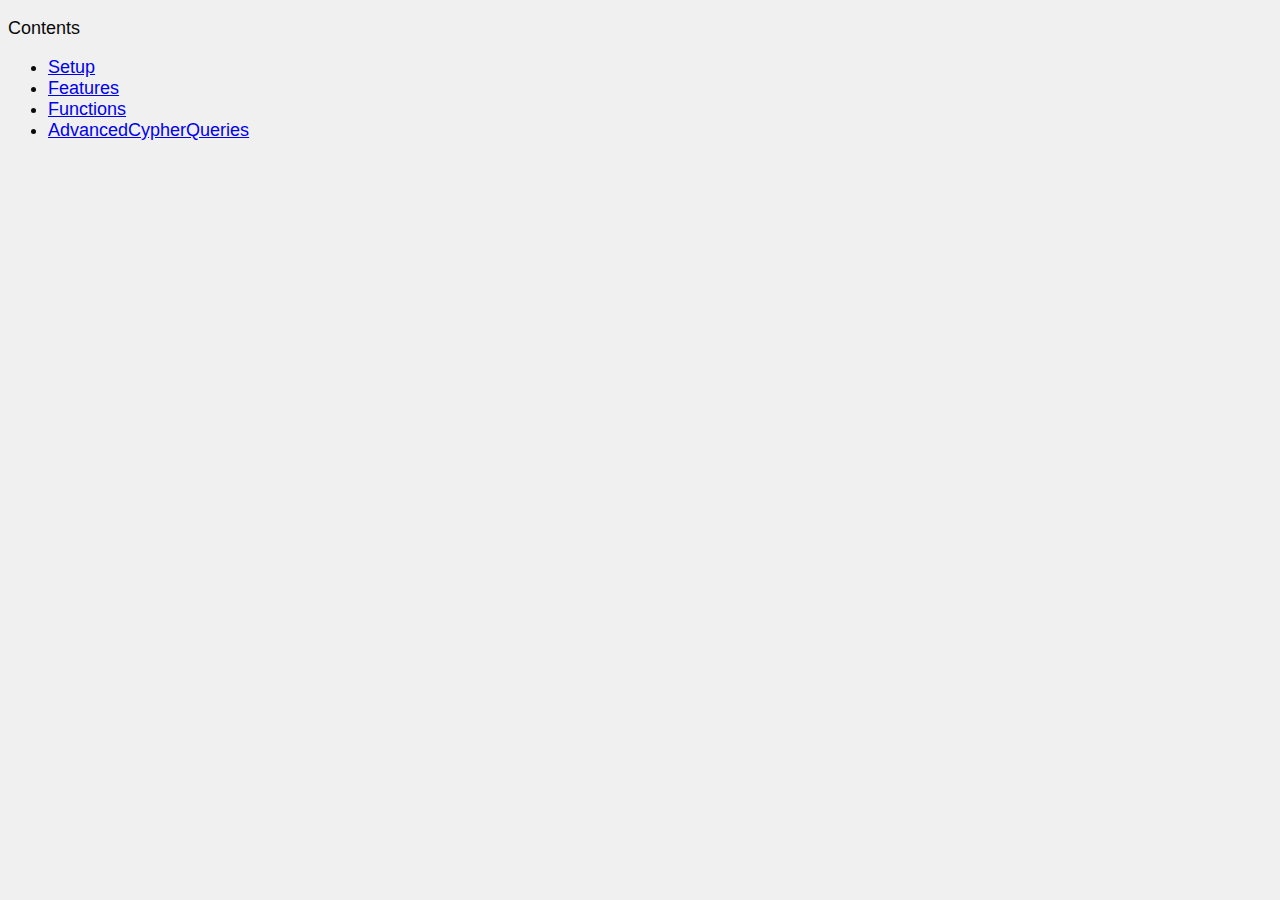
<file: index.html>
<!DOCTYPE html>
<html>
<head>
  <title>Apache AGE</title>
  <link rel="stylesheet" type="text/css" href="css/style.css">
</head>
<body>
  <p>Contents</p>
  <ul>
    <li><a href="h1Setup.html">Setup</a></li>
    <li><a href="h1Features.html">Features</a></li>
    <li><a href="h1Functions.html">Functions</a></li>  
    <li><a href="h1Advanced Cypher Queries.html">AdvancedCypherQueries</a></li>    
  </ul>
</body>
</html>
</file>
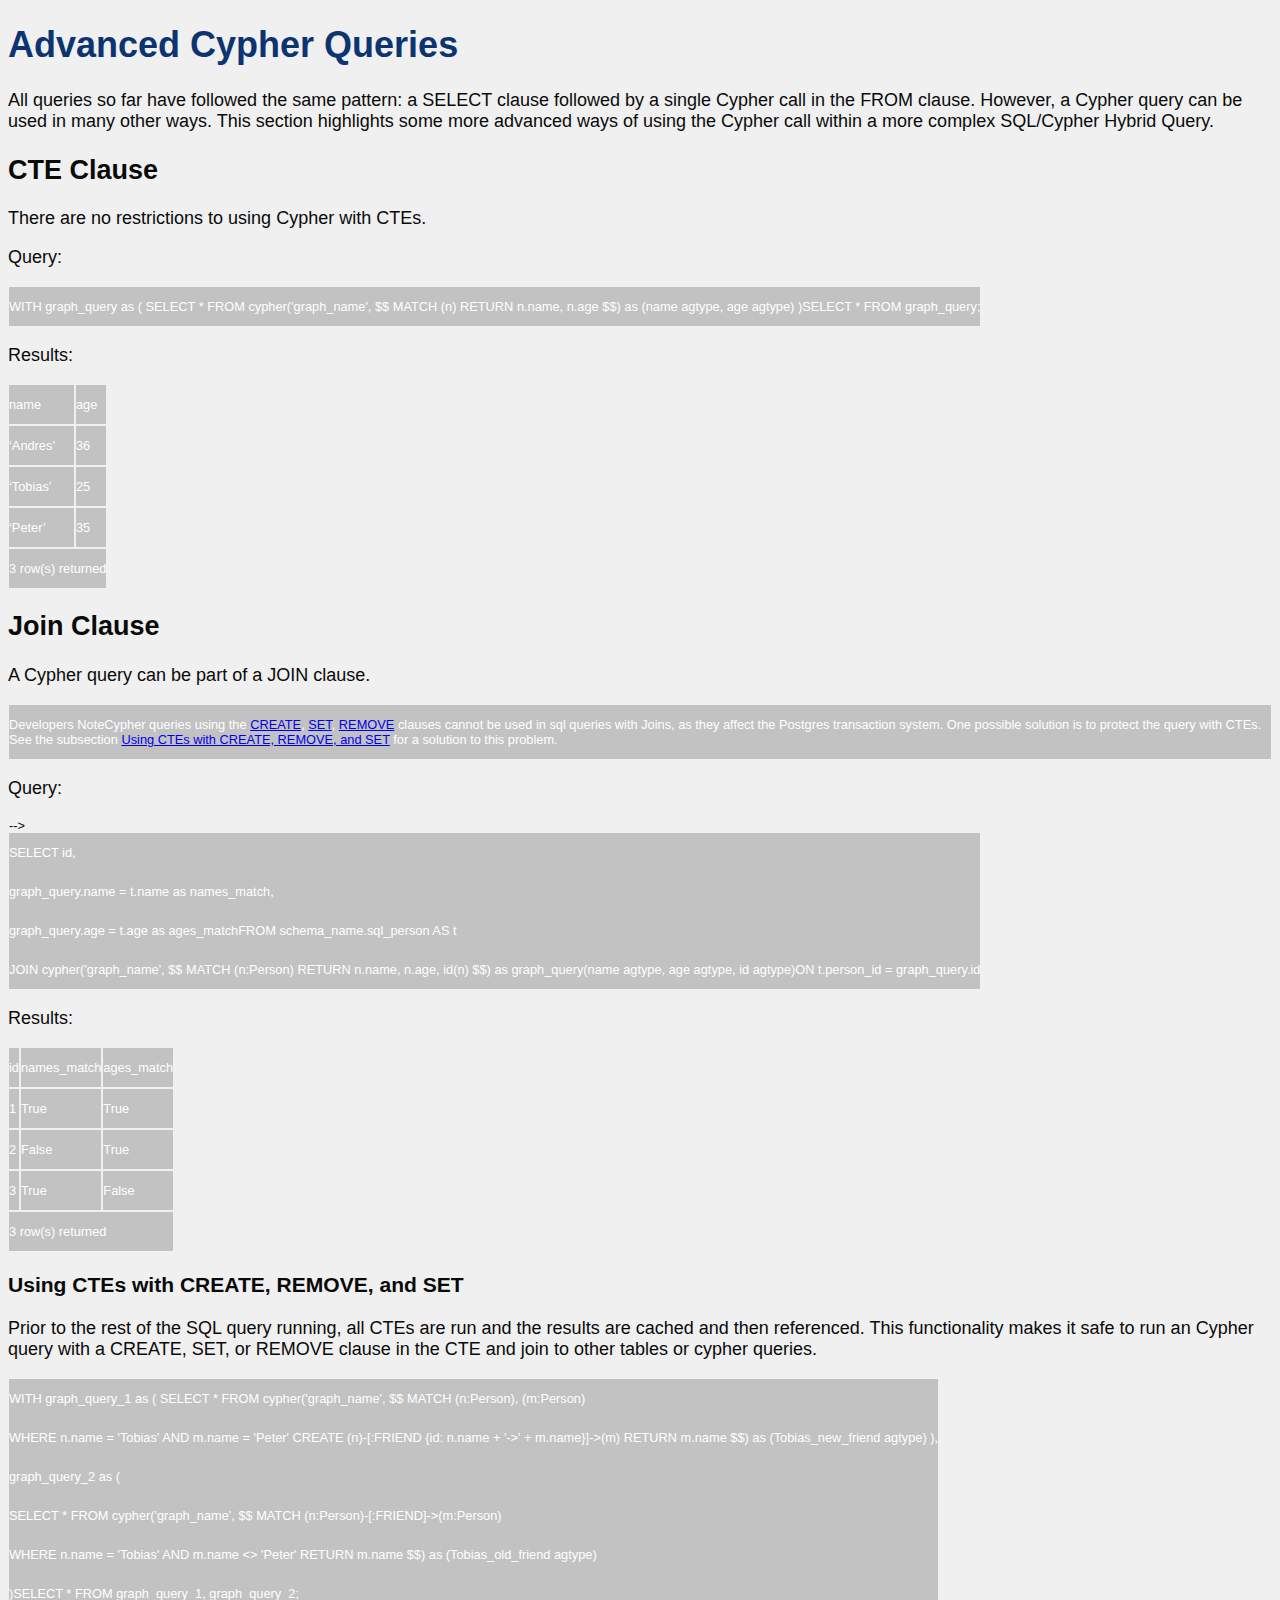
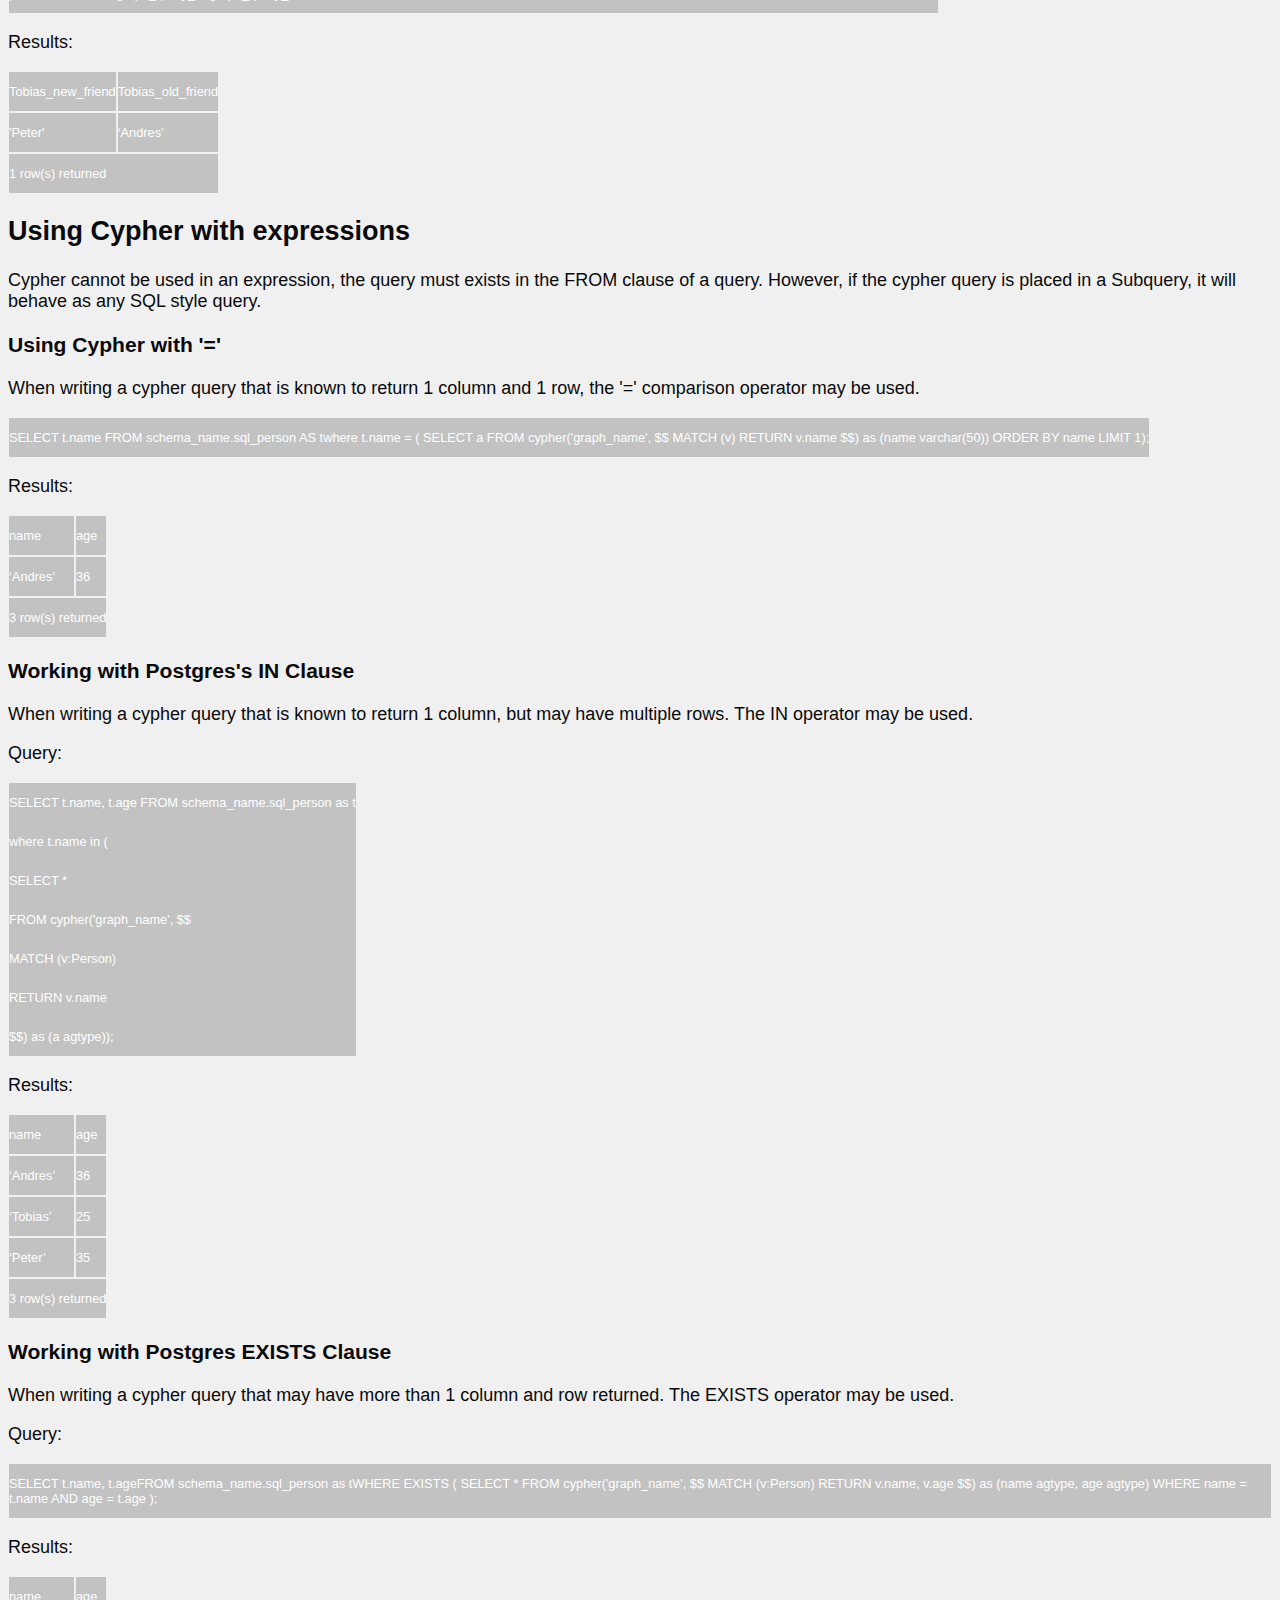
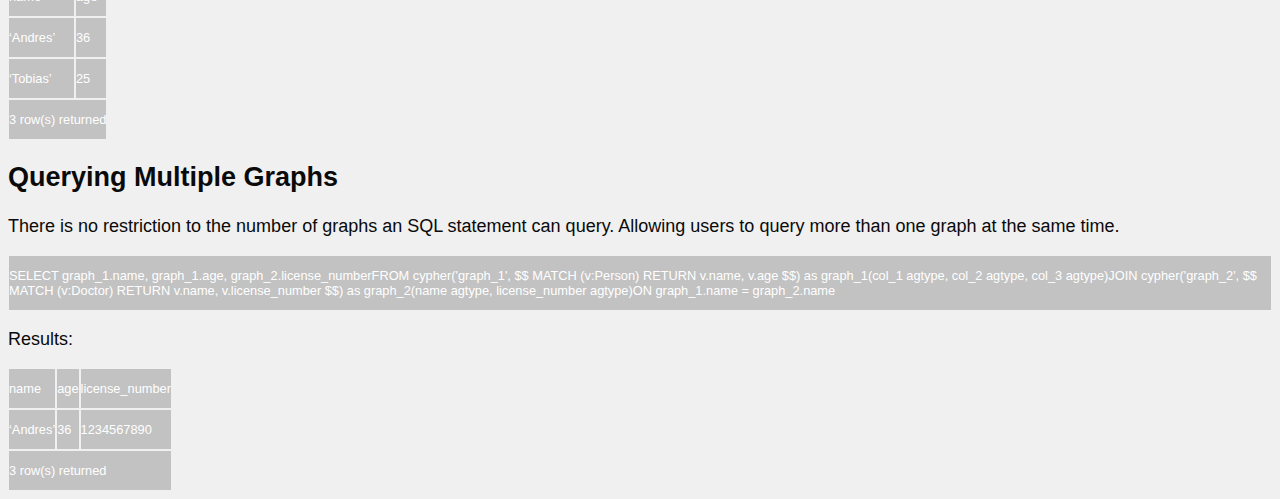
<file: h1Advanced Cypher Queries.html>
<!DOCTYPE html>
<html>
<head>
  <title>Apache AGE Advanced Cypher Queries</title>
  <link rel="stylesheet" type="text/css" href="css/style.css">
</head>
<body>
<h1>Advanced Cypher Queries</h1>
<p>All queries so far have followed the same pattern: a SELECT clause followed by a single Cypher call in the FROM clause. However, a Cypher query can be used in many other ways. This section highlights some more advanced ways of using the Cypher call within a more complex SQL/Cypher Hybrid Query.</p>
<h2>CTE Clause</h2>
<p>There are no restrictions to using Cypher with CTEs.</p>
<p>Query:</p>
<table>
  <tbody>
    <tr>
      <td colspan="1" rowspan="1">
        <p>WITH graph_query as (    SELECT *        FROM cypher('graph_name', $$        MATCH (n)        RETURN n.name, n.age    $$) as (name agtype, age agtype) )SELECT * FROM graph_query;</p>
      </td>
    </tr>
  </tbody>
</table>
<p>Results:</p>
<table>
  <tbody>
    <tr>
      <td colspan="1" rowspan="1">
        <p>name</p>
      </td>
      <td colspan="1" rowspan="1">
        <p>age</p>
      </td>
    </tr>
    <tr>
      <td colspan="1" rowspan="1">
        <p>‘Andres’</p>
      </td>
      <td colspan="1" rowspan="1">
        <p>36</p>
      </td>
    </tr>
    <tr>
      <td colspan="1" rowspan="1">
        <p>‘Tobias’</p>
      </td>
      <td colspan="1" rowspan="1">
        <p>25</p>
      </td>
    </tr>
    <tr>
      <td colspan="1" rowspan="1">
        <p>‘Peter’</p>
      </td>
      <td colspan="1" rowspan="1">
        <p>35</p>
      </td>
    </tr>
    <tr>
      <td colspan="2" rowspan="1">
        <p>3 row(s) returned</p>
      </td>
    </tr>
  </tbody>
</table>
<h2>Join Clause</h2>
<p>A Cypher query can be part of a JOIN clause.</p>
<table>
  <tbody>
    <tr>
      <td colspan="1" rowspan="1">
        <p>Developers NoteCypher queries using the <a href="#h.vo9azwq6syoh">CREATE</a>, <a href="#h.b68a3epvvz6i">SET</a>, <a href="#h.qvxkvmd3206e">REMOVE</a> clauses cannot be used in sql queries with Joins, as they affect the Postgres transaction system. One possible solution is to protect the query with CTEs. See the subsection <a href="#h.l1aulss2l2ks">Using CTEs with CREATE, REMOVE, and SET</a> for a solution to this problem.</p>
      </td>
    </tr>
  </tbody>
</table>
<p>Query:</p>
<table>
  <tbody>
    <tr>
      <td > -->
        <p>SELECT id,</p>
        <p>    graph_query.name = t.name as names_match,</p>
        <p>    graph_query.age = t.age as ages_matchFROM schema_name.sql_person AS t</p>
        <p>JOIN cypher('graph_name', $$        MATCH (n:Person)        RETURN n.name, n.age, id(n) $$) as graph_query(name agtype, age agtype, id agtype)ON t.person_id = graph_query.id</p>
      </td>
    </tr>
  </tbody>
</table>
<p>Results:</p>
<table>
  <tbody>
    <tr>
      <td colspan="1" rowspan="1">
        <p>id</p>
      </td>
      <td colspan="1" rowspan="1">
        <p>names_match</p>
      </td>
      <td colspan="1" rowspan="1">
        <p>ages_match</p>
      </td>
    </tr>
    <tr>
      <td colspan="1" rowspan="1">
        <p>1</p>
      </td>
      <td colspan="1" rowspan="1">
        <p>True</p>
      </td>
      <td colspan="1" rowspan="1">
        <p>True</p>
      </td>
    </tr>
    <tr>
      <td colspan="1" rowspan="1">
        <p>2</p>
      </td>
      <td colspan="1" rowspan="1">
        <p>False</p>
      </td>
      <td colspan="1" rowspan="1">
        <p>True</p>
      </td>
    </tr>
    <tr>
      <td colspan="1" rowspan="1">
        <p>3</p>
      </td>
      <td colspan="1" rowspan="1">
        <p>True</p>
      </td>
      <td colspan="1" rowspan="1">
        <p>False</p>
      </td>
    </tr>
    <tr>
      <td colspan="3" rowspan="1">
        <p>3 row(s) returned</p>
      </td>
    </tr>
  </tbody>
</table>
<h3>Using CTEs with CREATE, REMOVE, and SET</h3>
<p>Prior to the rest of the SQL query running, all CTEs are run and the results are cached and then referenced. This functionality makes it safe to run an Cypher query with a CREATE, SET, or REMOVE clause in the CTE and join to other tables or cypher queries.</p>
<table>
  <tbody>
    <tr>
      <td colspan="1" rowspan="1">
        <p>WITH graph_query_1 as (    SELECT *    FROM cypher('graph_name', $$        MATCH (n:Person), (m:Person)</p>
        <p>        WHERE n.name = 'Tobias' AND m.name = 'Peter'        CREATE (n)-[:FRIEND {id: n.name + '-&gt;' + m.name}]-&gt;(m)        RETURN m.name    $$) as (Tobias_new_friend agtype) ),</p>
        <p>graph_query_2 as (</p>
        <p>    SELECT *    FROM cypher('graph_name', $$        MATCH (n:Person)-[:FRIEND]-&gt;(m:Person)</p>
        <p>        WHERE n.name = 'Tobias' AND m.name &lt;&gt; 'Peter'        RETURN m.name    $$) as (Tobias_old_friend agtype)</p>
        <p>)SELECT * FROM graph_query_1, graph_query_2;</p>
      </td>
    </tr>
  </tbody>
</table>
<p>Results:</p>
<table>
  <tbody>
    <tr>
      <td colspan="1" rowspan="1">
        <p>Tobias_new_friend</p>
      </td>
      <td colspan="1" rowspan="1">
        <p>Tobias_old_friend</p>
      </td>
    </tr>
    <tr>
      <td colspan="1" rowspan="1">
        <p>'Peter'</p>
      </td>
      <td colspan="1" rowspan="1">
        <p>‘Andres’</p>
      </td>
    </tr>
    <tr>
      <td colspan="2" rowspan="1">
        <p>1 row(s) returned</p>
      </td>
    </tr>
  </tbody>
</table>
<h2>Using Cypher with expressions</h2>
<p>Cypher cannot be used in an expression, the query must exists in the FROM clause of a query. However, if the cypher query is placed in a Subquery, it will behave as any SQL style query.</p>
<h3>Using Cypher with '='</h3>
<p>When writing a cypher query that is known to return 1 column and 1 row, the '=' comparison operator may be used.</p>
<table>
  <tbody>
    <tr>
      <td colspan="1" rowspan="1">
        <p>SELECT t.name FROM schema_name.sql_person AS twhere t.name = (    SELECT a    FROM cypher('graph_name', $$              MATCH (v)        RETURN v.name    $$) as (name varchar(50))    ORDER BY name    LIMIT 1);</p>
      </td>
    </tr>
  </tbody>
</table>
<p>Results:</p>
<table>
  <tbody>
    <tr>
      <td colspan="1" rowspan="1">
        <p>name</p>
      </td>
      <td colspan="1" rowspan="1">
        <p>age</p>
      </td>
    </tr>
    <tr>
      <td colspan="1" rowspan="1">
        <p>‘Andres’</p>
      </td>
      <td colspan="1" rowspan="1">
        <p>36</p>
      </td>
    </tr>
    <tr>
      <td colspan="2" rowspan="1">
        <p>3 row(s) returned</p>
      </td>
    </tr>
  </tbody>
</table>
<h3>Working with Postgres's IN Clause</h3>
<p>When writing a cypher query that is known to return 1 column, but may have multiple rows. The IN operator may be used.</p>
<p>Query:</p>
<table>
  <tbody>
    <tr>
      <td colspan="1" rowspan="1">
        <p>SELECT t.name, t.age FROM schema_name.sql_person as t</p>
        <p>where t.name in (</p>
        <p>    SELECT *</p>
        <p>    FROM cypher('graph_name', $$</p>
        <p>        MATCH (v:Person)</p>
        <p>        RETURN v.name </p>
        <p>    $$) as (a agtype));</p>
      </td>
    </tr>
  </tbody>
</table>
<p>Results:</p>
<table>
  <tbody>
    <tr>
      <td colspan="1" rowspan="1">
        <p>name</p>
      </td>
      <td colspan="1" rowspan="1">
        <p>age</p>
      </td>
    </tr>
    <tr>
      <td colspan="1" rowspan="1">
        <p>‘Andres’</p>
      </td>
      <td colspan="1" rowspan="1">
        <p>36</p>
      </td>
    </tr>
    <tr>
      <td colspan="1" rowspan="1">
        <p>‘Tobias’</p>
      </td>
      <td colspan="1" rowspan="1">
        <p>25</p>
      </td>
    </tr>
    <tr>
      <td colspan="1" rowspan="1">
        <p>‘Peter’</p>
      </td>
      <td colspan="1" rowspan="1">
        <p>35</p>
      </td>
    </tr>
    <tr>
      <td colspan="2" rowspan="1">
        <p>3 row(s) returned</p>
      </td>
    </tr>
  </tbody>
</table>
<h3>Working with Postgres EXISTS Clause</h3>
<p>When writing a cypher query that may have more than 1 column and row returned. The EXISTS operator may be used.</p>
<p>Query:</p>
<table>
  <tbody>
    <tr>
      <td colspan="1" rowspan="1">
        <p>SELECT t.name, t.ageFROM schema_name.sql_person as tWHERE EXISTS (    SELECT *    FROM cypher('graph_name', $$           MATCH (v:Person)        RETURN v.name, v.age    $$) as (name agtype, age agtype)    WHERE name = t.name AND age = t.age );</p>
      </td>
    </tr>
  </tbody>
</table>
<p>Results:</p>
<table>
  <tbody>
    <tr>
      <td colspan="1" rowspan="1">
        <p>name</p>
      </td>
      <td colspan="1" rowspan="1">
        <p>age</p>
      </td>
    </tr>
    <tr>
      <td colspan="1" rowspan="1">
        <p>‘Andres’</p>
      </td>
      <td colspan="1" rowspan="1">
        <p>36</p>
      </td>
    </tr>
    <tr>
      <td colspan="1" rowspan="1">
        <p>‘Tobias’</p>
      </td>
      <td colspan="1" rowspan="1">
        <p>25</p>
      </td>
    </tr>
    <tr>
      <td colspan="2" rowspan="1">
        <p>3 row(s) returned</p>
      </td>
    </tr>
  </tbody>
</table>
<h2>Querying Multiple Graphs</h2>
<p>There is no restriction to the number of graphs an SQL statement can query. Allowing users to query more than one graph at the same time.</p>
<table>
  <tbody>
    <tr>
      <td colspan="1" rowspan="1">
        <p>SELECT graph_1.name, graph_1.age, graph_2.license_numberFROM cypher('graph_1', $$    MATCH (v:Person)    RETURN v.name, v.age $$) as graph_1(col_1 agtype, col_2 agtype, col_3 agtype)JOIN cypher('graph_2', $$    MATCH (v:Doctor)    RETURN v.name, v.license_number $$) as graph_2(name agtype, license_number agtype)ON graph_1.name = graph_2.name</p>
      </td>
    </tr>
  </tbody>
</table>
<p>Results:</p>
<table>
  <tbody>
    <tr>
      <td colspan="1" rowspan="1">
        <p>name</p>
      </td>
      <td colspan="1" rowspan="1">
        <p>age</p>
      </td>
      <td colspan="1" rowspan="1">
        <p>license_number</p>
      </td>
    </tr>
    <tr>
      <td colspan="1" rowspan="1">
        <p>‘Andres’</p>
      </td>
      <td colspan="1" rowspan="1">
        <p>36</p>
      </td>
      <td colspan="1" rowspan="1">
        <p>1234567890</p>
      </td>
    </tr>
    <tr>
      <td colspan="3" rowspan="1">
        <p>3 row(s) returned</p>
      </td>
    </tr>
  </tbody>
</table>
</body>
</html>
</file>
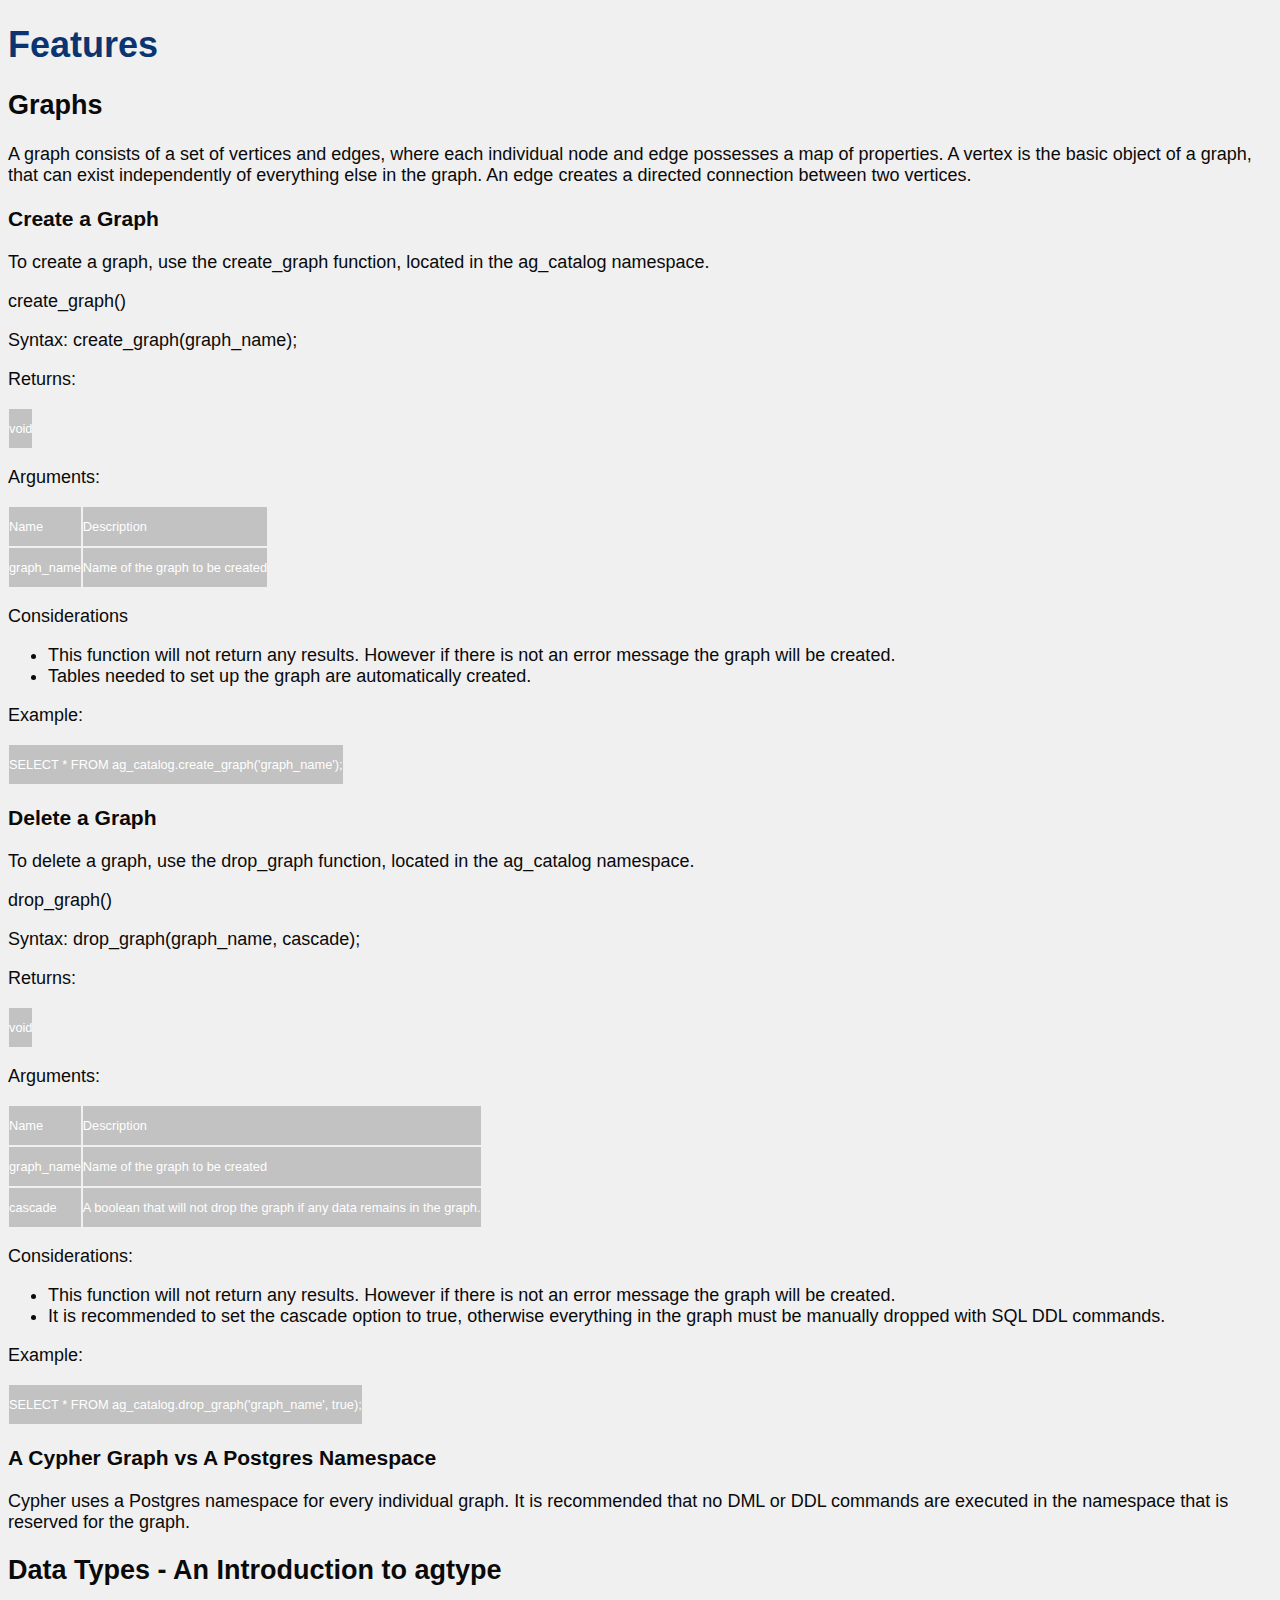
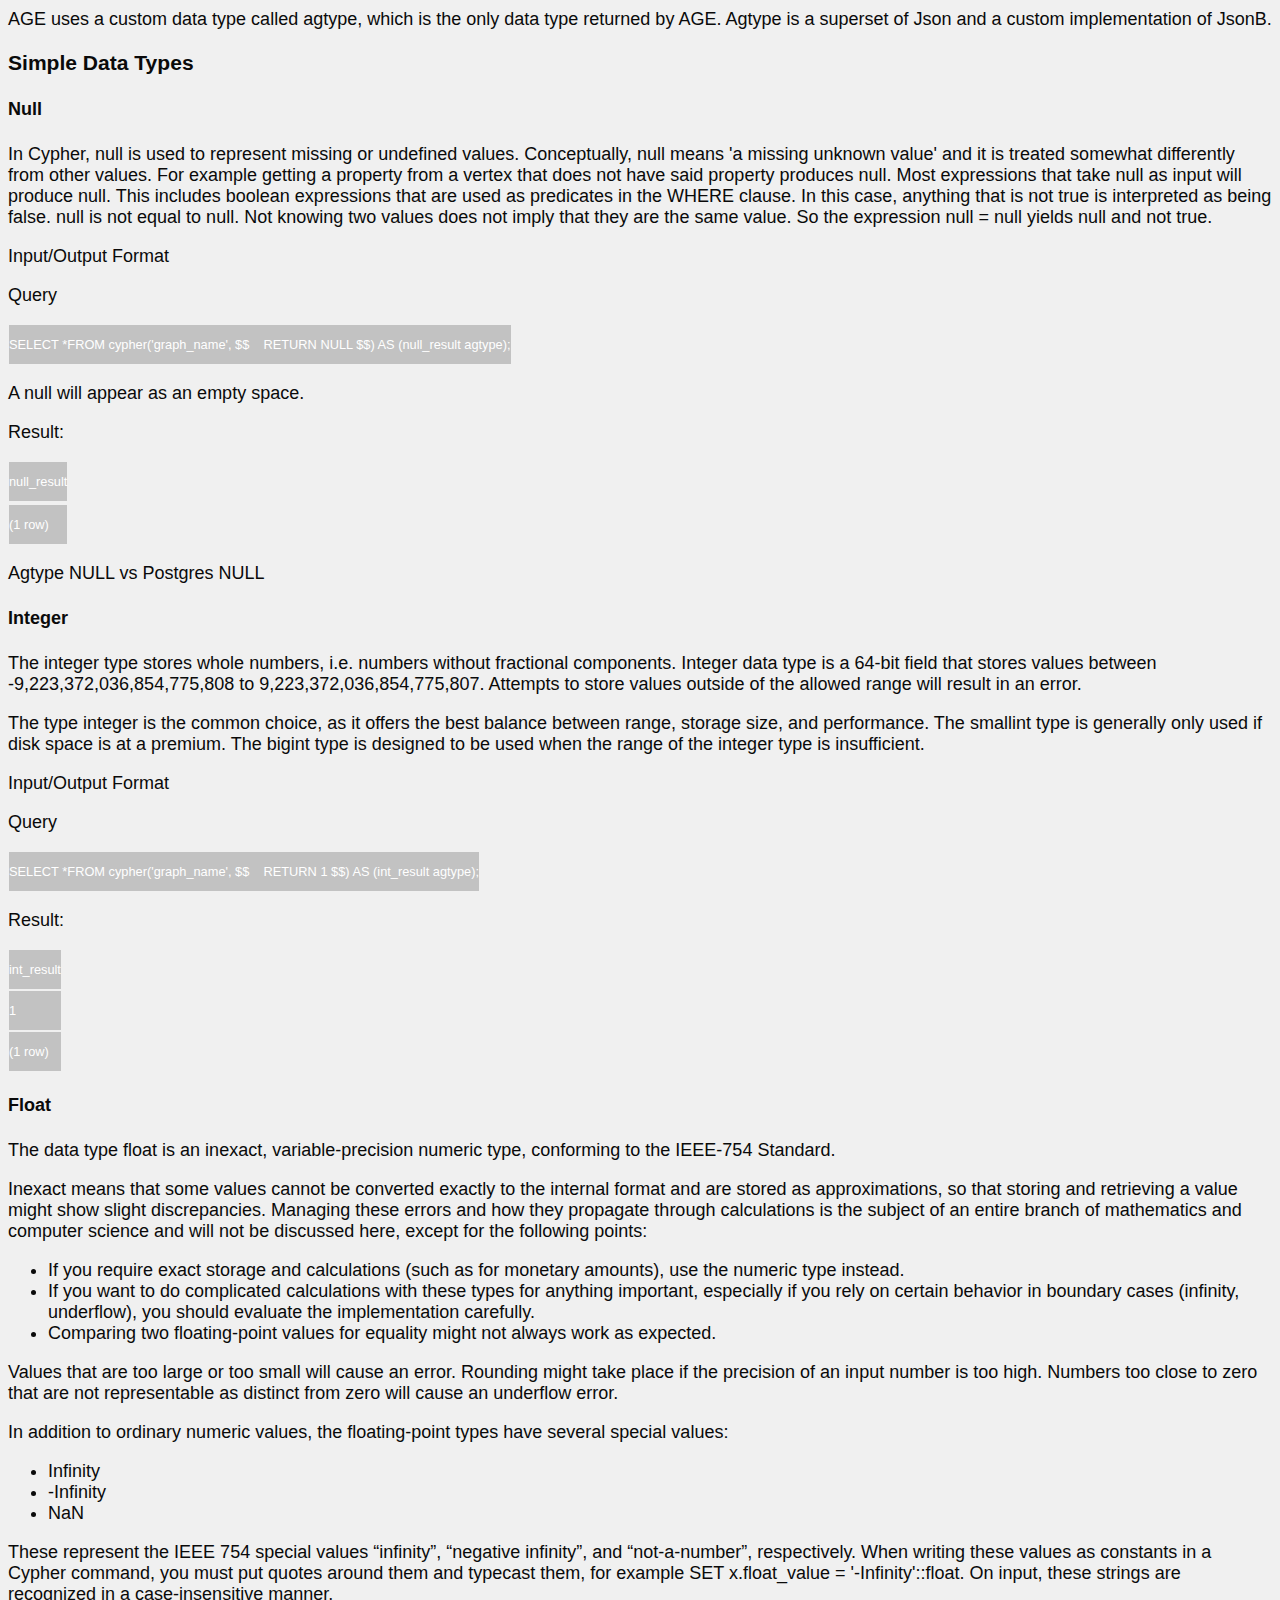
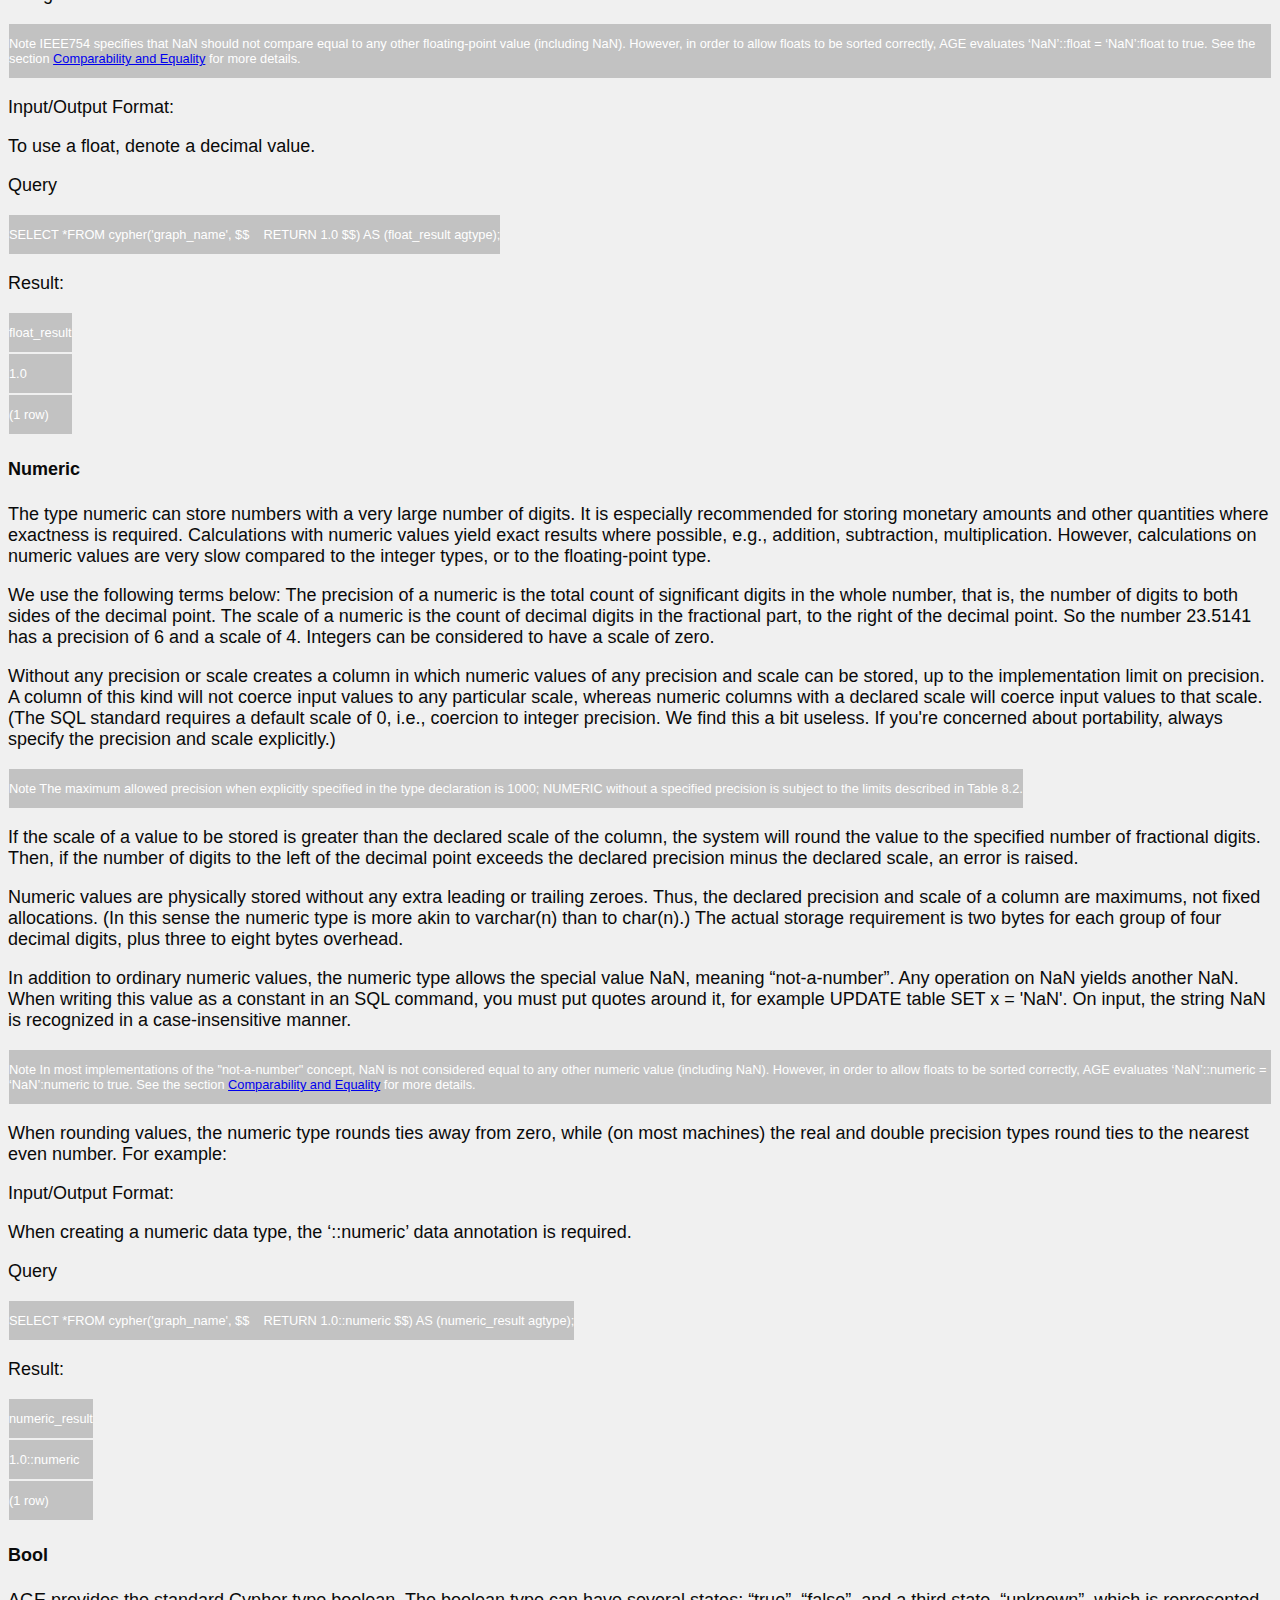
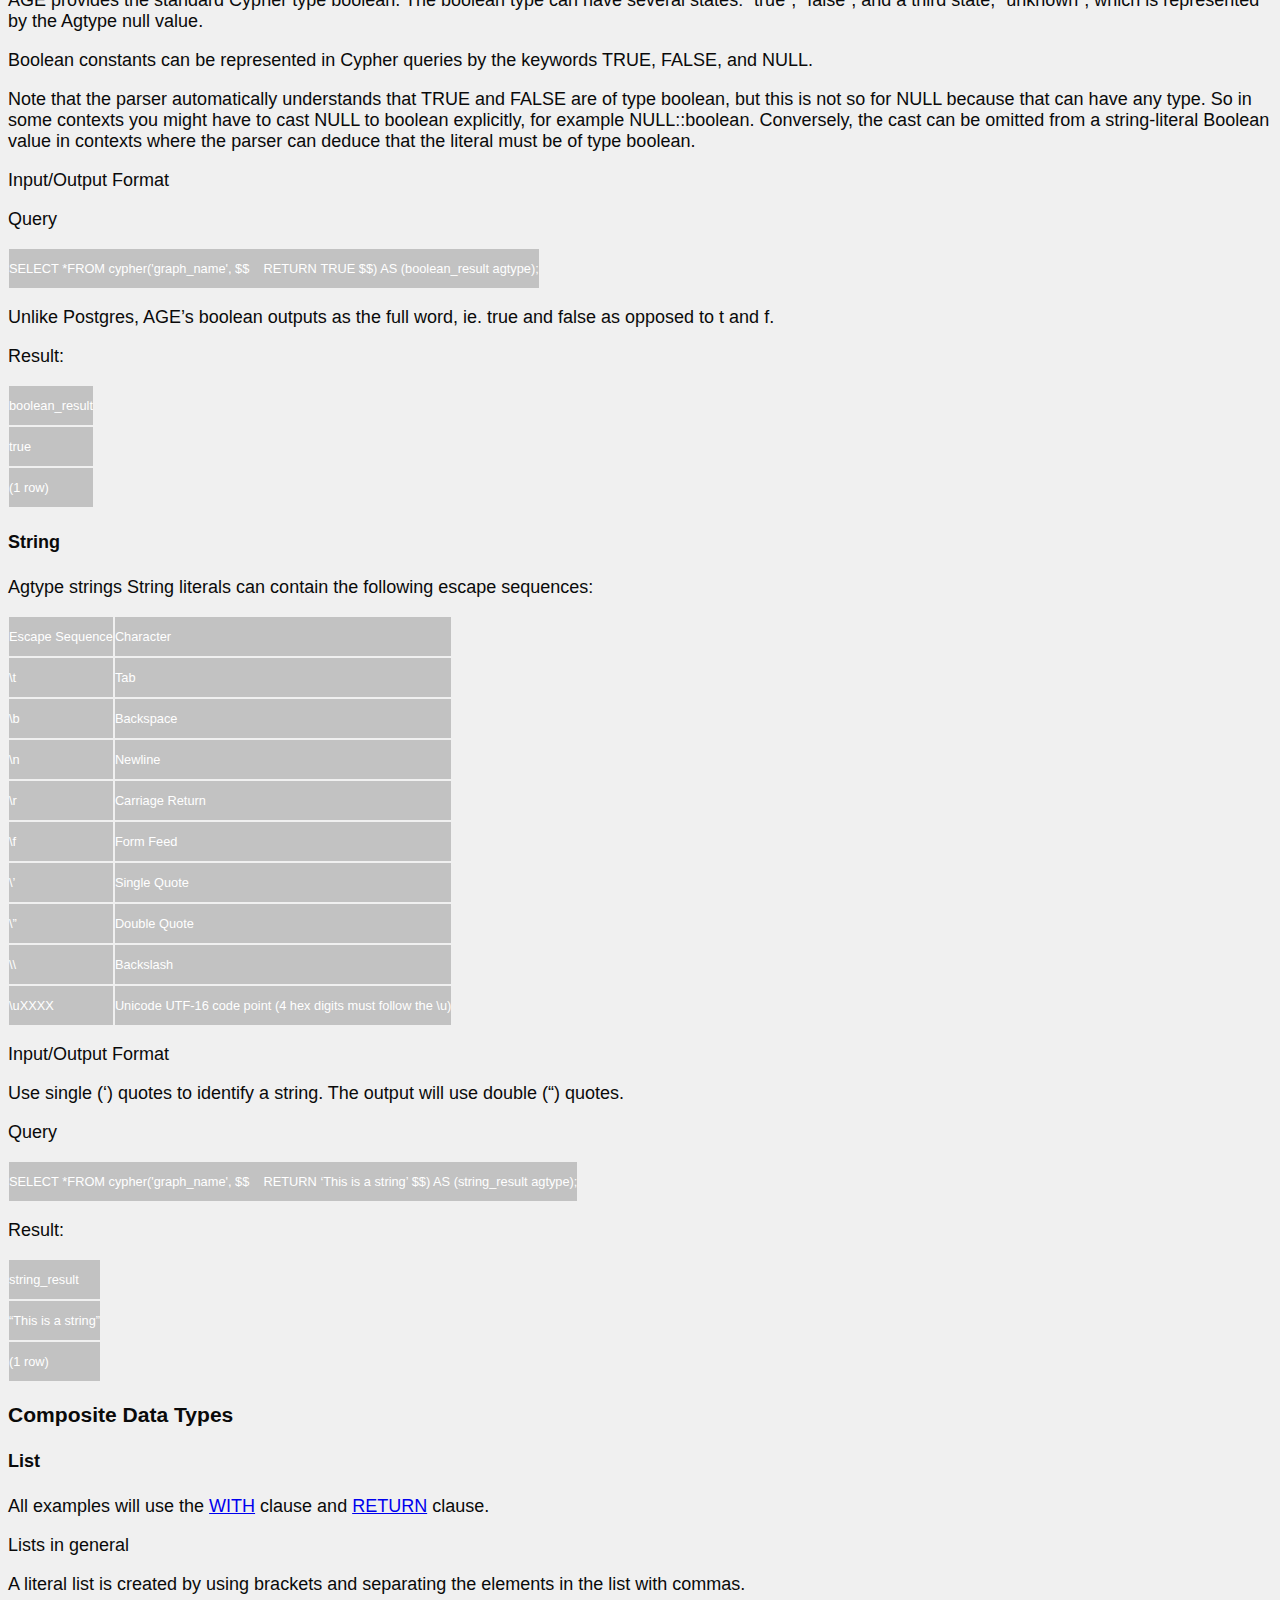
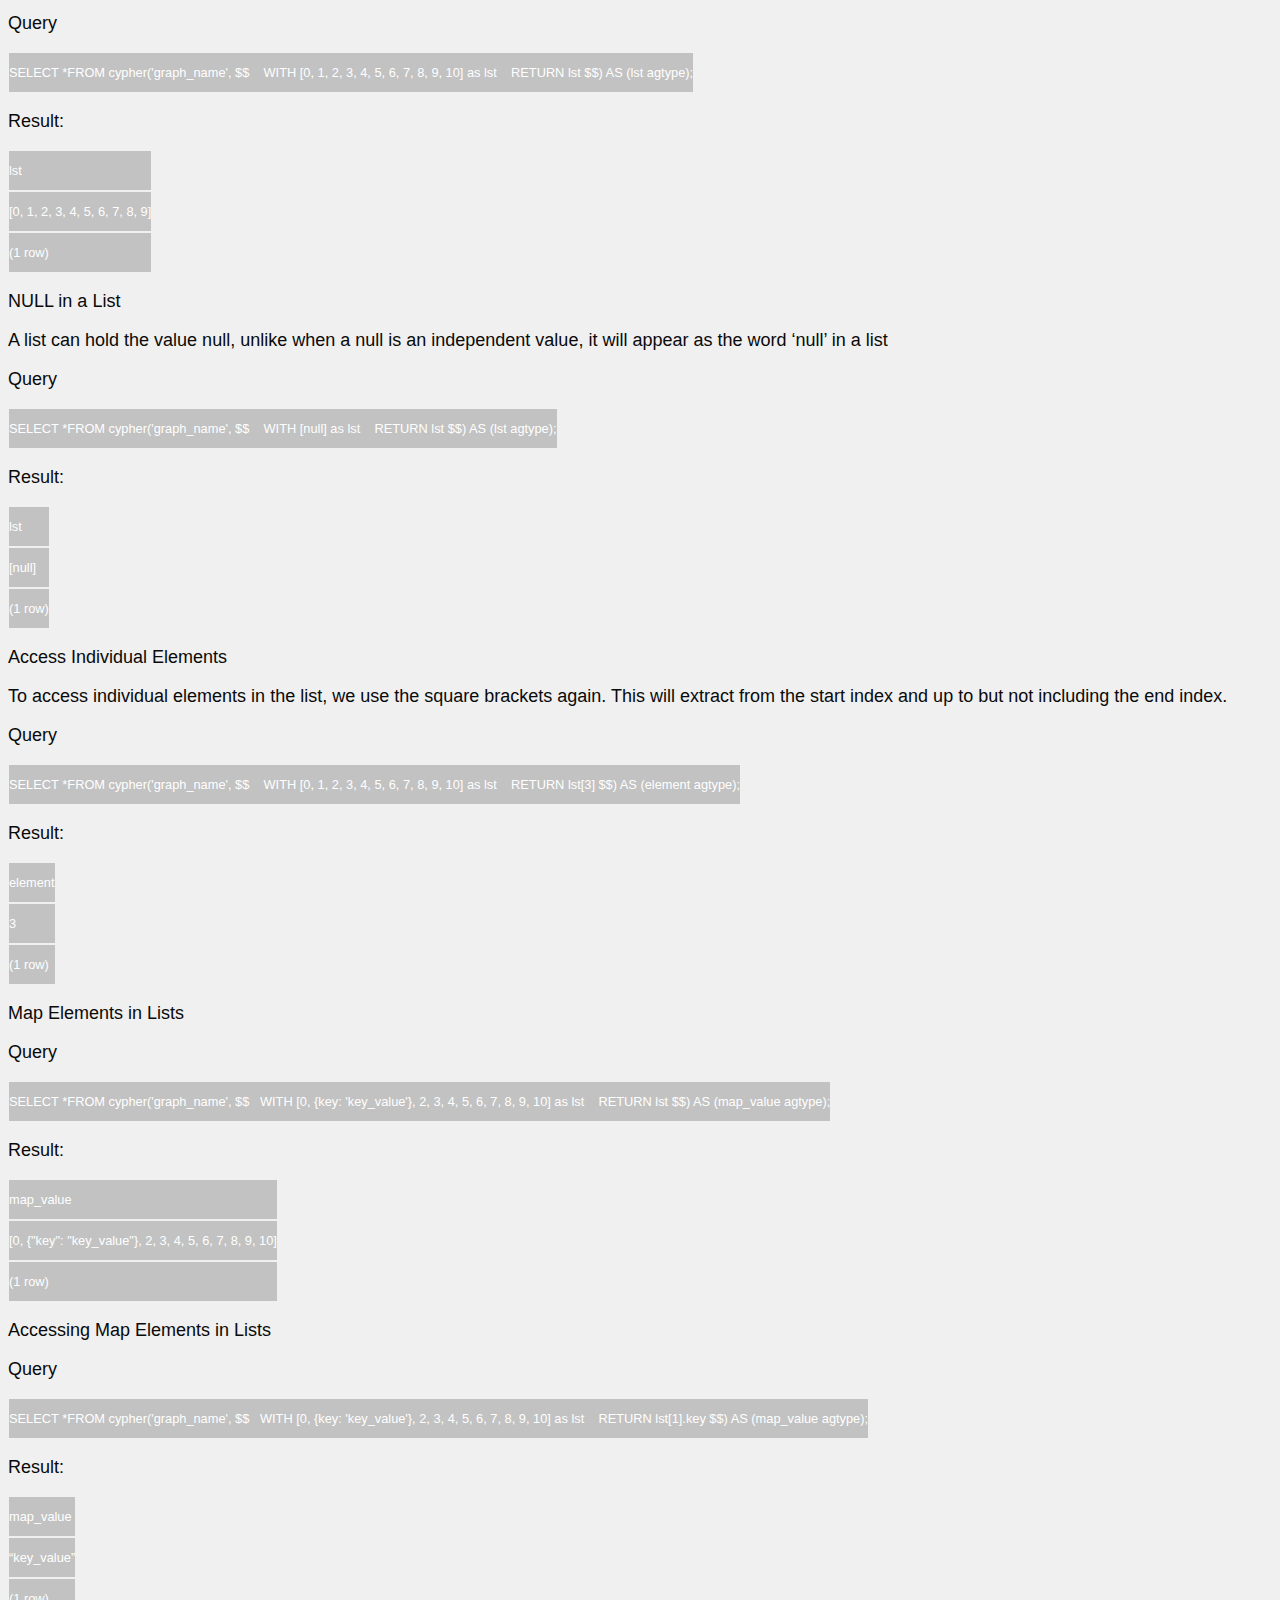
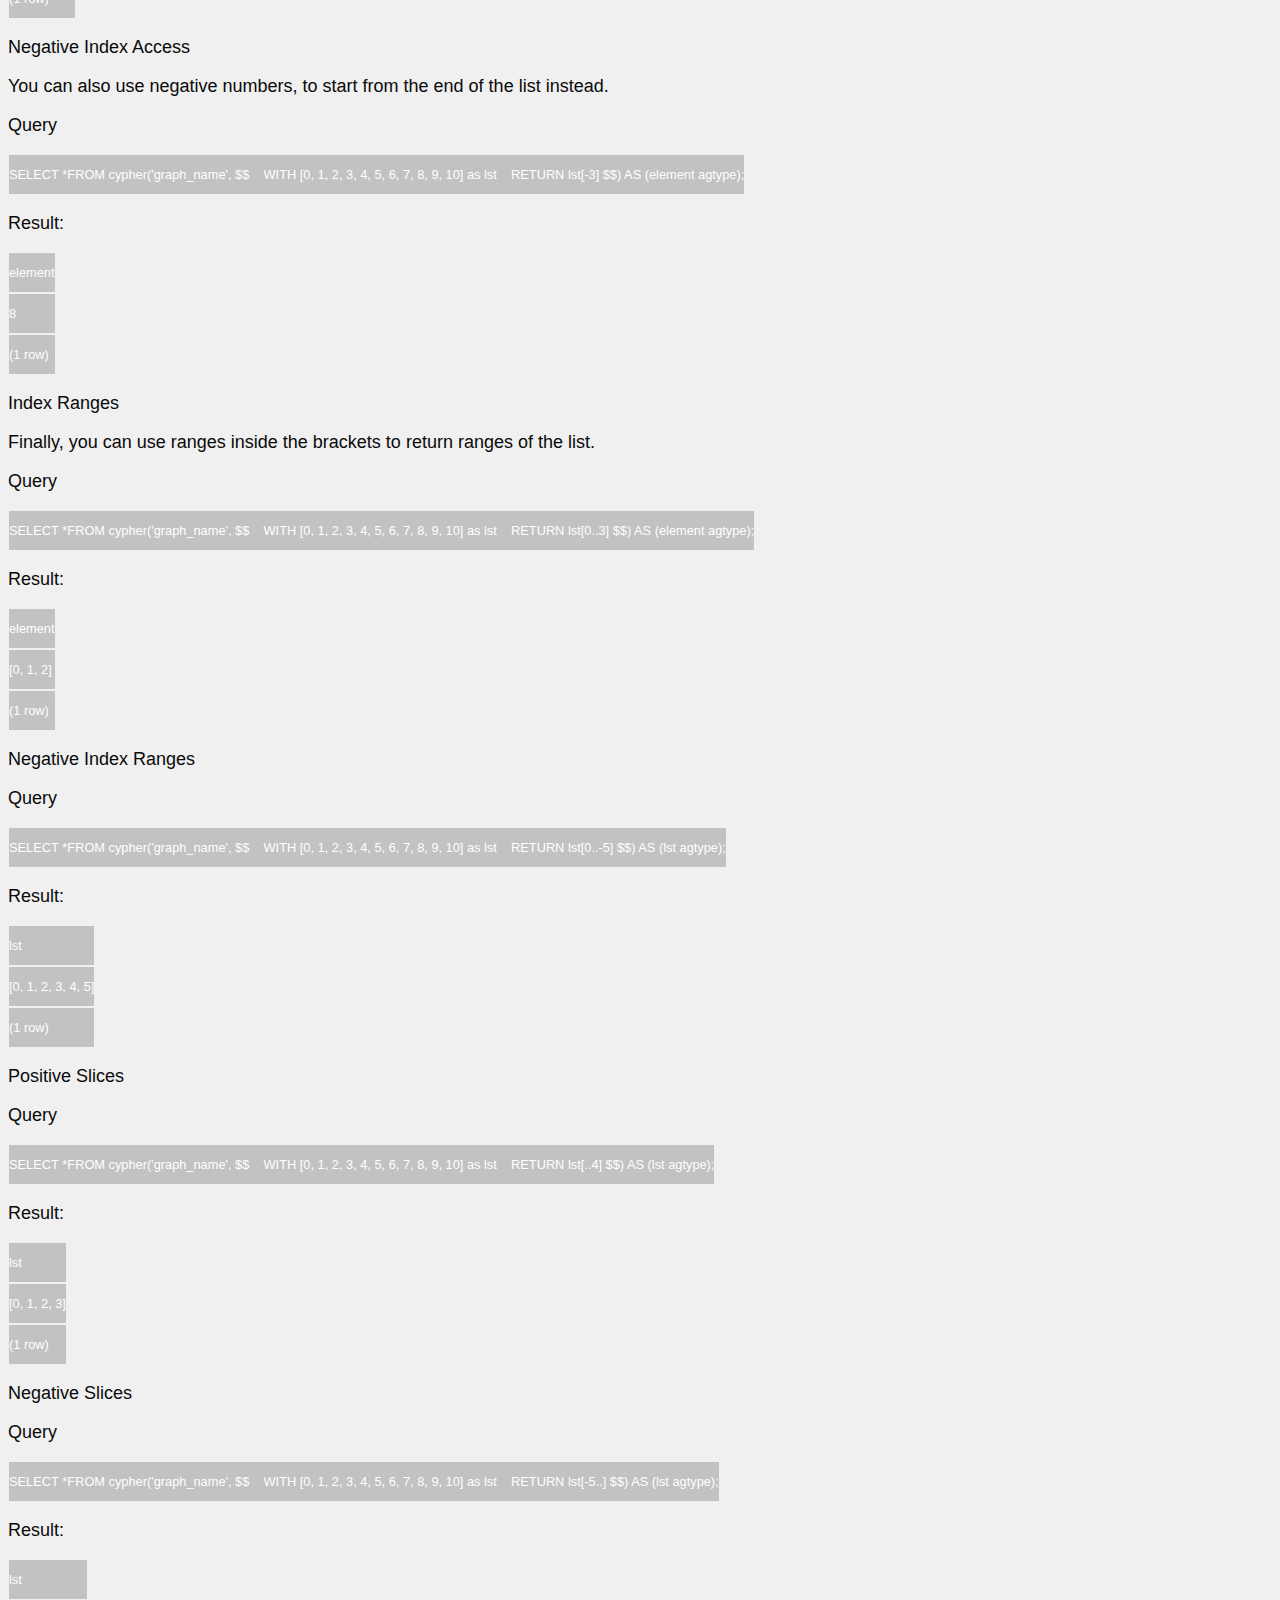
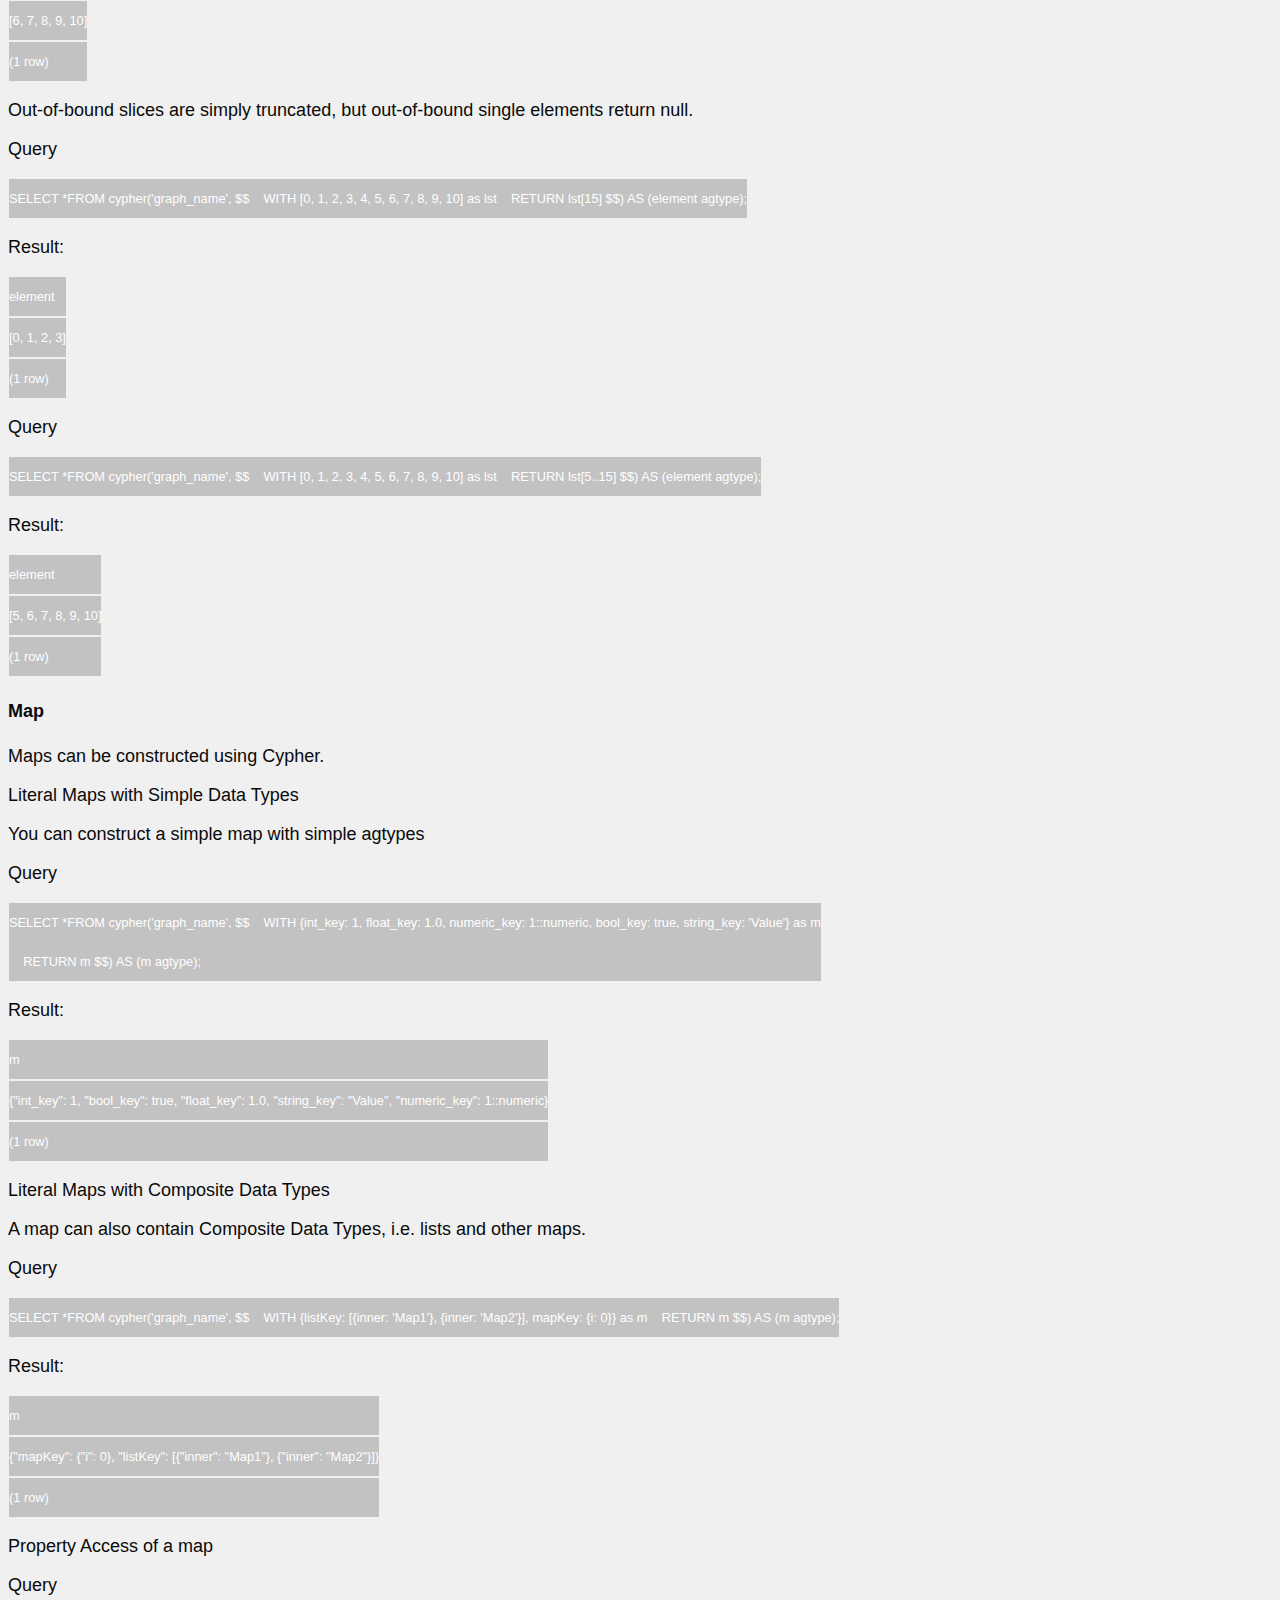
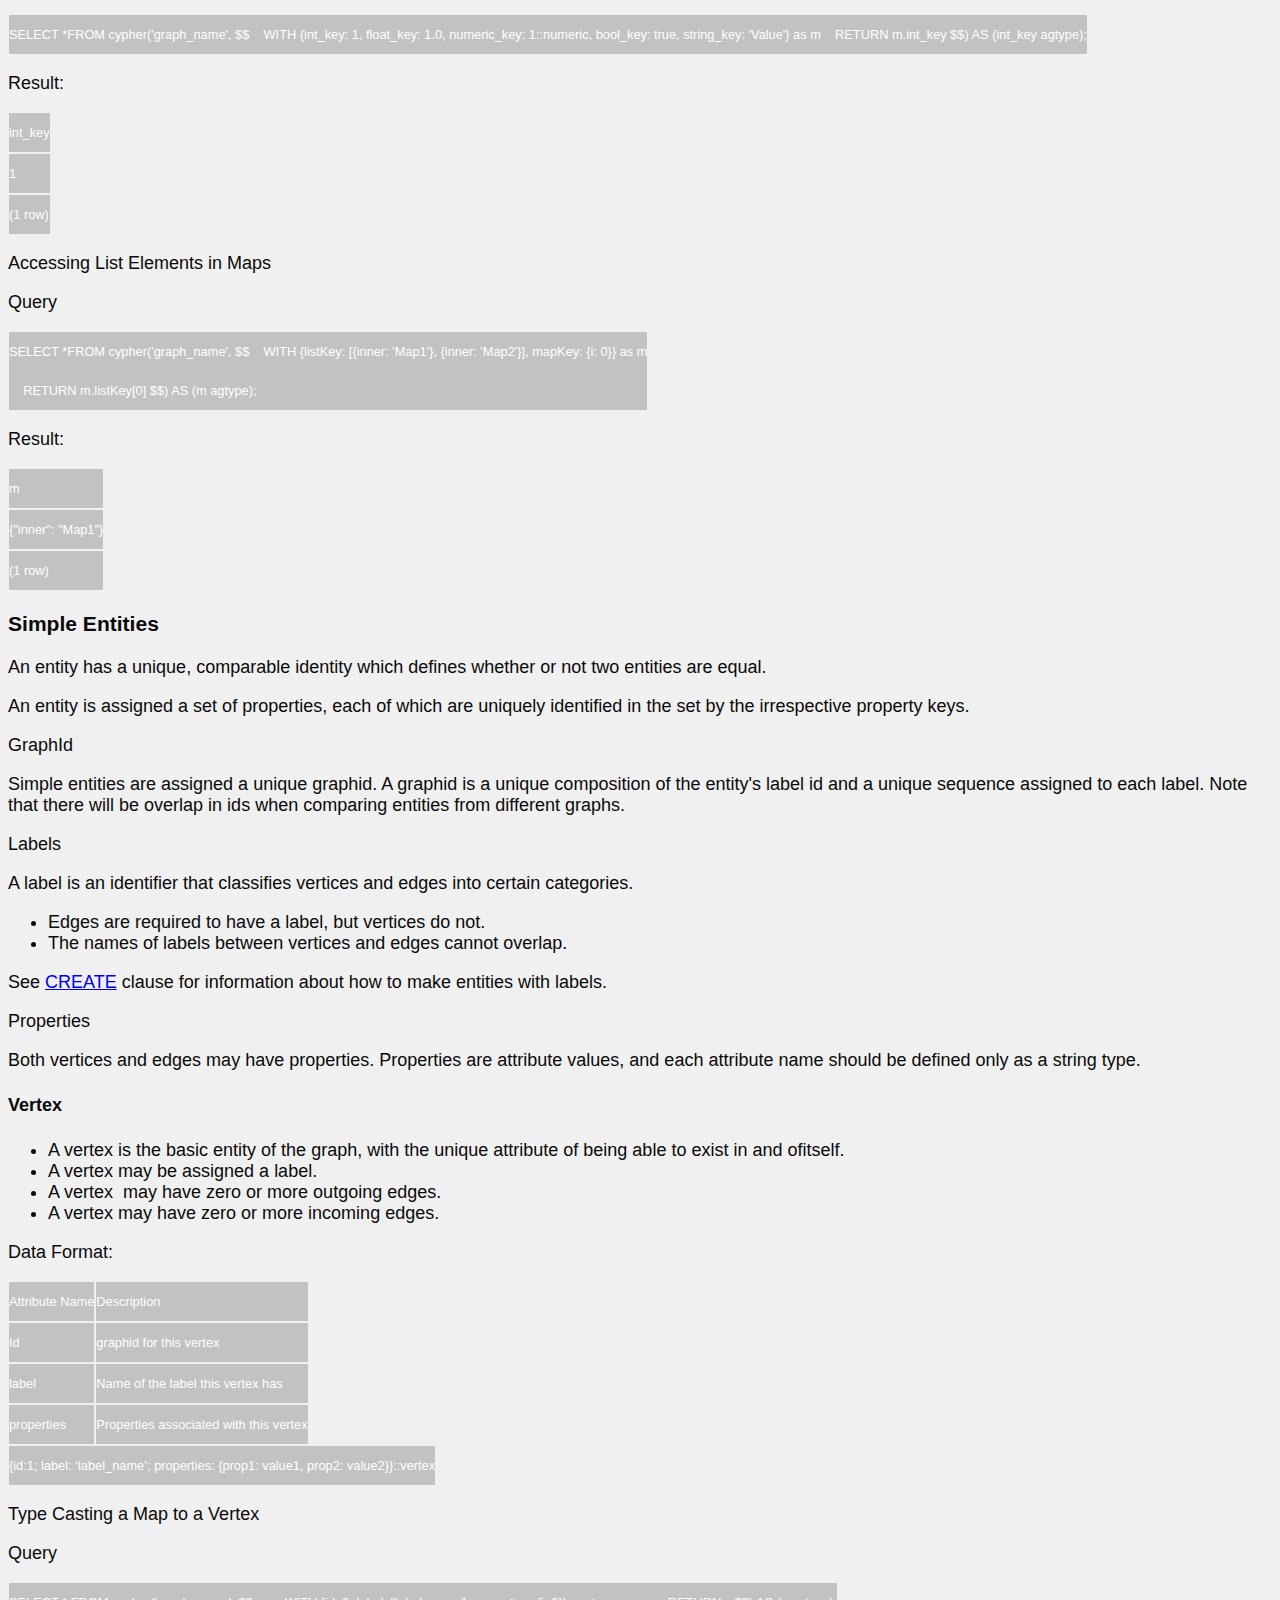
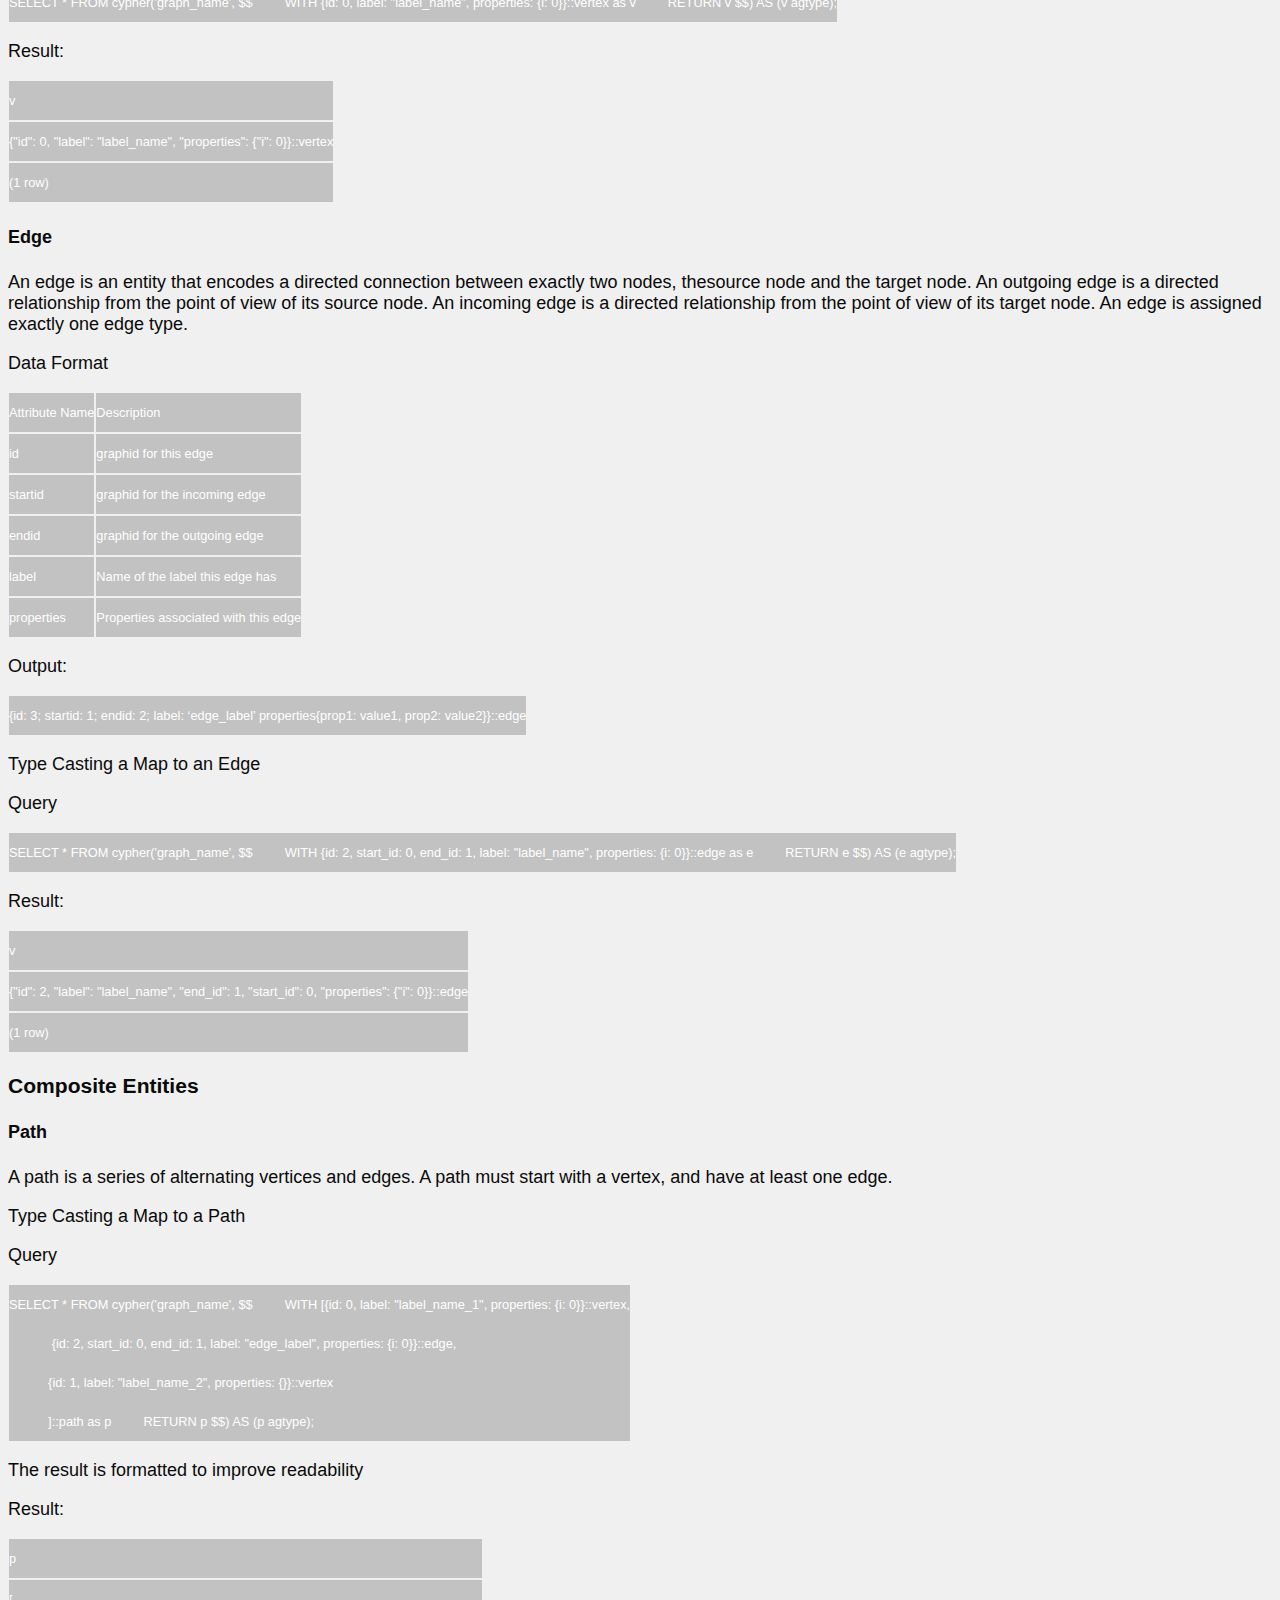
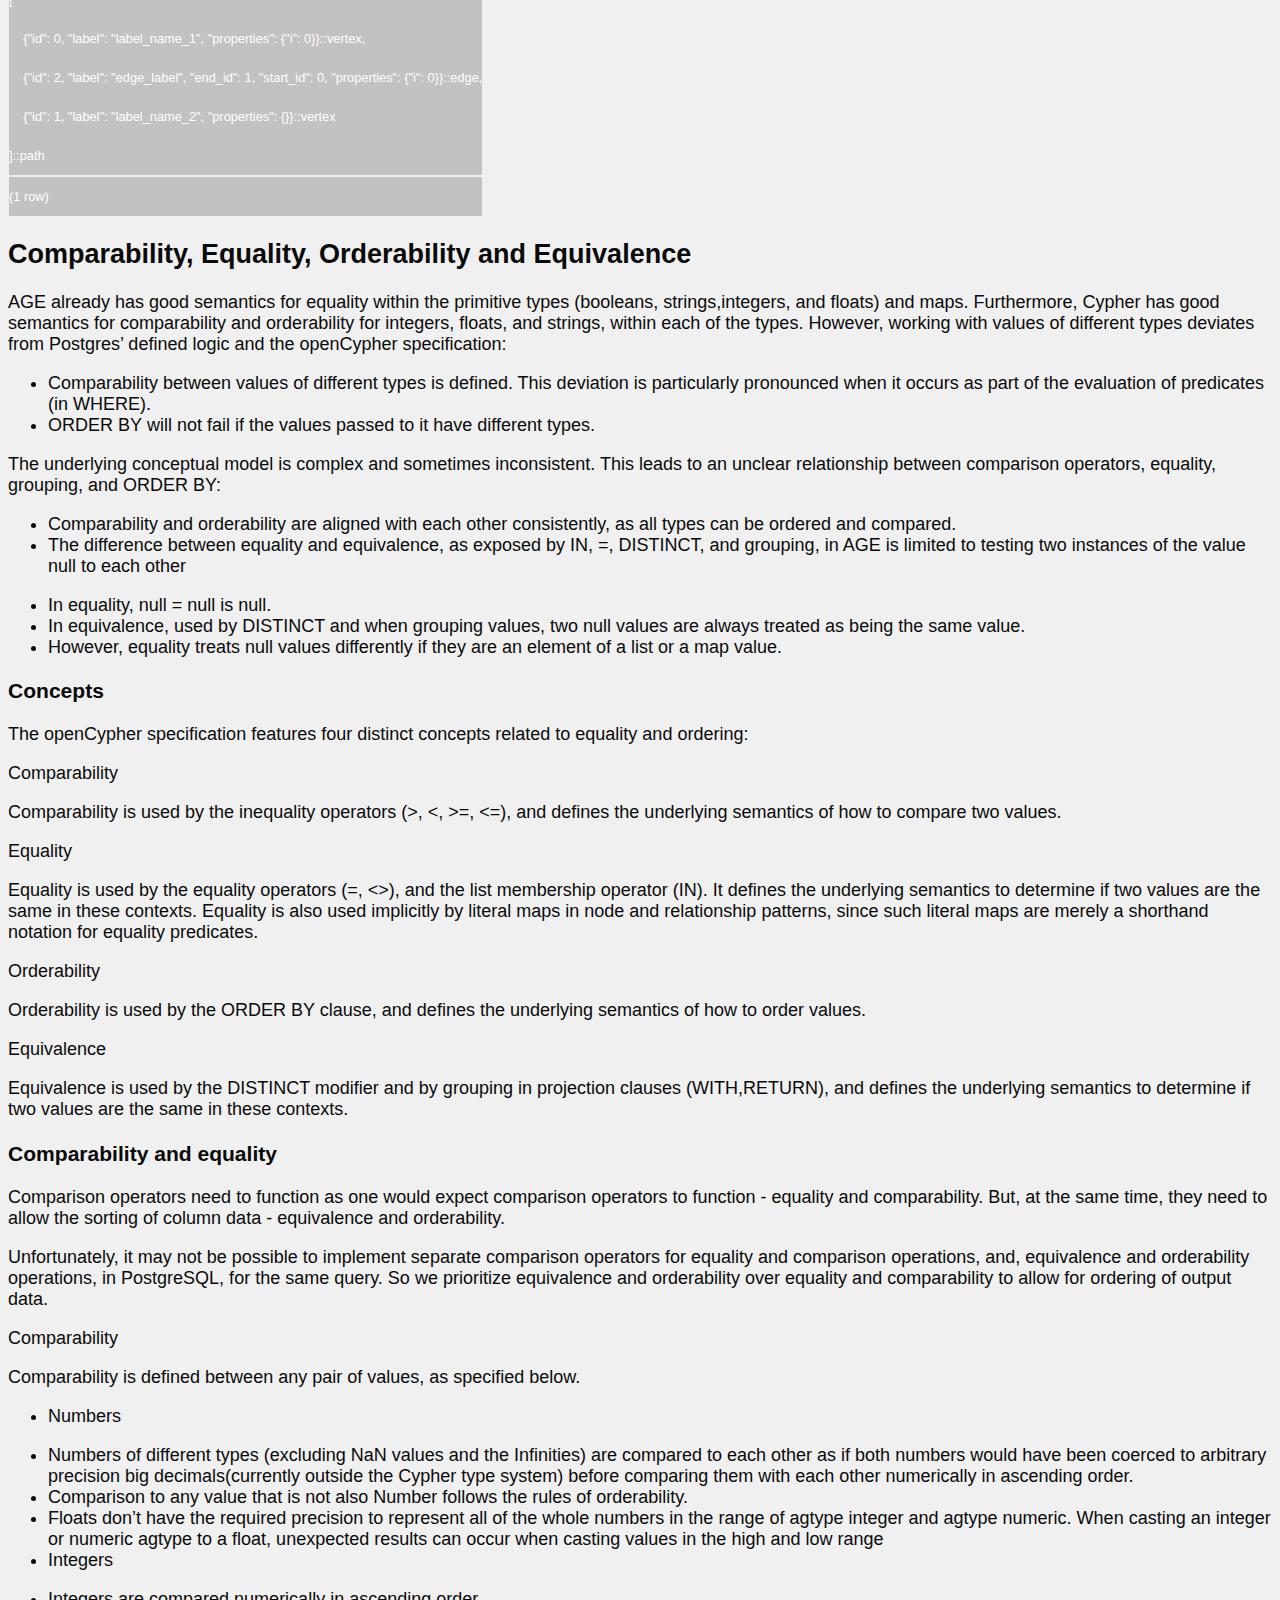
<file: h1Features.html>
<!DOCTYPE html>
<html>
<head>
  <title>Apache AGE Features</title>
  <link rel="stylesheet" type="text/css" href="css/style.css">
</head>
<body>
  <h1>Features</h1>
  <h2>Graphs</h2>
  <p>A graph consists of a set of vertices and edges, where each individual node and edge possesses a map of properties. A vertex is the basic object of a graph, that can exist independently of everything else in the graph. An edge creates a directed connection between two vertices.</p>
  <h3>Create a Graph</h3>
  <p>To create a graph, use the create_graph function, located in the ag_catalog namespace.</p>
  <p>create_graph()</p>
  <p>Syntax: create_graph(graph_name);</p>
  <p>Returns:</p>
  <table>
    <tbody>
      <tr>
        <td colspan="1" rowspan="1">
          <p>void</p>
        </td>
      </tr>
    </tbody>
  </table>
  <p>Arguments:</p>
  <table>
    <tbody>
      <tr>
        <td colspan="1" rowspan="1">
          <p>Name</p>
        </td>
        <td colspan="1" rowspan="1">
          <p>Description</p>
        </td>
      </tr>
      <tr>
        <td colspan="1" rowspan="1">
          <p>graph_name</p>
        </td>
        <td colspan="1" rowspan="1">
          <p>Name of the graph to be created</p>
        </td>
      </tr>
    </tbody>
  </table>
  <p>Considerations</p>
  <ul>
    <li>This function will not return any results. However if there is not an error message the graph will be created.</li>
    <li>Tables needed to set up the graph are automatically created.</li>
  </ul>
  <p>Example:</p>
  <table>
    <tbody>
      <tr>
        <td colspan="1" rowspan="1">
          <p>SELECT&nbsp;* FROM&nbsp;ag_catalog.create_graph('graph_name');</p>
        </td>
      </tr>
    </tbody>
  </table>
  <h3>Delete a Graph</h3>
  <p>To delete a graph, use the drop_graph function, located in the ag_catalog namespace.</p>
  <p>drop_graph()</p>
  <p>Syntax: drop_graph(graph_name, cascade);</p>
  <p>Returns:</p>
  <table>
    <tbody>
      <tr>
        <td colspan="1" rowspan="1">
          <p>void</p>
        </td>
      </tr>
    </tbody>
  </table>
  <p>Arguments:</p>
  <table>
    <tbody>
      <tr>
        <td colspan="1" rowspan="1">
          <p>Name</p>
        </td>
        <td colspan="1" rowspan="1">
          <p>Description</p>
        </td>
      </tr>
      <tr>
        <td colspan="1" rowspan="1">
          <p>graph_name</p>
        </td>
        <td colspan="1" rowspan="1">
          <p>Name of the graph to be created</p>
        </td>
      </tr>
      <tr>
        <td colspan="1" rowspan="1">
          <p>cascade</p>
        </td>
        <td colspan="1" rowspan="1">
          <p>A boolean that will not drop the graph if any data remains in the graph.</p>
        </td>
      </tr>
    </tbody>
  </table>
  <p>Considerations:</p>
  <ul>
    <li>This function will not return any results. However if there is not an error message the graph will be created.</li>
    <li>It is recommended to set the cascade option to true, otherwise everything in the graph must be manually dropped with SQL DDL commands.</li>
  </ul>
  <p>Example:</p>
  <table>
    <tbody>
      <tr>
        <td colspan="1" rowspan="1">
          <p>SELECT&nbsp;* FROM&nbsp;ag_catalog.drop_graph('graph_name', true);</p>
        </td>
      </tr>
    </tbody>
  </table>
  <h3>A Cypher Graph vs A Postgres Namespace</h3>
  <p>Cypher uses a Postgres namespace for every individual graph. It is recommended that no DML or DDL commands are executed in the namespace that is reserved for the graph.</p>
  <h2>Data Types - An Introduction to agtype</h2>
  <p>AGE uses a custom data type called agtype, which is the only data type returned by AGE. Agtype is a superset of Json and a custom implementation of JsonB.</p>
  <h3>Simple Data Types</h3>
  <h4>Null</h4>
  <p>In Cypher, null&nbsp;is used to represent missing or undefined values. Conceptually, null&nbsp;means 'a missing unknown value' and it is treated somewhat differently from other values. For example getting a property from a vertex that does not have said property produces null. Most expressions that take null&nbsp;as input will produce null. This includes boolean expressions that are used as predicates in the WHERE&nbsp;clause. In this case, anything that is not true&nbsp;is interpreted as being false.&nbsp;null&nbsp;is not equal to null. Not knowing two values does not imply that they are the same value. So the expression null&nbsp;= null&nbsp;yields null&nbsp;and not true.</p>
  <p>Input/Output Format</p>
  <p>Query</p>
  <table>
    <tbody>
      <tr>
        <td colspan="1" rowspan="1">
          <p>SELECT&nbsp;*FROM&nbsp;cypher('graph_name', $$ &nbsp; &nbsp;RETURN&nbsp;NULL $$) AS&nbsp;(null_result agtype);</p>
        </td>
      </tr>
    </tbody>
  </table>
  <p>A null will appear as an empty space.</p>
  <p>Result:</p>
  <table>
    <tbody>
      <tr>
        <td colspan="1" rowspan="1">
          <p>null_result</p>
        </td>
      </tr>
      <tr>
        <td colspan="1" rowspan="1"></td>
      </tr>
      <tr>
        <td colspan="1" rowspan="1">
          <p>(1 row)</p>
        </td>
      </tr>
    </tbody>
  </table>
  <p>Agtype NULL vs Postgres NULL</p>
  <h4>Integer</h4>
  <p>The integer type stores whole numbers, i.e. numbers without fractional components. Integer data type is a 64-bit field that stores values between -9,223,372,036,854,775,808 to 9,223,372,036,854,775,807. Attempts to store values outside of the allowed range will result in an error.</p>
  <p>The type integer is the common choice, as it offers the best balance between range, storage size, and performance. The smallint type is generally only used if disk space is at a premium. The bigint type is designed to be used when the range of the integer type is insufficient.</p>
  <p>Input/Output Format</p>
  <p>Query</p>
  <table>
    <tbody>
      <tr>
        <td colspan="1" rowspan="1">
          <p>SELECT&nbsp;*FROM&nbsp;cypher('graph_name', $$ &nbsp; &nbsp;RETURN&nbsp;1 $$) AS&nbsp;(int_result agtype);</p>
        </td>
      </tr>
    </tbody>
  </table>
  <p>Result:</p>
  <table>
    <tbody>
      <tr>
        <td colspan="1" rowspan="1">
          <p>int_result</p>
        </td>
      </tr>
      <tr>
        <td colspan="1" rowspan="1">
          <p>1</p>
        </td>
      </tr>
      <tr>
        <td colspan="1" rowspan="1">
          <p>(1 row)</p>
        </td>
      </tr>
    </tbody>
  </table>
  <h4>Float</h4>
  <p>The data type float is an inexact, variable-precision numeric type, conforming to the IEEE-754 Standard.</p>
  <p>Inexact means that some values cannot be converted exactly to the internal format and are stored as approximations, so that storing and retrieving a value might show slight discrepancies. Managing these errors and how they propagate through calculations is the subject of an entire branch of mathematics and computer science and will not be discussed here, except for the following points:</p>
  <ul>
    <li>If you require exact storage and calculations (such as for monetary amounts), use the numeric type instead.</li>
    <li>If you want to do complicated calculations with these types for anything important, especially if you rely on certain behavior in boundary cases (infinity, underflow), you should evaluate the implementation carefully.</li>
    <li>Comparing two floating-point values for equality might not always work as expected.</li>
  </ul>
  <p>Values that are too large or too small will cause an error. Rounding might take place if the precision of an input number is too high. Numbers too close to zero that are not representable as distinct from zero will cause an underflow error.</p>
  <p>In addition to ordinary numeric values, the floating-point types have several special values:</p>
  <ul>
    <li>Infinity</li>
    <li>-Infinity</li>
    <li>NaN</li>
  </ul>
  <p>These represent the IEEE 754 special values “infinity”, “negative infinity”, and “not-a-number”, respectively. When writing these values as constants in a Cypher command, you must put quotes around them and typecast them, for example SET x.float_value = '-Infinity'::float. On input, these strings are recognized in a case-insensitive manner.</p>
  <table>
    <tbody>
      <tr>
        <td colspan="1" rowspan="1">
          <p>Note IEEE754 specifies that NaN should not compare equal to any other floating-point value (including NaN). However, in order to allow floats to be sorted correctly, AGE evaluates ‘NaN’::float = ‘NaN’:float to true. See the section <a href="#h.3dsme7gtj4ch">Comparability and Equality</a>&nbsp;for more details.</p>
        </td>
      </tr>
    </tbody>
  </table>
  <p>Input/Output Format:</p>
  <p>To use a float, denote a decimal value.</p>
  <p>Query</p>
  <table>
    <tbody>
      <tr>
        <td colspan="1" rowspan="1">
          <p>SELECT&nbsp;*FROM&nbsp;cypher('graph_name', $$ &nbsp; &nbsp;RETURN&nbsp;1.0 $$) AS&nbsp;(float_result agtype);</p>
        </td>
      </tr>
    </tbody>
  </table>
  <p>Result:</p>
  <table>
    <tbody>
      <tr>
        <td colspan="1" rowspan="1">
          <p>float_result</p>
        </td>
      </tr>
      <tr>
        <td colspan="1" rowspan="1">
          <p>1.0</p>
        </td>
      </tr>
      <tr>
        <td colspan="1" rowspan="1">
          <p>(1 row)</p>
        </td>
      </tr>
    </tbody>
  </table>
  <h4>Numeric</h4>
  <p>The type numeric can store numbers with a very large number of digits. It is especially recommended for storing monetary amounts and other quantities where exactness is required. Calculations with numeric values yield exact results where possible, e.g., addition, subtraction, multiplication. However, calculations on numeric values are very slow compared to the integer types, or to the floating-point type.</p>
  <p>We use the following terms below: The precision&nbsp;of a numeric is the total count of significant digits in the whole number, that is, the number of digits to both sides of the decimal point. The scale&nbsp;of a numeric is the count of decimal digits in the fractional part, to the right of the decimal point. So the number 23.5141 has a precision of 6 and a scale of 4. Integers can be considered to have a scale of zero.</p>
  <p>Without any precision or scale creates a column in which numeric values of any precision and scale can be stored, up to the implementation limit on precision. A column of this kind will not coerce input values to any particular scale, whereas numeric columns with a declared scale will coerce input values to that scale. (The SQL standard requires a default scale of 0, i.e., coercion to integer precision. We find this a bit useless. If you're concerned about portability, always specify the precision and scale explicitly.)</p>
  <table>
    <tbody>
      <tr>
        <td colspan="1" rowspan="1">
          <p>Note The maximum allowed precision when explicitly specified in the type declaration is 1000; NUMERIC without a specified precision is subject to the limits described in Table 8.2.</p>
        </td>
      </tr>
    </tbody>
  </table>
  <p>If the scale of a value to be stored is greater than the declared scale of the column, the system will round the value to the specified number of fractional digits. Then, if the number of digits to the left of the decimal point exceeds the declared precision minus the declared scale, an error is raised.</p>
  <p>Numeric values are physically stored without any extra leading or trailing zeroes. Thus, the declared precision and scale of a column are maximums, not fixed allocations. (In this sense the numeric type is more akin to varchar(n) than to char(n).) The actual storage requirement is two bytes for each group of four decimal digits, plus three to eight bytes overhead.</p>
  <p>In addition to ordinary numeric values, the numeric type allows the special value NaN, meaning “not-a-number”. Any operation on NaN yields another NaN. When writing this value as a constant in an SQL command, you must put quotes around it, for example UPDATE table SET x = 'NaN'. On input, the string NaN is recognized in a case-insensitive manner.</p>
  <table>
    <tbody>
      <tr>
        <td colspan="1" rowspan="1">
          <p>Note In most implementations of the "not-a-number" concept, NaN is not considered equal to any other numeric value (including NaN). However, in order to allow floats to be sorted correctly, AGE evaluates ‘NaN’::numeric = ‘NaN’:numeric to true. See the section <a href="#h.3dsme7gtj4ch">Comparability and Equality</a>&nbsp;for more details.</p>
        </td>
      </tr>
    </tbody>
  </table>
  <p>When rounding values, the numeric type rounds ties away from zero, while (on most machines) the real and double precision types round ties to the nearest even number. For example:</p>
  <p>Input/Output Format:</p>
  <p>When creating a numeric data type, the ‘::numeric’ data annotation is required.</p>
  <p>Query</p>
  <table>
    <tbody>
      <tr>
        <td colspan="1" rowspan="1">
          <p>SELECT&nbsp;*FROM&nbsp;cypher('graph_name', $$ &nbsp; &nbsp;RETURN&nbsp;1.0::numeric $$) AS&nbsp;(numeric_result agtype);</p>
        </td>
      </tr>
    </tbody>
  </table>
  <p>Result:</p>
  <table>
    <tbody>
      <tr>
        <td colspan="1" rowspan="1">
          <p>numeric_result</p>
        </td>
      </tr>
      <tr>
        <td colspan="1" rowspan="1">
          <p>1.0::numeric</p>
        </td>
      </tr>
      <tr>
        <td colspan="1" rowspan="1">
          <p>(1 row)</p>
        </td>
      </tr>
    </tbody>
  </table>
  <h4>Bool</h4>
  <p>AGE provides the standard Cypher type boolean. The boolean type can have several states: “true”, “false”, and a third state, “unknown”, which is represented by the Agtype null value.</p>
  <p>Boolean constants can be represented in Cypher queries by the keywords TRUE, FALSE, and NULL.</p>
  <p>Note that the parser automatically understands that TRUE and FALSE are of type boolean, but this is not so for NULL because that can have any type. So in some contexts you might have to cast NULL to boolean explicitly, for example NULL::boolean. Conversely, the cast can be omitted from a string-literal Boolean value in contexts where the parser can deduce that the literal must be of type boolean.</p>
  <p>Input/Output Format</p>
  <p>Query</p>
  <table>
    <tbody>
      <tr>
        <td colspan="1" rowspan="1">
          <p>SELECT&nbsp;*FROM&nbsp;cypher('graph_name', $$ &nbsp; &nbsp;RETURN&nbsp;TRUE $$) AS&nbsp;(boolean_result agtype);</p>
        </td>
      </tr>
    </tbody>
  </table>
  <p>Unlike Postgres, AGE’s boolean outputs as the full word, ie. true and false as opposed to t and f.</p>
  <p>Result:</p>
  <table>
    <tbody>
      <tr>
        <td colspan="1" rowspan="1">
          <p>boolean_result</p>
        </td>
      </tr>
      <tr>
        <td colspan="1" rowspan="1">
          <p>true</p>
        </td>
      </tr>
      <tr>
        <td colspan="1" rowspan="1">
          <p>(1 row)</p>
        </td>
      </tr>
    </tbody>
  </table>
  <h4>String</h4>
  <p>Agtype strings String literals can contain the following escape sequences:</p>
  <table>
    <tbody>
      <tr>
        <td colspan="1" rowspan="1">
          <p>Escape Sequence</p>
        </td>
        <td colspan="1" rowspan="1">
          <p>Character</p>
        </td>
      </tr>
      <tr>
        <td colspan="1" rowspan="1">
          <p>\t</p>
        </td>
        <td colspan="1" rowspan="1">
          <p>Tab</p>
        </td>
      </tr>
      <tr>
        <td colspan="1" rowspan="1">
          <p>\b</p>
        </td>
        <td colspan="1" rowspan="1">
          <p>Backspace</p>
        </td>
      </tr>
      <tr>
        <td colspan="1" rowspan="1">
          <p>\n</p>
        </td>
        <td colspan="1" rowspan="1">
          <p>Newline</p>
        </td>
      </tr>
      <tr>
        <td colspan="1" rowspan="1">
          <p>\r</p>
        </td>
        <td colspan="1" rowspan="1">
          <p>Carriage Return</p>
        </td>
      </tr>
      <tr>
        <td colspan="1" rowspan="1">
          <p>\f</p>
        </td>
        <td colspan="1" rowspan="1">
          <p>Form Feed</p>
        </td>
      </tr>
      <tr>
        <td colspan="1" rowspan="1">
          <p>\’</p>
        </td>
        <td colspan="1" rowspan="1">
          <p>Single Quote</p>
        </td>
      </tr>
      <tr>
        <td colspan="1" rowspan="1">
          <p>\”</p>
        </td>
        <td colspan="1" rowspan="1">
          <p>Double Quote</p>
        </td>
      </tr>
      <tr>
        <td colspan="1" rowspan="1">
          <p>\\</p>
        </td>
        <td colspan="1" rowspan="1">
          <p>Backslash</p>
        </td>
      </tr>
      <tr>
        <td colspan="1" rowspan="1">
          <p>\uXXXX</p>
        </td>
        <td colspan="1" rowspan="1">
          <p>Unicode UTF-16 code point (4 hex digits must follow the \u)</p>
        </td>
      </tr>
    </tbody>
  </table>
  <p>Input/Output Format</p>
  <p>Use single (‘) quotes to identify a string. The output will use double (“) quotes.</p>
  <p>Query</p>
  <table>
    <tbody>
      <tr>
        <td colspan="1" rowspan="1">
          <p>SELECT&nbsp;*FROM&nbsp;cypher('graph_name', $$ &nbsp; &nbsp;RETURN ‘This is a string’ $$) AS&nbsp;(string_result agtype);</p>
        </td>
      </tr>
    </tbody>
  </table>
  <p>Result:</p>
  <table>
    <tbody>
      <tr>
        <td colspan="1" rowspan="1">
          <p>string_result</p>
        </td>
      </tr>
      <tr>
        <td colspan="1" rowspan="1">
          <p>“This is a string”</p>
        </td>
      </tr>
      <tr>
        <td colspan="1" rowspan="1">
          <p>(1 row)</p>
        </td>
      </tr>
    </tbody>
  </table>
  <h3>Composite Data Types</h3>
  <h4>List</h4>
  <p>All examples will use the <a href="#h.61g87t1b908v">WITH</a>&nbsp;clause and <a href="#h.a8dh3jonzaxn">RETURN</a>&nbsp;clause.</p>
  <p>Lists in general</p>
  <p>A literal list is created by using brackets and separating the elements in the list with commas.</p>
  <p>Query</p>
  <table>
    <tbody>
      <tr>
        <td colspan="1" rowspan="1">
          <p>SELECT&nbsp;*FROM&nbsp;cypher('graph_name', $$ &nbsp; &nbsp;WITH&nbsp;[0, 1, 2, 3, 4, 5, 6, 7, 8, 9, 10] as&nbsp;lst &nbsp; &nbsp;RETURN&nbsp;lst $$) AS&nbsp;(lst agtype);</p>
        </td>
      </tr>
    </tbody>
  </table>
  <p>Result:</p>
  <table>
    <tbody>
      <tr>
        <td colspan="1" rowspan="1">
          <p>lst</p>
        </td>
      </tr>
      <tr>
        <td colspan="1" rowspan="1">
          <p>[0, 1, 2, 3, 4, 5, 6, 7, 8, 9]</p>
        </td>
      </tr>
      <tr>
        <td colspan="1" rowspan="1">
          <p>(1 row)</p>
        </td>
      </tr>
    </tbody>
  </table>
  <p>NULL in a List</p>
  <p>A list can hold the value null, unlike when a null is an independent value, it will appear as the word ‘null’ in a list</p>
  <p>Query</p>
  <table>
    <tbody>
      <tr>
        <td colspan="1" rowspan="1">
          <p>SELECT&nbsp;*FROM&nbsp;cypher('graph_name', $$ &nbsp; &nbsp;WITH&nbsp;[null] as&nbsp;lst &nbsp; &nbsp;RETURN&nbsp;lst $$) AS&nbsp;(lst agtype);</p>
        </td>
      </tr>
    </tbody>
  </table>
  <p>Result:</p>
  <table>
    <tbody>
      <tr>
        <td colspan="1" rowspan="1">
          <p>lst</p>
        </td>
      </tr>
      <tr>
        <td colspan="1" rowspan="1">
          <p>[null]</p>
        </td>
      </tr>
      <tr>
        <td colspan="1" rowspan="1">
          <p>(1 row)</p>
        </td>
      </tr>
    </tbody>
  </table>
  <p>Access Individual Elements</p>
  <p>To access individual elements in the list, we use the square brackets again. This will extract from the start index and up to but not including the end index.</p>
  <p>Query</p>
  <table>
    <tbody>
      <tr>
        <td colspan="1" rowspan="1">
          <p>SELECT&nbsp;*FROM&nbsp;cypher('graph_name', $$ &nbsp; &nbsp;WITH&nbsp;[0, 1, 2, 3, 4, 5, 6, 7, 8, 9, 10] as&nbsp;lst &nbsp; &nbsp;RETURN&nbsp;lst[3] $$) AS&nbsp;(element agtype);</p>
        </td>
      </tr>
    </tbody>
  </table>
  <p>Result:</p>
  <table>
    <tbody>
      <tr>
        <td colspan="1" rowspan="1">
          <p>element</p>
        </td>
      </tr>
      <tr>
        <td colspan="1" rowspan="1">
          <p>3</p>
        </td>
      </tr>
      <tr>
        <td colspan="1" rowspan="1">
          <p>(1 row)</p>
        </td>
      </tr>
    </tbody>
  </table>
  <p>Map Elements in Lists</p>
  <p>Query</p>
  <table>
    <tbody>
      <tr>
        <td colspan="1" rowspan="1">
          <p>SELECT&nbsp;*FROM&nbsp;cypher('graph_name', $$ &nbsp; WITH&nbsp;[0, {key: 'key_value'}, 2, 3, 4, 5, 6, 7, 8, 9, 10] as&nbsp;lst &nbsp; &nbsp;RETURN&nbsp;lst $$) AS&nbsp;(map_value&nbsp;agtype);</p>
        </td>
      </tr>
    </tbody>
  </table>
  <p>Result:</p>
  <table>
    <tbody>
      <tr>
        <td colspan="1" rowspan="1">
          <p>map_value</p>
        </td>
      </tr>
      <tr>
        <td colspan="1" rowspan="1">
          <p>[0, {"key": "key_value"}, 2, 3, 4, 5, 6, 7, 8, 9, 10]</p>
        </td>
      </tr>
      <tr>
        <td colspan="1" rowspan="1">
          <p>(1 row)</p>
        </td>
      </tr>
    </tbody>
  </table>
  <p>Accessing Map Elements in Lists</p>
  <p>Query</p>
  <table>
    <tbody>
      <tr>
        <td colspan="1" rowspan="1">
          <p>SELECT&nbsp;*FROM&nbsp;cypher('graph_name', $$ &nbsp; WITH&nbsp;[0, {key: 'key_value'}, 2, 3, 4, 5, 6, 7, 8, 9, 10] as&nbsp;lst &nbsp; &nbsp;RETURN&nbsp;lst[1].key $$) AS&nbsp;(map_value&nbsp;agtype);</p>
        </td>
      </tr>
    </tbody>
  </table>
  <p>Result:</p>
  <table>
    <tbody>
      <tr>
        <td colspan="1" rowspan="1">
          <p>map_value</p>
        </td>
      </tr>
      <tr>
        <td colspan="1" rowspan="1">
          <p>“key_value”</p>
        </td>
      </tr>
      <tr>
        <td colspan="1" rowspan="1">
          <p>(1 row)</p>
        </td>
      </tr>
    </tbody>
  </table>
  <p>Negative Index Access</p>
  <p>You can also use negative numbers, to start from the end of the list instead.</p>
  <p>Query</p>
  <table>
    <tbody>
      <tr>
        <td colspan="1" rowspan="1">
          <p>SELECT&nbsp;*FROM&nbsp;cypher('graph_name', $$ &nbsp; &nbsp;WITH&nbsp;[0, 1, 2, 3, 4, 5, 6, 7, 8, 9, 10] as&nbsp;lst &nbsp; &nbsp;RETURN&nbsp;lst[-3] $$) AS&nbsp;(element&nbsp;agtype);</p>
        </td>
      </tr>
    </tbody>
  </table>
  <p>Result:</p>
  <table>
    <tbody>
      <tr>
        <td colspan="1" rowspan="1">
          <p>element</p>
        </td>
      </tr>
      <tr>
        <td colspan="1" rowspan="1">
          <p>8</p>
        </td>
      </tr>
      <tr>
        <td colspan="1" rowspan="1">
          <p>(1 row)</p>
        </td>
      </tr>
    </tbody>
  </table>
  <p>Index Ranges</p>
  <p>Finally, you can use ranges inside the brackets to return ranges of the list.</p>
  <p>Query</p>
  <table>
    <tbody>
      <tr>
        <td colspan="1" rowspan="1">
          <p>SELECT&nbsp;*FROM&nbsp;cypher('graph_name', $$ &nbsp; &nbsp;WITH&nbsp;[0, 1, 2, 3, 4, 5, 6, 7, 8, 9, 10] as&nbsp;lst &nbsp; &nbsp;RETURN&nbsp;lst[0..3] $$) AS&nbsp;(element&nbsp;agtype);</p>
        </td>
      </tr>
    </tbody>
  </table>
  <p>Result:</p>
  <table>
    <tbody>
      <tr>
        <td colspan="1" rowspan="1">
          <p>element</p>
        </td>
      </tr>
      <tr>
        <td colspan="1" rowspan="1">
          <p>[0, 1, 2]</p>
        </td>
      </tr>
      <tr>
        <td colspan="1" rowspan="1">
          <p>(1 row)</p>
        </td>
      </tr>
    </tbody>
  </table>
  <p>Negative Index Ranges</p>
  <p>Query</p>
  <table>
    <tbody>
      <tr>
        <td colspan="1" rowspan="1">
          <p>SELECT&nbsp;*FROM&nbsp;cypher('graph_name', $$ &nbsp; &nbsp;WITH&nbsp;[0, 1, 2, 3, 4, 5, 6, 7, 8, 9, 10] as&nbsp;lst &nbsp; &nbsp;RETURN&nbsp;lst[0..-5] $$) AS&nbsp;(lst&nbsp;agtype);</p>
        </td>
      </tr>
    </tbody>
  </table>
  <p>Result:</p>
  <table>
    <tbody>
      <tr>
        <td colspan="1" rowspan="1">
          <p>lst</p>
        </td>
      </tr>
      <tr>
        <td colspan="1" rowspan="1">
          <p>[0, 1, 2, 3, 4, 5]</p>
        </td>
      </tr>
      <tr>
        <td colspan="1" rowspan="1">
          <p>(1 row)</p>
        </td>
      </tr>
    </tbody>
  </table>
  <p>Positive Slices</p>
  <p>Query</p>
  <table>
    <tbody>
      <tr>
        <td colspan="1" rowspan="1">
          <p>SELECT&nbsp;*FROM&nbsp;cypher('graph_name', $$ &nbsp; &nbsp;WITH&nbsp;[0, 1, 2, 3, 4, 5, 6, 7, 8, 9, 10] as&nbsp;lst &nbsp; &nbsp;RETURN&nbsp;lst[..4] $$) AS&nbsp;(lst&nbsp;agtype);</p>
        </td>
      </tr>
    </tbody>
  </table>
  <p>Result:</p>
  <table>
    <tbody>
      <tr>
        <td colspan="1" rowspan="1">
          <p>lst</p>
        </td>
      </tr>
      <tr>
        <td colspan="1" rowspan="1">
          <p>[0, 1, 2, 3]</p>
        </td>
      </tr>
      <tr>
        <td colspan="1" rowspan="1">
          <p>(1 row)</p>
        </td>
      </tr>
    </tbody>
  </table>
  <p>Negative Slices</p>
  <p>Query</p>
  <table>
    <tbody>
      <tr>
        <td colspan="1" rowspan="1">
          <p>SELECT&nbsp;*FROM&nbsp;cypher('graph_name', $$ &nbsp; &nbsp;WITH&nbsp;[0, 1, 2, 3, 4, 5, 6, 7, 8, 9, 10] as&nbsp;lst &nbsp; &nbsp;RETURN&nbsp;lst[-5..] $$) AS&nbsp;(lst&nbsp;agtype);</p>
        </td>
      </tr>
    </tbody>
  </table>
  <p>Result:</p>
  <table>
    <tbody>
      <tr>
        <td colspan="1" rowspan="1">
          <p>lst</p>
        </td>
      </tr>
      <tr>
        <td colspan="1" rowspan="1">
          <p>[6, 7, 8, 9, 10]</p>
        </td>
      </tr>
      <tr>
        <td colspan="1" rowspan="1">
          <p>(1 row)</p>
        </td>
      </tr>
    </tbody>
  </table>
  <p>Out-of-bound slices are simply truncated, but out-of-bound single elements return null.</p>
  <p>Query</p>
  <table>
    <tbody>
      <tr>
        <td colspan="1" rowspan="1">
          <p>SELECT&nbsp;*FROM&nbsp;cypher('graph_name', $$ &nbsp; &nbsp;WITH&nbsp;[0, 1, 2, 3, 4, 5, 6, 7, 8, 9, 10] as&nbsp;lst &nbsp; &nbsp;RETURN&nbsp;lst[15] $$) AS&nbsp;(element&nbsp;agtype);</p>
        </td>
      </tr>
    </tbody>
  </table>
  <p>Result:</p>
  <table>
    <tbody>
      <tr>
        <td colspan="1" rowspan="1">
          <p>element</p>
        </td>
      </tr>
      <tr>
        <td colspan="1" rowspan="1">
          <p>[0, 1, 2, 3]</p>
        </td>
      </tr>
      <tr>
        <td colspan="1" rowspan="1">
          <p>(1 row)</p>
        </td>
      </tr>
    </tbody>
  </table>
  <p>Query</p>
  <table>
    <tbody>
      <tr>
        <td colspan="1" rowspan="1">
          <p>SELECT&nbsp;*FROM&nbsp;cypher('graph_name', $$ &nbsp; &nbsp;WITH&nbsp;[0, 1, 2, 3, 4, 5, 6, 7, 8, 9, 10] as&nbsp;lst &nbsp; &nbsp;RETURN&nbsp;lst[5..15] $$) AS&nbsp;(element&nbsp;agtype);</p>
        </td>
      </tr>
    </tbody>
  </table>
  <p>Result:</p>
  <table>
    <tbody>
      <tr>
        <td colspan="1" rowspan="1">
          <p>element</p>
        </td>
      </tr>
      <tr>
        <td colspan="1" rowspan="1">
          <p>[5, 6, 7, 8, 9, 10]</p>
        </td>
      </tr>
      <tr>
        <td colspan="1" rowspan="1">
          <p>(1 row)</p>
        </td>
      </tr>
    </tbody>
  </table>
  <h4>Map</h4>
  <p>Maps can be constructed using Cypher.</p>
  <p>Literal Maps with Simple Data Types</p>
  <p>You can construct a simple map with simple agtypes</p>
  <p>Query</p>
  <table>
    <tbody>
      <tr>
        <td colspan="1" rowspan="1">
          <p>SELECT&nbsp;*FROM&nbsp;cypher('graph_name', $$ &nbsp; &nbsp;WITH&nbsp;{int_key: 1, float_key: 1.0, numeric_key: 1::numeric, bool_key: true, string_key: 'Value'} as m</p>
          <p>&nbsp; &nbsp; RETURN m $$) AS&nbsp;(m&nbsp;agtype);</p>
        </td>
      </tr>
    </tbody>
  </table>
  <p>Result:</p>
  <table>
    <tbody>
      <tr>
        <td colspan="1" rowspan="1">
          <p>m</p>
        </td>
      </tr>
      <tr>
        <td colspan="1" rowspan="1">
          <p>{"int_key": 1, "bool_key": true, "float_key": 1.0, "string_key": "Value", "numeric_key": 1::numeric}</p>
        </td>
      </tr>
      <tr>
        <td colspan="1" rowspan="1">
          <p>(1 row)</p>
        </td>
      </tr>
    </tbody>
  </table>
  <p>Literal Maps with Composite Data Types</p>
  <p>A map can also contain Composite Data Types, i.e. lists and other maps.</p>
  <p>Query</p>
  <table>
    <tbody>
      <tr>
        <td colspan="1" rowspan="1">
          <p>SELECT&nbsp;*FROM&nbsp;cypher('graph_name', $$ &nbsp; &nbsp;WITH&nbsp;{listKey: [{inner: 'Map1'}, {inner: 'Map2'}], mapKey: {i: 0}} as&nbsp;m &nbsp; &nbsp;RETURN&nbsp;m $$) AS&nbsp;(m agtype);</p>
        </td>
      </tr>
    </tbody>
  </table>
  <p>Result:</p>
  <table>
    <tbody>
      <tr>
        <td colspan="1" rowspan="1">
          <p>m</p>
        </td>
      </tr>
      <tr>
        <td colspan="1" rowspan="1">
          <p>{"mapKey": {"i": 0}, "listKey": [{"inner": "Map1"}, {"inner": "Map2"}]}</p>
        </td>
      </tr>
      <tr>
        <td colspan="1" rowspan="1">
          <p>(1 row)</p>
        </td>
      </tr>
    </tbody>
  </table>
  <p>Property Access of a map</p>
  <p>Query</p>
  <table>
    <tbody>
      <tr>
        <td colspan="1" rowspan="1">
          <p>SELECT&nbsp;*FROM&nbsp;cypher('graph_name', $$ &nbsp; &nbsp;WITH&nbsp;{int_key: 1, float_key: 1.0, numeric_key: 1::numeric, bool_key: true, string_key: 'Value'} as&nbsp;m &nbsp; &nbsp;RETURN&nbsp;m.int_key $$) AS&nbsp;(int_key agtype);</p>
        </td>
      </tr>
    </tbody>
  </table>
  <p>Result:</p>
  <table>
    <tbody>
      <tr>
        <td colspan="1" rowspan="1">
          <p>int_key</p>
        </td>
      </tr>
      <tr>
        <td colspan="1" rowspan="1">
          <p>1</p>
        </td>
      </tr>
      <tr>
        <td colspan="1" rowspan="1">
          <p>(1 row)</p>
        </td>
      </tr>
    </tbody>
  </table>
  <p>Accessing List Elements in Maps</p>
  <p>Query</p>
  <table>
    <tbody>
      <tr>
        <td colspan="1" rowspan="1">
          <p>SELECT&nbsp;*FROM&nbsp;cypher('graph_name', $$ &nbsp; &nbsp;WITH&nbsp;{listKey: [{inner: 'Map1'}, {inner: 'Map2'}], mapKey: {i: 0}} as m</p>
          <p>&nbsp; &nbsp; RETURN m.listKey[0] $$) AS&nbsp;(m&nbsp;agtype);</p>
        </td>
      </tr>
    </tbody>
  </table>
  <p>Result:</p>
  <table>
    <tbody>
      <tr>
        <td colspan="1" rowspan="1">
          <p>m</p>
        </td>
      </tr>
      <tr>
        <td colspan="1" rowspan="1">
          <p>{"inner": "Map1"}</p>
        </td>
      </tr>
      <tr>
        <td colspan="1" rowspan="1">
          <p>(1 row)</p>
        </td>
      </tr>
    </tbody>
  </table>
  <h3>Simple Entities</h3>
  <p>An entity has a unique, comparable identity which defines whether or not two entities are equal.</p>
  <p>An entity is assigned a set of properties, each of which are uniquely identified in the set by the irrespective property keys.</p>
  <p>GraphId</p>
  <p>Simple entities are assigned a unique graphid. A graphid is a unique composition of the entity's label id and a unique sequence assigned to each label. Note that there will be overlap in ids when comparing entities from different graphs.</p>
  <p>Labels</p>
  <p>A label is an identifier that classifies vertices and edges into certain categories.</p>
  <ul>
    <li>Edges are required to have a label, but vertices do not.</li>
    <li>The names of labels between vertices and edges cannot overlap.</li>
  </ul>
  <p>See <a href="#h.vo9azwq6syoh">CREATE</a>&nbsp;clause for information about how to make entities with labels.</p>
  <p>Properties</p>
  <p>Both vertices and edges may have properties. Properties are attribute values, and each attribute name should be defined only as a string type.</p>
  <h4>Vertex</h4>
  <ul>
    <li>A vertex is the basic entity of the graph, with the unique attribute of being able to exist in and ofitself.</li>
    <li>A vertex may be assigned a label.</li>
    <li>A vertex &nbsp;may have zero or more outgoing edges.</li>
    <li>A vertex may have zero or more incoming edges.</li>
  </ul>
  <p>Data Format:</p>
  <table>
    <tbody>
      <tr>
        <td colspan="1" rowspan="1">
          <p>Attribute Name</p>
        </td>
        <td colspan="1" rowspan="1">
          <p>Description</p>
        </td>
      </tr>
      <tr>
        <td colspan="1" rowspan="1">
          <p>Id</p>
        </td>
        <td colspan="1" rowspan="1">
          <p>graphid for this vertex</p>
        </td>
      </tr>
      <tr>
        <td colspan="1" rowspan="1">
          <p>label</p>
        </td>
        <td colspan="1" rowspan="1">
          <p>Name of the label this vertex has</p>
        </td>
      </tr>
      <tr>
        <td colspan="1" rowspan="1">
          <p>properties</p>
        </td>
        <td colspan="1" rowspan="1">
          <p>Properties associated with this vertex</p>
        </td>
      </tr>
    </tbody>
  </table>
  <table>
    <tbody>
      <tr>
        <td colspan="1" rowspan="1">
          <p>{id:1; label: ‘label_name’; properties: {prop1: value1, prop2: value2}}::vertex</p>
        </td>
      </tr>
    </tbody>
  </table>
  <p>Type Casting a Map to a Vertex</p>
  <p>Query</p>
  <table>
    <tbody>
      <tr>
        <td colspan="1" rowspan="1">
          <p>SELECT * FROM cypher('graph_name', $$ &nbsp;&nbsp;&nbsp;&nbsp;&nbsp;&nbsp;&nbsp;&nbsp;WITH {id: 0, label: "label_name", properties: {i: 0}}::vertex as v &nbsp;&nbsp;&nbsp;&nbsp;&nbsp;&nbsp;&nbsp;&nbsp;RETURN v $$) AS (v agtype);</p>
        </td>
      </tr>
    </tbody>
  </table>
  <p>Result:</p>
  <table>
    <tbody>
      <tr>
        <td colspan="1" rowspan="1">
          <p>v</p>
        </td>
      </tr>
      <tr>
        <td colspan="1" rowspan="1">
          <p>{"id": 0, "label": "label_name", "properties": {"i": 0}}::vertex</p>
        </td>
      </tr>
      <tr>
        <td colspan="1" rowspan="1">
          <p>(1 row)</p>
        </td>
      </tr>
    </tbody>
  </table>
  <h4>Edge</h4>
  <p>An edge is an entity that encodes a directed connection between exactly two nodes, thesource node and the target node. An outgoing edge is a directed relationship from the point of view of its source node. An incoming edge is a directed relationship from the point of view of its target node. An edge is assigned exactly one edge type.</p>
  <p>Data Format</p>
  <table>
    <tbody>
      <tr>
        <td colspan="1" rowspan="1">
          <p>Attribute Name</p>
        </td>
        <td colspan="1" rowspan="1">
          <p>Description</p>
        </td>
      </tr>
      <tr>
        <td colspan="1" rowspan="1">
          <p>id</p>
        </td>
        <td colspan="1" rowspan="1">
          <p>graphid for this edge</p>
        </td>
      </tr>
      <tr>
        <td colspan="1" rowspan="1">
          <p>startid</p>
        </td>
        <td colspan="1" rowspan="1">
          <p>graphid for the incoming edge</p>
        </td>
      </tr>
      <tr>
        <td colspan="1" rowspan="1">
          <p>endid</p>
        </td>
        <td colspan="1" rowspan="1">
          <p>graphid for the outgoing edge</p>
        </td>
      </tr>
      <tr>
        <td colspan="1" rowspan="1">
          <p>label</p>
        </td>
        <td colspan="1" rowspan="1">
          <p>Name of the label this edge has</p>
        </td>
      </tr>
      <tr>
        <td colspan="1" rowspan="1">
          <p>properties</p>
        </td>
        <td colspan="1" rowspan="1">
          <p>Properties associated with this edge</p>
        </td>
      </tr>
    </tbody>
  </table>
  <p>Output:</p>
  <table>
    <tbody>
      <tr>
        <td colspan="1" rowspan="1">
          <p>{id: 3; startid: 1; endid: 2; label: ‘edge_label’ properties{prop1: value1, prop2: value2}}::edge</p>
        </td>
      </tr>
    </tbody>
  </table>
  <p>Type Casting a Map to an Edge</p>
  <p>Query</p>
  <table>
    <tbody>
      <tr>
        <td colspan="1" rowspan="1">
          <p>SELECT * FROM cypher('graph_name', $$ &nbsp;&nbsp;&nbsp;&nbsp;&nbsp;&nbsp;&nbsp;&nbsp;WITH {id: 2, start_id: 0, end_id: 1, label: "label_name", properties: {i: 0}}::edge as e &nbsp;&nbsp;&nbsp;&nbsp;&nbsp;&nbsp;&nbsp;&nbsp;RETURN e $$) AS (e agtype);</p>
        </td>
      </tr>
    </tbody>
  </table>
  <p>Result:</p>
  <table>
    <tbody>
      <tr>
        <td colspan="1" rowspan="1">
          <p>v</p>
        </td>
      </tr>
      <tr>
        <td colspan="1" rowspan="1">
          <p>{"id": 2, "label": "label_name", "end_id": 1, "start_id": 0, "properties": {"i": 0}}::edge</p>
        </td>
      </tr>
      <tr>
        <td colspan="1" rowspan="1">
          <p>(1 row)</p>
        </td>
      </tr>
    </tbody>
  </table>
  <h3>Composite Entities</h3>
  <h4>Path</h4>
  <p>A path is a series of alternating vertices and edges. A path must start with a vertex, and have at least one edge.</p>
  <p>Type Casting a Map to a Path</p>
  <p>Query</p>
  <table>
    <tbody>
      <tr>
        <td colspan="1" rowspan="1">
          <p>SELECT * FROM cypher('graph_name', $$ &nbsp;&nbsp;&nbsp;&nbsp;&nbsp;&nbsp;&nbsp;&nbsp;WITH [{id: 0, label: "label_name_1", properties: {i: 0}}::vertex,</p>
          <p>&nbsp; &nbsp; &nbsp; &nbsp; &nbsp; &nbsp; {id: 2, start_id: 0, end_id: 1, label: "edge_label", properties: {i: 0}}::edge,</p>
          <p>&nbsp; &nbsp; &nbsp; &nbsp; &nbsp; &nbsp;{id: 1, label: "label_name_2", properties: {}}::vertex</p>
          <p>&nbsp; &nbsp; &nbsp; &nbsp; &nbsp; &nbsp;]::path as p &nbsp;&nbsp;&nbsp;&nbsp;&nbsp;&nbsp;&nbsp;&nbsp;RETURN p $$) AS (p agtype);</p>
        </td>
      </tr>
    </tbody>
  </table>
  <p>The result is formatted to improve readability</p>
  <p>Result:</p>
  <table>
    <tbody>
      <tr>
        <td colspan="1" rowspan="1">
          <p>p</p>
        </td>
      </tr>
      <tr>
        <td colspan="1" rowspan="1">
          <p>[</p>
          <p>&nbsp; &nbsp; {"id": 0, "label": "label_name_1", "properties": {"i": 0}}::vertex,</p>
          <p>&nbsp; &nbsp; {"id": 2, "label": "edge_label", "end_id": 1, "start_id": 0, "properties": {"i": 0}}::edge,</p>
          <p>&nbsp; &nbsp; {"id": 1, "label": "label_name_2", "properties": {}}::vertex</p>
          <p>]::path</p>
        </td>
      </tr>
      <tr>
        <td colspan="1" rowspan="1">
          <p>(1 row)</p>
        </td>
      </tr>
    </tbody>
  </table>
  <h2>Comparability, Equality, Orderability and Equivalence</h2>
  <p>AGE&nbsp;already has good semantics for equality within the primitive types (booleans, strings,integers, and floats) and maps. Furthermore, Cypher has good semantics for comparability and orderability for integers, floats, and strings, within each of the types. However, working with values of different types deviates from Postgres’ defined logic and the openCypher specification:</p>
  <ul>
    <li>Comparability between values of different types is defined. This deviation is particularly pronounced when it occurs as part of the evaluation of predicates (in WHERE).</li>
    <li>ORDER BY&nbsp;will not fail if the values passed to it have different types.</li>
  </ul>
  <p>The underlying conceptual model is complex and sometimes inconsistent. This leads to an unclear relationship between comparison operators, equality, grouping, and ORDER BY:</p>
  <ul>
    <li>Comparability and orderability are aligned with each other consistently, as all types can be ordered and compared.</li>
    <li>The difference between equality and equivalence, as exposed by IN, =, DISTINCT, and grouping, in AGE is limited to testing two instances of the value null&nbsp;to each other</li>
  </ul>
  <ul>
    <li>In equality, null = null is null.</li>
    <li>In equivalence, used by DISTINCT and when grouping values, two null values are always treated as being the same value.</li>
    <li>However, equality treats null values differently if they are an element of a list or a map value.</li>
  </ul>
  <h3>Concepts</h3>
  <p>The openCypher specification features four distinct concepts related to equality and ordering:</p>
  <p>Comparability</p>
  <p>Comparability is used by the inequality operators (&gt;, &lt;, &gt;=, &lt;=), and defines the underlying semantics of how to compare two values.</p>
  <p>Equality</p>
  <p>Equality is used by the equality operators (=, &lt;&gt;), and the list membership operator (IN). It defines the underlying semantics to determine if two values are the same in these contexts. Equality is also used implicitly by literal maps in node and relationship patterns, since such literal maps are merely a shorthand notation for equality predicates.</p>
  <p>Orderability</p>
  <p>Orderability is used by the ORDER BY clause, and defines the underlying semantics of how to order values.</p>
  <p>Equivalence</p>
  <p>Equivalence is used by the DISTINCT modifier and by grouping in projection clauses (WITH,RETURN), and defines the underlying semantics to determine if two values are the same in these contexts.</p>
  <h3>Comparability and equality</h3>
  <p>Comparison operators need to function as one would expect comparison operators to function - equality and comparability. But, at the same time, they need to allow the sorting of column data - equivalence and orderability.</p>
  <p>Unfortunately, it may not be possible to implement separate comparison operators for equality and comparison operations, and, equivalence and orderability operations, in PostgreSQL, for the same query. So we prioritize equivalence and orderability over equality and comparability to allow for ordering of output data.</p>
  <p>Comparability</p>
  <p>Comparability is defined between any pair of values, as specified below.</p>
  <ul>
    <li>Numbers</li>
  </ul>
  <ul>
    <li>Numbers of different types (excluding NaN values and the Infinities) are compared to each other as if both numbers would have been coerced to arbitrary precision big decimals(currently outside the Cypher type system) before comparing them with each other numerically in ascending order.</li>
    <li>Comparison to any value that is not also Number follows the rules of orderability.</li>
    <li>Floats don’t have the required precision to represent all of the whole numbers in the range of agtype integer and agtype numeric. When casting an integer or numeric agtype to a float, unexpected results can occur when casting values in the high and low range</li>
    <li>Integers</li>
  </ul>
  <ul>
    <li>Integers are compared numerically in ascending order.</li>
  </ul>
  <ul>
    <li>Floats</li>
  </ul>
  <ul>
    <li>Floats (excluding NaN values and the Infinities) are compared numerically in ascending order.</li>
    <li>Positive infinity is of type FLOAT, equal to itself and greater than any other number, except NaN values.</li>
    <li>Negative infinity is of type FLOAT, equal to itself and less than any other number.</li>
    <li>NaN values are comparable to each and greater than any other float value.</li>
  </ul>
  <ul>
    <li>Numeric</li>
  </ul>
  <ul>
    <li>Numerics are compared numerically in ascending order.</li>
  </ul>
  <ul>
    <li>Booleans</li>
  </ul>
  <ul>
    <li>Booleans are compared such that false is less than true.</li>
    <li>Comparison to any value that is not also a boolean follows the rules of orderability.</li>
  </ul>
  <ul>
    <li>Strings</li>
  </ul>
  <ul>
    <li>Strings are compared in dictionary order, i.e. characters are compared pairwise in ascending order from the start of the string to the end. Characters missing in a shorter string are considered to be less than any other character. For example, 'a' &lt; 'aa'.</li>
    <li>Comparison to any value that is not also a string follows the rules of orderability.</li>
  </ul>
  <ul>
    <li>Lists</li>
  </ul>
  <ul>
    <li>Lists are compared in sequential order, i.e. list elements are compared pairwise in ascending order from the start of the list to the end. Elements missing in a shorter list are considered to be less than any other value (including null values). For example, [1] &lt; [1, 0]but also [1] &lt; [1, null].</li>
    <li>Comparison to any value that is not also a list follows the rules of orderability.</li>
  </ul>
  <ul>
    <li>Maps</li>
  </ul>
  <ul>
    <li>The comparison order for maps is unspecified and left to implementations.</li>
    <li>The comparison order for maps must align with the equality semantics outlined below. In consequence, any map that contains an entry that maps its key to a null value is incomparable. For example, {a: 1} &lt;= {a: 1, b: null} evaluates to null.</li>
    <li>Comparison to any value that is not also a regular map follows the rules of orderability.</li>
  </ul>
  <p>Entities</p>
  <ul>
    <li>Vertices</li>
  </ul>
  <ul>
    <li>The comparison order for vertices is based on the assigned graphid.</li>
  </ul>
  <ul>
    <li>Edges</li>
  </ul>
  <ul>
    <li>The comparison order for edges is based on the assigned graphid.</li>
  </ul>
  <ul>
    <li>Paths</li>
  </ul>
  <ul>
    <li>Paths are compared as if they were a list of alternating nodes and relationships of the path from the start node to the end node. For example, given nodes n1, n2, n3, and relationships r1and r2, and given that n1 &lt; n2 &lt; n3 and r1 &lt; r2, then the path p1 from n1 to n3 via r1 would be less than the path p2 to n1 from n2 via r2.</li>
    <li>Expressed in terms of lists:</li>
  </ul>
  <table>
    <tbody>
      <tr>
        <td colspan="1" rowspan="1">
          <p>p1 &lt; p2 &lt;=&gt; [n1, r1, n3] &lt; [n1, r2, n2] &lt;=&gt; n1 &lt; n1 || (n1 = n1 &amp;& [r1, n3] &lt; [r2, n2]) &lt;=&gt; false || (true &amp;& [r1, n3] &lt; [r2, n2])&lt;=&gt; [r1, n3] &lt; [r2, n2] &lt;=&gt; r1 &lt; r2 || (r1 = r2 &amp;& n3 &lt; n2) &lt;=&gt; true || (false &amp;& false) &lt;=&gt; true</p>
        </td>
      </tr>
    </tbody>
  </table>
  <ul>
    <li>Comparison to any value that is not also a path will return false.</li>
  </ul>
  <ul>
    <li>NULL</li>
  </ul>
  <ul>
    <li>null is incomparable with any other value (including other null values.)</li>
  </ul>
  <p>Orderability Between different Agtypes</p>
  <p>The ordering of different Agtype, when using &lt;, &lt;=, &gt;, &gt;= from smallest value to largest value is:</p>
  <ol>
    <li>Edge</li>
    <li>Path</li>
    <li>Map</li>
    <li>Vertex</li>
    <li>Edge</li>
    <li>Array</li>
    <li>String</li>
    <li>Bool</li>
    <li>Numeric, Integer, Float</li>
    <li>NULL</li>
  </ol>
  <p>Note: This is subject to change in future releases.</p>
  <h2>Operator Precedence</h2>
  <p>Operator precedence in AGE is shown below:</p>
  <table>
    <tbody>
      <tr>
        <td colspan="1" rowspan="1">
          <p>Precedence</p>
        </td>
        <td colspan="1" rowspan="1">
          <p>Operator</p>
        </td>
        <td colspan="1" rowspan="1"></td>
      </tr>
      <tr>
        <td colspan="1" rowspan="1">
          <p>1</p>
        </td>
        <td colspan="1" rowspan="1">
          <p>.</p>
        </td>
        <td colspan="1" rowspan="1">
          <p>Property Access</p>
        </td>
      </tr>
      <tr>
        <td colspan="1" rowspan="2">
          <p>2</p>
        </td>
        <td colspan="1" rowspan="1">
          <p>[]</p>
        </td>
        <td colspan="1" rowspan="1">
          <p>Map and List Subscripting</p>
        </td>
      </tr>
      <tr>
        <td colspan="1" rowspan="1">
          <p>()</p>
        </td>
        <td colspan="1" rowspan="1">
          <p>Function Call</p>
        </td>
      </tr>
      <tr>
        <td colspan="1" rowspan="3">
          <p>3</p>
        </td>
        <td colspan="1" rowspan="1">
          <p>STARTS WITH</p>
        </td>
        <td colspan="1" rowspan="1">
          <p>Case-sensitive prefix searching on strings</p>
        </td>
      </tr>
      <tr>
        <td colspan="1" rowspan="1">
          <p>ENDS WITH</p>
        </td>
        <td colspan="1" rowspan="1">
          <p>Case-sensitive suffix searching on strings</p>
        </td>
      </tr>
      <tr>
        <td colspan="1" rowspan="1">
          <p>CONTAINS</p>
        </td>
        <td colspan="1" rowspan="1">
          <p>Case-sensitive inclusion searching on strings</p>
        </td>
      </tr>
      <tr>
        <td colspan="1" rowspan="1">
          <p>4</p>
        </td>
        <td colspan="1" rowspan="1">
          <p>-</p>
        </td>
        <td colspan="1" rowspan="1">
          <p>Unary Minus</p>
        </td>
      </tr>
      <tr>
        <td colspan="1" rowspan="3">
          <p>5</p>
        </td>
        <td colspan="1" rowspan="1">
          <p>IN</p>
        </td>
        <td colspan="1" rowspan="1">
          <p>Checking if an element exists in a list</p>
        </td>
      </tr>
      <tr>
        <td colspan="1" rowspan="1">
          <p>IS NULL</p>
        </td>
        <td colspan="1" rowspan="1">
          <p>Checking a value is NULL</p>
        </td>
      </tr>
      <tr>
        <td colspan="1" rowspan="1">
          <p>IS NOT NULL</p>
        </td>
        <td colspan="1" rowspan="1">
          <p>Checking a value is not NULL</p>
        </td>
      </tr>
      <tr>
        <td colspan="1" rowspan="1">
          <p>6</p>
        </td>
        <td colspan="1" rowspan="1">
          <p>^</p>
        </td>
        <td colspan="1" rowspan="1">
          <p>Exponentiation</p>
        </td>
      </tr>
      <tr>
        <td colspan="1" rowspan="1">
          <p>7</p>
        </td>
        <td colspan="1" rowspan="1">
          <p>* / %</p>
        </td>
        <td colspan="1" rowspan="1">
          <p>Multiplication, division and remainder</p>
        </td>
      </tr>
      <tr>
        <td colspan="1" rowspan="1">
          <p>8</p>
        </td>
        <td colspan="1" rowspan="1">
          <p>+ -</p>
        </td>
        <td colspan="1" rowspan="1">
          <p>Addition and Subtraction</p>
        </td>
      </tr>
      <tr>
        <td colspan="1" rowspan="3">
          <p>9</p>
        </td>
        <td colspan="1" rowspan="1">
          <p>= &lt;&gt;</p>
        </td>
        <td colspan="1" rowspan="1">
          <p>For relational = and ≠ respectively</p>
        </td>
      </tr>
      <tr>
        <td colspan="1" rowspan="1">
          <p>&lt; &lt;=</p>
        </td>
        <td colspan="1" rowspan="1">
          <p>For relational &lt; and ≤ respectively</p>
        </td>
      </tr>
      <tr>
        <td colspan="1" rowspan="1">
          <p>&gt; &gt;=</p>
        </td>
        <td colspan="1" rowspan="1">
          <p>For relational &gt; and ≥ respectively</p>
        </td>
      </tr>
      <tr>
        <td colspan="1" rowspan="1">
          <p>10</p>
        </td>
        <td colspan="1" rowspan="1">
          <p>NOT</p>
        </td>
        <td colspan="1" rowspan="1">
          <p>Logical NOT</p>
        </td>
      </tr>
      <tr>
        <td colspan="1" rowspan="1">
          <p>11</p>
        </td>
        <td colspan="1" rowspan="1">
          <p>AND</p>
        </td>
        <td colspan="1" rowspan="1">
          <p>Logical AND</p>
        </td>
      </tr>
      <tr>
        <td colspan="1" rowspan="1">
          <p>12</p>
        </td>
        <td colspan="1" rowspan="1">
          <p>OR</p>
        </td>
        <td colspan="1" rowspan="1">
          <p>Logical OR</p>
        </td>
      </tr>
    </tbody>
  </table>
  <h2>The AGE Cypher Query Format</h2>
  <p>Cypher queries are constructed using a function called cypher in ag_catalog which returns a Postgres SETOF <a href="https://www.google.com/url?q=https://www.postgresql.org/docs/11/xfunc-sql.html%23XFUNC-SQL-FUNCTIONS-RETURNING-SET&amp;sa=D&amp;source=editors&amp;ust=1623828904660000&amp;usg=AOvVaw2fU0VGBqhODm7mUmcTvUp5">records</a>.</p>
  <p>Cypher()</p>
  <p>Cypher() executes the cypher query passed as an argument.</p>
  <p>Syntax cypher(graph_name, query_string, parameters)</p>
  <p>Returns</p>
  <table>
    <tbody>
      <tr>
        <td colspan="1" rowspan="1">
          <p>A SETOF records</p>
        </td>
      </tr>
    </tbody>
  </table>
  <p>Arguments:</p>
  <table>
    <tbody>
      <tr>
        <td colspan="1" rowspan="1">
          <p>Argument Name</p>
        </td>
        <td colspan="1" rowspan="1">
          <p>Description</p>
        </td>
      </tr>
      <tr>
        <td colspan="1" rowspan="1">
          <p>graph_name</p>
        </td>
        <td colspan="1" rowspan="1">
          <p>The target graph for the Cypher query.</p>
        </td>
      </tr>
      <tr>
        <td colspan="1" rowspan="1">
          <p>query_string</p>
        </td>
        <td colspan="1" rowspan="1">
          <p>The Cypher query to be executed.</p>
        </td>
      </tr>
      <tr>
        <td colspan="1" rowspan="1">
          <p>parameters</p>
        </td>
        <td colspan="1" rowspan="1">
          <p>An optional map of parameters used for stored procedure. Default is NULL. See <a href="#h.8ys790864f8o">Stored Procedures</a>&nbsp;for details</p>
        </td>
      </tr>
    </tbody>
  </table>
  <p>Considerations:</p>
  <ul>
    <li>If a Cypher query does not return results, a record definition still needs to be defined. <a href="#h.vo9azwq6syoh">Example</a>.
    </li>
  </ul>
  <p>Query:</p>
  <table>
    <tbody>
      <tr>
        <td colspan="1" rowspan="1">
          <p>SELECT&nbsp;* FROM&nbsp;cypher('graph_name', $$ /* Cypher Query Here */&nbsp; $$) AS&nbsp;(result1 agtype, result2 agtype);</p>
        </td>
      </tr>
    </tbody>
  </table>
  <h4>Cypher in an Expression</h4>
  <p>Cypher may not be used as part of an expression, use a subquery instead. See <a href="#h.2hqh54e4zcgm">Advanced Cypher Queries</a>&nbsp;for information about how to use Cypher queries with Expressions</p>
  <p>SELECT Clause</p>
  <p>Calling Cypher in the SELECT clause as an independent column is not allowed. However Cypher may be used when it belongs as a conditional.</p>
  <p>Not Allowed:</p>
  <table>
    <tbody>
      <tr>
        <td colspan="1" rowspan="1">
          <p>SELECT&nbsp; &nbsp; &nbsp;cypher('graph_name', $$</p>
          <p>&nbsp; &nbsp; &nbsp; &nbsp; &nbsp;MATCH (v:Person)</p>
          <p>&nbsp; &nbsp; &nbsp; &nbsp; &nbsp;RETURN&nbsp;v.name</p>
          <p>&nbsp; &nbsp; &nbsp;$$);</p>
        </td>
      </tr>
    </tbody>
  </table>
  <table>
    <tbody>
      <tr>
        <td colspan="1" rowspan="1">
          <p>ERROR: &nbsp;cypher(...) in expressions is not supported LINE 3: &nbsp;&nbsp;&nbsp;&nbsp;&nbsp;&nbsp;&nbsp;&nbsp;cypher('graph_name', $$ &nbsp; &nbsp; &nbsp; &nbsp;&nbsp;&nbsp;&nbsp;&nbsp;&nbsp;&nbsp;&nbsp;&nbsp;^ HINT: &nbsp;Use subquery instead if possible.</p>
        </td>
      </tr>
    </tbody>
  </table>
  <p>Using CREATE with CTEs</p>
  <p>Query:</p>
  <table>
    <tbody>
      <tr>
        <td colspan="1" rowspan="1">
          <p>WITH graph_query as ( &nbsp; &nbsp;SELECT&nbsp;* &nbsp; &nbsp; &nbsp; &nbsp;FROM&nbsp;cypher('graph_name', $$ &nbsp; &nbsp; &nbsp; &nbsp;MATCH&nbsp;(n), (m)</p>
          <p>&nbsp; &nbsp; &nbsp; &nbsp; WHERE&nbsp;n.name = 'A' AND&nbsp;m.name = 'B'</p>
          <p>&nbsp; &nbsp; &nbsp; &nbsp; CREATE (n)-[r:RELTYPE {name: n.name + '-&gt;' + m.name }]-&gt;(m) &nbsp; &nbsp; &nbsp; &nbsp;RETURN&nbsp;n.value, m.value, r.name &nbsp; &nbsp;$$) as&nbsp;(n_value&nbsp;agtype, m_value&nbsp;agtype, edge_name&nbsp;agtype) )SELECT&nbsp;* FROM&nbsp;graph_queryJOIN&nbsp;schema_name.table_name tON&nbsp;t.name = qraph_query.name;</p>
        </td>
      </tr>
    </tbody>
  </table>
  <h2>Type Casting</h2>
  <h3>Type Casting in Cypher</h3>
  <p>You can typecaste one agtype type to another with the syntax: ::datatype</p>
  <p>Query</p>
  <table>
    <tbody>
      <tr>
        <td colspan="1" rowspan="1">
          <p>SELECT&nbsp;* FROM&nbsp;cypher('graph_name', $$ &nbsp; &nbsp;RETURN&nbsp;1::float $$) AS&nbsp;(float_result VARCHAR(50));</p>
        </td>
      </tr>
    </tbody>
  </table>
  <p>The float value 1.0 will be returned.</p>
  <table>
    <tbody>
      <tr>
        <td colspan="1" rowspan="1">
          <p>float_result</p>
        </td>
      </tr>
      <tr>
        <td colspan="1" rowspan="1">
          <p>1.0</p>
        </td>
      </tr>
      <tr>
        <td colspan="1" rowspan="1">
          <p>1 row(s) returned</p>
        </td>
      </tr>
    </tbody>
  </table>
  <h3>Type Casting to Postgres Data Types</h3>
  <p>Some Agtype values can be converted to built in Postgres types, other types are currently not supported.</p>
  <table>
    <tbody>
      <tr>
        <td colspan="1" rowspan="1">
          <p>Agtype</p>
        </td>
        <td colspan="1" rowspan="1">
          <p>Postgres Data Type</p>
        </td>
      </tr>
      <tr>
        <td colspan="1" rowspan="1">
          <p>int</p>
        </td>
        <td colspan="1" rowspan="1">
          <p>Cannot be cast</p>
        </td>
      </tr>
      <tr>
        <td colspan="1" rowspan="1">
          <p>string</p>
        </td>
        <td colspan="1" rowspan="1">
          <p>Varchar and Char</p>
        </td>
      </tr>
      <tr>
        <td colspan="1" rowspan="1">
          <p>bool</p>
        </td>
        <td colspan="1" rowspan="1">
          <p>boolean</p>
        </td>
      </tr>
      <tr>
        <td colspan="1" rowspan="1">
          <p>float</p>
        </td>
        <td colspan="1" rowspan="1">
          <p>float</p>
        </td>
      </tr>
      <tr>
        <td colspan="1" rowspan="1">
          <p>numeric</p>
        </td>
        <td colspan="1" rowspan="1">
          <p>Cannot be cast</p>
        </td>
      </tr>
      <tr>
        <td colspan="1" rowspan="1">
          <p>Vertex</p>
        </td>
        <td colspan="1" rowspan="1">
          <p>Cannot be cast</p>
        </td>
      </tr>
      <tr>
        <td colspan="1" rowspan="1">
          <p>Edge</p>
        </td>
        <td colspan="1" rowspan="1">
          <p>Cannot be cast</p>
        </td>
      </tr>
      <tr>
        <td colspan="1" rowspan="1">
          <p>Path</p>
        </td>
        <td colspan="1" rowspan="1">
          <p>Cannot be cast</p>
        </td>
      </tr>
    </tbody>
  </table>
  <h3>Type Coercion With the Cypher Function</h3>
  <p>The cypher function call is capable of coercing agtype to certain postgres types.</p>
  <p>Query:</p>
  <table>
    <tbody>
      <tr>
        <td colspan="1" rowspan="1">
          <p>SELECT&nbsp;* FROM&nbsp;cypher('graph_name', $$ &nbsp; &nbsp;RETURN&nbsp;'this is a string' $$) AS&nbsp;(string_result agtype);</p>
        </td>
      </tr>
    </tbody>
  </table>
  <p>Query:</p>
  <table>
    <tbody>
      <tr>
        <td colspan="1" rowspan="1">
          <p>SELECT&nbsp;* FROM&nbsp;cypher('graph_name', $$ &nbsp; &nbsp;RETURN&nbsp;'this is a string' $$) AS&nbsp;(string_result VARCHAR(50));</p>
        </td>
      </tr>
    </tbody>
  </table>
  <h2>Aggregation</h2>
  <p>Aggregation does not currently support grouping by non-aggregate columns. Any reference to a non-aggregate value in a RETURN statement that contains an aggregate function will be ambiguous and non-deterministic.</p>
  <table>
    <tbody>
      <tr>
        <td colspan="1" rowspan="1">
          <p>Developers Note Aggregation will be heavily updated in the next release.</p>
        </td>
      </tr>
    </tbody>
  </table>
  <p>See <a href="#h.5x33lfif119h">aggregation functions for more details</a>.</p>
  <h2>Prepared Statements</h2>
  <p>Cypher can run a read query within a Prepared Statement. When using parameters with stored procedures, An SQL Parameter must be placed in the cypher function call. See The <a href="#h.3n5ae0fn0fos">AGE Query Format</a>&nbsp;for details.</p>
  <table>
    <tbody>
      <tr>
        <td colspan="1" rowspan="1">
          <p>Developers NoteCREATE, SET, and REMOVE are not currently compatible with Stored Procedures.</p>
        </td>
      </tr>
    </tbody>
  </table>
  <p>Cypher Parameter Format</p>
  <p>A cypher parameter is in the format of a '$' followed by an identifier. Unlike Postgres&nbsp;parameters, Cypher parameters start with a letter, followed by an alphanumeric string of arbitrary length.</p>
  <p>Example: $parameter_name</p>
  <p>Prepared Statements Preparation</p>
  <p>Preparing Prepared&nbsp;Statements in cypher is an extension of Postgres' stored procedure system. Use the PREPARE clause to create a query with the Cypher Function call in it. Do not place Postgres style parameters in the cypher query call, instead place Cypher parameters in the query and place a Postgres parameter as the third argument in the Cypher function call.</p>
  <table>
    <tbody>
      <tr>
        <td colspan="1" rowspan="1">
          <p>PREPARE&nbsp;cypher_stored_procedure(agtype) ASSELECT&nbsp;*FROM&nbsp;cypher('expr', $$ &nbsp; &nbsp;MATCH&nbsp;(v:Person) &nbsp; &nbsp;WHERE&nbsp;v.name = $name&nbsp;//Cypher parameter &nbsp; &nbsp;RETURN&nbsp;v $$, $1) //An SQL Parameter must be placed in the cypher function call</p>
          <p>AS&nbsp;(v agtype);</p>
        </td>
      </tr>
    </tbody>
  </table>
  <p>Prepared Statements Execution</p>
  <p>When executing the prepared statement, place an agtype map with the parameter values where the Postgres Parameter in the Cypher function call is. The value must be an agtype map or an error will be thrown. Exclude the '$' for parameter names.</p>
  <table>
    <tbody>
      <tr>
        <td colspan="1" rowspan="1">
          <p>EXECUTE&nbsp;cypher_prepared_statement('{"name": "Tobias"}');</p>
        </td>
      </tr>
    </tbody>
  </table>
  <h2>Clauses</h2>
  <h3>MATCH</h3>
  <p>The MATCH&nbsp;clause allows you to specify the patterns Cypher will search for in the database. This is the primary way of getting data into the current set of bindings. It is worth reading up more on the specification of the patterns themselves in Patterns.</p>
  <p>MATCH&nbsp;is often coupled to a WHERE&nbsp;part which adds restrictions, or predicates, to the MATCH&nbsp;patterns, making them more specific. The predicates are part of the pattern description, and should not be considered a filter applied only after the matching is done. This means that WHERE&nbsp;should always be put together with the MATCH&nbsp;clause it belongs to.</p>
  <p>MATCH&nbsp;can occur at the beginning of the query or later, possibly after a WITH.&nbsp;If it is the first clause, nothing will have been bound yet, and Cypher will design a search to find the results matching the clause and any associated predicates specified in any WHERE&nbsp;part. Vertices and edges found by this search are available as bound pattern elements, and can be used for pattern matching of sub-graphs. They can also be used in any future clauses, where Cypher will use the known elements, and from there find further unknown elements.</p>
  <p>Cypher is declarative, and so usually the query itself does not specify the algorithm to use to perform the search. Predicates in WHERE&nbsp;parts can be evaluated before pattern matching, during pattern matching, or after finding matches.</p>
  <p>Basic vertex finding</p>
  <p>Get all Vertices</p>
  <p>By just specifying a pattern with a single vertex and no labels, all vertices in the graph will be returned.</p>
  <p>Query</p>
  <table>
    <tbody>
      <tr>
        <td colspan="1" rowspan="1">
          <p>SELECT&nbsp;* FROM&nbsp;cypher('graph_name', $$MATCH&nbsp;(v)RETURN&nbsp;v $$) as&nbsp;(v&nbsp;agtype);</p>
        </td>
      </tr>
    </tbody>
  </table>
  <p>Returns all the vertices in the database.</p>
  <table>
    <tbody>
      <tr>
        <td colspan="1" rowspan="1">
          <p>v</p>
        </td>
      </tr>
      <tr>
        <td colspan="1" rowspan="1">
          <p>{id: 0; label: ‘Person’; properties{name: ‘Charlie Sheen’}}::vertex</p>
        </td>
      </tr>
      <tr>
        <td colspan="1" rowspan="1">
          <p>{id: 1; label: ‘Person’; properties{name: ‘Martin Sheen’}}::vertex</p>
        </td>
      </tr>
      <tr>
        <td colspan="1" rowspan="1">
          <p>{id: 2; label: ‘Person’; properties{name: ‘Michael &nbsp;Douglas’}}::vertex</p>
        </td>
      </tr>
      <tr>
        <td colspan="1" rowspan="1">
          <p>{id: 3; label: ‘Person’; properties{name: ‘Oliver Stone’}}::vertex</p>
        </td>
      </tr>
      <tr>
        <td colspan="1" rowspan="1">
          <p>{id: 4; label: ‘Person’; properties{name: ‘Rob Reiner’}}::vertex</p>
        </td>
      </tr>
      <tr>
        <td colspan="1" rowspan="1">
          <p>{id: 5; label: ‘Movie’; properties{name: ‘Wall Street’}}::vertex</p>
        </td>
      </tr>
      <tr>
        <td colspan="1" rowspan="1">
          <p>{id: 6; label: ‘Movie’; properties{title: ‘The American President’}}::vertex</p>
        </td>
      </tr>
      <tr>
        <td colspan="1" rowspan="1">
          <p>7 row(s) returned</p>
        </td>
      </tr>
    </tbody>
  </table>
  <p>Get all vertices with a label</p>
  <p>Getting all vertices with a label on them is done with a single node pattern where the vertex has a label on it.</p>
  <p>Query</p>
  <table>
    <tbody>
      <tr>
        <td colspan="1" rowspan="1">
          <p>SELECT&nbsp;* FROM&nbsp;cypher('graph_name', $$MATCH&nbsp;(movie:Movie)RETURN&nbsp;movie.title $$) as&nbsp;(title&nbsp;agtype);</p>
        </td>
      </tr>
    </tbody>
  </table>
  <p>Returns all the movies in the database.</p>
  <table>
    <tbody>
      <tr>
        <td colspan="1" rowspan="1">
          <p>title</p>
        </td>
      </tr>
      <tr>
        <td colspan="1" rowspan="1">
          <p>‘Wall Street’</p>
        </td>
      </tr>
      <tr>
        <td colspan="1" rowspan="1">
          <p>‘The American President’</p>
        </td>
      </tr>
      <tr>
        <td colspan="1" rowspan="1">
          <p>2 row(s) returned</p>
        </td>
      </tr>
    </tbody>
  </table>
  <p>Related Vertices</p>
  <p>The symbol -[]- means related to, without regard to type or direction of the edge.</p>
  <p>Query</p>
  <table>
    <tbody>
      <tr>
        <td colspan="1" rowspan="1">
          <p>SELECT&nbsp;* FROM&nbsp;cypher('graph_name', $$MATCH&nbsp;(director {name: 'Oliver Stone'})-[]-(movie)RETURN&nbsp;movie.title $$) as&nbsp;(title&nbsp;agtype);</p>
        </td>
      </tr>
    </tbody>
  </table>
  <p>Returns all the movies directed by 'Oliver Stone'</p>
  <table>
    <tbody>
      <tr>
        <td colspan="1" rowspan="1">
          <p>title</p>
        </td>
      </tr>
      <tr>
        <td colspan="1" rowspan="1">
          <p>‘Wall Street’</p>
        </td>
      </tr>
      <tr>
        <td colspan="1" rowspan="1">
          <p>1 row(s) returned</p>
        </td>
      </tr>
    </tbody>
  </table>
  <p>Match with labels</p>
  <p>To constrain your pattern with labels on vertices, you add it to your vertex in the pattern, using the label syntax.</p>
  <p>Query</p>
  <table>
    <tbody>
      <tr>
        <td colspan="1" rowspan="1">
          <p>SELECT&nbsp;* FROM&nbsp;cypher('graph_name', $$MATCH&nbsp;(:Person {name: 'Oliver Stone'})-[]-(movie:Movie)RETURN&nbsp;movie.title $$) as&nbsp;(title&nbsp;agtype);</p>
        </td>
      </tr>
    </tbody>
  </table>
  <p>Returns any vertices connected with the Person 'Oliver' that are labeled Movie.</p>
  <table>
    <tbody>
      <tr>
        <td colspan="1" rowspan="1">
          <p>title</p>
        </td>
      </tr>
      <tr>
        <td colspan="1" rowspan="1">
          <p>‘Wall Street’</p>
        </td>
      </tr>
      <tr>
        <td colspan="1" rowspan="1">
          <p>1 row(s) returned</p>
        </td>
      </tr>
    </tbody>
  </table>
  <p>Edge&nbsp;basics</p>
  <p>Outgoing Edges</p>
  <p>When the direction of an edge is of interest, it is shown by using -&gt; or &lt;-.</p>
  <p>Query</p>
  <table>
    <tbody>
      <tr>
        <td colspan="1" rowspan="1">
          <p>SELECT&nbsp;* FROM&nbsp;cypher('graph_name', $$MATCH&nbsp;(:Person {name: 'Oliver Stone'})-[]-&gt;(movie)RETURN&nbsp;movie.title $$) as&nbsp;(title&nbsp;agtype);</p>
        </td>
      </tr>
    </tbody>
  </table>
  <p>Returns any vertices connected with the Person'Oliver' by an outgoing edge.</p>
  <table>
    <tbody>
      <tr>
        <td colspan="1" rowspan="1">
          <p>title</p>
        </td>
      </tr>
      <tr>
        <td colspan="1" rowspan="1">
          <p>‘Wall Street’</p>
        </td>
      </tr>
      <tr>
        <td colspan="1" rowspan="1">
          <p>1 row(s) returned</p>
        </td>
      </tr>
    </tbody>
  </table>
  <p>Directed Edges and variable</p>
  <p>If a variable is required, either for filtering on properties of the edge, or to return the edge, this is how you introduce the variable.</p>
  <p>Query</p>
  <table>
    <tbody>
      <tr>
        <td colspan="1" rowspan="1">
          <p>SELECT&nbsp;* FROM&nbsp;cypher('graph_name', $$MATCH&nbsp;(:Person {name: 'Oliver Stone'})-[r]-&gt;(movie)RETURN&nbsp;type(r) $$) as&nbsp;(type&nbsp;agtype);</p>
        </td>
      </tr>
    </tbody>
  </table>
  <p>Returns the type of each outgoing edge from 'Oliver'.</p>
  <table>
    <tbody>
      <tr>
        <td colspan="1" rowspan="1">
          <p>title</p>
        </td>
      </tr>
      <tr>
        <td colspan="1" rowspan="1">
          <p>‘DIRECTED’</p>
        </td>
      </tr>
      <tr>
        <td colspan="1" rowspan="1">
          <p>1 row(s) returned</p>
        </td>
      </tr>
    </tbody>
  </table>
  <p>Match on edge type</p>
  <p>When you know the edge type you want to match on, you can specify it by using a colon together with the edge type.</p>
  <p>Query</p>
  <table>
    <tbody>
      <tr>
        <td colspan="1" rowspan="1">
          <p>SELECT&nbsp;* FROM&nbsp;cypher('graph_name', $$MATCH&nbsp;(:Movie {title: 'Wall Street'})&lt;-[:ACTED_IN]-(actor)RETURN&nbsp;actor.name $$) as&nbsp;(actors_name&nbsp;agtype);</p>
        </td>
      </tr>
    </tbody>
  </table>
  <p>Returns all actors that ACTED_IN'Wall Street'.</p>
  <table>
    <tbody>
      <tr>
        <td colspan="1" rowspan="1">
          <p>actors_name</p>
        </td>
      </tr>
      <tr>
        <td colspan="1" rowspan="1">
          <p>‘Charlie Sheen’</p>
        </td>
      </tr>
      <tr>
        <td colspan="1" rowspan="1">
          <p>‘Martin Sheen’</p>
        </td>
      </tr>
      <tr>
        <td colspan="1" rowspan="1">
          <p>‘Michael &nbsp;Douglas’</p>
        </td>
      </tr>
      <tr>
        <td colspan="1" rowspan="1">
          <p>3 row(s) returned</p>
        </td>
      </tr>
    </tbody>
  </table>
  <p>Match on edge type and use a variable</p>
  <p>If you both want to introduce a variable to hold the edge, and specify the edge type you want, just add them both.</p>
  <p>Query</p>
  <table>
    <tbody>
      <tr>
        <td colspan="1" rowspan="1">
          <p>SELECT&nbsp;* FROM&nbsp;cypher('graph_name', $$MATCH&nbsp;({title: 'Wall Street'})&lt;-[r:ACTED_IN]-(actor)RETURN&nbsp;r.role $$) as&nbsp;(role&nbsp;agtype);</p>
        </td>
      </tr>
    </tbody>
  </table>
  <p>Returns ACTED_IN roles for 'Wall Street'.</p>
  <table>
    <tbody>
      <tr>
        <td colspan="1" rowspan="1">
          <p>role</p>
        </td>
      </tr>
      <tr>
        <td colspan="1" rowspan="1">
          <p>‘Gordon Gekko’</p>
        </td>
      </tr>
      <tr>
        <td colspan="1" rowspan="1">
          <p>‘Carl Fox’</p>
        </td>
      </tr>
      <tr>
        <td colspan="1" rowspan="1">
          <p>‘Bud Fox’</p>
        </td>
      </tr>
      <tr>
        <td colspan="1" rowspan="1">
          <p>3 row(s) returned</p>
        </td>
      </tr>
    </tbody>
  </table>
  <p>Multiple Edges</p>
  <p>Edges&nbsp;can be expressed by using multiple statements in the form of ()-[]-(), or they can be strung together.</p>
  <p>Query</p>
  <table>
    <tbody>
      <tr>
        <td colspan="1" rowspan="1">
          <p>SELECT&nbsp;* FROM&nbsp;cypher('graph_name', $$ &nbsp; &nbsp;MATCH&nbsp;(charlie {name: 'Charlie Sheen'})-[:ACTED_IN]-&gt;(movie)&lt;-[:DIRECTED]-(director) &nbsp; &nbsp;RETURN&nbsp;movie.title, director.name $$) as&nbsp;(title&nbsp;agtype, name&nbsp;agtype);</p>
        </td>
      </tr>
    </tbody>
  </table>
  <p>Returns the movie 'Charlie Sheen' acted in and its director.</p>
  <table>
    <tbody>
      <tr>
        <td colspan="1" rowspan="1">
          <p>title</p>
        </td>
        <td colspan="1" rowspan="1">
          <p>name</p>
        </td>
      </tr>
      <tr>
        <td colspan="1" rowspan="1">
          <p>‘Wall Street’</p>
        </td>
        <td colspan="1" rowspan="1">
          <p>‘Oliver Stone’</p>
        </td>
      </tr>
      <tr>
        <td colspan="2" rowspan="1">
          <p>1 row(s) returned</p>
        </td>
      </tr>
    </tbody>
  </table>
  <h3>WITH</h3>
  <p>Introduction</p>
  <p>Using WITH, you can manipulate the output before it is passed on to the following query parts. The manipulations can be of the shape and/or number of entries in the result set.</p>
  <p>WITH can also, like RETURN, alias expressions that are introduced into the results using the aliases as the binding name.</p>
  <p>WITH&nbsp;is also used to separate the reading of the graph from updating of the graph. Every part of a query must be either read-only or write-only. When going from a writing part to a reading part, the switch can be done with an optional WITH&nbsp;clause.</p>
  <p>Filter on results</p>
  <p>Results passed through a WITH clause can be filtered on.</p>
  <p>Query</p>
  <table>
    <tbody>
      <tr>
        <td colspan="1" rowspan="1">
          <p>SELECT&nbsp;*FROM&nbsp;cypher('graph_name', $$MATCH&nbsp;(david {name: 'David'})-[:FRIEND]-(otherPerson)WITH&nbsp;otherPerson.name as&nbsp;name, otherPerson.age as&nbsp;age, otherPerson.freetonight as&nbsp;free_tonightWHERE&nbsp;age &gt; 21&nbsp;and&nbsp;free_tonight = TRUERETURN&nbsp;name $$) as&nbsp;(name&nbsp;agtype);</p>
        </td>
      </tr>
    </tbody>
  </table>
  <p>The name of the person connected to 'David' with the at least more than one outgoing relationship will be returned by the query.</p>
  <p>Result</p>
  <table>
    <tbody>
      <tr>
        <td colspan="1" rowspan="1">
          <p>name</p>
        </td>
      </tr>
      <tr>
        <td colspan="1" rowspan="1">
          <p>"Anders"</p>
        </td>
      </tr>
      <tr>
        <td colspan="1" rowspan="1">
          <p>1 row</p>
        </td>
      </tr>
    </tbody>
  </table>
  <h3>RETURN &nbsp;</h3>
  <p>In the RETURN&nbsp;part of your query, you define which parts of the pattern you are interested in. It can be nodes, relationships, or properties on these.</p>
  <p>Return nodes</p>
  <p>To return a node, list it in the RETURN statement.</p>
  <p>Query</p>
  <table>
    <tbody>
      <tr>
        <td colspan="1" rowspan="1">
          <p>SELECT&nbsp;*</p>
          <p>FROM&nbsp;cypher('graph_name', $$ &nbsp; &nbsp;MATCH&nbsp;(n {name: 'B'}) &nbsp; &nbsp;RETURN&nbsp;n $$) as&nbsp;(n agtype);</p>
        </td>
      </tr>
    </tbody>
  </table>
  <p>The example will return the node.</p>
  <p>Result</p>
  <table>
    <tbody>
      <tr>
        <td colspan="1" rowspan="1">
          <p>n</p>
        </td>
      </tr>
      <tr>
        <td colspan="1" rowspan="1">
          <p>{id: 0; label: ‘’ properties: {name: ‘B’}}::vertex</p>
        </td>
      </tr>
      <tr>
        <td colspan="1" rowspan="1">
          <p>(1 row)</p>
        </td>
      </tr>
    </tbody>
  </table>
  <p>Return edges</p>
  <p>To return n edge, just include it in the RETURN list.</p>
  <p>Query</p>
  <table>
    <tbody>
      <tr>
        <td colspan="1" rowspan="1">
          <p>SELECT&nbsp;*FROM&nbsp;cypher('graph_name', $$ &nbsp; &nbsp;MATCH&nbsp;(n)-[r:KNOWS]-&gt;() &nbsp; &nbsp;WHERE&nbsp;n.name = 'A' &nbsp; &nbsp;RETURN&nbsp;r $$) as&nbsp;(r agtype);</p>
        </td>
      </tr>
    </tbody>
  </table>
  <p>The relationship is returned by the example.</p>
  <table>
    <tbody>
      <tr>
        <td colspan="1" rowspan="1">
          <p>r</p>
        </td>
      </tr>
      <tr>
        <td colspan="1" rowspan="1">
          <p>{id: 2; startid: 0; endid: 1; label: ‘KNOWS’ properties: {}}::edge</p>
        </td>
      </tr>
      <tr>
        <td colspan="1" rowspan="1">
          <p>(1 row)</p>
        </td>
      </tr>
    </tbody>
  </table>
  <p>Return property</p>
  <p>To return a property, use the dot separator, like this:</p>
  <p>Query</p>
  <table>
    <tbody>
      <tr>
        <td colspan="1" rowspan="1">
          <p>SELECT&nbsp;*FROM&nbsp;cypher('graph_name', $$ &nbsp; &nbsp;MATCH&nbsp;(n {name: 'A'}) &nbsp; &nbsp;RETURN&nbsp;n.name $$) as&nbsp;(name agtype);</p>
        </td>
      </tr>
    </tbody>
  </table>
  <p>The value of the property name gets returned.</p>
  <p>Result</p>
  <table>
    <tbody>
      <tr>
        <td colspan="1" rowspan="1">
          <p>name</p>
        </td>
      </tr>
      <tr>
        <td colspan="1" rowspan="1">
          <p>‘A’</p>
        </td>
      </tr>
      <tr>
        <td colspan="1" rowspan="1">
          <p>(1 row)</p>
        </td>
      </tr>
    </tbody>
  </table>
  <p>Variable with uncommon characters</p>
  <p>To introduce a placeholder that is made up of characters that are not contained in the English alphabet, you can use the ` to enclose the variable, like this:</p>
  <p>Query</p>
  <table>
    <tbody>
      <tr>
        <td colspan="1" rowspan="1">
          <p>SELECT&nbsp;*FROM&nbsp;cypher('graph_name', $$ &nbsp; &nbsp;MATCH&nbsp;(`This isn\'t a common variable`) &nbsp; &nbsp;WHERE&nbsp;`This isn\'t a common variable`.name = 'A' &nbsp; &nbsp;RETURN&nbsp;`This isn\'t a common variable`.happy $$) as&nbsp;(happy&nbsp;agtype);</p>
        </td>
      </tr>
    </tbody>
  </table>
  <p>The node with name "A" is returned.</p>
  <p>Result</p>
  <table>
    <tbody>
      <tr>
        <td colspan="1" rowspan="1">
          <p>happy</p>
        </td>
      </tr>
      <tr>
        <td colspan="1" rowspan="1">
          <p>"Yes!"</p>
        </td>
      </tr>
      <tr>
        <td colspan="1" rowspan="1">
          <p>(1 row)</p>
        </td>
      </tr>
    </tbody>
  </table>
  <p>Aliasing a field</p>
  <p>If the name of the field should be different from the expression used, you can rename it by changing the name in the column list definition.</p>
  <p>Query</p>
  <table>
    <tbody>
      <tr>
        <td colspan="1" rowspan="1">
          <p>SELECT&nbsp;*FROM&nbsp;cypher('graph_name', $$ &nbsp; &nbsp;MATCH&nbsp;(n {name: 'A'}) &nbsp; &nbsp;RETURN&nbsp;n.name $$) as&nbsp;(objects_name&nbsp;agtype);</p>
        </td>
      </tr>
    </tbody>
  </table>
  <p>Returns the age property of a node, but renames the field.</p>
  <p>Result</p>
  <table>
    <tbody>
      <tr>
        <td colspan="1" rowspan="1">
          <p>objects_name</p>
        </td>
      </tr>
      <tr>
        <td colspan="1" rowspan="1">
          <p>‘A’</p>
        </td>
      </tr>
      <tr>
        <td colspan="1" rowspan="1">
          <p>(1 row)</p>
        </td>
      </tr>
    </tbody>
  </table>
  <p>Optional properties</p>
  <p>If a property might or might not be there, you can still select it as usual. It will be treated as null if it is missing.</p>
  <p>Query</p>
  <table>
    <tbody>
      <tr>
        <td colspan="1" rowspan="1">
          <p>SELECT&nbsp;*FROM&nbsp;cypher('graph_name', $$ &nbsp; &nbsp;MATCH&nbsp;(n) &nbsp; &nbsp;RETURN&nbsp;n.age $$) as&nbsp;(age&nbsp;agtype);</p>
        </td>
      </tr>
    </tbody>
  </table>
  <p>This example returns the age when the node has that property, or null if the property is not there.</p>
  <p>Result</p>
  <table>
    <tbody>
      <tr>
        <td colspan="1" rowspan="1">
          <p>age</p>
        </td>
      </tr>
      <tr>
        <td colspan="1" rowspan="1">
          <p>55</p>
        </td>
      </tr>
      <tr>
        <td colspan="1" rowspan="1">
          <p>NULL</p>
        </td>
      </tr>
      <tr>
        <td colspan="1" rowspan="1">
          <p>(2 rows)</p>
        </td>
      </tr>
    </tbody>
  </table>
  <p>Other expressions</p>
  <p>Any expression can be used as a return item—literals, predicates, properties, functions, and everything else.</p>
  <p>Query</p>
  <table>
    <tbody>
      <tr>
        <td colspan="1" rowspan="1">
          <p>SELECT&nbsp;*FROM&nbsp;cypher('graph_name', $$ &nbsp; &nbsp;MATCH&nbsp;(a) &nbsp; &nbsp;RETURN&nbsp;a.age &gt; 30, ‘I'm a literal’, id(a) $$) as&nbsp;(older_than_30 agtype, literal agtype, id&nbsp;agtype);</p>
        </td>
      </tr>
    </tbody>
  </table>
  <p>Returns a predicate, a literal and function call with a pattern expression parameter.</p>
  <p>Result</p>
  <table>
    <tbody>
      <tr>
        <td colspan="1" rowspan="1">
          <p>older_than_30</p>
        </td>
        <td colspan="1" rowspan="1">
          <p>literal</p>
        </td>
        <td colspan="1" rowspan="1">
          <p>id</p>
        </td>
      </tr>
      <tr>
        <td colspan="1" rowspan="1">
          <p>true</p>
        </td>
        <td colspan="1" rowspan="1">
          <p>‘I’m a literal’</p>
        </td>
        <td colspan="1" rowspan="1">
          <p>1</p>
        </td>
      </tr>
      <tr>
        <td colspan="3" rowspan="1">
          <p>(1 row)</p>
        </td>
      </tr>
    </tbody>
  </table>
  <p>Unique results</p>
  <p>DISTINCT retrieves only unique records depending on the fields that have been selected to output.</p>
  <p>Query</p>
  <table>
    <tbody>
      <tr>
        <td colspan="1" rowspan="1">
          <p>SELECT&nbsp;*FROM&nbsp;cypher('graph_name', $$MATCH&nbsp;(a {name: 'A'})-[]-&gt;(b)RETURN&nbsp;DISTINCT&nbsp;b $$) as&nbsp;(b agtype);</p>
        </td>
      </tr>
    </tbody>
  </table>
  <p>The node named "B" is returned by the query, but only once.</p>
  <p>Result</p>
  <table>
    <tbody>
      <tr>
        <td colspan="1" rowspan="1">
          <p>b</p>
        </td>
      </tr>
      <tr>
        <td colspan="1" rowspan="1">
          <p>{id: 1; label: ‘’ properties: {name: ‘B’}}::vertex</p>
        </td>
      </tr>
      <tr>
        <td colspan="1" rowspan="1">
          <p>(1 row)</p>
        </td>
      </tr>
    </tbody>
  </table>
  <h3>ORDER BY</h3>
  <p>ORDER BY&nbsp;is a sub-clause following WITH, and it specifies that the output should be sorted and how.</p>
  <table>
    <tbody>
      <tr>
        <td colspan="1" rowspan="1">
          <p>Developers Note&nbsp;</p>
          <p>In future releases, ORDER BY will be compatible with the RETURN clause, but is currently not available.</p>
        </td>
      </tr>
    </tbody>
  </table>
  <p>Introduction</p>
  <p>Note that you cannot sort on nodes or relationships, just on properties on these. ORDER BY&nbsp;relies on comparisons to sort the output, see Ordering and comparison of values. In terms of scope of variables, ORDER BY&nbsp;follows special rules, depending on if the projecting RETURN or WITH&nbsp;clause is either aggregating or DISTINCT. If it is an aggregating or DISTINCT&nbsp;projection, only the variables available in the projection are available. If the projection does not alter the output cardinality (which aggregation and DISTINCT&nbsp;do), variables available from before the projecting clause are also available. When the projection clause shadows already existing variables, only the new variables are available.Lastly, it is not allowed to use aggregating expressions in the ORDER BY&nbsp;sub-clause if they are not also listed in the projecting clause. This last rule is to make sure that ORDER BY&nbsp;does not change the results, only the order of them</p>
  <p>Order nodes by property</p>
  <p>ORDER BY is used to sort the output.</p>
  <p>Query</p>
  <table>
    <tbody>
      <tr>
        <td colspan="1" rowspan="1">
          <p>SELECT&nbsp;*FROM&nbsp;cypher('graph_name', $$ &nbsp; &nbsp;MATCH&nbsp;(n) &nbsp; &nbsp;WITH&nbsp;n.name as&nbsp;name, n.age as&nbsp;age &nbsp; &nbsp;ORDER&nbsp;BY&nbsp;n.name &nbsp; &nbsp;RETURN&nbsp;name, age $$) as&nbsp;(name&nbsp;agtype, age&nbsp;agtype);</p>
        </td>
      </tr>
    </tbody>
  </table>
  <p>The nodes are returned, sorted by their name.</p>
  <p>Result</p>
  <table>
    <tbody>
      <tr>
        <td colspan="1" rowspan="1">
          <p>name</p>
        </td>
        <td colspan="1" rowspan="1">
          <p>age</p>
        </td>
      </tr>
      <tr>
        <td colspan="1" rowspan="1">
          <p>"A"</p>
        </td>
        <td colspan="1" rowspan="1">
          <p>34</p>
        </td>
      </tr>
      <tr>
        <td colspan="1" rowspan="1">
          <p>"B"</p>
        </td>
        <td colspan="1" rowspan="1">
          <p>34</p>
        </td>
      </tr>
      <tr>
        <td colspan="1" rowspan="1">
          <p>"C"</p>
        </td>
        <td colspan="1" rowspan="1">
          <p>32</p>
        </td>
      </tr>
      <tr>
        <td colspan="2" rowspan="1">
          <p>(1 row)</p>
        </td>
      </tr>
    </tbody>
  </table>
  <p>Order nodes by multiple properties</p>
  <p>You can order by multiple properties by stating each variable in the ORDER BY&nbsp;clause. Cypher will sort the result by the first variable listed, and for equal values, go to the next property in the ORDER BY&nbsp;clause, and so on.</p>
  <p>Query</p>
  <table>
    <tbody>
      <tr>
        <td colspan="1" rowspan="1">
          <p>SELECT&nbsp;*FROM&nbsp;cypher('graph_name', $$ &nbsp; &nbsp;MATCH&nbsp;(n) &nbsp; &nbsp;WITH&nbsp;n.name as&nbsp;name, n.age as&nbsp;age &nbsp; &nbsp;ORDER&nbsp;BY&nbsp;n.age, n.name &nbsp; &nbsp;RETURN&nbsp;name, age $$) as&nbsp;(name&nbsp;agtype, age&nbsp;agtype);</p>
        </td>
      </tr>
    </tbody>
  </table>
  <p>This returns the nodes, sorted first by their age, and then by their name.</p>
  <p>Result</p>
  <table>
    <tbody>
      <tr>
        <td colspan="1" rowspan="1">
          <p>name</p>
        </td>
        <td colspan="1" rowspan="1">
          <p>age</p>
        </td>
      </tr>
      <tr>
        <td colspan="1" rowspan="1">
          <p>"C"</p>
        </td>
        <td colspan="1" rowspan="1">
          <p>32</p>
        </td>
      </tr>
      <tr>
        <td colspan="1" rowspan="1">
          <p>"A"</p>
        </td>
        <td colspan="1" rowspan="1">
          <p>34</p>
        </td>
      </tr>
      <tr>
        <td colspan="1" rowspan="1">
          <p>"B"</p>
        </td>
        <td colspan="1" rowspan="1">
          <p>34</p>
        </td>
      </tr>
      <tr>
        <td colspan="2" rowspan="1">
          <p>(1 row)</p>
        </td>
      </tr>
    </tbody>
  </table>
  <p>Order nodes in descending order</p>
  <p>By adding DESC[ENDING]&nbsp;after the variable to sort on, the sort will be done in reverse order.</p>
  <p>Query</p>
  <table>
    <tbody>
      <tr>
        <td colspan="1" rowspan="1">
          <p>SELECT&nbsp;*FROM&nbsp;cypher('graph_name', $$ &nbsp; &nbsp;MATCH&nbsp;(n) &nbsp; &nbsp;WITH&nbsp;n.name AS&nbsp;name, n.age AS&nbsp;age &nbsp; &nbsp;ORDER&nbsp;BY&nbsp;n.name DESC &nbsp; &nbsp;RETURN&nbsp;name, age $$) as&nbsp;(name&nbsp;agtype, age agtype);</p>
        </td>
      </tr>
    </tbody>
  </table>
  <p>The example returns the nodes, sorted by their name in reverse order.</p>
  <p>Result</p>
  <table>
    <tbody>
      <tr>
        <td colspan="1" rowspan="1">
          <p>name</p>
        </td>
        <td colspan="1" rowspan="1">
          <p>age</p>
        </td>
      </tr>
      <tr>
        <td colspan="1" rowspan="1">
          <p>"C"</p>
        </td>
        <td colspan="1" rowspan="1">
          <p>32</p>
        </td>
      </tr>
      <tr>
        <td colspan="1" rowspan="1">
          <p>"B"</p>
        </td>
        <td colspan="1" rowspan="1">
          <p>34</p>
        </td>
      </tr>
      <tr>
        <td colspan="1" rowspan="1">
          <p>"A"</p>
        </td>
        <td colspan="1" rowspan="1">
          <p>34</p>
        </td>
      </tr>
      <tr>
        <td colspan="2" rowspan="1">
          <p>(3 rows)</p>
        </td>
      </tr>
    </tbody>
  </table>
  <p>Ordering null</p>
  <p>When sorting the result set, null&nbsp;will always come at the end of the result set for ascending sorting,and first when doing descending sort.</p>
  <p>Query</p>
  <table>
    <tbody>
      <tr>
        <td colspan="1" rowspan="1">
          <p>SELECT&nbsp;*FROM&nbsp;cypher('graph_name', $$ &nbsp; &nbsp;MATCH&nbsp;(n) &nbsp; &nbsp;WITH&nbsp;n.name AS&nbsp;name, n.age AS&nbsp;age, n.height &nbsp; &nbsp;ORDER&nbsp;BY&nbsp;n.height &nbsp; &nbsp;RETURN&nbsp;name, age, height $$) as&nbsp;(name&nbsp;agtype, age agtype, height agtype);</p>
        </td>
      </tr>
    </tbody>
  </table>
  <p>The nodes are returned sorted by the length property, with a node without that property last.</p>
  <p>Result</p>
  <table>
    <tbody>
      <tr>
        <td colspan="1" rowspan="1">
          <p>name</p>
        </td>
        <td colspan="1" rowspan="1">
          <p>age</p>
        </td>
        <td colspan="1" rowspan="1"></td>
      </tr>
      <tr>
        <td colspan="1" rowspan="1">
          <p>"A"</p>
        </td>
        <td colspan="1" rowspan="1">
          <p>34</p>
        </td>
        <td colspan="1" rowspan="1">
          <p>170</p>
        </td>
      </tr>
      <tr>
        <td colspan="1" rowspan="1">
          <p>"C"</p>
        </td>
        <td colspan="1" rowspan="1">
          <p>32</p>
        </td>
        <td colspan="1" rowspan="1">
          <p>185</p>
        </td>
      </tr>
      <tr>
        <td colspan="1" rowspan="1">
          <p>"B"</p>
        </td>
        <td colspan="1" rowspan="1">
          <p>34</p>
        </td>
        <td colspan="1" rowspan="1">
          <p>&lt;NULL&gt;</p>
        </td>
      </tr>
      <tr>
        <td colspan="3" rowspan="1">
          <p>(3 rows)</p>
        </td>
      </tr>
    </tbody>
  </table>
  <h3>WHERE</h3>
  <p>WHERE&nbsp;is a subclause of MATCH that puts restrictions on the MATCH clause.</p>
  <p>In the case of multiple MATCH clauses, the predicate in WHERE is always a part of the patterns in the directly preceding MATCH. Both results and performance may be impacted if the WHERE is associated with the wrong MATCH clause.</p>
  <p>Filter on a Vertex Property</p>
  <p>To filter on a vertex property, write your clause after the WHERE&nbsp;keyword.</p>
  <p>Query</p>
  <table>
    <tbody>
      <tr>
        <td colspan="1" rowspan="1">
          <p>SELECT&nbsp;* FROM&nbsp;cypher('graph_name', $$ &nbsp; &nbsp;MATCH&nbsp;(n) &nbsp; &nbsp;WHERE&nbsp;n.age &lt; 30&nbsp; &nbsp; &nbsp;RETURN&nbsp;n.name, n.age $$) as&nbsp;(name&nbsp;agtype, age&nbsp;agtype);</p>
        </td>
      </tr>
    </tbody>
  </table>
  <p>The name and age values for the 'Tobias' node are returned because he is less than 30 years of age.</p>
  <table>
    <tbody>
      <tr>
        <td colspan="1" rowspan="1">
          <p>name</p>
        </td>
        <td colspan="1" rowspan="1">
          <p>age</p>
        </td>
      </tr>
      <tr>
        <td colspan="1" rowspan="1">
          <p>‘Tobias’</p>
        </td>
        <td colspan="1" rowspan="1">
          <p>26</p>
        </td>
      </tr>
      <tr>
        <td colspan="2" rowspan="1">
          <p>1 row(s) returned</p>
        </td>
      </tr>
    </tbody>
  </table>
  <p>Filter on an Edge Property</p>
  <p>To filter on an edge property, write your clause after the WHERE keyword.</p>
  <p>Query:</p>
  <table>
    <tbody>
      <tr>
        <td colspan="1" rowspan="1">
          <p>SELECT&nbsp;* FROM&nbsp;cypher('graph_name', $$ &nbsp; &nbsp;MATCH&nbsp;(n)-[k:KNOWS]-&gt;(f) &nbsp; &nbsp;WHERE&nbsp;k.since &lt; 2000&nbsp; &nbsp; &nbsp;RETURN&nbsp;f.name, f.age, f.email $$) as&nbsp;(name&nbsp;agtype, age agtype, email agtype);</p>
        </td>
      </tr>
    </tbody>
  </table>
  <p>The name, age and email values for the 'Peter' node are returned because Andrés has known him since before 2000.</p>
  <table>
    <tbody>
      <tr>
        <td colspan="1" rowspan="1">
          <p>name</p>
        </td>
        <td colspan="1" rowspan="1">
          <p>age</p>
        </td>
        <td colspan="1" rowspan="1">
          <p>email</p>
        </td>
      </tr>
      <tr>
        <td colspan="1" rowspan="1">
          <p>‘Peter’</p>
        </td>
        <td colspan="1" rowspan="1">
          <p>35</p>
        </td>
        <td colspan="1" rowspan="1">
          <p>‘peter_n@example.com’</p>
        </td>
      </tr>
      <tr>
        <td colspan="3" rowspan="1">
          <p>1 row(s) returned</p>
        </td>
      </tr>
    </tbody>
  </table>
  <p>Using Multiple Filters</p>
  <p>You can use the boolean operators AND, OR and NOT.</p>
  <p>Query:</p>
  <table>
    <tbody>
      <tr>
        <td colspan="1" rowspan="1">
          <p>SELECT&nbsp;* FROM&nbsp;cypher('graph_name', $$ &nbsp; &nbsp;MATCH&nbsp;(n) &nbsp; &nbsp;WHERE&nbsp;(n.age &lt; 30&nbsp;AND&nbsp;n.name = 'Tobias')</p>
          <p>&nbsp; &nbsp; &nbsp; &nbsp; OR&nbsp;NOT&nbsp;(n.name ='Tobias'&nbsp;OR&nbsp;n.name = 'Peter') &nbsp; &nbsp;RETURN&nbsp;n.name, n.age $$) as&nbsp;(name&nbsp;agtype, age&nbsp;agtype);</p>
        </td>
      </tr>
    </tbody>
  </table>
  <p>Results:</p>
  <table>
    <tbody>
      <tr>
        <td colspan="1" rowspan="1">
          <p>name</p>
        </td>
        <td colspan="1" rowspan="1">
          <p>age</p>
        </td>
      </tr>
      <tr>
        <td colspan="1" rowspan="1">
          <p>‘Andres’</p>
        </td>
        <td colspan="1" rowspan="1">
          <p>36</p>
        </td>
      </tr>
      <tr>
        <td colspan="1" rowspan="1">
          <p>‘Tobias’</p>
        </td>
        <td colspan="1" rowspan="1">
          <p>25</p>
        </td>
      </tr>
      <tr>
        <td colspan="1" rowspan="1">
          <p>‘Peter’</p>
        </td>
        <td colspan="1" rowspan="1">
          <p>35</p>
        </td>
      </tr>
      <tr>
        <td colspan="2" rowspan="1">
          <p>3 row(s) returned</p>
        </td>
      </tr>
    </tbody>
  </table>
  <p>Filter On Properties With STARTS WITH</p>
  <p>Perform case-sensitive prefix searching on strings</p>
  <p>Query:</p>
  <table>
    <tbody>
      <tr>
        <td colspan="1" rowspan="1">
          <p>SELECT&nbsp;* FROM&nbsp;cypher('graph_name', $$ &nbsp; &nbsp;MATCH&nbsp;(n) &nbsp; &nbsp;WHERE&nbsp;n.name STARTS&nbsp;WITH&nbsp;'P' &nbsp; &nbsp;RETURN&nbsp;n.name, n.age $$) as&nbsp;(name&nbsp;agtype, age&nbsp;agtype);</p>
        </td>
      </tr>
    </tbody>
  </table>
  <p>Results:</p>
  <table>
    <tbody>
      <tr>
        <td colspan="1" rowspan="1">
          <p>name</p>
        </td>
        <td colspan="1" rowspan="1">
          <p>age</p>
        </td>
      </tr>
      <tr>
        <td colspan="1" rowspan="1">
          <p>‘Peter’</p>
        </td>
        <td colspan="1" rowspan="1">
          <p>35</p>
        </td>
      </tr>
      <tr>
        <td colspan="2" rowspan="1">
          <p>3 row(s) returned</p>
        </td>
      </tr>
    </tbody>
  </table>
  <p>Filter On Properties With ENDS WITH</p>
  <p>Perform case-sensitive suffix searching on strings</p>
  <p>Query:</p>
  <table>
    <tbody>
      <tr>
        <td colspan="1" rowspan="1">
          <p>SELECT&nbsp;* FROM&nbsp;cypher('graph_name', $$ &nbsp; &nbsp;MATCH&nbsp;(n) &nbsp; &nbsp;WHERE&nbsp;n.name ENDS&nbsp;WITH&nbsp;'s' &nbsp; &nbsp;RETURN&nbsp;n.name, n.age $$) as&nbsp;(name&nbsp;agtype, age&nbsp;agtype);</p>
        </td>
      </tr>
    </tbody>
  </table>
  <p>Results:</p>
  <table>
    <tbody>
      <tr>
        <td colspan="1" rowspan="1">
          <p>name</p>
        </td>
        <td colspan="1" rowspan="1">
          <p>age</p>
        </td>
      </tr>
      <tr>
        <td colspan="1" rowspan="1">
          <p>‘Andres’</p>
        </td>
        <td colspan="1" rowspan="1">
          <p>36</p>
        </td>
      </tr>
      <tr>
        <td colspan="1" rowspan="1">
          <p>‘Tobias’</p>
        </td>
        <td colspan="1" rowspan="1">
          <p>25</p>
        </td>
      </tr>
      <tr>
        <td colspan="2" rowspan="1">
          <p>3 row(s) returned</p>
        </td>
      </tr>
    </tbody>
  </table>
  <p>Filter On Properties With CONTAINS</p>
  <p>Perform case-sensitive inclusion searching in strings</p>
  <p>Query:</p>
  <table>
    <tbody>
      <tr>
        <td colspan="1" rowspan="1">
          <p>SELECT&nbsp;* FROM&nbsp;cypher('graph_name', $$ &nbsp; &nbsp;MATCH&nbsp;(n) &nbsp; &nbsp;WHERE&nbsp;n.name CONTAINS&nbsp;'e' &nbsp; &nbsp;RETURN&nbsp;n.name, n.age $$) as&nbsp;(name&nbsp;agtype, age&nbsp;agtype);</p>
        </td>
      </tr>
    </tbody>
  </table>
  <p>Results:</p>
  <table>
    <tbody>
      <tr>
        <td colspan="1" rowspan="1">
          <p>name</p>
        </td>
        <td colspan="1" rowspan="1">
          <p>age</p>
        </td>
      </tr>
      <tr>
        <td colspan="1" rowspan="1">
          <p>‘Andres’</p>
        </td>
        <td colspan="1" rowspan="1">
          <p>36</p>
        </td>
      </tr>
      <tr>
        <td colspan="1" rowspan="1">
          <p>‘Peter’</p>
        </td>
        <td colspan="1" rowspan="1">
          <p>35</p>
        </td>
      </tr>
      <tr>
        <td colspan="2" rowspan="1">
          <p>3 row(s) returned</p>
        </td>
      </tr>
    </tbody>
  </table>
  <p>Filter On Properties With Exists</p>
  <p>Use the exists() function to only include nodes or relationships in which a property exists.</p>
  <p>Query:</p>
  <table>
    <tbody>
      <tr>
        <td colspan="1" rowspan="1">
          <p>SELECT&nbsp;* FROM&nbsp;cypher('graph_name', $$MATCH&nbsp;(n)WHERE&nbsp;exists(n.belt)RETURN&nbsp;n.name, n.belt $$) as&nbsp;(name&nbsp;agtype, belt agtype);</p>
        </td>
      </tr>
    </tbody>
  </table>
  <p>The name and belt for the 'Andres' node are returned because he is the only one with a belt property</p>
  <table>
    <tbody>
      <tr>
        <td colspan="1" rowspan="1">
          <p>name</p>
        </td>
        <td colspan="1" rowspan="1">
          <p>belt</p>
        </td>
      </tr>
      <tr>
        <td colspan="1" rowspan="1">
          <p>‘Andres’</p>
        </td>
        <td colspan="1" rowspan="1">
          <p>‘white’</p>
        </td>
      </tr>
      <tr>
        <td colspan="2" rowspan="1">
          <p>1 row(s) returned</p>
        </td>
      </tr>
    </tbody>
  </table>
  <p>Filter On Patterns With Exists</p>
  <p>Patterns are not only expressions, they are also predicates when used with the EXISTS subclause. The only limitation to your pattern is that you must be able to express it in a single path. You cannot use commas between multiple paths like you do in MATCH. You can achieve the same effect by combining multiple patterns with AND. Note that you cannot introduce new variables here.</p>
  <p>Although it might look very similar to the MATCH patterns, the WHERE clause is all about eliminating matched subgraphs. MATCH (a)-[]-&gt;(b)&nbsp;is very different from WHERE EXISTS((a)-[]-&gt;(b)). The first will produce a subgraph for every path it can find between a and b, whereas the latter will eliminate any matched subgraphs where a and b do not have a directed relationship chain between them.</p>
  <p>Query:</p>
  <table>
    <tbody>
      <tr>
        <td colspan="1" rowspan="1">
          <p>SELECT&nbsp;* FROM&nbsp;cypher('graph_name', $$ &nbsp; &nbsp;MATCH&nbsp;(tobias {name: 'Tobias'}), (others) &nbsp; &nbsp;WHERE&nbsp;EXISTS((tobias)&lt;-[]-(others)) &nbsp; &nbsp;RETURN&nbsp;others.name, others.age $$) as&nbsp;(name&nbsp;agtype, age agtype);</p>
        </td>
      </tr>
    </tbody>
  </table>
  <table>
    <tbody>
      <tr>
        <td colspan="1" rowspan="1">
          <p>name</p>
        </td>
        <td colspan="1" rowspan="1">
          <p>age</p>
        </td>
      </tr>
      <tr>
        <td colspan="1" rowspan="1">
          <p>‘Andres’</p>
        </td>
        <td colspan="1" rowspan="1">
          <p>36</p>
        </td>
      </tr>
      <tr>
        <td colspan="2" rowspan="1">
          <p>1 row(s) returned</p>
        </td>
      </tr>
    </tbody>
  </table>
  <p>Filter on patterns using NOT</p>
  <p>The NOT&nbsp;operator can be used to exclude a pattern.</p>
  <p>Query:</p>
  <table>
    <tbody>
      <tr>
        <td colspan="1" rowspan="1">
          <p>SELECT&nbsp;* FROM&nbsp;cypher('graph_name', $$ &nbsp; &nbsp;MATCH&nbsp;(persons), (peter {name: 'Peter'}) &nbsp; &nbsp;WHERE&nbsp;NOT&nbsp;EXISTS((persons)-[]-&gt;(peter)) &nbsp; &nbsp;RETURN&nbsp;persons.name, persons.age $$) as&nbsp;(name&nbsp;agtype, age agtype);</p>
        </td>
      </tr>
    </tbody>
  </table>
  <p>Name and age values for nodes that do not have an outgoing relationship to the 'Peter' node are returned.</p>
  <table>
    <tbody>
      <tr>
        <td colspan="1" rowspan="1">
          <p>name</p>
        </td>
        <td colspan="1" rowspan="1">
          <p>age</p>
        </td>
      </tr>
      <tr>
        <td colspan="1" rowspan="1">
          <p>‘Tobias’</p>
        </td>
        <td colspan="1" rowspan="1">
          <p>25</p>
        </td>
      </tr>
      <tr>
        <td colspan="1" rowspan="1">
          <p>‘Peter’</p>
        </td>
        <td colspan="1" rowspan="1">
          <p>35</p>
        </td>
      </tr>
      <tr>
        <td colspan="2" rowspan="1">
          <p>2 row(s) returned</p>
        </td>
      </tr>
    </tbody>
  </table>
  <p>Filter on patterns with properties</p>
  <p>You can also add properties to your patterns.</p>
  <p>Query</p>
  <table>
    <tbody>
      <tr>
        <td colspan="1" rowspan="1">
          <p>SELECT&nbsp;* FROM&nbsp;cypher('graph_name', $$MATCH&nbsp;(n)WHERE&nbsp;EXISTS((n)-[:KNOWS]-&gt;({name: 'Tobias'}))RETURN&nbsp;n.name, n.age $$) as&nbsp;(name&nbsp;agtype, age agtype);</p>
        </td>
      </tr>
    </tbody>
  </table>
  <p>Finds all name and age values for nodes that have a KNOWS&nbsp;relationship to a node with the name 'Tobias.'</p>
  <table>
    <tbody>
      <tr>
        <td colspan="1" rowspan="1">
          <p>name</p>
        </td>
        <td colspan="1" rowspan="1">
          <p>age</p>
        </td>
      </tr>
      <tr>
        <td colspan="1" rowspan="1">
          <p>‘Andres’</p>
        </td>
        <td colspan="1" rowspan="1">
          <p>36</p>
        </td>
      </tr>
      <tr>
        <td colspan="2" rowspan="1">
          <p>1 row(s) returned</p>
        </td>
      </tr>
    </tbody>
  </table>
  <p>IN&nbsp;Operator with Lists</p>
  <p>To check if an element exists in a list, you can use the IN&nbsp;operator.</p>
  <p>Query</p>
  <table>
    <tbody>
      <tr>
        <td colspan="1" rowspan="1">
          <p>SELECT&nbsp;* FROM&nbsp;cypher('graph_name', $$ &nbsp; &nbsp;MATCH&nbsp;(a) &nbsp; &nbsp;WHERE&nbsp;a.name IN&nbsp;['Peter', 'Tobias'] &nbsp; &nbsp;RETURN&nbsp;a.name, a.age $$) as&nbsp;(name&nbsp;agtype, age agtype)</p>
        </td>
      </tr>
    </tbody>
  </table>
  <p>This query shows how to check if a property exists in a literal list</p>
  <table>
    <tbody>
      <tr>
        <td colspan="1" rowspan="1">
          <p>name</p>
        </td>
        <td colspan="1" rowspan="1">
          <p>age</p>
        </td>
      </tr>
      <tr>
        <td colspan="1" rowspan="1">
          <p>‘Tobias’</p>
        </td>
        <td colspan="1" rowspan="1">
          <p>25</p>
        </td>
      </tr>
      <tr>
        <td colspan="1" rowspan="1">
          <p>‘Peter’</p>
        </td>
        <td colspan="1" rowspan="1">
          <p>35</p>
        </td>
      </tr>
      <tr>
        <td colspan="2" rowspan="1">
          <p>2 row(s) returned</p>
        </td>
      </tr>
    </tbody>
  </table>
  <h3>CREATE</h3>
  <p>The CREATE&nbsp;clause is used to create graph vertices and edges.</p>
  <p>Terminal CREATE clauses</p>
  <p>A create clause that is not followed by another clause is called a terminal clause. When a cypher query ends with a terminal clause, no results will be returned from the cypher function call. However, the cypher function call still requires a column list definition. When cypher ends with a terminal node, define a single value in the column list definition: no data will be returned in this variable.</p>
  <p>Query</p>
  <table>
    <tbody>
      <tr>
        <td colspan="1" rowspan="1">
          <p>SELECT&nbsp;* FROM&nbsp;cypher('graph_name', $$ &nbsp; &nbsp;CREATE&nbsp;/* Create clause here, no following clause */ $$) as&nbsp;(a agtype);</p>
        </td>
      </tr>
    </tbody>
  </table>
  <table>
    <tbody>
      <tr>
        <td colspan="1" rowspan="1">
          <p>a</p>
        </td>
      </tr>
      <tr>
        <td colspan="1" rowspan="1">
          <p>0 row(s) returned</p>
        </td>
      </tr>
    </tbody>
  </table>
  <p>Create Vertices</p>
  <p>Create single vertex</p>
  <p>Creating a single vertex is done by issuing the following query.</p>
  <p>Query</p>
  <table>
    <tbody>
      <tr>
        <td colspan="1" rowspan="1">
          <p>SELECT&nbsp;* FROM&nbsp;cypher('graph_name', $$ &nbsp; &nbsp;CREATE&nbsp;(n) $$) as&nbsp;(v agtype);</p>
        </td>
      </tr>
    </tbody>
  </table>
  <p>Nothing is returned from this query.</p>
  <table>
    <tbody>
      <tr>
        <td colspan="1" rowspan="1">
          <p>v</p>
        </td>
      </tr>
      <tr>
        <td colspan="1" rowspan="1">
          <p>(0 rows)</p>
        </td>
      </tr>
    </tbody>
  </table>
  <p>Create multiple vertices</p>
  <p>Creating multiple vertices is done by separating them with a comma.</p>
  <p>Query</p>
  <table>
    <tbody>
      <tr>
        <td colspan="1" rowspan="1">
          <p>SELECT&nbsp;* FROM&nbsp;cypher('graph_name', $$ &nbsp; &nbsp;CREATE&nbsp;(n), (m) $$) as&nbsp;(v agtype);</p>
        </td>
      </tr>
    </tbody>
  </table>
  <p>Result</p>
  <table>
    <tbody>
      <tr>
        <td colspan="1" rowspan="1">
          <p>a</p>
        </td>
      </tr>
      <tr>
        <td colspan="1" rowspan="1">
          <p>0 row(s) returned</p>
        </td>
      </tr>
    </tbody>
  </table>
  <p>Create a vertex with a label</p>
  <p>To add a label when creating a vertex, use the syntax below.</p>
  <p>Query</p>
  <table>
    <tbody>
      <tr>
        <td colspan="1" rowspan="1">
          <p>SELECT&nbsp;* FROM&nbsp;cypher('graph_name', $$ &nbsp; &nbsp;CREATE&nbsp;(:Person) $$) as&nbsp;(v agtype);</p>
        </td>
      </tr>
    </tbody>
  </table>
  <p>Nothing is returned from this query.</p>
  <p>Result</p>
  <table>
    <tbody>
      <tr>
        <td colspan="1" rowspan="1">
          <p>v</p>
        </td>
      </tr>
      <tr>
        <td colspan="1" rowspan="1">
          <p>0 row(s) returned</p>
        </td>
      </tr>
    </tbody>
  </table>
  <p>Create vertex and add labels and properties</p>
  <p>When creating a new vertex with labels, you can add properties at the same time.</p>
  <p>Query</p>
  <table>
    <tbody>
      <tr>
        <td colspan="1" rowspan="1">
          <p>SELECT&nbsp;* FROM&nbsp;cypher('graph_name', $$ &nbsp; &nbsp;CREATE&nbsp;(:Person {name: ‘Andres’, title: ‘Developer’) $$) as&nbsp;(n agtype);</p>
        </td>
      </tr>
    </tbody>
  </table>
  <p>Nothing is returned from this query.</p>
  <p>Result</p>
  <table>
    <tbody>
      <tr>
        <td colspan="1" rowspan="1">
          <p>n</p>
        </td>
      </tr>
      <tr>
        <td colspan="1" rowspan="1">
          <p>(0 rows)</p>
        </td>
      </tr>
    </tbody>
  </table>
  <p>Return created node</p>
  <p>Creating a single node is done by issuing the following query.</p>
  <p>Query</p>
  <table>
    <tbody>
      <tr>
        <td colspan="1" rowspan="1">
          <p>SELECT&nbsp;* FROM&nbsp;cypher('graph_name', $$ &nbsp; &nbsp;CREATE&nbsp;(a {name: ‘Andres’)</p>
          <p>&nbsp; &nbsp; RETURN a $$) as&nbsp;(a agtype);</p>
        </td>
      </tr>
    </tbody>
  </table>
  <p>The newly-created node is returned.</p>
  <p>Result</p>
  <table>
    <tbody>
      <tr>
        <td colspan="1" rowspan="1">
          <p>a</p>
        </td>
      </tr>
      <tr>
        <td colspan="1" rowspan="1">
          <p>{id: 0; label: ‘’; properties: {name: ‘Andres’}}::vertex</p>
        </td>
      </tr>
      <tr>
        <td colspan="1" rowspan="1">
          <p>(1 row)</p>
        </td>
      </tr>
    </tbody>
  </table>
  <p>Create Edges</p>
  <p>Create an edge between two nodes</p>
  <p>To create an edge between two vertices, we first get the two vertices. Once the nodes are loaded, we simply create an edge between them.</p>
  <p>Query</p>
  <table>
    <tbody>
      <tr>
        <td colspan="1" rowspan="1">
          <p>SELECT&nbsp;* FROM&nbsp;cypher('graph_name', $$ &nbsp; &nbsp;MATCH&nbsp;(a:Person), (b:Person) &nbsp; &nbsp;WHERE&nbsp;a.name = 'Node A'&nbsp;AND&nbsp;b.name = 'Node B' &nbsp; &nbsp;CREATE&nbsp;(a)-[e:RELTYPE]-&gt;(b) &nbsp; &nbsp;RETURN&nbsp;e $$) as&nbsp;(e agtype);</p>
        </td>
      </tr>
    </tbody>
  </table>
  <p>The created edge is returned by the query.</p>
  <p>Result</p>
  <table>
    <tbody>
      <tr>
        <td colspan="1" rowspan="1">
          <p>e</p>
        </td>
      </tr>
      <tr>
        <td colspan="1" rowspan="1">
          <p>{id: 3; startid: 0, endid: 1; label: ‘RELTYPE’; properties: {}}::edge</p>
        </td>
      </tr>
      <tr>
        <td colspan="1" rowspan="1">
          <p>(1 row)</p>
        </td>
      </tr>
    </tbody>
  </table>
  <p>Create an edge and set properties</p>
  <p>Setting properties on edges is done in a similar manner to how it’s done when creating vertices. Note that the values can be any expression.</p>
  <p>Query</p>
  <table>
    <tbody>
      <tr>
        <td colspan="1" rowspan="1">
          <p>SELECT&nbsp;* FROM&nbsp;cypher('graph_name', $$ &nbsp; &nbsp;MATCH&nbsp;(a:Person), (b:Person) &nbsp; &nbsp;WHERE&nbsp;a.name = 'Node A'&nbsp;AND&nbsp;b.name = 'Node B' &nbsp; &nbsp;CREATE&nbsp;(a)-[e:RELTYPE {name:a.name + ‘&lt;-&gt;’ + b.name}]-&gt;(b) &nbsp; &nbsp;RETURN&nbsp;e $$) as&nbsp;(e agtype);</p>
        </td>
      </tr>
    </tbody>
  </table>
  <p>The newly-created edge is returned by the example query.</p>
  <p>Result</p>
  <table>
    <tbody>
      <tr>
        <td colspan="1" rowspan="1">
          <p>e</p>
        </td>
      </tr>
      <tr>
        <td colspan="1" rowspan="1">
          <p>{id: 3; startid: 0, endid: 1; label: ‘RELTYPE’; properties: {name: ‘Node A&lt;-&gt;Node B’}}::edge</p>
        </td>
      </tr>
      <tr>
        <td colspan="1" rowspan="1">
          <p>(1 row)</p>
        </td>
      </tr>
    </tbody>
  </table>
  <p>Create a full path</p>
  <p>When you use CREATE and a pattern, all parts of the pattern that are not already in scope at this time will be created.</p>
  <p>Query</p>
  <table>
    <tbody>
      <tr>
        <td colspan="1" rowspan="1">
          <p>SELECT&nbsp;* FROM&nbsp;cypher('graph_name', $$ &nbsp; &nbsp;CREATE&nbsp;p = (andres {name:'Andres'})-[:WORKS_AT]-&gt;(neo)&lt;-[:WORKS_AT]-(michael {name:'Michael'}) &nbsp; &nbsp;RETURN&nbsp;p $$) as&nbsp;(p agtype);</p>
        </td>
      </tr>
    </tbody>
  </table>
  <p>This query creates three nodes and two relationships in one go, assigns it to a path variable, and returns it.</p>
  <p>Result</p>
  <table>
    <tbody>
      <tr>
        <td colspan="1" rowspan="1">
          <p>p</p>
        </td>
      </tr>
      <tr>
        <td colspan="1" rowspan="1">
          <p>[</p>
          <p>&nbsp; &nbsp; {id:0; label: ‘’; properties:{name:’Andres’}}::vertex,</p>
          <p>&nbsp; &nbsp; {id: 3; startid: 0, endid: 1; label: ‘WORKS_AT’; properties: {}}::edge,</p>
          <p>&nbsp; &nbsp; {id:1; label: ‘’; properties: {}}::vertex</p>
          <p>&nbsp; &nbsp; {id: 3; startid: 2, endid: 1; label: ‘WORKS_AT’; properties: {}}::edge,</p>
          <p>&nbsp; &nbsp; {id:2; label: ‘’; properties: {name:’Michael’}}::vertex</p>
          <p>]::path</p>
        </td>
      </tr>
      <tr>
        <td colspan="1" rowspan="1">
          <p>(1 row)</p>
        </td>
      </tr>
    </tbody>
  </table>
  <h3>SET</h3>
  <p>The SET&nbsp;clause is used to update labels on nodes and properties on vertices and edges</p>
  <p>Terminal SET clauses</p>
  <p>A set clause that is not followed by another clause is called a terminal clause. When a cypher query ends with a terminal clause, no results will be returned from the cypher function call. However, the cypher function call still requires a column list definition. When cypher ends with a terminal node, define a single value in the column list definition: no data will be returned in this variable.</p>
  <p>Set a property</p>
  <p>To set a property on a node or relationship, use SET.</p>
  <p>Query</p>
  <table>
    <tbody>
      <tr>
        <td colspan="1" rowspan="1">
          <p>SELECT&nbsp;* FROM&nbsp;cypher('graph_name', $$ &nbsp; MATCH&nbsp;(v {name: 'Andres'}) &nbsp; SET&nbsp;v.surname = 'Taylor' $$) as&nbsp;(v agtype);</p>
        </td>
      </tr>
    </tbody>
  </table>
  <p>The newly changed node is returned by the query.</p>
  <p>Result</p>
  <table>
    <tbody>
      <tr>
        <td colspan="1" rowspan="1">
          <p>v</p>
        </td>
      </tr>
      <tr>
        <td colspan="1" rowspan="1">
          <p>(0 rows)</p>
        </td>
      </tr>
    </tbody>
  </table>
  <p>Return created vertex</p>
  <p>Creating a single vertex is done by issuing the following query.</p>
  <p>Query</p>
  <table>
    <tbody>
      <tr>
        <td colspan="1" rowspan="1">
          <p>SELECT&nbsp;* FROM&nbsp;cypher('graph_name', $$ &nbsp; &nbsp;MATCH&nbsp;(v {name: 'Andres'}) &nbsp; &nbsp;SET&nbsp;v.surname = 'Taylor' &nbsp; &nbsp;RETURN&nbsp;v $$) as&nbsp;(v agtype);</p>
        </td>
      </tr>
    </tbody>
  </table>
  <p>The newly changed vertex is returned by the query.</p>
  <p>Result</p>
  <table>
    <tbody>
      <tr>
        <td colspan="1" rowspan="1">
          <p>v</p>
        </td>
      </tr>
      <tr>
        <td colspan="1" rowspan="1">
          <p>{id: 3; label: ‘Person’; properties: {surname:"Taylor", name:"Andres", age:36, hungry:true}}::vertex</p>
        </td>
      </tr>
      <tr>
        <td colspan="1" rowspan="1">
          <p>(1 row)</p>
        </td>
      </tr>
    </tbody>
  </table>
  <p>Remove a property</p>
  <p>Normally you remove a property by using REMOVE, but it’s sometimes handy to do it using the SET command. One example is if the property comes from a parameter.</p>
  <p>Query</p>
  <table>
    <tbody>
      <tr>
        <td colspan="1" rowspan="1">
          <p>SELECT&nbsp;* FROM&nbsp;cypher('graph_name', $$ &nbsp; &nbsp;MATCH&nbsp;(v {name: 'Andres'}) &nbsp; &nbsp;SET&nbsp;v.name = NULL &nbsp; &nbsp;RETURN&nbsp;v $$) as&nbsp;(v agtype);</p>
        </td>
      </tr>
    </tbody>
  </table>
  <p>The node is returned by the query, and the name property is now missing.</p>
  <p>Result</p>
  <table>
    <tbody>
      <tr>
        <td colspan="1" rowspan="1">
          <p>v</p>
        </td>
      </tr>
      <tr>
        <td colspan="1" rowspan="1">
          <p>{id: 3; label: ‘Person’; properties: {surname:"Taylor", age:36, hungry:true}}::vertex</p>
        </td>
      </tr>
      <tr>
        <td colspan="1" rowspan="1">
          <p>(1 row)</p>
        </td>
      </tr>
    </tbody>
  </table>
  <h3>REMOVE</h3>
  <p>The REMOVE&nbsp;clause is used to remove properties from vertex and edges.</p>
  <p>Terminal REMOVE clauses</p>
  <p>A remove clause that is not followed by another clause is called a terminal clause. When a cypher query ends with a terminal clause, no results will be returned from the cypher function call. However, the cypher function call still requires a column list definition. When cypher ends with a terminal node, define a single value in the column list definition: no data will be returned in this variable.</p>
  <p>Remove a property</p>
  <p>Cypher doesn’t allow storing null&nbsp;in properties. Instead, if no value exists, the property is just not there. So, to remove a property value on a node or a relationship, is also done with REMOVE.113</p>
  <p>Query</p>
  <table>
    <tbody>
      <tr>
        <td colspan="1" rowspan="1">
          <p>SELECT&nbsp;* FROM&nbsp;cypher('graph_name', $$ &nbsp; &nbsp;MATCH&nbsp;(andres {name: 'Andres'}) &nbsp; &nbsp;REMOVE&nbsp;andres.age &nbsp; &nbsp;RETURN&nbsp;andres $$) as&nbsp;(andres agtype);</p>
        </td>
      </tr>
    </tbody>
  </table>
  <p>The node is returned, and no property age&nbsp;exists on it.</p>
  <p>Result</p>
  <table>
    <tbody>
      <tr>
        <td colspan="1" rowspan="1">
          <p>andres</p>
        </td>
      </tr>
      <tr>
        <td colspan="1" rowspan="1">
          <p>{id: 3; label: ‘Person’; properties: {name:"Andres"}}::vertex</p>
        </td>
      </tr>
      <tr>
        <td colspan="1" rowspan="1">
          <p>1 row(s) returned</p>
        </td>
      </tr>
    </tbody>
  </table>
</body>
</html>
</file>
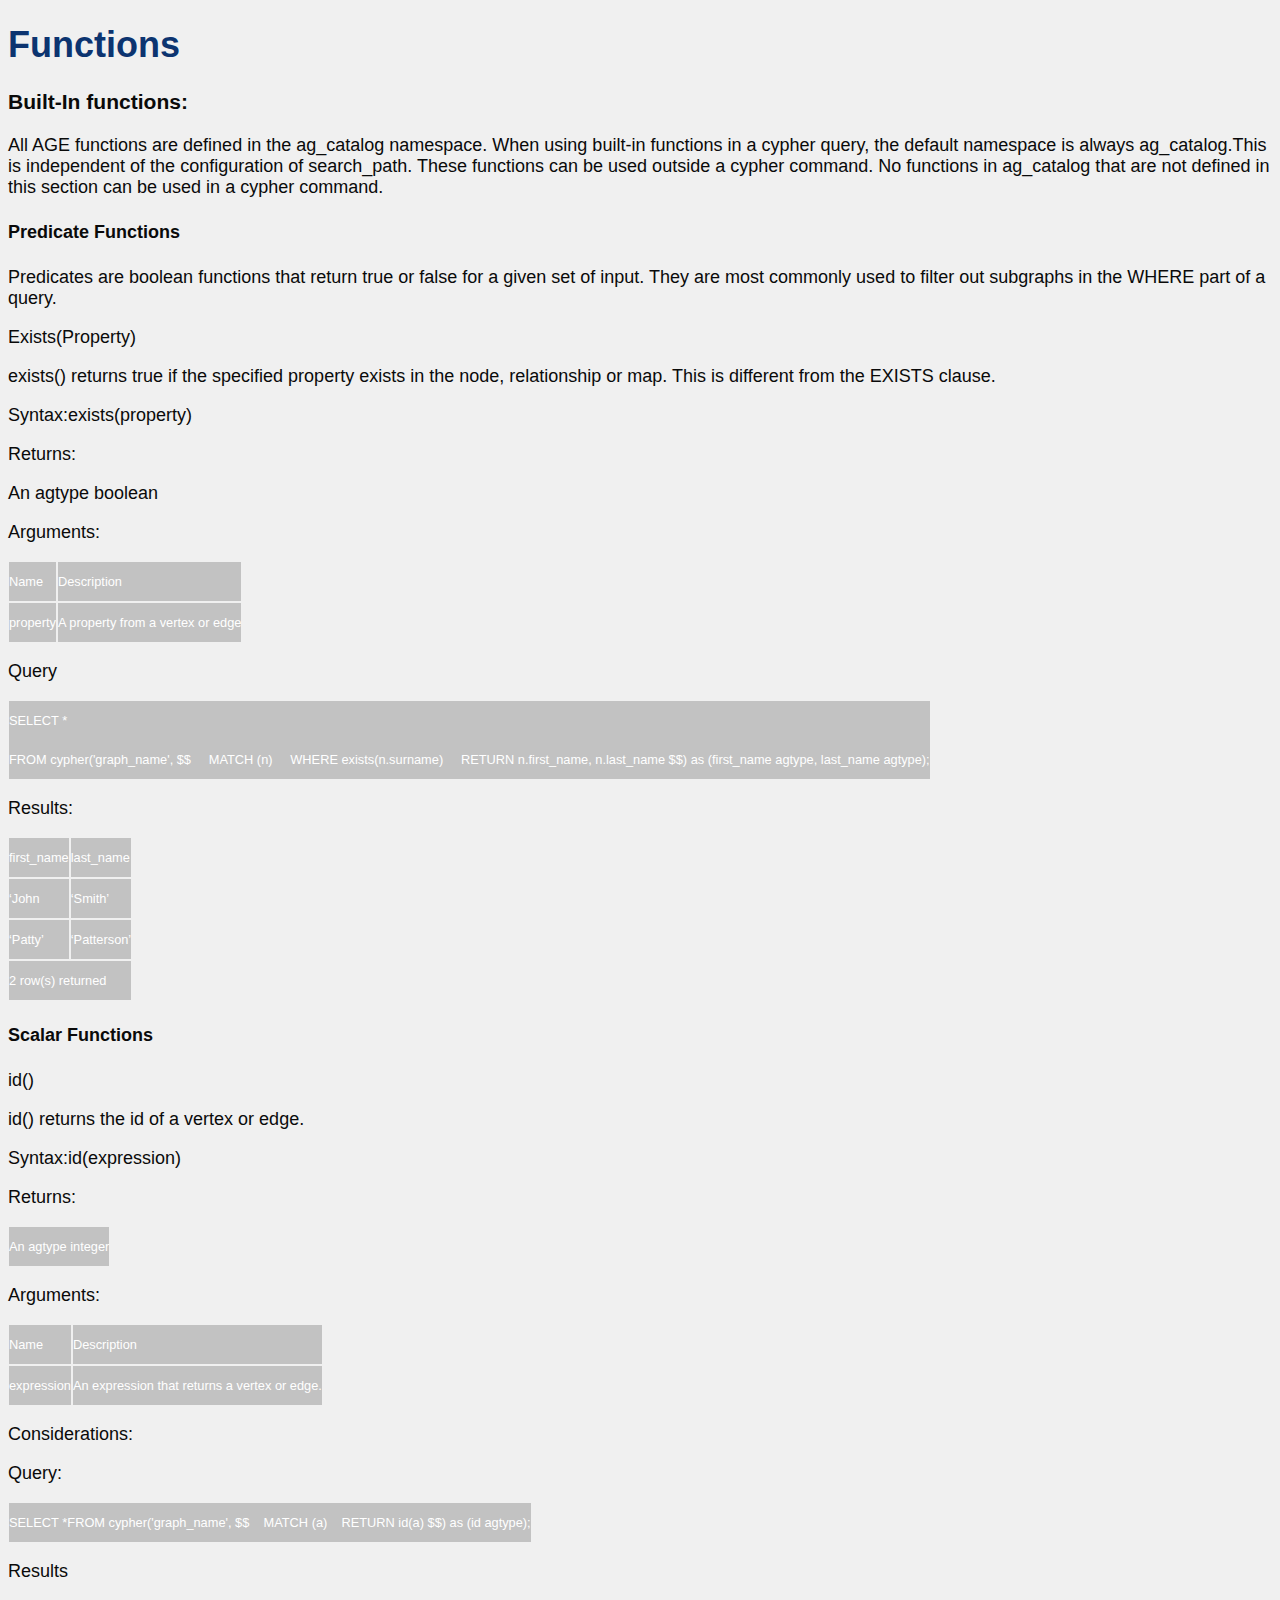
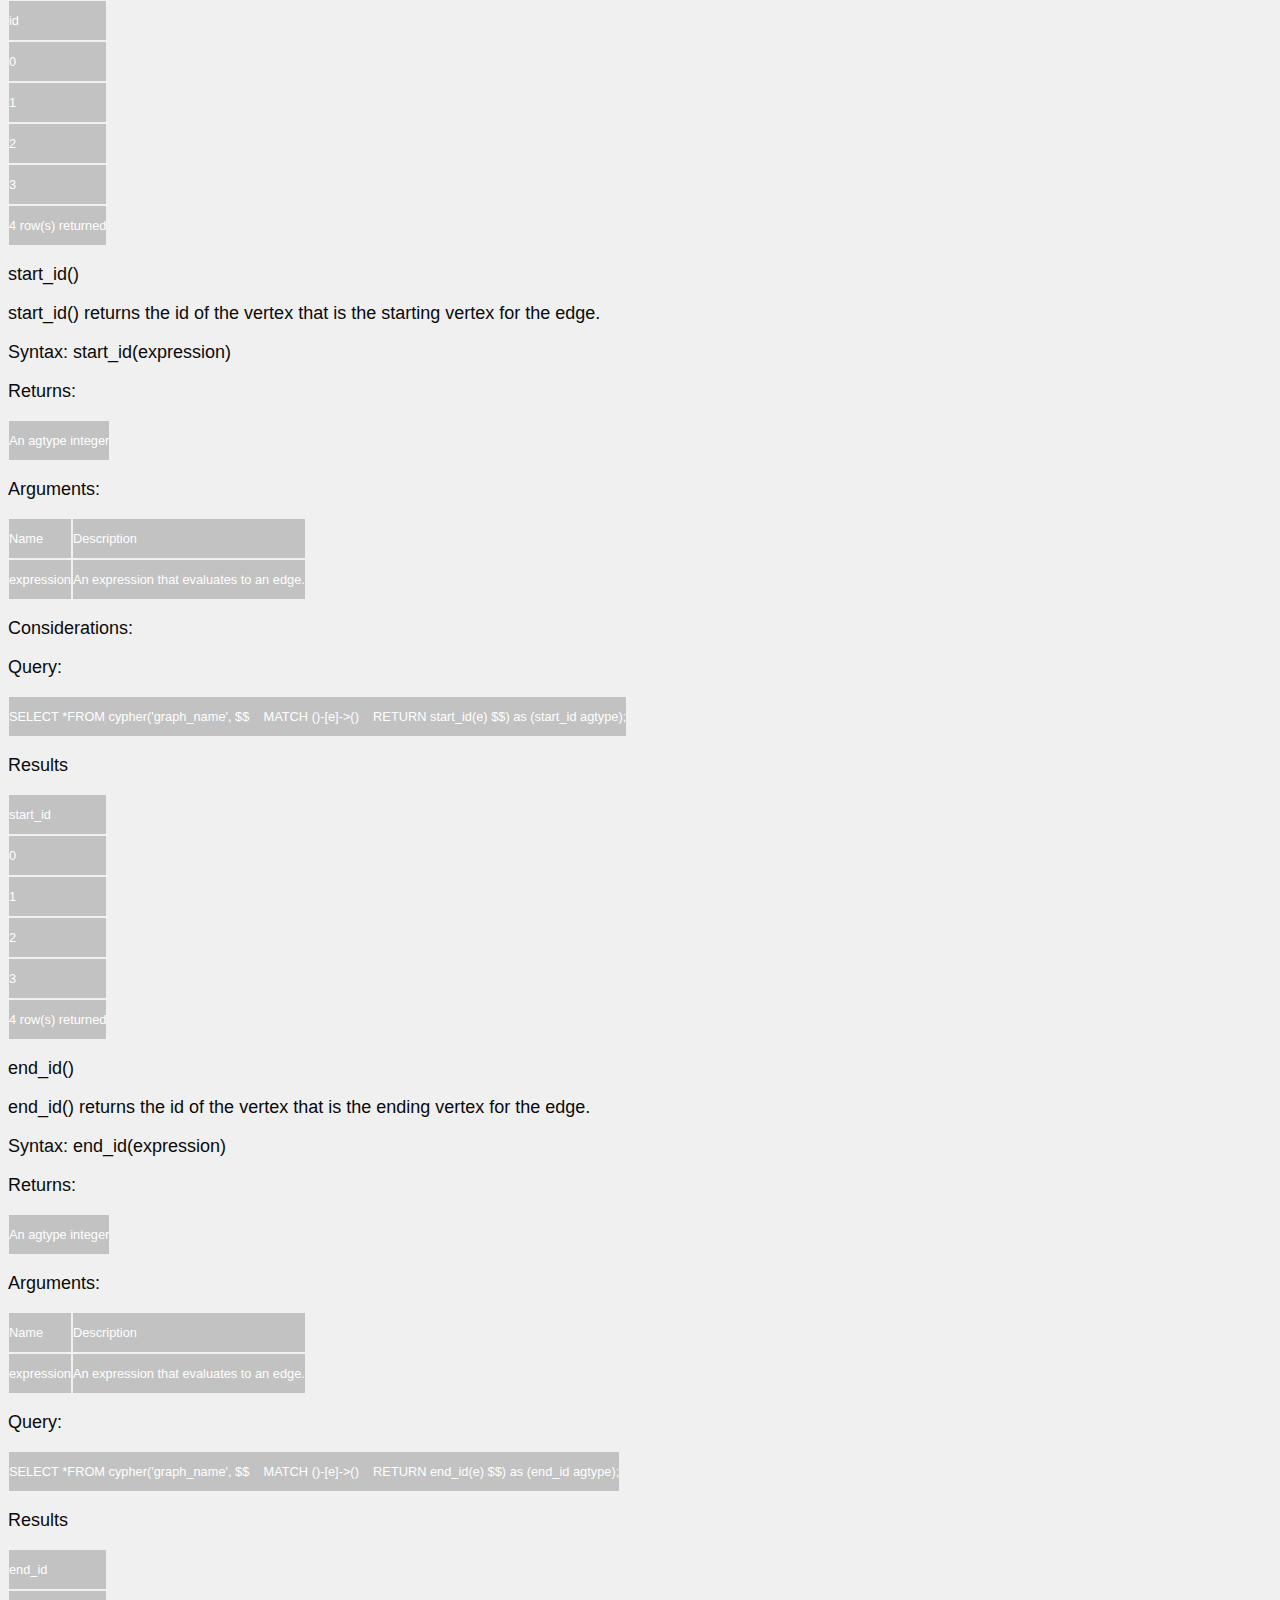
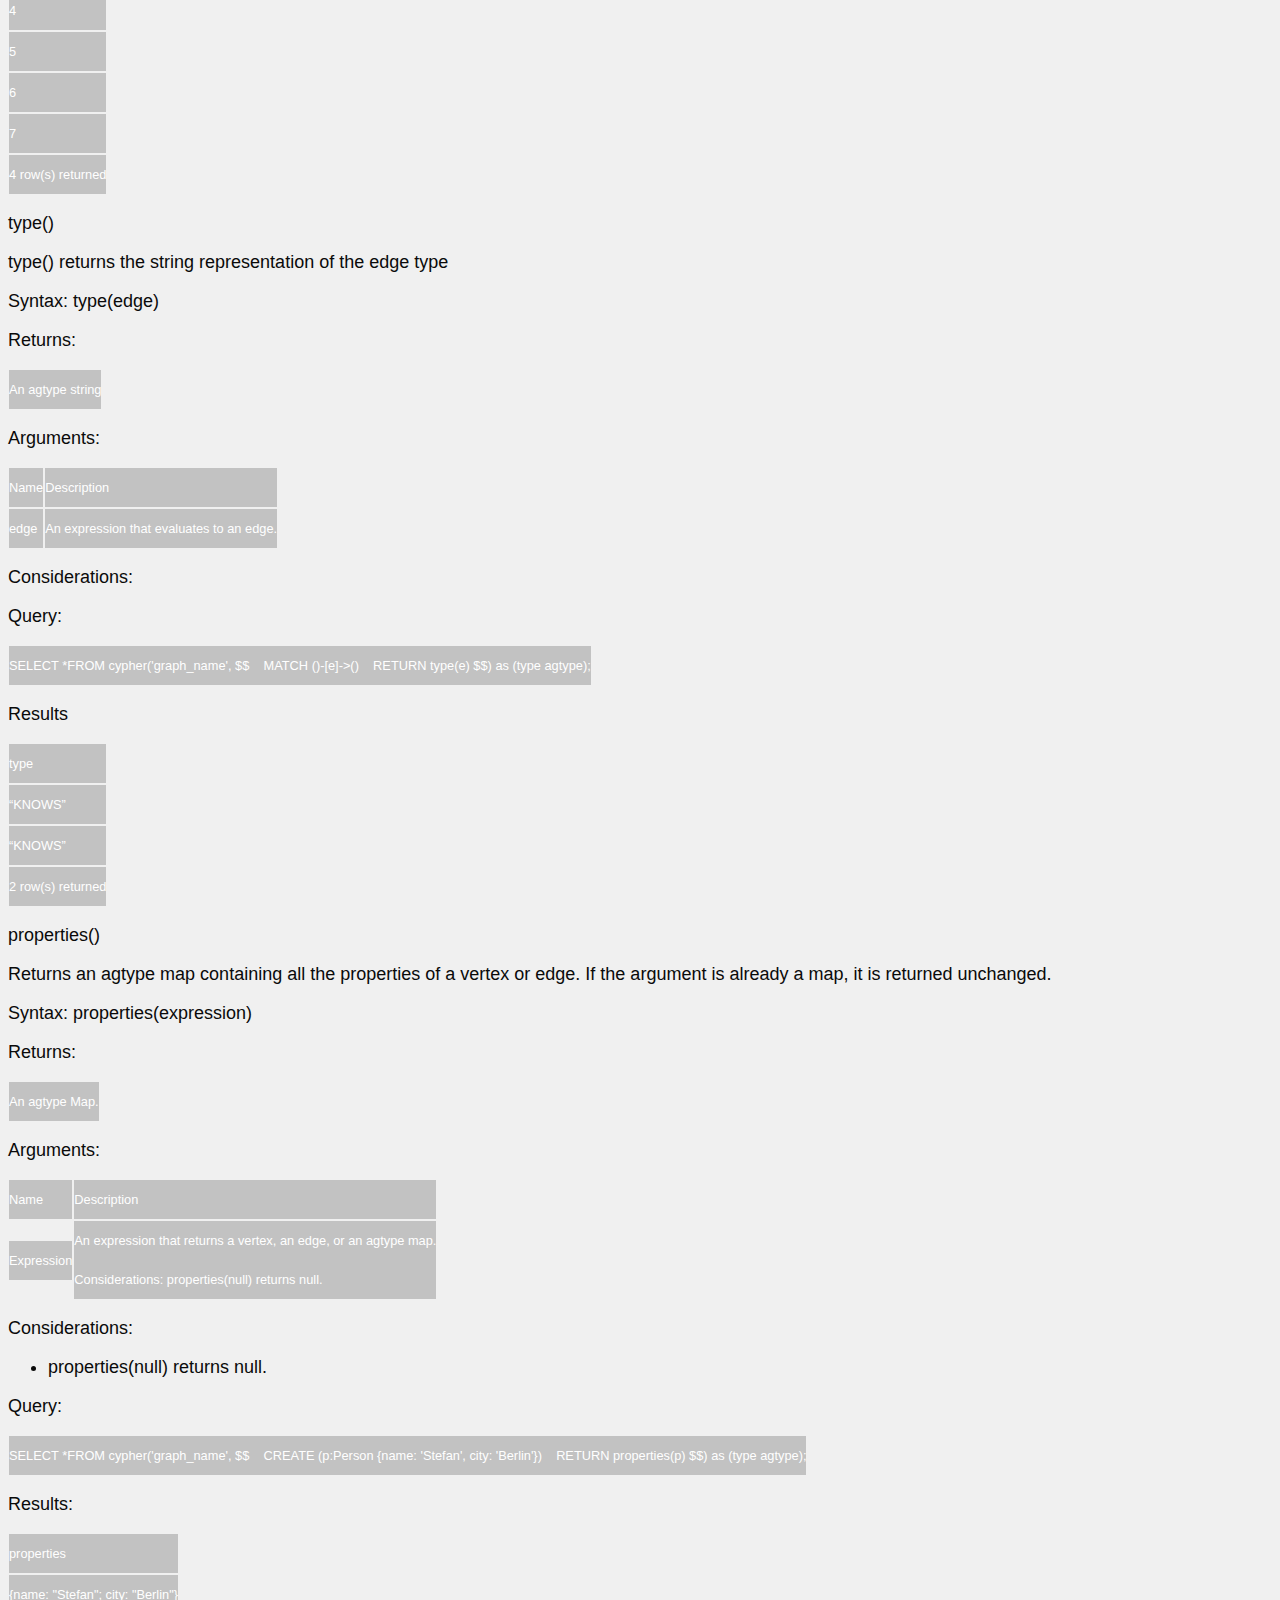
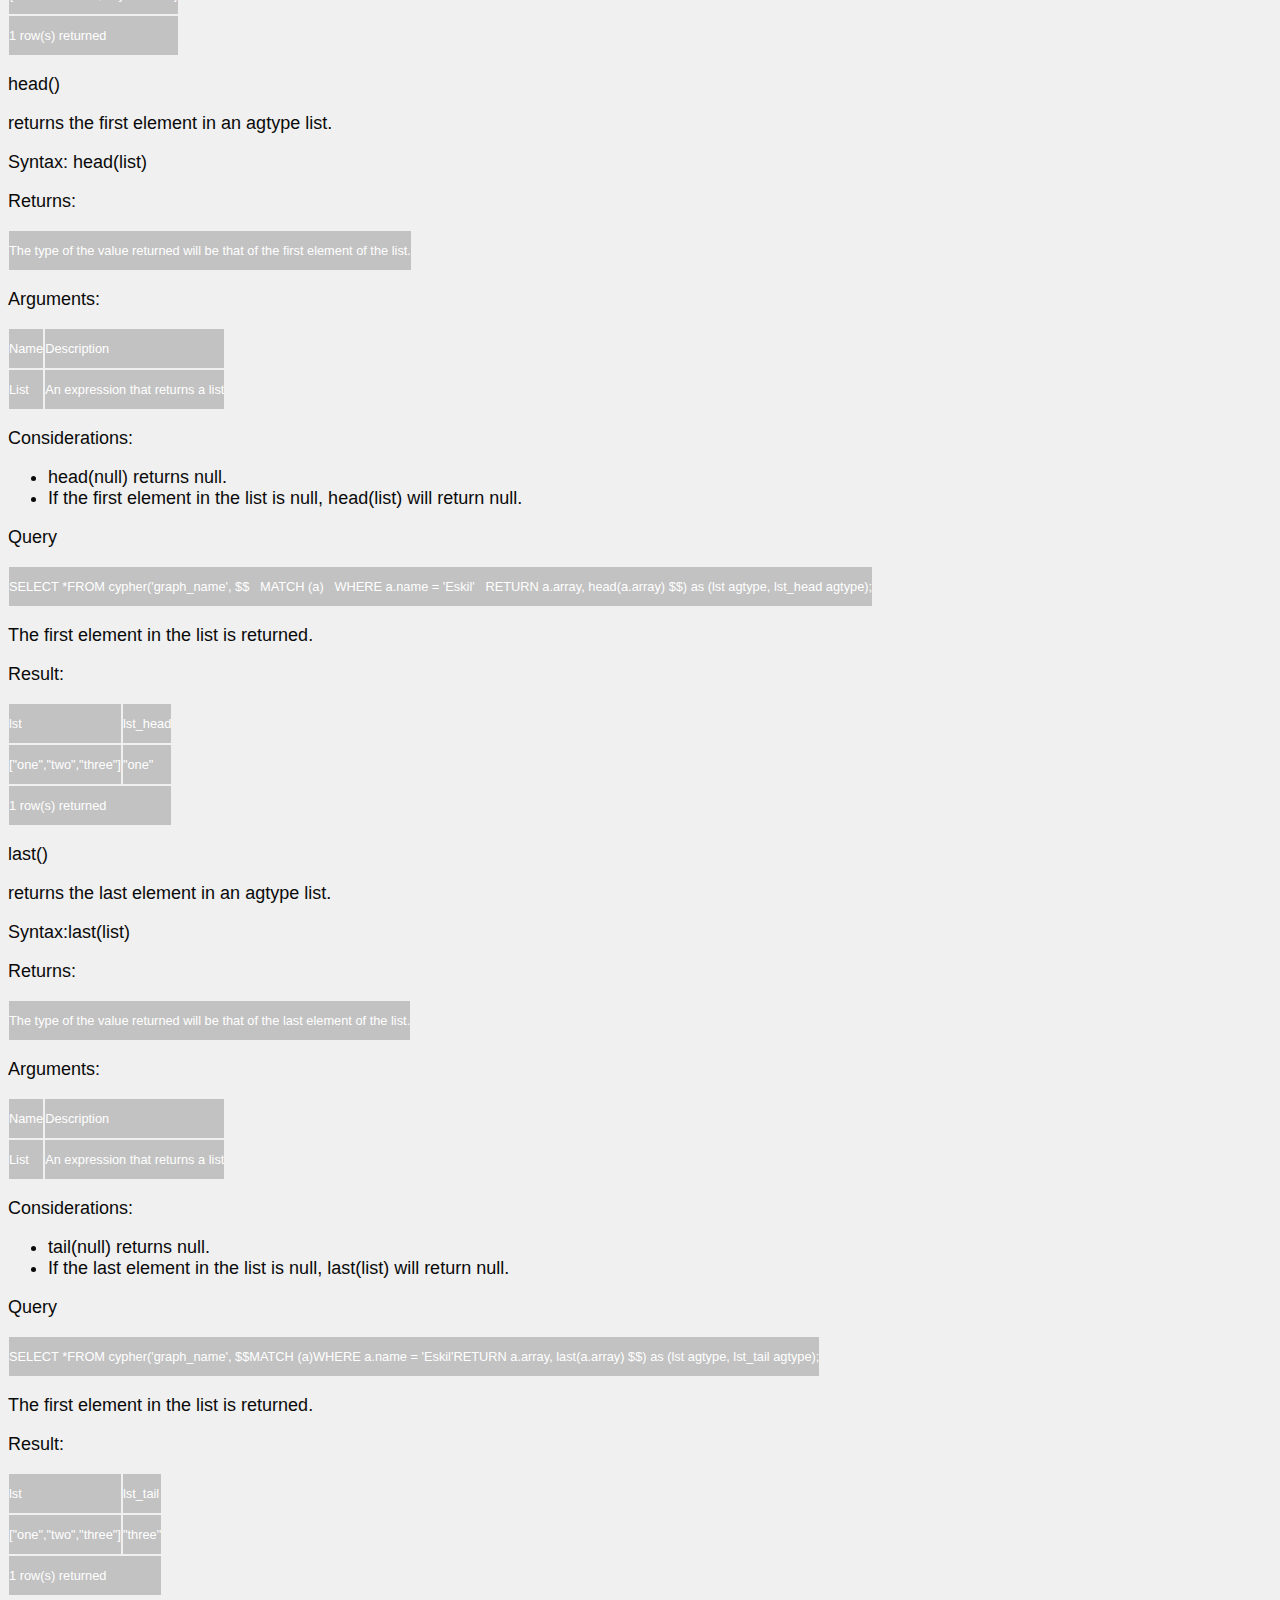
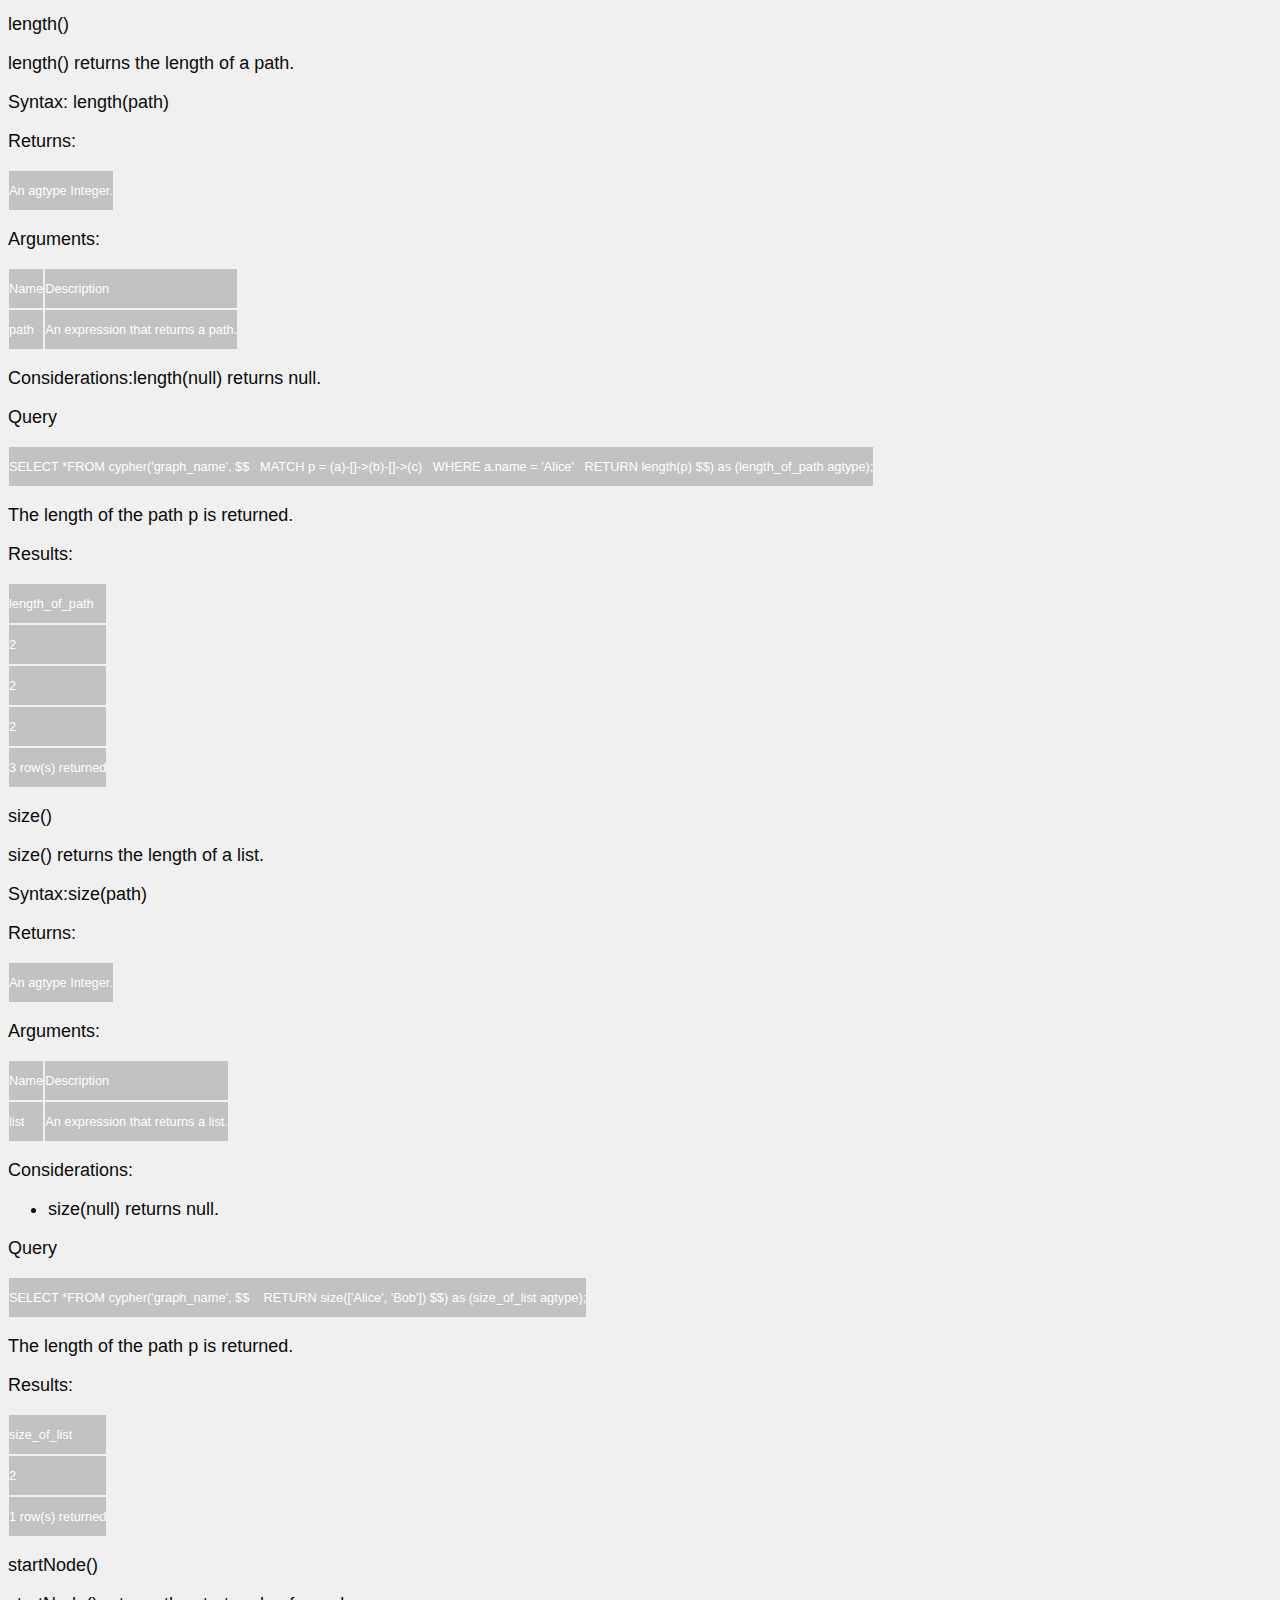
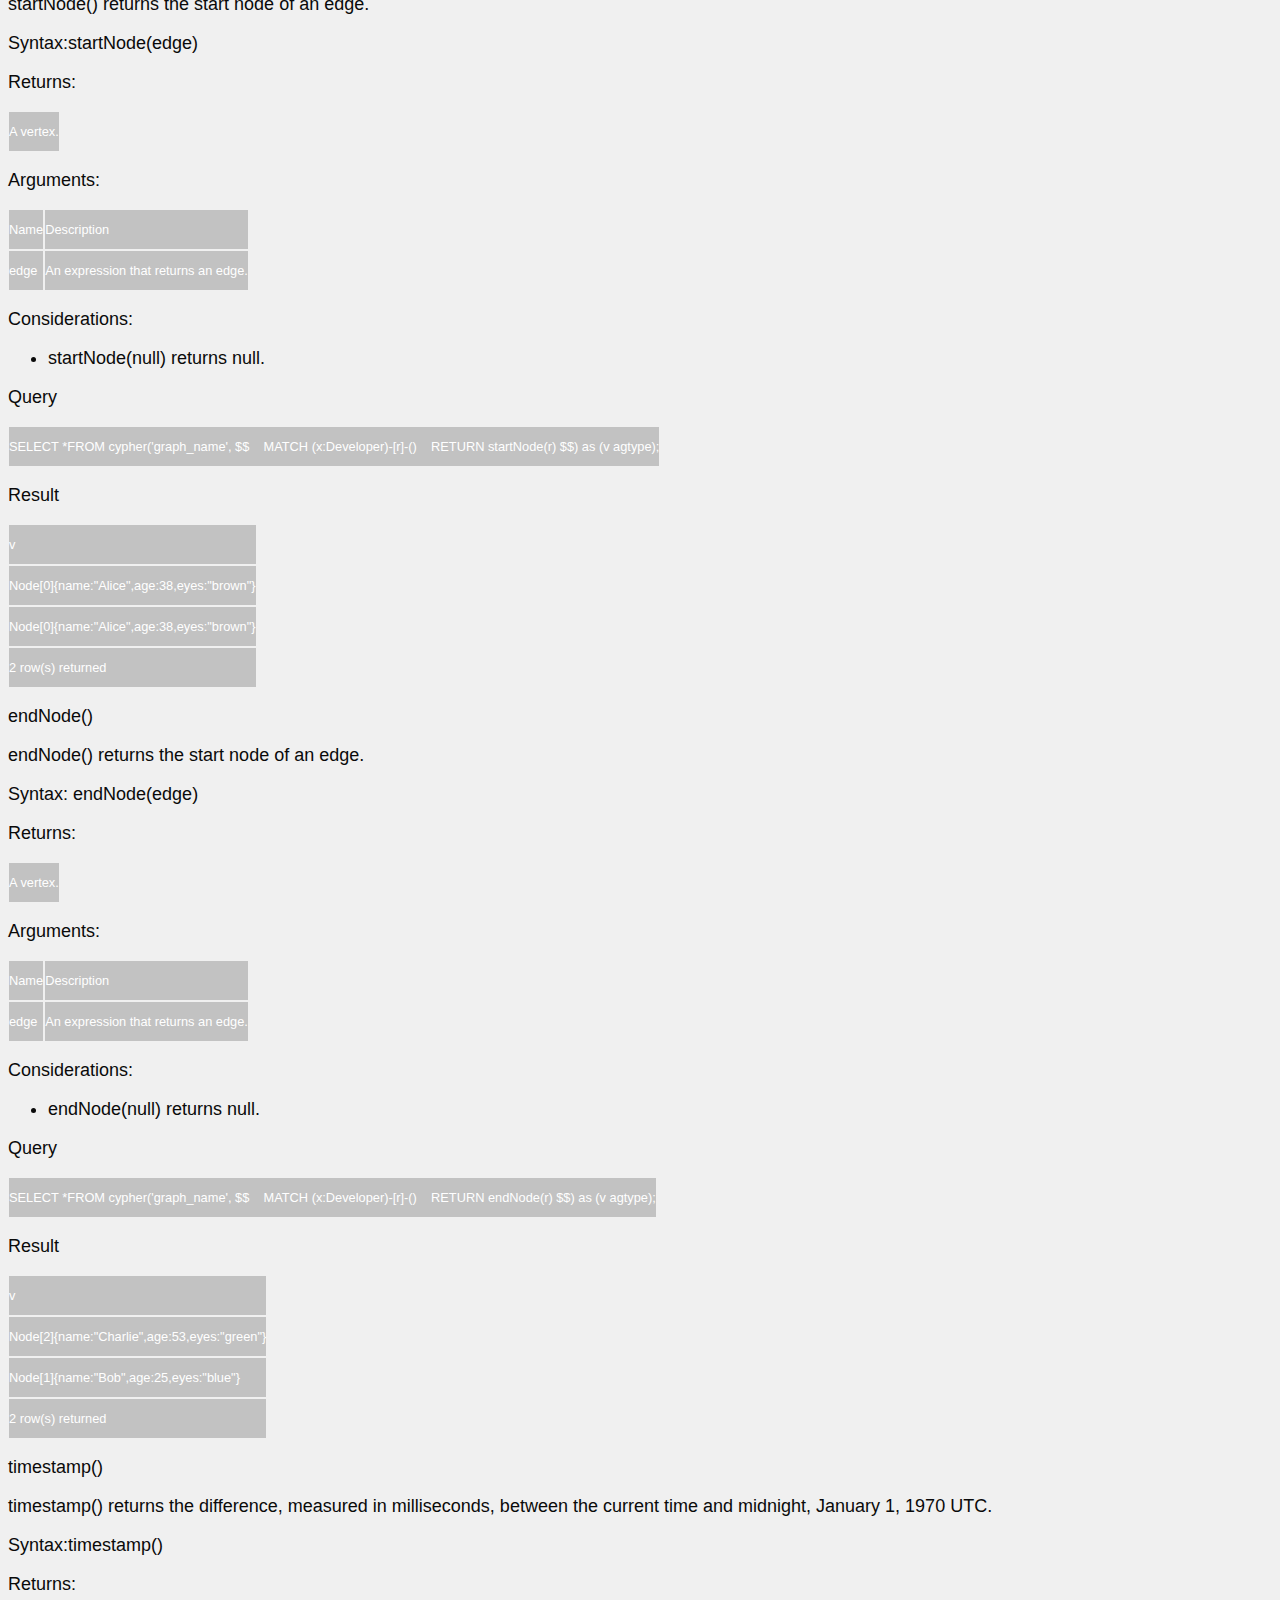
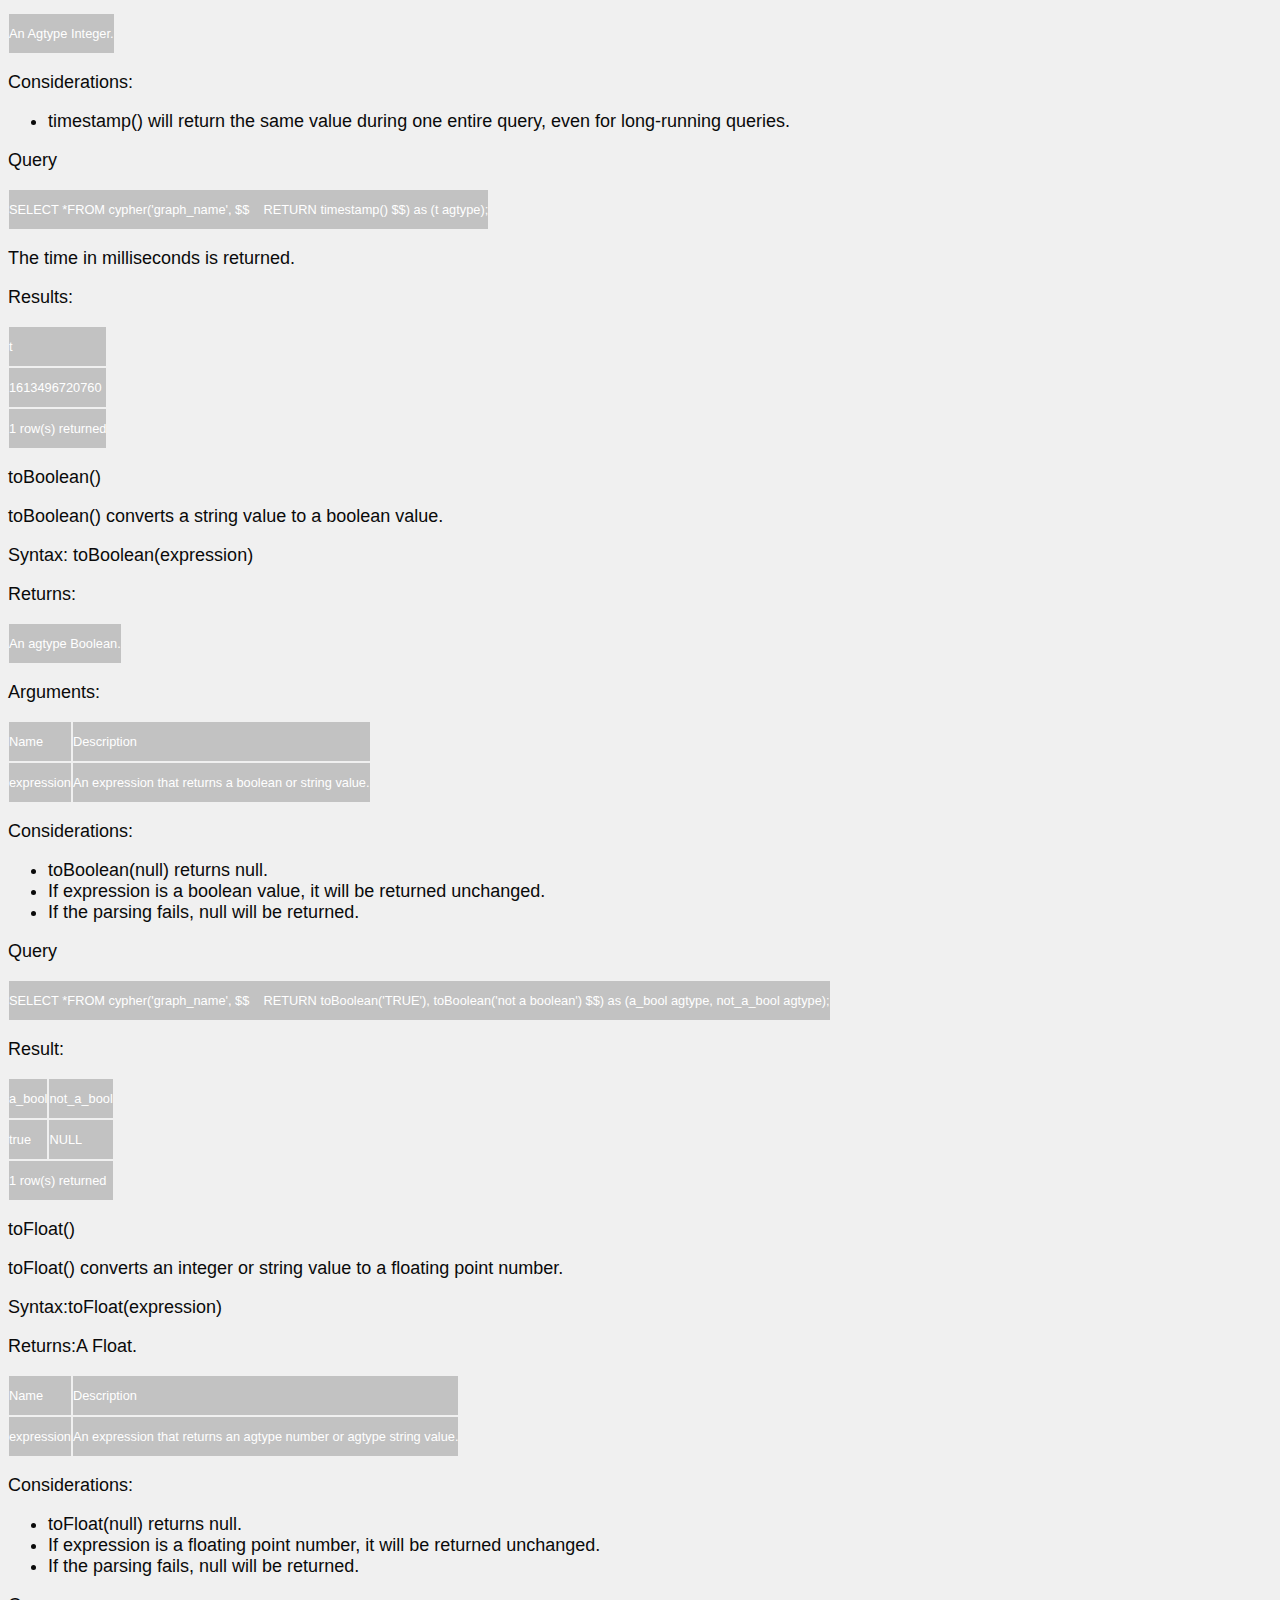
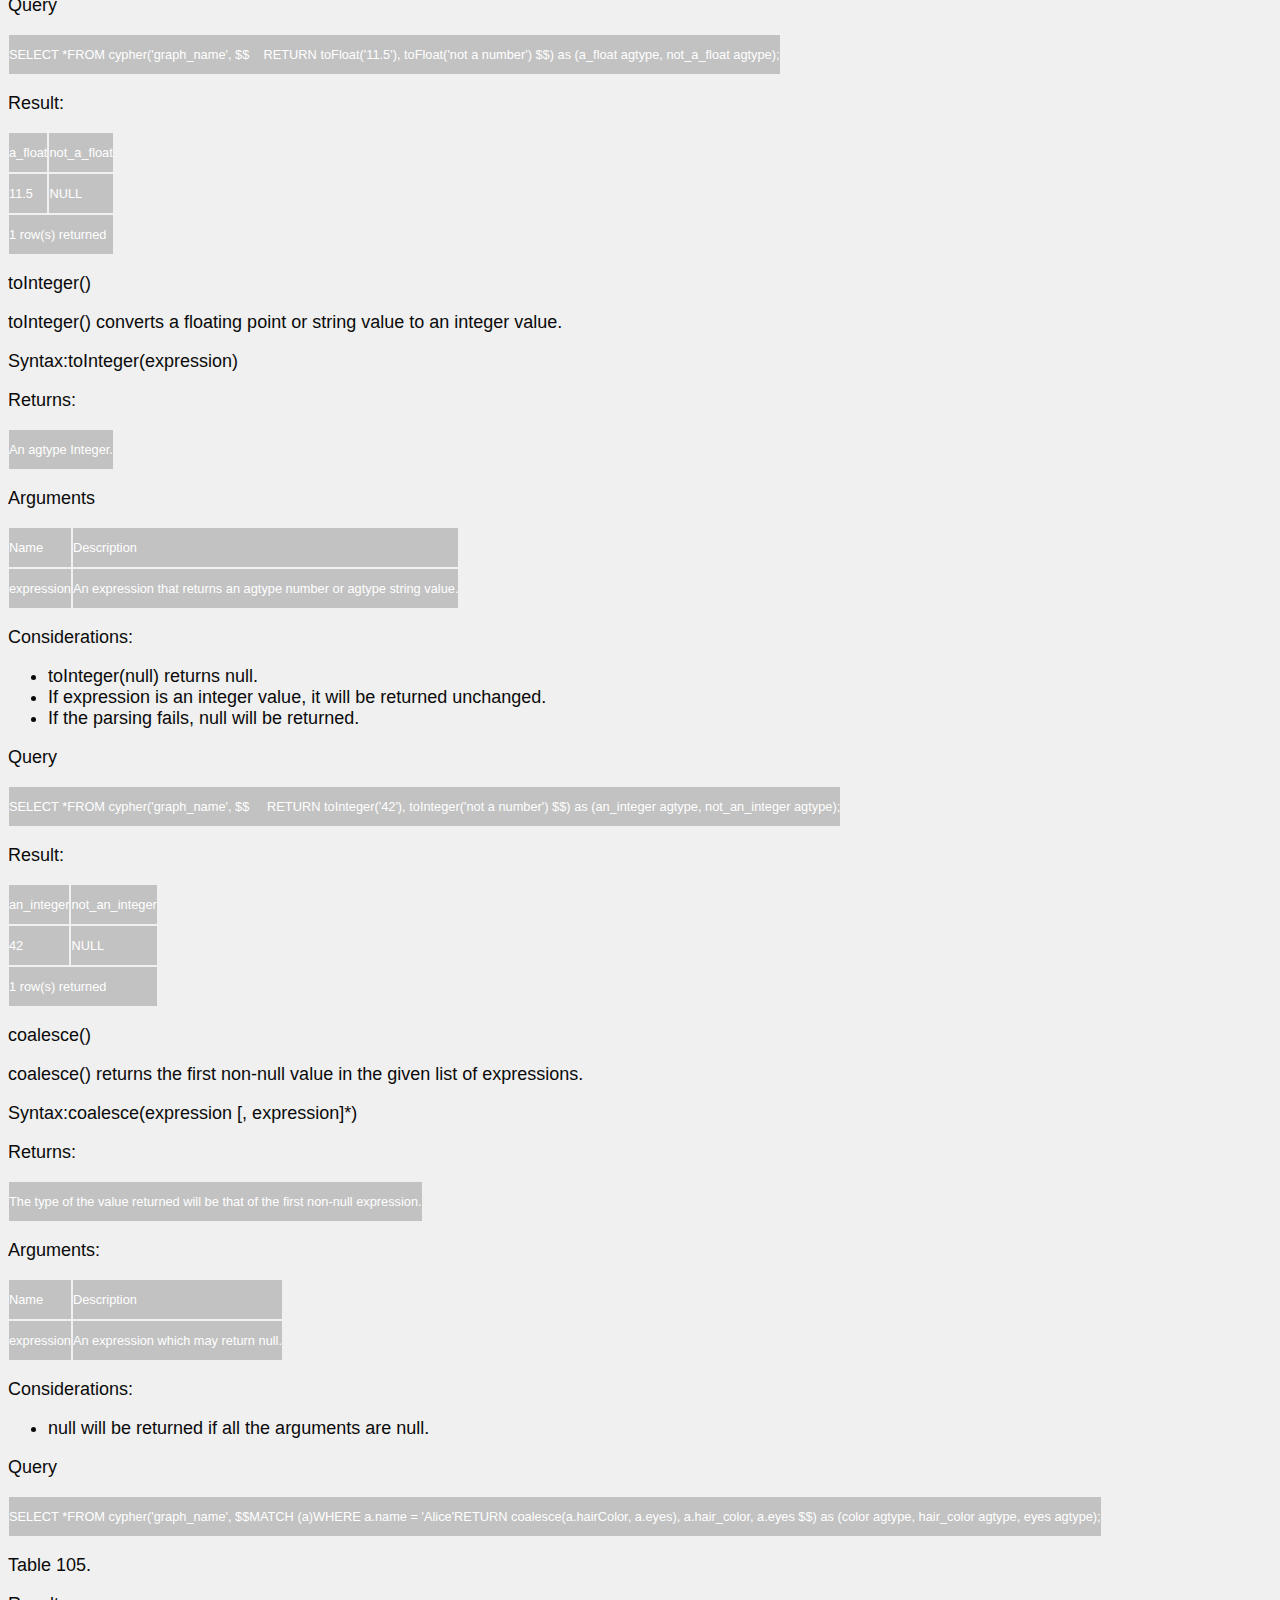
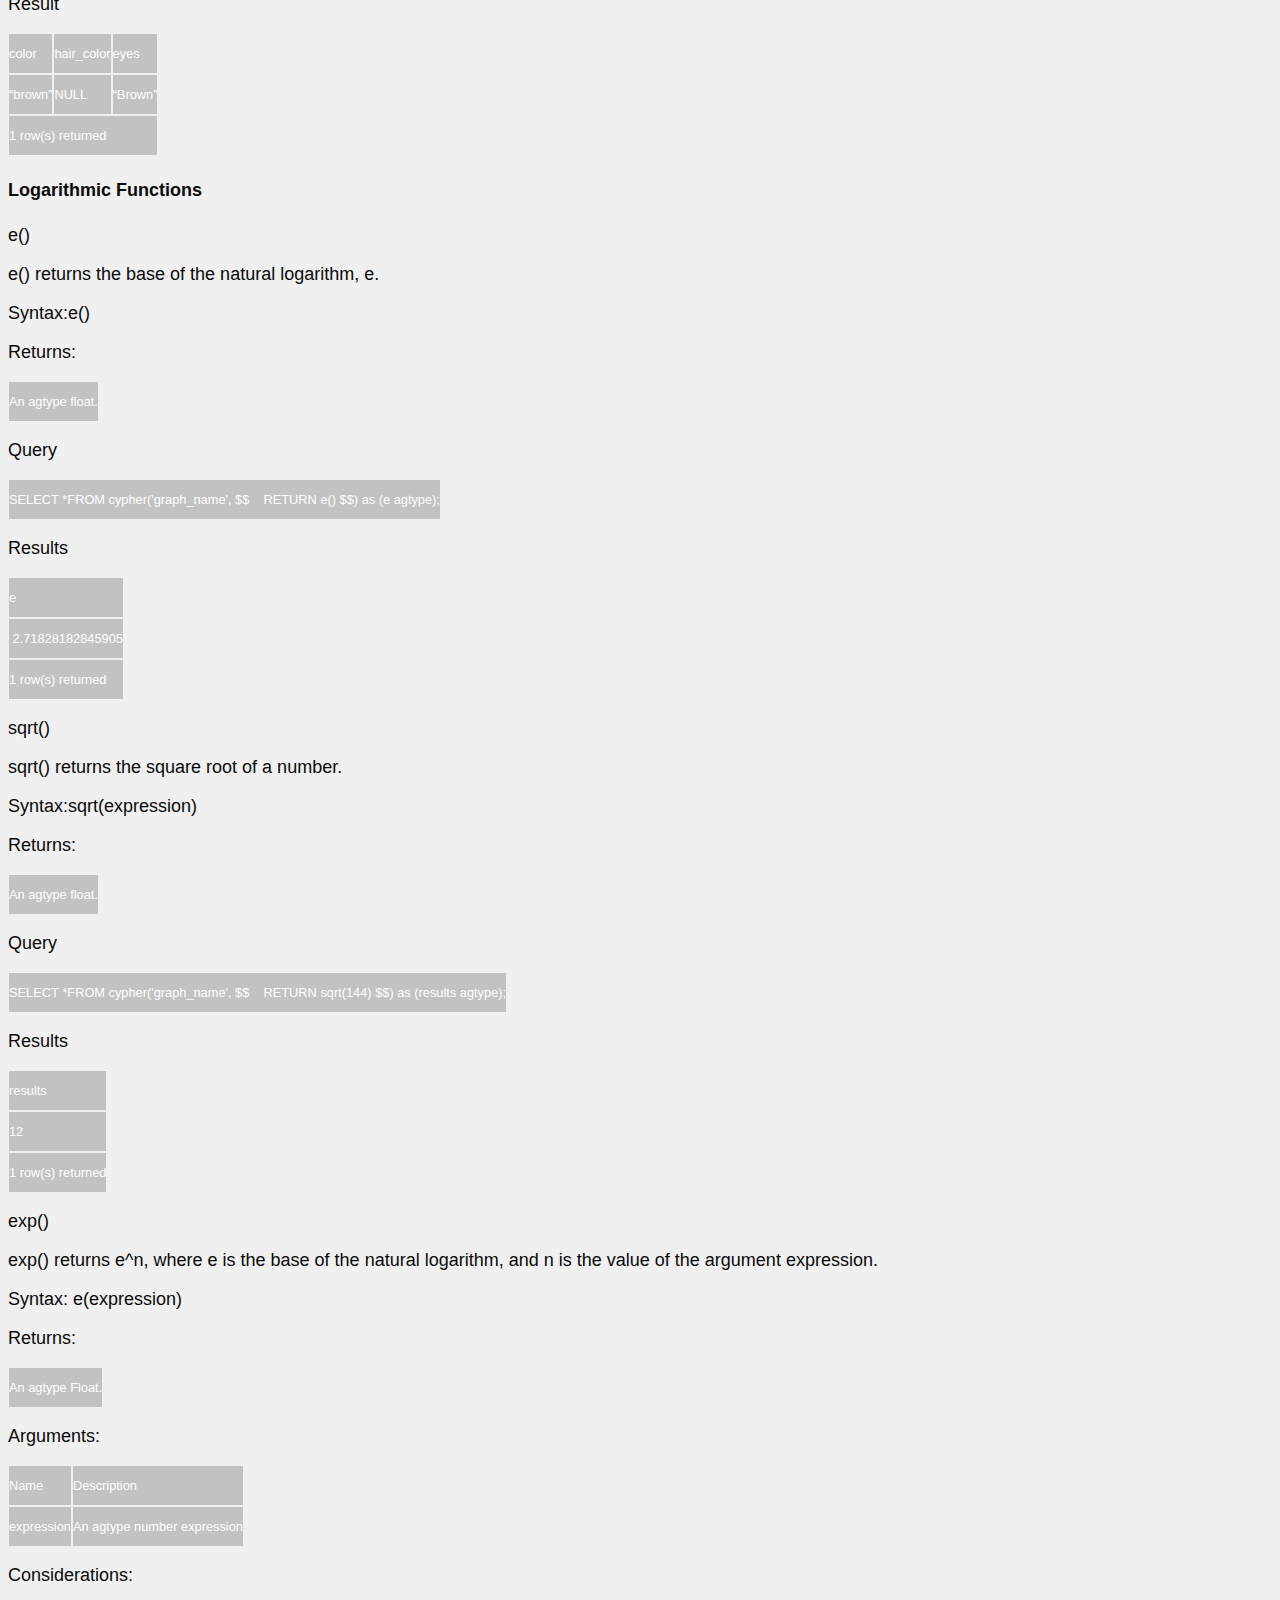
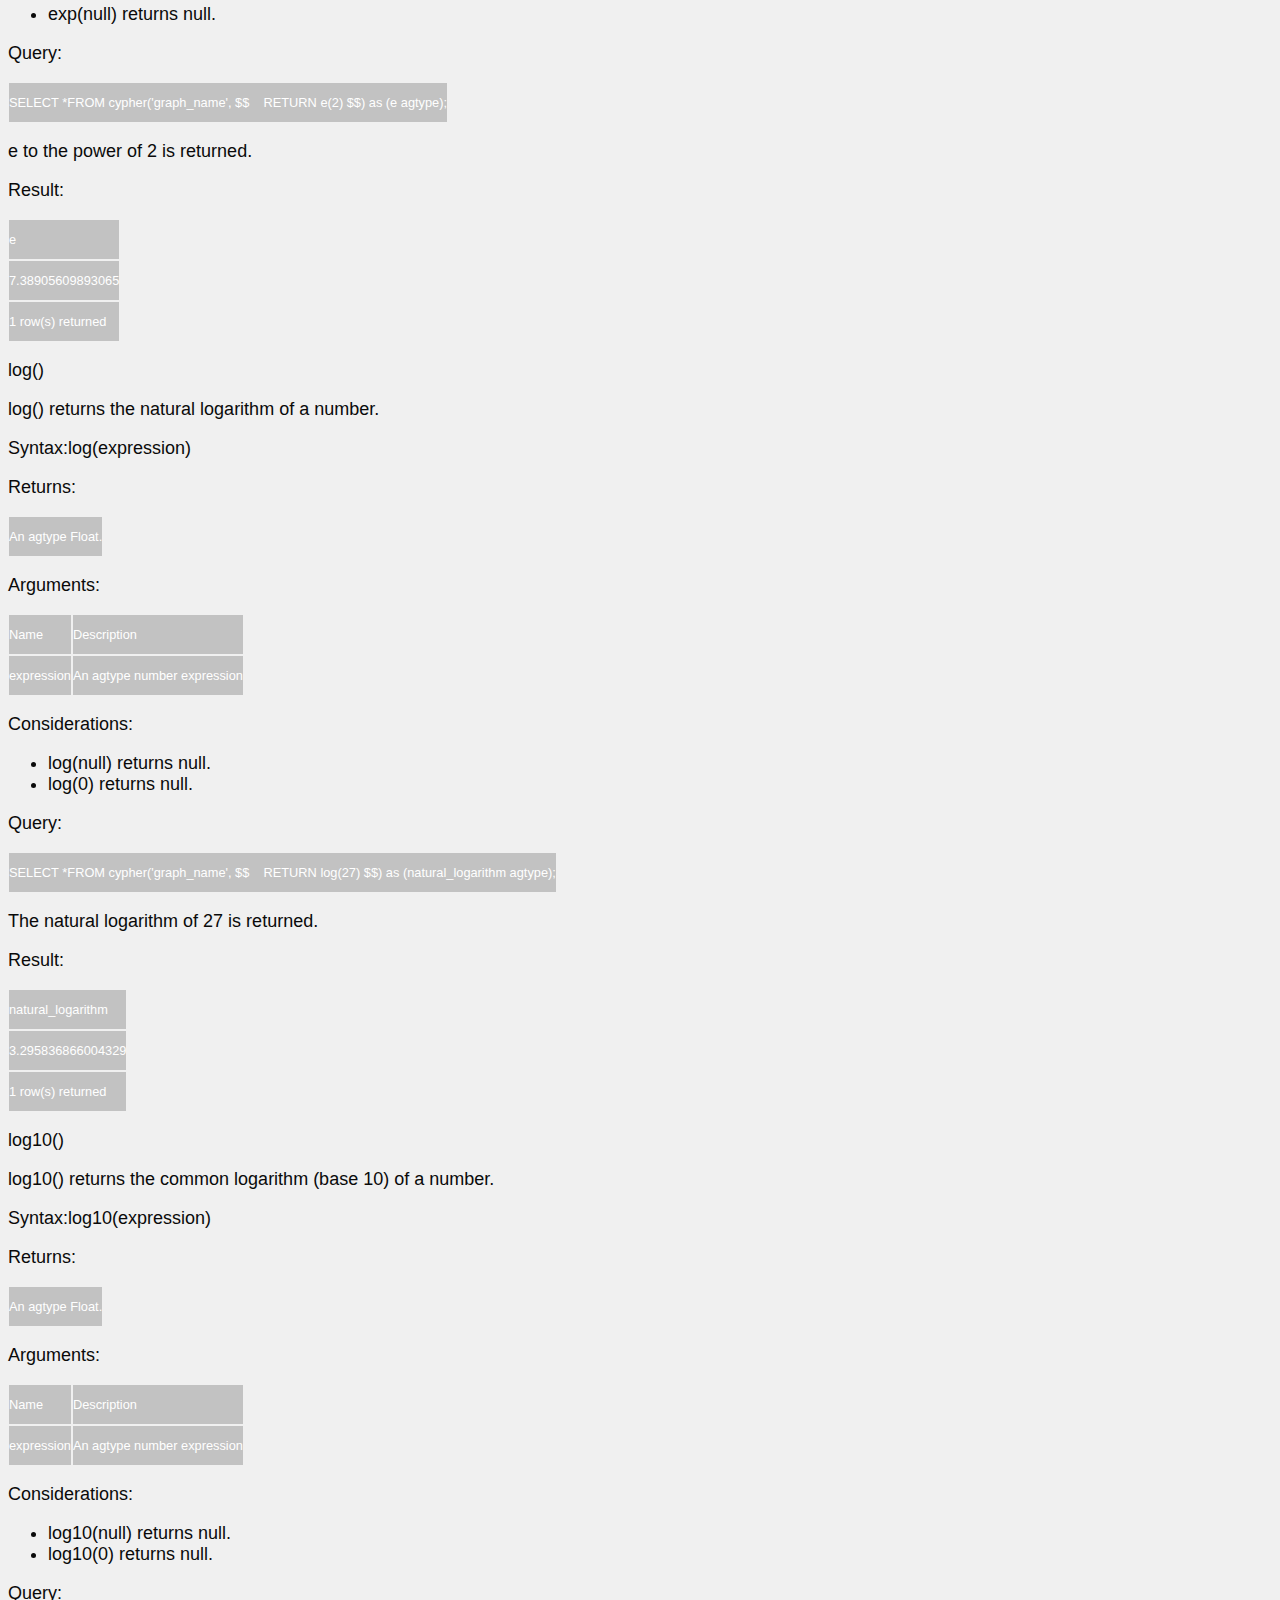
<file: h1Functions.html>
<!DOCTYPE html>
<html>
<head>
  <title>Apache AGE Functions</title>
  <link rel="stylesheet" type="text/css" href="css/style.css">
</head>
<body>
  <h1>Functions</h1>
  <h3>Built-In functions:</h3>
  <p>All AGE functions are defined in the ag_catalog namespace. When using built-in functions in a cypher query, the default namespace is always ag_catalog.This is independent of the configuration of search_path. These functions can be used outside a cypher command. No functions in ag_catalog that are not defined in this section can be used in a cypher command.</p>
  <h4>Predicate Functions</h4>
  <p>Predicates are boolean functions that return true or false for a given set of input. They are most commonly used to filter out subgraphs in the WHERE&nbsp;part of a query.</p>
  <p>Exists(Property)</p>
  <p>exists()&nbsp;returns true if the specified property exists in the node, relationship or map. This is different from the EXISTS clause.</p>
  <p>Syntax:exists(property)</p>
  <p>Returns:</p>
  <p>An agtype boolean</p>
  <p>Arguments:</p>
  <table>
    <tbody>
      <tr>
        <td colspan="1" rowspan="1">
          <p>Name</p>
        </td>
        <td colspan="1" rowspan="1">
          <p>Description</p>
        </td>
      </tr>
      <tr>
        <td colspan="1" rowspan="1">
          <p>property</p>
        </td>
        <td colspan="1" rowspan="1">
          <p>A property from a vertex or edge</p>
        </td>
      </tr>
    </tbody>
  </table>
  <p>Query</p>
  <table>
    <tbody>
      <tr>
        <td colspan="1" rowspan="1">
          <p>SELECT&nbsp;*</p>
          <p>FROM&nbsp;cypher('graph_name', $$ &nbsp; &nbsp; MATCH&nbsp;(n) &nbsp; &nbsp; WHERE&nbsp;exists(n.surname) &nbsp; &nbsp; RETURN&nbsp;n.first_name, n.last_name $$) as&nbsp;(first_name agtype, last_name agtype);</p>
        </td>
      </tr>
    </tbody>
  </table>
  <p>Results:</p>
  <table>
    <tbody>
      <tr>
        <td colspan="1" rowspan="1">
          <p>first_name</p>
        </td>
        <td colspan="1" rowspan="1">
          <p>last_name</p>
        </td>
      </tr>
      <tr>
        <td colspan="1" rowspan="1">
          <p>‘John</p>
        </td>
        <td colspan="1" rowspan="1">
          <p>‘Smith’</p>
        </td>
      </tr>
      <tr>
        <td colspan="1" rowspan="1">
          <p>‘Patty’</p>
        </td>
        <td colspan="1" rowspan="1">
          <p>‘Patterson’</p>
        </td>
      </tr>
      <tr>
        <td colspan="2" rowspan="1">
          <p>2 row(s) returned</p>
        </td>
      </tr>
    </tbody>
  </table>
  <h4>Scalar Functions</h4>
  <p>id()</p>
  <p>id()&nbsp;returns the id of a vertex or edge.</p>
  <p>Syntax:id(expression)</p>
  <p>Returns:</p>
  <table>
    <tbody>
      <tr>
        <td colspan="1" rowspan="1">
          <p>An agtype integer</p>
        </td>
      </tr>
    </tbody>
  </table>
  <p>Arguments:</p>
  <table>
    <tbody>
      <tr>
        <td colspan="1" rowspan="1">
          <p>Name</p>
        </td>
        <td colspan="1" rowspan="1">
          <p>Description</p>
        </td>
      </tr>
      <tr>
        <td colspan="1" rowspan="1">
          <p>expression</p>
        </td>
        <td colspan="1" rowspan="1">
          <p>An expression that returns a vertex or edge.</p>
        </td>
      </tr>
    </tbody>
  </table>
  <p>Considerations:</p>
  <p>Query:</p>
  <table>
    <tbody>
      <tr>
        <td colspan="1" rowspan="1">
          <p>SELECT&nbsp;*FROM&nbsp;cypher('graph_name', $$ &nbsp; &nbsp;MATCH&nbsp;(a) &nbsp; &nbsp;RETURN&nbsp;id(a) $$) as&nbsp;(id&nbsp;agtype);</p>
        </td>
      </tr>
    </tbody>
  </table>
  <p>Results</p>
  <table>
    <tbody>
      <tr>
        <td colspan="1" rowspan="1">
          <p>id</p>
        </td>
      </tr>
      <tr>
        <td colspan="1" rowspan="1">
          <p>0</p>
        </td>
      </tr>
      <tr>
        <td colspan="1" rowspan="1">
          <p>1</p>
        </td>
      </tr>
      <tr>
        <td colspan="1" rowspan="1">
          <p>2</p>
        </td>
      </tr>
      <tr>
        <td colspan="1" rowspan="1">
          <p>3</p>
        </td>
      </tr>
      <tr>
        <td colspan="1" rowspan="1">
          <p>4 row(s) returned</p>
        </td>
      </tr>
    </tbody>
  </table>
  <p>start_id()</p>
  <p>start_id() returns the id of the vertex that is the starting vertex for the edge.</p>
  <p>Syntax: start_id(expression)</p>
  <p>Returns:</p>
  <table>
    <tbody>
      <tr>
        <td colspan="1" rowspan="1">
          <p>An agtype integer</p>
        </td>
      </tr>
    </tbody>
  </table>
  <p>Arguments:</p>
  <table>
    <tbody>
      <tr>
        <td colspan="1" rowspan="1">
          <p>Name</p>
        </td>
        <td colspan="1" rowspan="1">
          <p>Description</p>
        </td>
      </tr>
      <tr>
        <td colspan="1" rowspan="1">
          <p>expression</p>
        </td>
        <td colspan="1" rowspan="1">
          <p>An expression that evaluates to an edge.</p>
        </td>
      </tr>
    </tbody>
  </table>
  <p>Considerations:</p>
  <p>Query:</p>
  <table>
    <tbody>
      <tr>
        <td colspan="1" rowspan="1">
          <p>SELECT&nbsp;*FROM&nbsp;cypher('graph_name', $$ &nbsp; &nbsp;MATCH&nbsp;()-[e]-&gt;() &nbsp; &nbsp;RETURN&nbsp;start_id(e) $$) as&nbsp;(start_id&nbsp;agtype);</p>
        </td>
      </tr>
    </tbody>
  </table>
  <p>Results</p>
  <table>
    <tbody>
      <tr>
        <td colspan="1" rowspan="1">
          <p>start_id</p>
        </td>
      </tr>
      <tr>
        <td colspan="1" rowspan="1">
          <p>0</p>
        </td>
      </tr>
      <tr>
        <td colspan="1" rowspan="1">
          <p>1</p>
        </td>
      </tr>
      <tr>
        <td colspan="1" rowspan="1">
          <p>2</p>
        </td>
      </tr>
      <tr>
        <td colspan="1" rowspan="1">
          <p>3</p>
        </td>
      </tr>
      <tr>
        <td colspan="1" rowspan="1">
          <p>4 row(s) returned</p>
        </td>
      </tr>
    </tbody>
  </table>
  <p>end_id()</p>
  <p>end_id() returns the id of the vertex that is the ending vertex for the edge.</p>
  <p>Syntax: end_id(expression)</p>
  <p>Returns:</p>
  <table>
    <tbody>
      <tr>
        <td colspan="1" rowspan="1">
          <p>An agtype integer</p>
        </td>
      </tr>
    </tbody>
  </table>
  <p>Arguments:</p>
  <table>
    <tbody>
      <tr>
        <td colspan="1" rowspan="1">
          <p>Name</p>
        </td>
        <td colspan="1" rowspan="1">
          <p>Description</p>
        </td>
      </tr>
      <tr>
        <td colspan="1" rowspan="1">
          <p>expression</p>
        </td>
        <td colspan="1" rowspan="1">
          <p>An expression that evaluates to an edge.</p>
        </td>
      </tr>
    </tbody>
  </table>
  <p>Query:</p>
  <table>
    <tbody>
      <tr>
        <td colspan="1" rowspan="1">
          <p>SELECT&nbsp;*FROM&nbsp;cypher('graph_name', $$ &nbsp; &nbsp;MATCH&nbsp;()-[e]-&gt;() &nbsp; &nbsp;RETURN&nbsp;end_id(e) $$) as&nbsp;(end_id&nbsp;agtype);</p>
        </td>
      </tr>
    </tbody>
  </table>
  <p>Results</p>
  <table>
    <tbody>
      <tr>
        <td colspan="1" rowspan="1">
          <p>end_id</p>
        </td>
      </tr>
      <tr>
        <td colspan="1" rowspan="1">
          <p>4</p>
        </td>
      </tr>
      <tr>
        <td colspan="1" rowspan="1">
          <p>5</p>
        </td>
      </tr>
      <tr>
        <td colspan="1" rowspan="1">
          <p>6</p>
        </td>
      </tr>
      <tr>
        <td colspan="1" rowspan="1">
          <p>7</p>
        </td>
      </tr>
      <tr>
        <td colspan="1" rowspan="1">
          <p>4 row(s) returned</p>
        </td>
      </tr>
    </tbody>
  </table>
  <p>type()</p>
  <p>type() returns the string representation of the edge type</p>
  <p>Syntax: type(edge)</p>
  <p>Returns:</p>
  <table>
    <tbody>
      <tr>
        <td colspan="1" rowspan="1">
          <p>An agtype string</p>
        </td>
      </tr>
    </tbody>
  </table>
  <p>Arguments:</p>
  <table>
    <tbody>
      <tr>
        <td colspan="1" rowspan="1">
          <p>Name</p>
        </td>
        <td colspan="1" rowspan="1">
          <p>Description</p>
        </td>
      </tr>
      <tr>
        <td colspan="1" rowspan="1">
          <p>edge</p>
        </td>
        <td colspan="1" rowspan="1">
          <p>An expression that evaluates to an edge.</p>
        </td>
      </tr>
    </tbody>
  </table>
  <p>Considerations:</p>
  <p>Query:</p>
  <table>
    <tbody>
      <tr>
        <td colspan="1" rowspan="1">
          <p>SELECT&nbsp;*FROM&nbsp;cypher('graph_name', $$ &nbsp; &nbsp;MATCH&nbsp;()-[e]-&gt;() &nbsp; &nbsp;RETURN&nbsp;type(e) $$) as&nbsp;(type&nbsp;agtype);</p>
        </td>
      </tr>
    </tbody>
  </table>
  <p>Results</p>
  <table>
    <tbody>
      <tr>
        <td colspan="1" rowspan="1">
          <p>type</p>
        </td>
      </tr>
      <tr>
        <td colspan="1" rowspan="1">
          <p>“KNOWS”</p>
        </td>
      </tr>
      <tr>
        <td colspan="1" rowspan="1">
          <p>“KNOWS”</p>
        </td>
      </tr>
      <tr>
        <td colspan="1" rowspan="1">
          <p>2 row(s) returned</p>
        </td>
      </tr>
    </tbody>
  </table>
  <p>properties()</p>
  <p>Returns an agtype map containing all the properties of a vertex or edge. If the argument is already a map, it is returned unchanged.</p>
  <p>Syntax: properties(expression)</p>
  <p>Returns:</p>
  <table>
    <tbody>
      <tr>
        <td colspan="1" rowspan="1">
          <p>An agtype Map.</p>
        </td>
      </tr>
    </tbody>
  </table>
  <p>Arguments:</p>
  <table>
    <tbody>
      <tr>
        <td colspan="1" rowspan="1">
          <p>Name</p>
        </td>
        <td colspan="1" rowspan="1">
          <p>Description</p>
        </td>
      </tr>
      <tr>
        <td colspan="1" rowspan="1">
          <p>Expression</p>
        </td>
        <td colspan="1" rowspan="1">
          <p>An expression that returns a vertex, an edge, or an agtype map.</p>
          <p>Considerations: properties(null) returns null.</p>
        </td>
      </tr>
    </tbody>
  </table>
  <p>Considerations:</p>
  <ul>
    <li>properties(null)&nbsp;returns null.</li>
  </ul>
  <p>Query:</p>
  <table>
    <tbody>
      <tr>
        <td colspan="1" rowspan="1">
          <p>SELECT&nbsp;*FROM&nbsp;cypher('graph_name', $$ &nbsp; &nbsp;CREATE&nbsp;(p:Person {name: 'Stefan', city: 'Berlin'}) &nbsp; &nbsp;RETURN&nbsp;properties(p) $$) as&nbsp;(type&nbsp;agtype);</p>
        </td>
      </tr>
    </tbody>
  </table>
  <p>Results:</p>
  <table>
    <tbody>
      <tr>
        <td colspan="1" rowspan="1">
          <p>properties</p>
        </td>
      </tr>
      <tr>
        <td colspan="1" rowspan="1">
          <p>{name: "Stefan"; city: "Berlin"}</p>
        </td>
      </tr>
      <tr>
        <td colspan="1" rowspan="1">
          <p>1 row(s) returned</p>
        </td>
      </tr>
    </tbody>
  </table>
  <p>head()</p>
  <p>returns the first element in an agtype list.</p>
  <p>Syntax: head(list)</p>
  <p>Returns:</p>
  <table>
    <tbody>
      <tr>
        <td colspan="1" rowspan="1">
          <p>The type of the value returned will be that of the first element of the list.</p>
        </td>
      </tr>
    </tbody>
  </table>
  <p>Arguments:</p>
  <table>
    <tbody>
      <tr>
        <td colspan="1" rowspan="1">
          <p>Name</p>
        </td>
        <td colspan="1" rowspan="1">
          <p>Description</p>
        </td>
      </tr>
      <tr>
        <td colspan="1" rowspan="1">
          <p>List</p>
        </td>
        <td colspan="1" rowspan="1">
          <p>An expression that returns a list</p>
        </td>
      </tr>
    </tbody>
  </table>
  <p>Considerations:</p>
  <ul>
    <li>head(null)&nbsp;returns null.</li>
    <li>If the first element in the list is null, head(list)&nbsp;will return null.</li>
  </ul>
  <p>Query</p>
  <table>
    <tbody>
      <tr>
        <td colspan="1" rowspan="1">
          <p>SELECT&nbsp;*FROM&nbsp;cypher('graph_name', $$ &nbsp; MATCH&nbsp;(a) &nbsp; WHERE&nbsp;a.name = 'Eskil' &nbsp; RETURN&nbsp;a.array, head(a.array) $$) as&nbsp;(lst&nbsp;agtype, lst_head&nbsp;agtype);</p>
        </td>
      </tr>
    </tbody>
  </table>
  <p>The first element in the list is returned.</p>
  <p>Result:</p>
  <table>
    <tbody>
      <tr>
        <td colspan="1" rowspan="1">
          <p>lst</p>
        </td>
        <td colspan="1" rowspan="1">
          <p>lst_head</p>
        </td>
      </tr>
      <tr>
        <td colspan="1" rowspan="1">
          <p>["one","two","three"]</p>
        </td>
        <td colspan="1" rowspan="1">
          <p>"one"</p>
        </td>
      </tr>
      <tr>
        <td colspan="2" rowspan="1">
          <p>1 row(s) returned</p>
        </td>
      </tr>
    </tbody>
  </table>
  <p>last()</p>
  <p>returns the last element in an agtype list.</p>
  <p>Syntax:last(list)</p>
  <p>Returns:</p>
  <table>
    <tbody>
      <tr>
        <td colspan="1" rowspan="1">
          <p>The type of the value returned will be that of the last element of the list.</p>
        </td>
      </tr>
    </tbody>
  </table>
  <p>Arguments:</p>
  <table>
    <tbody>
      <tr>
        <td colspan="1" rowspan="1">
          <p>Name</p>
        </td>
        <td colspan="1" rowspan="1">
          <p>Description</p>
        </td>
      </tr>
      <tr>
        <td colspan="1" rowspan="1">
          <p>List</p>
        </td>
        <td colspan="1" rowspan="1">
          <p>An expression that returns a list</p>
        </td>
      </tr>
    </tbody>
  </table>
  <p>Considerations:</p>
  <ul>
    <li>tail(null) returns null.</li>
    <li>If the last element in the list is null, last(list) will return null.</li>
  </ul>
  <p>Query</p>
  <table>
    <tbody>
      <tr>
        <td colspan="1" rowspan="1">
          <p>SELECT&nbsp;*FROM&nbsp;cypher('graph_name', $$MATCH&nbsp;(a)WHERE&nbsp;a.name = 'Eskil'RETURN&nbsp;a.array, last(a.array) $$) as&nbsp;(lst&nbsp;agtype, lst_tail&nbsp;agtype);</p>
        </td>
      </tr>
    </tbody>
  </table>
  <p>The first element in the list is returned.</p>
  <p>Result:</p>
  <table>
    <tbody>
      <tr>
        <td colspan="1" rowspan="1">
          <p>lst</p>
        </td>
        <td colspan="1" rowspan="1">
          <p>lst_tail</p>
        </td>
      </tr>
      <tr>
        <td colspan="1" rowspan="1">
          <p>["one","two","three"]</p>
        </td>
        <td colspan="1" rowspan="1">
          <p>"three"</p>
        </td>
      </tr>
      <tr>
        <td colspan="2" rowspan="1">
          <p>1 row(s) returned</p>
        </td>
      </tr>
    </tbody>
  </table>
  <p>length()</p>
  <p>length() returns the length of a path.</p>
  <p>Syntax: length(path)</p>
  <p>Returns:</p>
  <table>
    <tbody>
      <tr>
        <td colspan="1" rowspan="1">
          <p>An agtype Integer.</p>
        </td>
      </tr>
    </tbody>
  </table>
  <p>Arguments:</p>
  <table>
    <tbody>
      <tr>
        <td colspan="1" rowspan="1">
          <p>Name</p>
        </td>
        <td colspan="1" rowspan="1">
          <p>Description</p>
        </td>
      </tr>
      <tr>
        <td colspan="1" rowspan="1">
          <p>path</p>
        </td>
        <td colspan="1" rowspan="1">
          <p>An expression that returns a path.</p>
        </td>
      </tr>
    </tbody>
  </table>
  <p>Considerations:length(null) returns null.</p>
  <p>Query</p>
  <table>
    <tbody>
      <tr>
        <td colspan="1" rowspan="1">
          <p>SELECT&nbsp;*FROM&nbsp;cypher('graph_name', $$ &nbsp; MATCH&nbsp;p = (a)-[]-&gt;(b)-[]-&gt;(c) &nbsp; WHERE&nbsp;a.name = 'Alice' &nbsp; RETURN&nbsp;length(p) $$) as&nbsp;(length_of_path&nbsp;agtype);</p>
        </td>
      </tr>
    </tbody>
  </table>
  <p>The length of the path p is returned.</p>
  <p>Results:</p>
  <table>
    <tbody>
      <tr>
        <td colspan="1" rowspan="1">
          <p>length_of_path</p>
        </td>
      </tr>
      <tr>
        <td colspan="1" rowspan="1">
          <p>2</p>
        </td>
      </tr>
      <tr>
        <td colspan="1" rowspan="1">
          <p>2</p>
        </td>
      </tr>
      <tr>
        <td colspan="1" rowspan="1">
          <p>2</p>
        </td>
      </tr>
      <tr>
        <td colspan="1" rowspan="1">
          <p>3 row(s) returned</p>
        </td>
      </tr>
    </tbody>
  </table>
  <p>size()</p>
  <p>size() returns the length of a list.</p>
  <p>Syntax:size(path)</p>
  <p>Returns:</p>
  <table>
    <tbody>
      <tr>
        <td colspan="1" rowspan="1">
          <p>An agtype Integer.</p>
        </td>
      </tr>
    </tbody>
  </table>
  <p>Arguments:</p>
  <table>
    <tbody>
      <tr>
        <td colspan="1" rowspan="1">
          <p>Name</p>
        </td>
        <td colspan="1" rowspan="1">
          <p>Description</p>
        </td>
      </tr>
      <tr>
        <td colspan="1" rowspan="1">
          <p>list</p>
        </td>
        <td colspan="1" rowspan="1">
          <p>An expression that returns a list.</p>
        </td>
      </tr>
    </tbody>
  </table>
  <p>Considerations:</p>
  <ul>
    <li>size(null) returns null.</li>
  </ul>
  <p>Query</p>
  <table>
    <tbody>
      <tr>
        <td colspan="1" rowspan="1">
          <p>SELECT&nbsp;*FROM&nbsp;cypher('graph_name', $$ &nbsp; &nbsp;RETURN&nbsp;size(['Alice', 'Bob']) $$) as&nbsp;(size_of_list&nbsp;agtype);</p>
        </td>
      </tr>
    </tbody>
  </table>
  <p>The length of the path p is returned.</p>
  <p>Results:</p>
  <table>
    <tbody>
      <tr>
        <td colspan="1" rowspan="1">
          <p>size_of_list</p>
        </td>
      </tr>
      <tr>
        <td colspan="1" rowspan="1">
          <p>2</p>
        </td>
      </tr>
      <tr>
        <td colspan="1" rowspan="1">
          <p>1 row(s) returned</p>
        </td>
      </tr>
    </tbody>
  </table>
  <p>startNode()</p>
  <p>startNode()&nbsp;returns the start node of an edge.</p>
  <p>Syntax:startNode(edge)</p>
  <p>Returns:</p>
  <table>
    <tbody>
      <tr>
        <td colspan="1" rowspan="1">
          <p>A vertex.</p>
        </td>
      </tr>
    </tbody>
  </table>
  <p>Arguments:</p>
  <table>
    <tbody>
      <tr>
        <td colspan="1" rowspan="1">
          <p>Name</p>
        </td>
        <td colspan="1" rowspan="1">
          <p>Description</p>
        </td>
      </tr>
      <tr>
        <td colspan="1" rowspan="1">
          <p>edge</p>
        </td>
        <td colspan="1" rowspan="1">
          <p>An expression that returns an edge.</p>
        </td>
      </tr>
    </tbody>
  </table>
  <p>Considerations:</p>
  <ul>
    <li>startNode(null) returns null.</li>
  </ul>
  <p>Query</p>
  <table>
    <tbody>
      <tr>
        <td colspan="1" rowspan="1">
          <p>SELECT&nbsp;*FROM&nbsp;cypher('graph_name', $$ &nbsp; &nbsp;MATCH&nbsp;(x:Developer)-[r]-() &nbsp; &nbsp;RETURN&nbsp;startNode(r) $$) as&nbsp;(v agtype);</p>
        </td>
      </tr>
    </tbody>
  </table>
  <p>Result</p>
  <table>
    <tbody>
      <tr>
        <td colspan="1" rowspan="1">
          <p>v</p>
        </td>
      </tr>
      <tr>
        <td colspan="1" rowspan="1">
          <p>Node[0]{name:"Alice",age:38,eyes:"brown"}</p>
        </td>
      </tr>
      <tr>
        <td colspan="1" rowspan="1">
          <p>Node[0]{name:"Alice",age:38,eyes:"brown"}</p>
        </td>
      </tr>
      <tr>
        <td colspan="1" rowspan="1">
          <p>2 row(s) returned</p>
        </td>
      </tr>
    </tbody>
  </table>
  <p>endNode()</p>
  <p>endNode() returns the start node of an edge.</p>
  <p>Syntax: endNode(edge)</p>
  <p>Returns:</p>
  <table>
    <tbody>
      <tr>
        <td colspan="1" rowspan="1">
          <p>A vertex.</p>
        </td>
      </tr>
    </tbody>
  </table>
  <p>Arguments:</p>
  <table>
    <tbody>
      <tr>
        <td colspan="1" rowspan="1">
          <p>Name</p>
        </td>
        <td colspan="1" rowspan="1">
          <p>Description</p>
        </td>
      </tr>
      <tr>
        <td colspan="1" rowspan="1">
          <p>edge</p>
        </td>
        <td colspan="1" rowspan="1">
          <p>An expression that returns an edge.</p>
        </td>
      </tr>
    </tbody>
  </table>
  <p>Considerations:</p>
  <ul>
    <li>endNode(null) returns null.</li>
  </ul>
  <p>Query</p>
  <table>
    <tbody>
      <tr>
        <td colspan="1" rowspan="1">
          <p>SELECT&nbsp;*FROM&nbsp;cypher('graph_name', $$ &nbsp; &nbsp;MATCH&nbsp;(x:Developer)-[r]-() &nbsp; &nbsp;RETURN&nbsp;endNode(r) $$) as&nbsp;(v&nbsp;agtype);</p>
        </td>
      </tr>
    </tbody>
  </table>
  <p>Result</p>
  <table>
    <tbody>
      <tr>
        <td colspan="1" rowspan="1">
          <p>v</p>
        </td>
      </tr>
      <tr>
        <td colspan="1" rowspan="1">
          <p>Node[2]{name:"Charlie",age:53,eyes:"green"}</p>
        </td>
      </tr>
      <tr>
        <td colspan="1" rowspan="1">
          <p>Node[1]{name:"Bob",age:25,eyes:"blue"}</p>
        </td>
      </tr>
      <tr>
        <td colspan="1" rowspan="1">
          <p>2 row(s) returned</p>
        </td>
      </tr>
    </tbody>
  </table>
  <p>timestamp()</p>
  <p>timestamp()&nbsp;returns the difference, measured in milliseconds, between the current time and midnight, January 1, 1970 UTC.</p>
  <p>Syntax:timestamp()</p>
  <p>Returns:</p>
  <table>
    <tbody>
      <tr>
        <td colspan="1" rowspan="1">
          <p>An Agtype Integer.</p>
        </td>
      </tr>
    </tbody>
  </table>
  <p>Considerations:</p>
  <ul>
    <li>timestamp()&nbsp;will return the same value during one entire query, even for long-running queries.</li>
  </ul>
  <p>Query</p>
  <table>
    <tbody>
      <tr>
        <td colspan="1" rowspan="1">
          <p>SELECT&nbsp;*FROM&nbsp;cypher('graph_name', $$ &nbsp; &nbsp;RETURN&nbsp;timestamp() $$) as&nbsp;(t agtype);</p>
        </td>
      </tr>
    </tbody>
  </table>
  <p>The time in milliseconds is returned.</p>
  <p>Results:</p>
  <table>
    <tbody>
      <tr>
        <td colspan="1" rowspan="1">
          <p>t</p>
        </td>
      </tr>
      <tr>
        <td colspan="1" rowspan="1">
          <p>1613496720760</p>
        </td>
      </tr>
      <tr>
        <td colspan="1" rowspan="1">
          <p>1 row(s) returned</p>
        </td>
      </tr>
    </tbody>
  </table>
  <p>toBoolean()</p>
  <p>toBoolean()&nbsp;converts a string value to a boolean value.</p>
  <p>Syntax: toBoolean(expression)</p>
  <p>Returns:</p>
  <table>
    <tbody>
      <tr>
        <td colspan="1" rowspan="1">
          <p>An agtype Boolean.</p>
        </td>
      </tr>
    </tbody>
  </table>
  <p>Arguments:</p>
  <table>
    <tbody>
      <tr>
        <td colspan="1" rowspan="1">
          <p>Name</p>
        </td>
        <td colspan="1" rowspan="1">
          <p>Description</p>
        </td>
      </tr>
      <tr>
        <td colspan="1" rowspan="1">
          <p>expression</p>
        </td>
        <td colspan="1" rowspan="1">
          <p>An expression that returns a boolean or string value.</p>
        </td>
      </tr>
    </tbody>
  </table>
  <p>Considerations:</p>
  <ul>
    <li>toBoolean(null)&nbsp;returns null.</li>
    <li>If expression&nbsp;is a boolean value, it will be returned unchanged.</li>
    <li>If the parsing fails, null&nbsp;will be returned.</li>
  </ul>
  <p>Query</p>
  <table>
    <tbody>
      <tr>
        <td colspan="1" rowspan="1">
          <p>SELECT&nbsp;*FROM&nbsp;cypher('graph_name', $$ &nbsp; &nbsp;RETURN&nbsp;toBoolean('TRUE'), toBoolean('not a boolean') $$) as&nbsp;(a_bool agtype, not_a_bool agtype);</p>
        </td>
      </tr>
    </tbody>
  </table>
  <p>Result:</p>
  <table>
    <tbody>
      <tr>
        <td colspan="1" rowspan="1">
          <p>a_bool</p>
        </td>
        <td colspan="1" rowspan="1">
          <p>not_a_bool</p>
        </td>
      </tr>
      <tr>
        <td colspan="1" rowspan="1">
          <p>true</p>
        </td>
        <td colspan="1" rowspan="1">
          <p>NULL</p>
        </td>
      </tr>
      <tr>
        <td colspan="2" rowspan="1">
          <p>1 row(s) returned</p>
        </td>
      </tr>
    </tbody>
  </table>
  <p>toFloat()</p>
  <p>toFloat()&nbsp;converts an integer or string value to a floating point number.</p>
  <p>Syntax:toFloat(expression)</p>
  <p>Returns:A Float.</p>
  <table>
    <tbody>
      <tr>
        <td colspan="1" rowspan="1">
          <p>Name</p>
        </td>
        <td colspan="1" rowspan="1">
          <p>Description</p>
        </td>
      </tr>
      <tr>
        <td colspan="1" rowspan="1">
          <p>expression</p>
        </td>
        <td colspan="1" rowspan="1">
          <p>An expression that returns an agtype number or agtype string value.</p>
        </td>
      </tr>
    </tbody>
  </table>
  <p>Considerations:</p>
  <ul>
    <li>toFloat(null)&nbsp;returns null.</li>
    <li>If expression&nbsp;is a floating point number, it will be returned unchanged.</li>
    <li>If the parsing fails, null&nbsp;will be returned.</li>
  </ul>
  <p>Query</p>
  <table>
    <tbody>
      <tr>
        <td colspan="1" rowspan="1">
          <p>SELECT&nbsp;*FROM&nbsp;cypher('graph_name', $$ &nbsp; &nbsp;RETURN&nbsp;toFloat('11.5'), toFloat('not a number') $$) as&nbsp;(a_float agtype, not_a_float agtype);</p>
        </td>
      </tr>
    </tbody>
  </table>
  <p>Result:</p>
  <table>
    <tbody>
      <tr>
        <td colspan="1" rowspan="1">
          <p>a_float</p>
        </td>
        <td colspan="1" rowspan="1">
          <p>not_a_float</p>
        </td>
      </tr>
      <tr>
        <td colspan="1" rowspan="1">
          <p>11.5</p>
        </td>
        <td colspan="1" rowspan="1">
          <p>NULL</p>
        </td>
      </tr>
      <tr>
        <td colspan="2" rowspan="1">
          <p>1 row(s) returned</p>
        </td>
      </tr>
    </tbody>
  </table>
  <p>toInteger()</p>
  <p>toInteger()&nbsp;converts a floating point or string value to an integer value.</p>
  <p>Syntax:toInteger(expression)</p>
  <p>Returns:</p>
  <table>
    <tbody>
      <tr>
        <td colspan="1" rowspan="1">
          <p>An agtype Integer.</p>
        </td>
      </tr>
    </tbody>
  </table>
  <p>Arguments</p>
  <table>
    <tbody>
      <tr>
        <td colspan="1" rowspan="1">
          <p>Name</p>
        </td>
        <td colspan="1" rowspan="1">
          <p>Description</p>
        </td>
      </tr>
      <tr>
        <td colspan="1" rowspan="1">
          <p>expression</p>
        </td>
        <td colspan="1" rowspan="1">
          <p>An expression that returns an agtype number or agtype string value.</p>
        </td>
      </tr>
    </tbody>
  </table>
  <p>Considerations:</p>
  <ul>
    <li>toInteger(null)&nbsp;returns null.</li>
    <li>If expression&nbsp;is an integer value, it will be returned unchanged.</li>
    <li>If the parsing fails, null&nbsp;will be returned.</li>
  </ul>
  <p>Query</p>
  <table>
    <tbody>
      <tr>
        <td colspan="1" rowspan="1">
          <p>SELECT&nbsp;*FROM&nbsp;cypher('graph_name', $$ &nbsp; &nbsp; RETURN&nbsp;toInteger('42'), toInteger('not a number') $$) as&nbsp;(an_integer agtype, not_an_integer agtype);</p>
        </td>
      </tr>
    </tbody>
  </table>
  <p>Result:</p>
  <table>
    <tbody>
      <tr>
        <td colspan="1" rowspan="1">
          <p>an_integer</p>
        </td>
        <td colspan="1" rowspan="1">
          <p>not_an_integer</p>
        </td>
      </tr>
      <tr>
        <td colspan="1" rowspan="1">
          <p>42</p>
        </td>
        <td colspan="1" rowspan="1">
          <p>NULL</p>
        </td>
      </tr>
      <tr>
        <td colspan="2" rowspan="1">
          <p>1 row(s) returned</p>
        </td>
      </tr>
    </tbody>
  </table>
  <p>coalesce()</p>
  <p>coalesce()&nbsp;returns the first non-null&nbsp;value in the given list of expressions.</p>
  <p>Syntax:coalesce(expression [, expression]*)</p>
  <p>Returns:</p>
  <table>
    <tbody>
      <tr>
        <td colspan="1" rowspan="1">
          <p>The type of the value returned will be that of the first non-null expression.</p>
        </td>
      </tr>
    </tbody>
  </table>
  <p>Arguments:</p>
  <table>
    <tbody>
      <tr>
        <td colspan="1" rowspan="1">
          <p>Name</p>
        </td>
        <td colspan="1" rowspan="1">
          <p>Description</p>
        </td>
      </tr>
      <tr>
        <td colspan="1" rowspan="1">
          <p>expression</p>
        </td>
        <td colspan="1" rowspan="1">
          <p>An expression which may return null.</p>
        </td>
      </tr>
    </tbody>
  </table>
  <p>Considerations:</p>
  <ul>
    <li>null&nbsp;will be returned if all the arguments are null.</li>
  </ul>
  <p>Query</p>
  <table>
    <tbody>
      <tr>
        <td colspan="1" rowspan="1">
          <p>SELECT&nbsp;*FROM&nbsp;cypher('graph_name', $$MATCH&nbsp;(a)WHERE&nbsp;a.name = 'Alice'RETURN&nbsp;coalesce(a.hairColor, a.eyes), a.hair_color, a.eyes $$) as&nbsp;(color agtype, hair_color agtype, eyes agtype);</p>
        </td>
      </tr>
    </tbody>
  </table>
  <p>Table 105.</p>
  <p>Result</p>
  <table>
    <tbody>
      <tr>
        <td colspan="1" rowspan="1">
          <p>color</p>
        </td>
        <td colspan="1" rowspan="1">
          <p>hair_color</p>
        </td>
        <td colspan="1" rowspan="1">
          <p>eyes</p>
        </td>
      </tr>
      <tr>
        <td colspan="1" rowspan="1">
          <p>“brown”</p>
        </td>
        <td colspan="1" rowspan="1">
          <p>NULL</p>
        </td>
        <td colspan="1" rowspan="1">
          <p>“Brown”</p>
        </td>
      </tr>
      <tr>
        <td colspan="3" rowspan="1">
          <p>1 row(s) returned</p>
        </td>
      </tr>
    </tbody>
  </table>
  <h4>Logarithmic Functions</h4>
  <p>e()</p>
  <p>e()&nbsp;returns the base of the natural logarithm, e.</p>
  <p>Syntax:e()</p>
  <p>Returns:</p>
  <table>
    <tbody>
      <tr>
        <td colspan="1" rowspan="1">
          <p>An agtype float.</p>
        </td>
      </tr>
    </tbody>
  </table>
  <p>Query</p>
  <table>
    <tbody>
      <tr>
        <td colspan="1" rowspan="1">
          <p>SELECT&nbsp;*FROM&nbsp;cypher('graph_name', $$ &nbsp; &nbsp;RETURN&nbsp;e() $$) as&nbsp;(e agtype);</p>
        </td>
      </tr>
    </tbody>
  </table>
  <p>Results</p>
  <table>
    <tbody>
      <tr>
        <td colspan="1" rowspan="1">
          <p>e</p>
        </td>
      </tr>
      <tr>
        <td colspan="1" rowspan="1">
          <p>&nbsp;2.71828182845905</p>
        </td>
      </tr>
      <tr>
        <td colspan="1" rowspan="1">
          <p>1 row(s) returned</p>
        </td>
      </tr>
    </tbody>
  </table>
  <p>sqrt()</p>
  <p>sqrt() returns the square root of a number.</p>
  <p>Syntax:sqrt(expression)</p>
  <p>Returns:</p>
  <table>
    <tbody>
      <tr>
        <td colspan="1" rowspan="1">
          <p>An agtype float.</p>
        </td>
      </tr>
    </tbody>
  </table>
  <p>Query</p>
  <table>
    <tbody>
      <tr>
        <td colspan="1" rowspan="1">
          <p>SELECT&nbsp;*FROM&nbsp;cypher('graph_name', $$ &nbsp; &nbsp;RETURN&nbsp;sqrt(144) $$) as&nbsp;(results agtype);</p>
        </td>
      </tr>
    </tbody>
  </table>
  <p>Results</p>
  <table>
    <tbody>
      <tr>
        <td colspan="1" rowspan="1">
          <p>results</p>
        </td>
      </tr>
      <tr>
        <td colspan="1" rowspan="1">
          <p>12</p>
        </td>
      </tr>
      <tr>
        <td colspan="1" rowspan="1">
          <p>1 row(s) returned</p>
        </td>
      </tr>
    </tbody>
  </table>
  <p>exp()</p>
  <p>exp()&nbsp;returns e^n, where e&nbsp;is the base of the natural logarithm, and n&nbsp;is the value of the argument expression.</p>
  <p>Syntax: e(expression)</p>
  <p>Returns:</p>
  <table>
    <tbody>
      <tr>
        <td colspan="1" rowspan="1">
          <p>An agtype Float.</p>
        </td>
      </tr>
    </tbody>
  </table>
  <p>Arguments:</p>
  <table>
    <tbody>
      <tr>
        <td colspan="1" rowspan="1">
          <p>Name</p>
        </td>
        <td colspan="1" rowspan="1">
          <p>Description</p>
        </td>
      </tr>
      <tr>
        <td colspan="1" rowspan="1">
          <p>expression</p>
        </td>
        <td colspan="1" rowspan="1">
          <p>An agtype number expression</p>
        </td>
      </tr>
    </tbody>
  </table>
  <p>Considerations:</p>
  <ul>
    <li>exp(null)&nbsp;returns null.</li>
  </ul>
  <p>Query:</p>
  <table>
    <tbody>
      <tr>
        <td colspan="1" rowspan="1">
          <p>SELECT&nbsp;*FROM&nbsp;cypher('graph_name', $$ &nbsp; &nbsp;RETURN&nbsp;e(2) $$) as&nbsp;(e agtype);</p>
        </td>
      </tr>
    </tbody>
  </table>
  <p>e&nbsp;to the power of 2&nbsp;is returned.</p>
  <p>Result:</p>
  <table>
    <tbody>
      <tr>
        <td colspan="1" rowspan="1">
          <p>e</p>
        </td>
      </tr>
      <tr>
        <td colspan="1" rowspan="1">
          <p>7.38905609893065</p>
        </td>
      </tr>
      <tr>
        <td colspan="1" rowspan="1">
          <p>1 row(s) returned</p>
        </td>
      </tr>
    </tbody>
  </table>
  <p>log()</p>
  <p>log()&nbsp;returns the natural logarithm of a number.</p>
  <p>Syntax:log(expression)</p>
  <p>Returns:</p>
  <table>
    <tbody>
      <tr>
        <td colspan="1" rowspan="1">
          <p>An agtype Float.</p>
        </td>
      </tr>
    </tbody>
  </table>
  <p>Arguments:</p>
  <table>
    <tbody>
      <tr>
        <td colspan="1" rowspan="1">
          <p>Name</p>
        </td>
        <td colspan="1" rowspan="1">
          <p>Description</p>
        </td>
      </tr>
      <tr>
        <td colspan="1" rowspan="1">
          <p>expression</p>
        </td>
        <td colspan="1" rowspan="1">
          <p>An agtype number expression</p>
        </td>
      </tr>
    </tbody>
  </table>
  <p>Considerations:</p>
  <ul>
    <li>log(null)&nbsp;returns null.</li>
    <li>log(0)&nbsp;returns null.</li>
  </ul>
  <p>Query:</p>
  <table>
    <tbody>
      <tr>
        <td colspan="1" rowspan="1">
          <p>SELECT&nbsp;*FROM&nbsp;cypher('graph_name', $$ &nbsp; &nbsp;RETURN&nbsp;log(27) $$) as&nbsp;(natural_logarithm agtype);</p>
        </td>
      </tr>
    </tbody>
  </table>
  <p>The natural logarithm of 27&nbsp;is returned.</p>
  <p>Result:</p>
  <table>
    <tbody>
      <tr>
        <td colspan="1" rowspan="1">
          <p>natural_logarithm</p>
        </td>
      </tr>
      <tr>
        <td colspan="1" rowspan="1">
          <p>3.295836866004329</p>
        </td>
      </tr>
      <tr>
        <td colspan="1" rowspan="1">
          <p>1 row(s) returned</p>
        </td>
      </tr>
    </tbody>
  </table>
  <p>log10()</p>
  <p>log10() returns the common logarithm (base 10) of a number.</p>
  <p>Syntax:log10(expression)</p>
  <p>Returns:</p>
  <table>
    <tbody>
      <tr>
        <td colspan="1" rowspan="1">
          <p>An agtype Float.</p>
        </td>
      </tr>
    </tbody>
  </table>
  <p>Arguments:</p>
  <table>
    <tbody>
      <tr>
        <td colspan="1" rowspan="1">
          <p>Name</p>
        </td>
        <td colspan="1" rowspan="1">
          <p>Description</p>
        </td>
      </tr>
      <tr>
        <td colspan="1" rowspan="1">
          <p>expression</p>
        </td>
        <td colspan="1" rowspan="1">
          <p>An agtype number expression</p>
        </td>
      </tr>
    </tbody>
  </table>
  <p>Considerations:</p>
  <ul>
    <li>log10(null) returns null.</li>
    <li>log10(0) returns null.</li>
  </ul>
  <p>Query:</p>
  <table>
    <tbody>
      <tr>
        <td colspan="1" rowspan="1">
          <p>SELECT&nbsp;*FROM&nbsp;cypher('graph_name', $$ &nbsp; &nbsp;RETURN&nbsp;log(27) $$) as&nbsp;(natural_logarithm agtype);</p>
        </td>
      </tr>
    </tbody>
  </table>
  <p>The common logarithm of 27 is returned.</p>
  <p>Result:</p>
  <table>
    <tbody>
      <tr>
        <td colspan="1" rowspan="1">
          <p>natural_logarithm</p>
        </td>
      </tr>
      <tr>
        <td colspan="1" rowspan="1">
          <p>1.4313637641589874</p>
        </td>
      </tr>
      <tr>
        <td colspan="1" rowspan="1">
          <p>1 row(s) returned</p>
        </td>
      </tr>
    </tbody>
  </table>
  <h4>Trigonometric Functions</h4>
  <p>degrees()</p>
  <p>degrees()&nbsp;converts radians to degrees.</p>
  <p>Syntax:degrees(expression)</p>
  <p>Returns:</p>
  <table>
    <tbody>
      <tr>
        <td colspan="1" rowspan="1">
          <p>A Float.</p>
        </td>
      </tr>
    </tbody>
  </table>
  <p>Arguments:</p>
  <table>
    <tbody>
      <tr>
        <td colspan="1" rowspan="1">
          <p>Name</p>
        </td>
        <td colspan="1" rowspan="1">
          <p>Description</p>
        </td>
      </tr>
      <tr>
        <td colspan="1" rowspan="1">
          <p>expression</p>
        </td>
        <td colspan="1" rowspan="1">
          <p>An agtype number expression that represents the angle in radians.</p>
        </td>
      </tr>
    </tbody>
  </table>
  <p>Considerations:</p>
  <ul>
    <li>degrees(null)&nbsp;returns null.</li>
  </ul>
  <p>Query:</p>
  <table>
    <tbody>
      <tr>
        <td colspan="1" rowspan="1">
          <p>SELECT&nbsp;*FROM&nbsp;cypher('graph_name', $$ &nbsp; &nbsp;RETURN&nbsp;degrees(3.14159) $$) as&nbsp;(deg agtype);</p>
        </td>
      </tr>
    </tbody>
  </table>
  <p>The number of degrees in something close to pi is returned.</p>
  <p>Results:</p>
  <table>
    <tbody>
      <tr>
        <td colspan="1" rowspan="1">
          <p>deg</p>
        </td>
      </tr>
      <tr>
        <td colspan="1" rowspan="1">
          <p>179.99984796050427</p>
        </td>
      </tr>
      <tr>
        <td colspan="1" rowspan="1">
          <p>1 row(s) returned</p>
        </td>
      </tr>
    </tbody>
  </table>
  <p>radians()</p>
  <p>radians() converts radians to degrees.</p>
  <p>Syntax:radians(expression)</p>
  <p>Returns:</p>
  <table>
    <tbody>
      <tr>
        <td colspan="1" rowspan="1">
          <p>A Float.</p>
        </td>
      </tr>
    </tbody>
  </table>
  <p>Arguments:</p>
  <table>
    <tbody>
      <tr>
        <td colspan="1" rowspan="1">
          <p>Name</p>
        </td>
        <td colspan="1" rowspan="1">
          <p>Description</p>
        </td>
      </tr>
      <tr>
        <td colspan="1" rowspan="1">
          <p>expression</p>
        </td>
        <td colspan="1" rowspan="1">
          <p>An agtype number expression that represents the angle in degrees.</p>
        </td>
      </tr>
    </tbody>
  </table>
  <p>Considerations:</p>
  <ul>
    <li>radians(null) returns null.</li>
  </ul>
  <p>Query:</p>
  <table>
    <tbody>
      <tr>
        <td colspan="1" rowspan="1">
          <p>SELECT&nbsp;*FROM&nbsp;cypher('graph_name', $$ &nbsp; &nbsp;RETURN&nbsp;radians(180) $$) as&nbsp;(rad agtype);</p>
        </td>
      </tr>
    </tbody>
  </table>
  <p>The number of degrees in something close to pi is returned.</p>
  <p>Results:</p>
  <table>
    <tbody>
      <tr>
        <td colspan="1" rowspan="1">
          <p>rad</p>
        </td>
      </tr>
      <tr>
        <td colspan="1" rowspan="1">
          <p>3.14159265358979</p>
        </td>
      </tr>
      <tr>
        <td colspan="1" rowspan="1">
          <p>1 row(s) returned</p>
        </td>
      </tr>
    </tbody>
  </table>
  <p>pi()</p>
  <p>pi()&nbsp;returns the mathematical constant pi.</p>
  <p>Syntax: pi()</p>
  <p>Returns:</p>
  <table>
    <tbody>
      <tr>
        <td colspan="1" rowspan="1">
          <p>An agtype float.</p>
        </td>
      </tr>
    </tbody>
  </table>
  <p>Query:</p>
  <table>
    <tbody>
      <tr>
        <td colspan="1" rowspan="1">
          <p>SELECT&nbsp;*FROM&nbsp;cypher('graph_name', $$ &nbsp; &nbsp;RETURN&nbsp;pi() $$) as&nbsp;(p agtype);</p>
        </td>
      </tr>
    </tbody>
  </table>
  <p>The constant pi is returned.</p>
  <p>Result:</p>
  <table>
    <tbody>
      <tr>
        <td colspan="1" rowspan="1">
          <p>p</p>
        </td>
      </tr>
      <tr>
        <td colspan="1" rowspan="1">
          <p>3.141592653589793</p>
        </td>
      </tr>
      <tr>
        <td colspan="1" rowspan="1">
          <p>1 row(s) returned</p>
        </td>
      </tr>
    </tbody>
  </table>
  <p>sin()</p>
  <p>sin()&nbsp;returns the sine of a number.</p>
  <p>Syntax:sin(expression)</p>
  <p>Returns:</p>
  <table>
    <tbody>
      <tr>
        <td colspan="1" rowspan="1">
          <p>A Float.</p>
        </td>
      </tr>
    </tbody>
  </table>
  <p>Arguments:</p>
  <table>
    <tbody>
      <tr>
        <td colspan="1" rowspan="1">
          <p>Name</p>
        </td>
        <td colspan="1" rowspan="1">
          <p>Description</p>
        </td>
      </tr>
      <tr>
        <td colspan="1" rowspan="1">
          <p>expression</p>
        </td>
        <td colspan="1" rowspan="1">
          <p>An agtype number expression&nbsp;that represents the angle in radians.</p>
        </td>
      </tr>
    </tbody>
  </table>
  <p>Considerations:</p>
  <ul>
    <li>sin(null)&nbsp;returns null.</li>
  </ul>
  <p>Query:</p>
  <table>
    <tbody>
      <tr>
        <td colspan="1" rowspan="1">
          <p>SELECT&nbsp;*FROM&nbsp;cypher('graph_name', $$ &nbsp; &nbsp;RETURN&nbsp;sin(0.5) $$) as&nbsp;(s agtype);</p>
        </td>
      </tr>
    </tbody>
  </table>
  <p>The sine of 0.5&nbsp;is returned.</p>
  <p>Results:</p>
  <table>
    <tbody>
      <tr>
        <td colspan="1" rowspan="1">
          <p>s</p>
        </td>
      </tr>
      <tr>
        <td colspan="1" rowspan="1">
          <p>0.479425538604203</p>
        </td>
      </tr>
      <tr>
        <td colspan="1" rowspan="1">
          <p>1 row(s) returned</p>
        </td>
      </tr>
    </tbody>
  </table>
  <p>cos()</p>
  <p>cos() returns the cosine of a number.</p>
  <p>Syntax: cos(expression)</p>
  <p>Returns:</p>
  <table>
    <tbody>
      <tr>
        <td colspan="1" rowspan="1">
          <p>A Float.</p>
        </td>
      </tr>
    </tbody>
  </table>
  <p>Arguments:</p>
  <table>
    <tbody>
      <tr>
        <td colspan="1" rowspan="1">
          <p>Name</p>
        </td>
        <td colspan="1" rowspan="1">
          <p>Description</p>
        </td>
      </tr>
      <tr>
        <td colspan="1" rowspan="1">
          <p>expression</p>
        </td>
        <td colspan="1" rowspan="1">
          <p>An agtype expression&nbsp;that represents the angle in radians.</p>
        </td>
      </tr>
    </tbody>
  </table>
  <p>Considerations:</p>
  <ul>
    <li>cos(null) returns null.</li>
  </ul>
  <p>Query:</p>
  <table>
    <tbody>
      <tr>
        <td colspan="1" rowspan="1">
          <p>SELECT&nbsp;*FROM&nbsp;cypher('graph_name', $$ &nbsp; &nbsp;RETURN&nbsp;cosin(0.5) $$) as&nbsp;(c agtype);</p>
        </td>
      </tr>
    </tbody>
  </table>
  <p>The cosine of 0.5 is returned.</p>
  <p>Results:</p>
  <table>
    <tbody>
      <tr>
        <td colspan="1" rowspan="1">
          <p>c</p>
        </td>
      </tr>
      <tr>
        <td colspan="1" rowspan="1">
          <p>0.8775825618903728</p>
        </td>
      </tr>
      <tr>
        <td colspan="1" rowspan="1">
          <p>1 row(s) returned</p>
        </td>
      </tr>
    </tbody>
  </table>
  <p>tan()</p>
  <p>tan() returns the tangent of a number.</p>
  <p>Syntax: tan(expression)</p>
  <p>Returns:</p>
  <table>
    <tbody>
      <tr>
        <td colspan="1" rowspan="1">
          <p>A Float.</p>
        </td>
      </tr>
    </tbody>
  </table>
  <p>Arguments:</p>
  <table>
    <tbody>
      <tr>
        <td colspan="1" rowspan="1">
          <p>Name</p>
        </td>
        <td colspan="1" rowspan="1">
          <p>Description</p>
        </td>
      </tr>
      <tr>
        <td colspan="1" rowspan="1">
          <p>expression</p>
        </td>
        <td colspan="1" rowspan="1">
          <p>An agtype number expression&nbsp;that represents the angle in radians.</p>
        </td>
      </tr>
    </tbody>
  </table>
  <p>Considerations:</p>
  <ul>
    <li>tan(null) returns null.</li>
  </ul>
  <p>Query:</p>
  <table>
    <tbody>
      <tr>
        <td colspan="1" rowspan="1">
          <p>SELECT&nbsp;*FROM&nbsp;cypher('graph_name', $$ &nbsp; &nbsp;RETURN&nbsp;tan(0.5) $$) as&nbsp;(t agtype);</p>
        </td>
      </tr>
    </tbody>
  </table>
  <p>The tangent of 0.5 is returned.</p>
  <p>Results:</p>
  <table>
    <tbody>
      <tr>
        <td colspan="1" rowspan="1">
          <p>t</p>
        </td>
      </tr>
      <tr>
        <td colspan="1" rowspan="1">
          <p>0.5463024898437905</p>
        </td>
      </tr>
      <tr>
        <td colspan="1" rowspan="1">
          <p>1 row(s) returned</p>
        </td>
      </tr>
    </tbody>
  </table>
  <p>asin()</p>
  <p>asin() returns the arcsine of a number.</p>
  <p>Syntax:asin(expression)</p>
  <p>Returns:</p>
  <table>
    <tbody>
      <tr>
        <td colspan="1" rowspan="1">
          <p>A Float.</p>
        </td>
      </tr>
    </tbody>
  </table>
  <p>Arguments:</p>
  <table>
    <tbody>
      <tr>
        <td colspan="1" rowspan="1">
          <p>Name</p>
        </td>
        <td colspan="1" rowspan="1">
          <p>Description</p>
        </td>
      </tr>
      <tr>
        <td colspan="1" rowspan="1">
          <p>expression</p>
        </td>
        <td colspan="1" rowspan="1">
          <p>An agtype number expression&nbsp;that represents the angle in radians.</p>
        </td>
      </tr>
    </tbody>
  </table>
  <p>Considerations:</p>
  <ul>
    <li>asin(null) returns null.</li>
    <li>If (expression&nbsp;&lt; -1) or (expression&nbsp;&gt; 1), then (asin(expression)) returns null.</li>
  </ul>
  <p>Query:</p>
  <table>
    <tbody>
      <tr>
        <td colspan="1" rowspan="1">
          <p>SELECT&nbsp;*FROM&nbsp;cypher('graph_name', $$ &nbsp; &nbsp;RETURN&nbsp;asin(0.5) $$) as&nbsp;(s agtype);</p>
        </td>
      </tr>
    </tbody>
  </table>
  <p>The arcsine of 0.5 is returned.</p>
  <p>Results:</p>
  <table>
    <tbody>
      <tr>
        <td colspan="1" rowspan="1">
          <p>s</p>
        </td>
      </tr>
      <tr>
        <td colspan="1" rowspan="1">
          <p>0.523598775598299</p>
        </td>
      </tr>
      <tr>
        <td colspan="1" rowspan="1">
          <p>1 row(s) returned</p>
        </td>
      </tr>
    </tbody>
  </table>
  <p>acos()</p>
  <p>acos() returns the arccosine of a number.</p>
  <p>Syntax:acos(expression)</p>
  <p>Returns:</p>
  <table>
    <tbody>
      <tr>
        <td colspan="1" rowspan="1">
          <p>A Float.</p>
        </td>
      </tr>
    </tbody>
  </table>
  <p>Arguments:</p>
  <table>
    <tbody>
      <tr>
        <td colspan="1" rowspan="1">
          <p>Name</p>
        </td>
        <td colspan="1" rowspan="1">
          <p>Description</p>
        </td>
      </tr>
      <tr>
        <td colspan="1" rowspan="1">
          <p>expression</p>
        </td>
        <td colspan="1" rowspan="1">
          <p>An agtype number expression&nbsp;that represents the angle in radians.</p>
        </td>
      </tr>
    </tbody>
  </table>
  <p>Considerations:</p>
  <ul>
    <li>acos(null) returns null.</li>
    <li>If (expression &lt; -1) or (expression &gt; 1), then (acos(expression)) returns null.</li>
  </ul>
  <p>Query:</p>
  <table>
    <tbody>
      <tr>
        <td colspan="1" rowspan="1">
          <p>SELECT&nbsp;*FROM&nbsp;cypher('graph_name', $$ &nbsp; &nbsp;RETURN&nbsp;acos(0.5) $$) as&nbsp;(arc_c agtype);</p>
        </td>
      </tr>
    </tbody>
  </table>
  <p>The arccosine of 0.5 is returned.</p>
  <p>Results:</p>
  <table>
    <tbody>
      <tr>
        <td colspan="1" rowspan="1">
          <p>arc_c</p>
        </td>
      </tr>
      <tr>
        <td colspan="1" rowspan="1">
          <p>1.0471975511965979</p>
        </td>
      </tr>
      <tr>
        <td colspan="1" rowspan="1">
          <p>1 row(s) returned</p>
        </td>
      </tr>
    </tbody>
  </table>
  <p>atan()</p>
  <p>atan() returns the arctangent of a number.</p>
  <p>Syntax:atan(expression)</p>
  <p>Returns:</p>
  <table>
    <tbody>
      <tr>
        <td colspan="1" rowspan="1">
          <p>A Float.</p>
        </td>
      </tr>
    </tbody>
  </table>
  <p>Arguments:</p>
  <table>
    <tbody>
      <tr>
        <td colspan="1" rowspan="1">
          <p>Name</p>
        </td>
        <td colspan="1" rowspan="1">
          <p>Description</p>
        </td>
      </tr>
      <tr>
        <td colspan="1" rowspan="1">
          <p>expression</p>
        </td>
        <td colspan="1" rowspan="1">
          <p>An agtype number expression&nbsp;that represents the angle in radians.</p>
        </td>
      </tr>
    </tbody>
  </table>
  <p>Considerations:</p>
  <ul>
    <li>atan(null) returns null.</li>
  </ul>
  <p>Query:</p>
  <table>
    <tbody>
      <tr>
        <td colspan="1" rowspan="1">
          <p>SELECT&nbsp;*FROM&nbsp;cypher('graph_name', $$ &nbsp; &nbsp;RETURN&nbsp;atan(0.5) $$) as&nbsp;(arc_t agtype);</p>
        </td>
      </tr>
    </tbody>
  </table>
  <p>The arccosine of 0.5 is returned.</p>
  <p>Results:</p>
  <table>
    <tbody>
      <tr>
        <td colspan="1" rowspan="1">
          <p>arc_t</p>
        </td>
      </tr>
      <tr>
        <td colspan="1" rowspan="1">
          <p>0.463647609000806</p>
        </td>
      </tr>
      <tr>
        <td colspan="1" rowspan="1">
          <p>1 row(s) returned</p>
        </td>
      </tr>
    </tbody>
  </table>
  <p>atan2()</p>
  <p>atan2() returns the arctangent2 of a set of coordinates in radians.</p>
  <p>Syntax: atan2(expression1, expression2)</p>
  <p>Returns:</p>
  <table>
    <tbody>
      <tr>
        <td colspan="1" rowspan="1">
          <p>A Float.</p>
        </td>
      </tr>
    </tbody>
  </table>
  <p>Arguments:</p>
  <table>
    <tbody>
      <tr>
        <td colspan="1" rowspan="1">
          <p>Name</p>
        </td>
        <td colspan="1" rowspan="1">
          <p>Description</p>
        </td>
      </tr>
      <tr>
        <td colspan="1" rowspan="1">
          <p>expression1</p>
        </td>
        <td colspan="1" rowspan="1">
          <p>An agtype number expression for y that represents the angle in radians.</p>
        </td>
      </tr>
      <tr>
        <td colspan="1" rowspan="1">
          <p>expression2</p>
        </td>
        <td colspan="1" rowspan="1">
          <p>An agtype number expression for x that represents the angle in radians.</p>
        </td>
      </tr>
    </tbody>
  </table>
  <p>Considerations:</p>
  <ul>
    <li>atan2(null, null), atan2(null, expression2)&nbsp;and atan(expression1, null)&nbsp;all return null.</li>
  </ul>
  <p>Query:</p>
  <table>
    <tbody>
      <tr>
        <td colspan="1" rowspan="1">
          <p>SELECT&nbsp;*FROM&nbsp;cypher('graph_name', $$ &nbsp; &nbsp;RETURN&nbsp;atan2(0.5, 0.6) $$) as&nbsp;(arc_t2 agtype);</p>
        </td>
      </tr>
    </tbody>
  </table>
  <p>The arctangent2 of 0.5&nbsp;and 0.6&nbsp;is returned.</p>
  <p>Results:</p>
  <table>
    <tbody>
      <tr>
        <td colspan="1" rowspan="1">
          <p>arc_t2</p>
        </td>
      </tr>
      <tr>
        <td colspan="1" rowspan="1">
          <p>0.694738276196703</p>
        </td>
      </tr>
      <tr>
        <td colspan="1" rowspan="1">
          <p>1 row(s) returned</p>
        </td>
      </tr>
    </tbody>
  </table>
  <h4>String Functions</h4>
  <p>replace()</p>
  <p>replace()&nbsp;returns a string in which all occurrences of a specified string in the original string have been replaced by another (specified) string.</p>
  <p>Syntax: replace(original, search, replace)</p>
  <p>Returns:</p>
  <table>
    <tbody>
      <tr>
        <td colspan="1" rowspan="1">
          <p>An agtype String.</p>
        </td>
      </tr>
    </tbody>
  </table>
  <p>Arguments:</p>
  <table>
    <tbody>
      <tr>
        <td colspan="1" rowspan="1">
          <p>Name</p>
        </td>
        <td colspan="1" rowspan="1">
          <p>Description</p>
        </td>
      </tr>
      <tr>
        <td colspan="1" rowspan="1">
          <p>original</p>
        </td>
        <td colspan="1" rowspan="1">
          <p>An expression that returns a string.</p>
        </td>
      </tr>
      <tr>
        <td colspan="1" rowspan="1">
          <p>search</p>
        </td>
        <td colspan="1" rowspan="1">
          <p>An expression that specifies the string to be replaced in original.</p>
        </td>
      </tr>
      <tr>
        <td colspan="1" rowspan="1">
          <p>replace</p>
        </td>
        <td colspan="1" rowspan="1">
          <p>An expression that specifies the replacementstring.</p>
        </td>
      </tr>
    </tbody>
  </table>
  <p>Considerations:</p>
  <ul>
    <li>If any argument is null, null&nbsp;will be returned.</li>
    <li>If search&nbsp;is not found in original, original&nbsp;will be returned.</li>
  </ul>
  <table>
    <tbody>
      <tr>
        <td></td>
      </tr>
    </tbody>
  </table>
  <p>Query:</p>
  <table>
    <tbody>
      <tr>
        <td colspan="1" rowspan="1">
          <p>SELECT&nbsp;*FROM&nbsp;cypher('graph_name', $$ &nbsp;&nbsp;&nbsp;&nbsp;&nbsp;&nbsp;&nbsp;&nbsp;RETURN&nbsp;replace('hello', 'l', 'w') $$) as&nbsp;(str_array agtype);</p>
        </td>
      </tr>
    </tbody>
  </table>
  <p>Result:</p>
  <table>
    <tbody>
      <tr>
        <td colspan="1" rowspan="1">
          <p>new_str</p>
        </td>
      </tr>
      <tr>
        <td colspan="1" rowspan="1">
          <p>“Hewwo”</p>
        </td>
      </tr>
      <tr>
        <td colspan="1" rowspan="1">
          <p>1 row(s) returned</p>
        </td>
      </tr>
    </tbody>
  </table>
  <p>split()</p>
  <p>split()&nbsp;returns a list of strings resulting from the splitting of the original string around matches of the given delimiter.</p>
  <p>Syntax: split(original, split_delimiter)</p>
  <p>Returns:</p>
  <table>
    <tbody>
      <tr>
        <td colspan="1" rowspan="1">
          <p>An agtype list of agtype strings.</p>
        </td>
      </tr>
    </tbody>
  </table>
  <p>Arguments:</p>
  <table>
    <tbody>
      <tr>
        <td colspan="1" rowspan="1">
          <p>Name</p>
        </td>
        <td colspan="1" rowspan="1">
          <p>Description</p>
        </td>
      </tr>
      <tr>
        <td colspan="1" rowspan="1">
          <p>original</p>
        </td>
        <td colspan="1" rowspan="1">
          <p>An expression that returns a string.</p>
        </td>
      </tr>
      <tr>
        <td colspan="1" rowspan="1">
          <p>split_delimiter</p>
        </td>
        <td colspan="1" rowspan="1">
          <p>The string with which to split original.</p>
        </td>
      </tr>
    </tbody>
  </table>
  <p>Considerations:</p>
  <ul>
    <li>split(null, splitDelimiter)&nbsp;and split(original, null)&nbsp;both return null</li>
  </ul>
  <p>Query:</p>
  <table>
    <tbody>
      <tr>
        <td colspan="1" rowspan="1">
          <p>SELECT&nbsp;*FROM&nbsp;cypher('graph_name', $$ &nbsp; &nbsp;RETURN&nbsp;split('one,two', ',') $$) as&nbsp;(split_list agtype);</p>
        </td>
      </tr>
    </tbody>
  </table>
  <p>Result:</p>
  <table>
    <tbody>
      <tr>
        <td colspan="1" rowspan="1">
          <p>split_list</p>
        </td>
      </tr>
      <tr>
        <td colspan="1" rowspan="1">
          <p>[“one”,”two”]</p>
        </td>
      </tr>
      <tr>
        <td colspan="1" rowspan="1">
          <p>1 row(s) returned</p>
        </td>
      </tr>
    </tbody>
  </table>
  <p>left()</p>
  <p>left()&nbsp;returns a string containing the specified number of leftmost characters of the original string.</p>
  <p>Syntax: left(original, length)</p>
  <p>Returns:</p>
  <table>
    <tbody>
      <tr>
        <td colspan="1" rowspan="1">
          <p>An agtype String.</p>
        </td>
      </tr>
    </tbody>
  </table>
  <p>Arguments:</p>
  <table>
    <tbody>
      <tr>
        <td colspan="1" rowspan="1">
          <p>Name</p>
        </td>
        <td colspan="1" rowspan="1">
          <p>Description</p>
        </td>
      </tr>
      <tr>
        <td colspan="1" rowspan="1">
          <p>original</p>
        </td>
        <td colspan="1" rowspan="1">
          <p>An expression that returns a string.</p>
        </td>
      </tr>
      <tr>
        <td colspan="1" rowspan="1">
          <p>n</p>
        </td>
        <td colspan="1" rowspan="1">
          <p>An expression that returns a positive integer.</p>
        </td>
      </tr>
    </tbody>
  </table>
  <p>Considerations:</p>
  <ul>
    <li>left(null, length)&nbsp;and left(null, null)&nbsp;both return null</li>
    <li>left(original, null)&nbsp;will raise an error.</li>
    <li>If length&nbsp;is not a positive integer, an error is raised.</li>
    <li>If length&nbsp;exceeds the size of original, original&nbsp;is returned.</li>
  </ul>
  <p>Query:</p>
  <table>
    <tbody>
      <tr>
        <td colspan="1" rowspan="1">
          <p>SELECT * FROM cypher('graph_name', $$ &nbsp;&nbsp;&nbsp;&nbsp;&nbsp;&nbsp;&nbsp;&nbsp;RETURN left('Hello', 3) $$) as (new_str agtype);</p>
        </td>
      </tr>
    </tbody>
  </table>
  <p>Result:</p>
  <table>
    <tbody>
      <tr>
        <td colspan="1" rowspan="1">
          <p>new_str</p>
        </td>
      </tr>
      <tr>
        <td colspan="1" rowspan="1">
          <p>“Hel”</p>
        </td>
      </tr>
      <tr>
        <td colspan="1" rowspan="1">
          <p>1 row(s) returned</p>
        </td>
      </tr>
    </tbody>
  </table>
  <p>right()</p>
  <p>right() returns a string containing the specified number of rightmost characters of the original string.</p>
  <p>Syntax: right(original, length)</p>
  <p>Returns:</p>
  <table>
    <tbody>
      <tr>
        <td colspan="1" rowspan="1">
          <p>An agtype String.</p>
        </td>
      </tr>
    </tbody>
  </table>
  <p>Arguments:</p>
  <table>
    <tbody>
      <tr>
        <td colspan="1" rowspan="1">
          <p>Name</p>
        </td>
        <td colspan="1" rowspan="1">
          <p>Description</p>
        </td>
      </tr>
      <tr>
        <td colspan="1" rowspan="1">
          <p>original</p>
        </td>
        <td colspan="1" rowspan="1">
          <p>An expression that returns a string.</p>
        </td>
      </tr>
      <tr>
        <td colspan="1" rowspan="1">
          <p>n</p>
        </td>
        <td colspan="1" rowspan="1">
          <p>An expression that returns a positive integer.</p>
        </td>
      </tr>
    </tbody>
  </table>
  <p>Considerations:</p>
  <ul>
    <li>right(null, length) and right(null, null) both return null</li>
    <li>right(original, null) will raise an error.</li>
    <li>If length is not a positive integer, an error is raised.</li>
    <li>If length exceeds the size of original, original is returned.</li>
  </ul>
  <p>Query:</p>
  <table>
    <tbody>
      <tr>
        <td colspan="1" rowspan="1">
          <p>SELECT&nbsp;*FROM&nbsp;cypher('graph_name', $$ &nbsp; &nbsp;RETURN&nbsp;right('hello', 3) $$) as&nbsp;(new_str agtype);</p>
        </td>
      </tr>
    </tbody>
  </table>
  <p>Result:</p>
  <table>
    <tbody>
      <tr>
        <td colspan="1" rowspan="1">
          <p>new_str</p>
        </td>
      </tr>
      <tr>
        <td colspan="1" rowspan="1">
          <p>“llo”</p>
        </td>
      </tr>
      <tr>
        <td colspan="1" rowspan="1">
          <p>1 row(s) returned</p>
        </td>
      </tr>
    </tbody>
  </table>
  <p>substring()</p>
  <p>substring()&nbsp;returns a substring of the original string, beginning with a 0-based index start and length.</p>
  <p>Syntax: substring(original, start&nbsp;[, length])</p>
  <p>Returns:</p>
  <table>
    <tbody>
      <tr>
        <td colspan="1" rowspan="1">
          <p>An agtype String.</p>
        </td>
      </tr>
    </tbody>
  </table>
  <p>Arguments:</p>
  <table>
    <tbody>
      <tr>
        <td colspan="1" rowspan="1">
          <p>Name</p>
        </td>
        <td colspan="1" rowspan="1">
          <p>Description</p>
        </td>
      </tr>
      <tr>
        <td colspan="1" rowspan="1">
          <p>original</p>
        </td>
        <td colspan="1" rowspan="1">
          <p>An expression that returns a string.</p>
        </td>
      </tr>
      <tr>
        <td colspan="1" rowspan="1">
          <p>start</p>
        </td>
        <td colspan="1" rowspan="1">
          <p>An expression denoting the position at which the substring will begin.</p>
        </td>
      </tr>
      <tr>
        <td colspan="1" rowspan="1">
          <p>length</p>
        </td>
        <td colspan="1" rowspan="1">
          <p>An optional expression that returns a positive integer, denoting how many characters of the original expression will be returned.</p>
        </td>
      </tr>
    </tbody>
  </table>
  <p>Considerations:</p>
  <ul>
    <li>start&nbsp;uses a zero-based index.</li>
    <li>If length&nbsp;is omitted, the function returns the substring starting at the position given by start&nbsp;and extending to the end of original.</li>
    <li>If original&nbsp;is null, null&nbsp;is returned.</li>
    <li>If either start&nbsp;or length&nbsp;is null&nbsp;or a negative integer, an error is raised.</li>
    <li>If start&nbsp;is 0, the substring will start at the beginning of original.</li>
    <li>If length&nbsp;is 0, the empty string will be returned.</li>
  </ul>
  <p>Query:</p>
  <table>
    <tbody>
      <tr>
        <td colspan="1" rowspan="1">
          <p>SELECT&nbsp;*FROM&nbsp;cypher('graph_name', $$ &nbsp; &nbsp;RETURN&nbsp;substring('hello', 1, 3), substring('hello', 2) $$) as&nbsp;(sub_str1&nbsp;agtype, sub_str2&nbsp;agtype);</p>
        </td>
      </tr>
    </tbody>
  </table>
  <p>Result:</p>
  <table>
    <tbody>
      <tr>
        <td colspan="1" rowspan="1">
          <p>sub_str1</p>
        </td>
        <td colspan="1" rowspan="1">
          <p>sub_str2</p>
        </td>
      </tr>
      <tr>
        <td colspan="1" rowspan="1">
          <p>‘ell’</p>
        </td>
        <td colspan="1" rowspan="1">
          <p>‘llo’</p>
        </td>
      </tr>
      <tr>
        <td colspan="2" rowspan="1">
          <p>1 row(s) returned</p>
        </td>
      </tr>
    </tbody>
  </table>
  <p>rTrim()</p>
  <p>rTrim()&nbsp;returns the original string with trailing whitespace removed.</p>
  <p>Syntax: rTrim(original)</p>
  <p>Returns:</p>
  <table>
    <tbody>
      <tr>
        <td colspan="1" rowspan="1">
          <p>An agtype String.</p>
        </td>
      </tr>
    </tbody>
  </table>
  <p>Arguments:</p>
  <table>
    <tbody>
      <tr>
        <td colspan="1" rowspan="1">
          <p>Name</p>
        </td>
        <td colspan="1" rowspan="1">
          <p>Description</p>
        </td>
      </tr>
      <tr>
        <td colspan="1" rowspan="1">
          <p>original</p>
        </td>
        <td colspan="1" rowspan="1">
          <p>An expression that returns a string</p>
        </td>
      </tr>
    </tbody>
  </table>
  <p>Considerations:</p>
  <ul>
    <li>rTrim(null)&nbsp;returns null</li>
  </ul>
  <p>Query:</p>
  <table>
    <tbody>
      <tr>
        <td colspan="1" rowspan="1">
          <p>SELECT&nbsp;*FROM&nbsp;cypher('graph_name', $$ &nbsp; &nbsp;RETURN&nbsp;rTrim(' hello ') $$) as&nbsp;(trimmed_str agtype);</p>
        </td>
      </tr>
    </tbody>
  </table>
  <p>Result:</p>
  <table>
    <tbody>
      <tr>
        <td colspan="1" rowspan="1">
          <p>trimmed_str</p>
        </td>
      </tr>
      <tr>
        <td colspan="1" rowspan="1">
          <p>" hello"</p>
        </td>
      </tr>
      <tr>
        <td colspan="1" rowspan="1">
          <p>1 row(s) returned</p>
        </td>
      </tr>
    </tbody>
  </table>
  <p>lTrim()</p>
  <p>lTrim() returns the original string with trailing whitespace removed.</p>
  <p>Syntax: lTrim(original)</p>
  <p>Returns:</p>
  <table>
    <tbody>
      <tr>
        <td colspan="1" rowspan="1">
          <p>A String.</p>
        </td>
      </tr>
    </tbody>
  </table>
  <p>Arguments:</p>
  <table>
    <tbody>
      <tr>
        <td colspan="1" rowspan="1">
          <p>Name</p>
        </td>
        <td colspan="1" rowspan="1">
          <p>Description</p>
        </td>
      </tr>
      <tr>
        <td colspan="1" rowspan="1">
          <p>original</p>
        </td>
        <td colspan="1" rowspan="1">
          <p>An expression that returns a string</p>
        </td>
      </tr>
    </tbody>
  </table>
  <p>Considerations:</p>
  <ul>
    <li>lTrim(null) returns null</li>
  </ul>
  <p>Query:</p>
  <table>
    <tbody>
      <tr>
        <td colspan="1" rowspan="1">
          <p>SELECT&nbsp;*FROM&nbsp;cypher('graph_name', $$ &nbsp; &nbsp;RETURN&nbsp;lTrim(' hello ') $$) as&nbsp;(trimmed_str agtype);</p>
        </td>
      </tr>
    </tbody>
  </table>
  <p>Result:</p>
  <table>
    <tbody>
      <tr>
        <td colspan="1" rowspan="1">
          <p>left_trimmed_str</p>
        </td>
      </tr>
      <tr>
        <td colspan="1" rowspan="1">
          <p>“hello ”</p>
        </td>
      </tr>
      <tr>
        <td colspan="1" rowspan="1">
          <p>1 row(s) returned</p>
        </td>
      </tr>
    </tbody>
  </table>
  <p>trim()</p>
  <p>trim() returns the original string with leading and trailing whitespace removed.</p>
  <p>Syntax: trim(original)</p>
  <p>Returns:</p>
  <table>
    <tbody>
      <tr>
        <td colspan="1" rowspan="1">
          <p>An agtype String.</p>
        </td>
      </tr>
    </tbody>
  </table>
  <p>Arguments:</p>
  <table>
    <tbody>
      <tr>
        <td colspan="1" rowspan="1">
          <p>Name</p>
        </td>
        <td colspan="1" rowspan="1">
          <p>Description</p>
        </td>
      </tr>
      <tr>
        <td colspan="1" rowspan="1">
          <p>original</p>
        </td>
        <td colspan="1" rowspan="1">
          <p>An expression that returns a string</p>
        </td>
      </tr>
    </tbody>
  </table>
  <p>Considerations:</p>
  <ul>
    <li>trim(null) returns null</li>
  </ul>
  <p>Query:</p>
  <table>
    <tbody>
      <tr>
        <td colspan="1" rowspan="1">
          <p>SELECT&nbsp;*FROM&nbsp;cypher('graph_name', $$ &nbsp; &nbsp;RETURN&nbsp;trim(' hello ') $$) as&nbsp;(trimmed_str agtype);</p>
        </td>
      </tr>
    </tbody>
  </table>
  <p>Result:</p>
  <table>
    <tbody>
      <tr>
        <td colspan="1" rowspan="1">
          <p>trimmed_str</p>
        </td>
      </tr>
      <tr>
        <td colspan="1" rowspan="1">
          <p>“hello”</p>
        </td>
      </tr>
      <tr>
        <td colspan="1" rowspan="1">
          <p>1 row(s) returned</p>
        </td>
      </tr>
    </tbody>
  </table>
  <p>toLower</p>
  <p>toLower()&nbsp;returns the original string in lowercase.</p>
  <p>Syntax: toLower(original)</p>
  <p>Returns:</p>
  <table>
    <tbody>
      <tr>
        <td colspan="1" rowspan="1">
          <p>An agtype String.</p>
        </td>
      </tr>
    </tbody>
  </table>
  <p>Arguments:</p>
  <table>
    <tbody>
      <tr>
        <td colspan="1" rowspan="1">
          <p>Name</p>
        </td>
        <td colspan="1" rowspan="1">
          <p>Description</p>
        </td>
      </tr>
      <tr>
        <td colspan="1" rowspan="1">
          <p>original</p>
        </td>
        <td colspan="1" rowspan="1">
          <p>An expression that returns a string</p>
        </td>
      </tr>
    </tbody>
  </table>
  <p>Considerations:</p>
  <ul>
    <li>toLower(null)&nbsp;returns null</li>
  </ul>
  <p>Query:</p>
  <table>
    <tbody>
      <tr>
        <td colspan="1" rowspan="1">
          <p>SELECT&nbsp;*FROM&nbsp;cypher('graph_name', $$ &nbsp; &nbsp;RETURN&nbsp;toLower('HELLO') $$) as&nbsp;(lower_str agtype);</p>
        </td>
      </tr>
    </tbody>
  </table>
  <p>Result:</p>
  <table>
    <tbody>
      <tr>
        <td colspan="1" rowspan="1">
          <p>lower_str</p>
        </td>
      </tr>
      <tr>
        <td colspan="1" rowspan="1">
          <p>“hello”</p>
        </td>
      </tr>
      <tr>
        <td colspan="1" rowspan="1">
          <p>1 row(s) returned</p>
        </td>
      </tr>
    </tbody>
  </table>
  <p>toUpper()</p>
  <p>toUpper() returns the original string in lowercase.</p>
  <p>Syntax: toUpper(original)</p>
  <p>Returns:</p>
  <table>
    <tbody>
      <tr>
        <td colspan="1" rowspan="1">
          <p>An agtype String.</p>
        </td>
      </tr>
    </tbody>
  </table>
  <p>Arguments:</p>
  <table>
    <tbody>
      <tr>
        <td colspan="1" rowspan="1">
          <p>Name</p>
        </td>
        <td colspan="1" rowspan="1">
          <p>Description</p>
        </td>
      </tr>
      <tr>
        <td colspan="1" rowspan="1">
          <p>original</p>
        </td>
        <td colspan="1" rowspan="1">
          <p>An expression that returns a string</p>
        </td>
      </tr>
    </tbody>
  </table>
  <p>Considerations:</p>
  <ul>
    <li>toUpper(null) returns null</li>
  </ul>
  <p>Query:</p>
  <table>
    <tbody>
      <tr>
        <td colspan="1" rowspan="1">
          <p>SELECT&nbsp;*FROM&nbsp;cypher('graph_name', $$ &nbsp; &nbsp;RETURN&nbsp;toUpper('hello') $$) as&nbsp;(upper_str agtype);</p>
        </td>
      </tr>
    </tbody>
  </table>
  <p>Result:</p>
  <table>
    <tbody>
      <tr>
        <td colspan="1" rowspan="1">
          <p>upper_str</p>
        </td>
      </tr>
      <tr>
        <td colspan="1" rowspan="1">
          <p>“HELLO”</p>
        </td>
      </tr>
      <tr>
        <td colspan="1" rowspan="1">
          <p>1 row(s) returned</p>
        </td>
      </tr>
    </tbody>
  </table>
  <p>reverse()</p>
  <p>reverse()&nbsp;returns a string in which the order of all characters in the original string have been reversed.</p>
  <p>Syntax: reverse(original)</p>
  <p>Returns:</p>
  <table>
    <tbody>
      <tr>
        <td colspan="1" rowspan="1">
          <p>An agtype String.</p>
        </td>
      </tr>
    </tbody>
  </table>
  <p>Arguments:</p>
  <table>
    <tbody>
      <tr>
        <td colspan="1" rowspan="1">
          <p>Name</p>
        </td>
        <td colspan="1" rowspan="1">
          <p>Description</p>
        </td>
      </tr>
      <tr>
        <td colspan="1" rowspan="1">
          <p>original</p>
        </td>
        <td colspan="1" rowspan="1">
          <p>An expression that returns a string</p>
        </td>
      </tr>
    </tbody>
  </table>
  <p>Considerations:</p>
  <ul>
    <li>reverse(null)&nbsp;returns null.</li>
  </ul>
  <p>Query:</p>
  <table>
    <tbody>
      <tr>
        <td colspan="1" rowspan="1">
          <p>SELECT&nbsp;*FROM&nbsp;cypher('graph_name', $$ &nbsp; &nbsp;RETURN&nbsp;reverse("hello") $$) as&nbsp;(upper_str agtype);</p>
        </td>
      </tr>
    </tbody>
  </table>
  <p>Result:</p>
  <table>
    <tbody>
      <tr>
        <td colspan="1" rowspan="1">
          <p>upper_str</p>
        </td>
      </tr>
      <tr>
        <td colspan="1" rowspan="1">
          <p>“olleh”</p>
        </td>
      </tr>
      <tr>
        <td colspan="1" rowspan="1">
          <p>1 row(s) returned</p>
        </td>
      </tr>
    </tbody>
  </table>
  <p>toString()</p>
  <p>toString()&nbsp;converts an integer, float or boolean value to a string.</p>
  <p>Syntax:toString(expression)</p>
  <p>Returns:</p>
  <table>
    <tbody>
      <tr>
        <td colspan="1" rowspan="1">
          <p>A String.</p>
        </td>
      </tr>
    </tbody>
  </table>
  <p>Arguments:</p>
  <table>
    <tbody>
      <tr>
        <td colspan="1" rowspan="1">
          <p>Name</p>
        </td>
        <td colspan="1" rowspan="1">
          <p>Description</p>
        </td>
      </tr>
      <tr>
        <td colspan="1" rowspan="1">
          <p>expression</p>
        </td>
        <td colspan="1" rowspan="1">
          <p>An expression that returns a number, a boolean, or a string.</p>
        </td>
      </tr>
    </tbody>
  </table>
  <p>Considerations:</p>
  <ul>
    <li>toString(null)&nbsp;returns null</li>
    <li>If expression&nbsp;is a string, it will be returned unchanged.</li>
  </ul>
  <p>Query:</p>
  <table>
    <tbody>
      <tr>
        <td colspan="1" rowspan="1">
          <p>SELECT&nbsp;*FROM&nbsp;cypher('graph_name', $$ &nbsp; &nbsp;RETURN&nbsp;toString(11.5),toString('a string'), toString(true) $$) as&nbsp;(float_to_str agtype, str_to_str agtype, bool_to_string);</p>
        </td>
      </tr>
    </tbody>
  </table>
  <p>Result:</p>
  <table>
    <tbody>
      <tr>
        <td colspan="1" rowspan="1">
          <p>float_to_str</p>
        </td>
        <td colspan="1" rowspan="1">
          <p>str_to_str</p>
        </td>
        <td colspan="1" rowspan="1">
          <p>bool_to_str</p>
        </td>
      </tr>
      <tr>
        <td colspan="1" rowspan="1">
          <p>"11.5"</p>
        </td>
        <td colspan="1" rowspan="1">
          <p>"a string"</p>
        </td>
        <td colspan="1" rowspan="1">
          <p>"true"</p>
        </td>
      </tr>
      <tr>
        <td colspan="3" rowspan="1">
          <p>1 row(s) returned</p>
        </td>
      </tr>
    </tbody>
  </table>
  <h4>Numeric Functions</h4>
  <p>rand()</p>
  <p>rand()&nbsp;returns a random floating point number in the range from 0 (inclusive) to 1 (exclusive); i.e.[0,1). The numbers returned follow an approximate uniform distribution.</p>
  <p>Syntax: rand()</p>
  <p>Returns:</p>
  <table>
    <tbody>
      <tr>
        <td colspan="1" rowspan="1">
          <p>A Float.</p>
        </td>
      </tr>
    </tbody>
  </table>
  <p>Query:</p>
  <table>
    <tbody>
      <tr>
        <td colspan="1" rowspan="1">
          <p>SELECT&nbsp;*FROM&nbsp;cypher('graph_name', $$ &nbsp; &nbsp;RETURN&nbsp;rand() $$) as&nbsp;(r agtype);</p>
        </td>
      </tr>
    </tbody>
  </table>
  <p>A random number is returned.</p>
  <p>Result:</p>
  <table>
    <tbody>
      <tr>
        <td colspan="1" rowspan="1">
          <p>r</p>
        </td>
      </tr>
      <tr>
        <td colspan="1" rowspan="1">
          <p>0.3586784748902053</p>
        </td>
      </tr>
      <tr>
        <td colspan="1" rowspan="1">
          <p>1 row(s) returned</p>
        </td>
      </tr>
    </tbody>
  </table>
  <p>abs()</p>
  <p>abs()&nbsp;returns the absolute value of the given number.</p>
  <p>Syntax: abs(expression)</p>
  <p>Returns:</p>
  <table>
    <tbody>
      <tr>
        <td colspan="1" rowspan="1">
          <p>The type of the value returned will be that of expression.</p>
        </td>
      </tr>
    </tbody>
  </table>
  <p>Arguments:</p>
  <table>
    <tbody>
      <tr>
        <td colspan="1" rowspan="1">
          <p>Name</p>
        </td>
        <td colspan="1" rowspan="1">
          <p>Description</p>
        </td>
      </tr>
      <tr>
        <td colspan="1" rowspan="1">
          <p>expression</p>
        </td>
        <td colspan="1" rowspan="1">
          <p>An agtype number expression</p>
        </td>
      </tr>
    </tbody>
  </table>
  <p>Considerations:</p>
  <ul>
    <li>abs(null)&nbsp;returns null.</li>
    <li>If expression&nbsp;is negative, -(expression)&nbsp;(i.e. the negation of expression) is returned.</li>
  </ul>
  <p>Query:</p>
  <table>
    <tbody>
      <tr>
        <td colspan="1" rowspan="1">
          <p>SELECT&nbsp;*FROM&nbsp;cypher('graph_name', $$ &nbsp; &nbsp;MATCH&nbsp;(a), (e) WHERE&nbsp;a.name = 'Alice'&nbsp;AND&nbsp;e.name = 'Eskil' &nbsp; &nbsp;RETURN&nbsp;a.age, e.age, abs(a.age - e.age) $$) as&nbsp;(alice_age agtype, eskil_age agtype, difference&nbsp;agtype);</p>
        </td>
      </tr>
    </tbody>
  </table>
  <p>The absolute value of the age difference is returned.</p>
  <p>Result:</p>
  <table>
    <tbody>
      <tr>
        <td colspan="1" rowspan="1">
          <p>alice_age</p>
        </td>
        <td colspan="1" rowspan="1">
          <p>eskil_age</p>
        </td>
        <td colspan="1" rowspan="1">
          <p>difference</p>
        </td>
      </tr>
      <tr>
        <td colspan="1" rowspan="1">
          <p>38</p>
        </td>
        <td colspan="1" rowspan="1">
          <p>41</p>
        </td>
        <td colspan="1" rowspan="1">
          <p>3</p>
        </td>
      </tr>
      <tr>
        <td colspan="3" rowspan="1">
          <p>1 row(s) returned</p>
        </td>
      </tr>
    </tbody>
  </table>
  <p>ceil()</p>
  <p>ceil()&nbsp;returns the smallest floating point number that is greater than or equal to the given number and equal to a mathematical integer.</p>
  <p>Syntax: ceil(expression)</p>
  <p>Returns:</p>
  <table>
    <tbody>
      <tr>
        <td colspan="1" rowspan="1">
          <p>A Float.</p>
        </td>
      </tr>
    </tbody>
  </table>
  <p>Arguments:</p>
  <table>
    <tbody>
      <tr>
        <td colspan="1" rowspan="1">
          <p>Name</p>
        </td>
        <td colspan="1" rowspan="1">
          <p>Description</p>
        </td>
      </tr>
      <tr>
        <td colspan="1" rowspan="1">
          <p>expression</p>
        </td>
        <td colspan="1" rowspan="1">
          <p>An agtype number expression</p>
        </td>
      </tr>
    </tbody>
  </table>
  <p>Considerations:</p>
  <ul>
    <li>ceil(null)&nbsp;returns null.</li>
  </ul>
  <p>Query:</p>
  <table>
    <tbody>
      <tr>
        <td colspan="1" rowspan="1">
          <p>SELECT&nbsp;*FROM&nbsp;cypher('graph_name', $$ &nbsp; &nbsp;RETURN&nbsp;ceil(0.1) $$) as&nbsp;(cil agtype);</p>
        </td>
      </tr>
    </tbody>
  </table>
  <p>The ceiling of 0.1&nbsp;is returned.</p>
  <p>Result:</p>
  <table>
    <tbody>
      <tr>
        <td colspan="1" rowspan="1">
          <p>&nbsp;cil</p>
        </td>
      </tr>
      <tr>
        <td colspan="1" rowspan="1">
          <p>1</p>
        </td>
      </tr>
      <tr>
        <td colspan="1" rowspan="1">
          <p>1 row(s) returned</p>
        </td>
      </tr>
    </tbody>
  </table>
  <p>floor()</p>
  <p>floor() returns the greatest floating point number that is less than or equal to the given number and equal to a mathematical integer.</p>
  <p>Syntax: floor(expression)</p>
  <p>Returns:</p>
  <table>
    <tbody>
      <tr>
        <td colspan="1" rowspan="1">
          <p>A Float.</p>
        </td>
      </tr>
    </tbody>
  </table>
  <p>&nbsp;</p>
  <p>Arguments:</p>
  <table>
    <tbody>
      <tr>
        <td colspan="1" rowspan="1">
          <p>Name</p>
        </td>
        <td colspan="1" rowspan="1">
          <p>Description</p>
        </td>
      </tr>
      <tr>
        <td colspan="1" rowspan="1">
          <p>expression</p>
        </td>
        <td colspan="1" rowspan="1">
          <p>An agtype number expression</p>
        </td>
      </tr>
    </tbody>
  </table>
  <p>Considerations:</p>
  <ul>
    <li>floor(null) returns null.</li>
  </ul>
  <p>Query:</p>
  <table>
    <tbody>
      <tr>
        <td colspan="1" rowspan="1">
          <p>SELECT&nbsp;*FROM&nbsp;cypher('graph_name', $$ &nbsp; &nbsp;RETURN&nbsp;floor(0.1) $$) as&nbsp;(flr agtype);</p>
        </td>
      </tr>
    </tbody>
  </table>
  <p>The floor of 0.1 is returned.</p>
  <p>Result:</p>
  <table>
    <tbody>
      <tr>
        <td colspan="1" rowspan="1">
          <p>flr</p>
        </td>
      </tr>
      <tr>
        <td colspan="1" rowspan="1">
          <p>0</p>
        </td>
      </tr>
      <tr>
        <td colspan="1" rowspan="1">
          <p>1 row(s) returned</p>
        </td>
      </tr>
    </tbody>
  </table>
  <p>round()</p>
  <p>round()&nbsp;returns the value of the given number rounded to the nearest integer.</p>
  <p>Syntax: round(expression)</p>
  <p>Returns:</p>
  <table>
    <tbody>
      <tr>
        <td colspan="1" rowspan="1">
          <p>A Float.</p>
        </td>
      </tr>
    </tbody>
  </table>
  <p>Arguments:</p>
  <table>
    <tbody>
      <tr>
        <td colspan="1" rowspan="1">
          <p>Name</p>
        </td>
        <td colspan="1" rowspan="1">
          <p>Description</p>
        </td>
      </tr>
      <tr>
        <td colspan="1" rowspan="1">
          <p>expression</p>
        </td>
        <td colspan="1" rowspan="1">
          <p>An agtype number expression</p>
        </td>
      </tr>
    </tbody>
  </table>
  <p>`</p>
  <p>Considerations:</p>
  <ul>
    <li>round(null)&nbsp;returns null.</li>
  </ul>
  <p>Query:</p>
  <table>
    <tbody>
      <tr>
        <td colspan="1" rowspan="1">
          <p>SELECT&nbsp;*FROM&nbsp;cypher('graph_name', $$ &nbsp; &nbsp;RETURN&nbsp;round(3.141592) $$) as&nbsp;(rounded_value agtype);</p>
        </td>
      </tr>
    </tbody>
  </table>
  <p>3.0&nbsp;is returned.</p>
  <p>Result:</p>
  <table>
    <tbody>
      <tr>
        <td colspan="1" rowspan="1">
          <p>rounded_value</p>
        </td>
      </tr>
      <tr>
        <td colspan="1" rowspan="1">
          <p>3.0</p>
        </td>
      </tr>
      <tr>
        <td colspan="1" rowspan="1">
          <p>1 row(s) returned</p>
        </td>
      </tr>
    </tbody>
  </table>
  <p>sign()</p>
  <p>sign() returns the signum of the given number: 0 if the number is 0, -1 for any negative number, and 1 for any positive number</p>
  <p>Syntax:sign(expression)</p>
  <p>Returns:</p>
  <p>An Integer.</p>
  <p>Arguments:</p>
  <table>
    <tbody>
      <tr>
        <td colspan="1" rowspan="1">
          <p>Name</p>
        </td>
        <td colspan="1" rowspan="1">
          <p>Description</p>
        </td>
      </tr>
      <tr>
        <td colspan="1" rowspan="1">
          <p>expression</p>
        </td>
        <td colspan="1" rowspan="1">
          <p>An agtype number expression</p>
        </td>
      </tr>
    </tbody>
  </table>
  <p>Considerations:</p>
  <ul>
    <li>sign(null) returns null.</li>
  </ul>
  <p>Query:</p>
  <table>
    <tbody>
      <tr>
        <td colspan="1" rowspan="1">
          <p>SELECT&nbsp;*FROM&nbsp;cypher('graph_name', $$ &nbsp; &nbsp;RETURN&nbsp;sign(-17), sign(0.1), sign(0) $$) as&nbsp;(negative_sign&nbsp;agtype, positive_sign&nbsp;agtype, zero_sign agtype);</p>
        </td>
      </tr>
    </tbody>
  </table>
  <p>The signs of -17 and 0.1 are returned.</p>
  <p>Result:</p>
  <table>
    <tbody>
      <tr>
        <td colspan="1" rowspan="1">
          <p>negative_sign</p>
        </td>
        <td colspan="1" rowspan="1">
          <p>positive_sign</p>
        </td>
        <td colspan="1" rowspan="1">
          <p>zero_sign</p>
        </td>
      </tr>
      <tr>
        <td colspan="1" rowspan="1">
          <p>-1</p>
        </td>
        <td colspan="1" rowspan="1">
          <p>1</p>
        </td>
        <td colspan="1" rowspan="1">
          <p>0</p>
        </td>
      </tr>
      <tr>
        <td colspan="3" rowspan="1">
          <p>1 row(s) returned</p>
        </td>
      </tr>
    </tbody>
  </table>
  <h4>Aggregation Functions</h4>
  <p>min()</p>
  <p>min()&nbsp;returns the minimum value in a set of values.</p>
  <p>Syntax: min(expression)</p>
  <p>Returns:</p>
  <table>
    <tbody>
      <tr>
        <td colspan="1" rowspan="1">
          <p>A property type, or a list, depending on the values returned by expression.</p>
        </td>
      </tr>
    </tbody>
  </table>
  <p>Arguments:</p>
  <table>
    <tbody>
      <tr>
        <td colspan="1" rowspan="1">
          <p>Name</p>
        </td>
        <td colspan="1" rowspan="1">
          <p>Description</p>
        </td>
      </tr>
      <tr>
        <td colspan="1" rowspan="1">
          <p>expression</p>
        </td>
        <td colspan="1" rowspan="1">
          <p>An expression returning a set containing any combination of property types and lists thereof.</p>
        </td>
      </tr>
    </tbody>
  </table>
  <p>Considerations:</p>
  <ul>
    <li>Any null&nbsp;values are excluded from the calculation.</li>
    <li>In a mixed set, any string value is always considered to be lower than any numeric value, and anylist is always considered to be lower than any string.</li>
    <li>Lists are compared in dictionary order, i.e. list elements are compared pairwise in ascending order from the start of the list to the end.</li>
    <li>min(null)&nbsp;returns null.</li>
  </ul>
  <p>Query</p>
  <table>
    <tbody>
      <tr>
        <td colspan="1" rowspan="1">
          <p>SELECT&nbsp;*FROM&nbsp;cypher('graph_name', $$ &nbsp; &nbsp;MATCH&nbsp;(v:Person) &nbsp; &nbsp;RETURN&nbsp;min(v.age) $$) as&nbsp;(min_age&nbsp;agtype);</p>
        </td>
      </tr>
    </tbody>
  </table>
  <p>Result:</p>
  <table>
    <tbody>
      <tr>
        <td colspan="1" rowspan="1">
          <p>min_age</p>
        </td>
      </tr>
      <tr>
        <td colspan="1" rowspan="1">
          <p>21</p>
        </td>
      </tr>
      <tr>
        <td colspan="1" rowspan="1">
          <p>1 row(s) returned</p>
        </td>
      </tr>
    </tbody>
  </table>
  <p>Using min() with Lists</p>
  <p>Data Setup:</p>
  <p>To clarify the following example, assume the next three commands are run first:</p>
  <table>
    <tbody>
      <tr>
        <td colspan="1" rowspan="1">
          <p>SELECT&nbsp;* FROM&nbsp;cypher('graph_name', $$</p>
          <p>&nbsp; &nbsp; CREATE&nbsp;(:min_test {val:'d'})</p>
          <p>$$) as&nbsp;(result&nbsp;agtype); SELECT&nbsp;* FROM&nbsp;cypher('graph_name', $$</p>
          <p>&nbsp; &nbsp; CREATE&nbsp;(:min_test {val:['a', 'b', 23]})</p>
          <p>$$) as&nbsp;(result&nbsp;agtype); SELECT&nbsp;* FROM&nbsp;cypher('graph_name', $$</p>
          <p>&nbsp; &nbsp; CREATE&nbsp;(:min_test {val:['a', 'b', 23]})</p>
          <p>$$) as&nbsp;(result&nbsp;agtype);</p>
        </td>
      </tr>
    </tbody>
  </table>
  <p>Query</p>
  <table>
    <tbody>
      <tr>
        <td colspan="1" rowspan="1">
          <p>SELECT&nbsp;*FROM&nbsp;cypher('graph_name', $$ &nbsp; &nbsp;MATCH&nbsp;(v:min_test) &nbsp; &nbsp;RETURN&nbsp;min(v.val) $$) as&nbsp;(min_val agtype);</p>
        </td>
      </tr>
    </tbody>
  </table>
  <p>The lowest of all the values in the set—in this case, the list ['a', 'c', 23]—is returned, as (i) the two lists are considered to be lower values than the string "d", and (ii) the string "a" is considered tobe a lower value than the numerical value 1.</p>
  <p>Result:</p>
  <table>
    <tbody>
      <tr>
        <td colspan="1" rowspan="1">
          <p>min_age</p>
        </td>
      </tr>
      <tr>
        <td colspan="1" rowspan="1">
          <p>["a", "b", 23]</p>
        </td>
      </tr>
      <tr>
        <td colspan="1" rowspan="1">
          <p>1 row(s) returned</p>
        </td>
      </tr>
    </tbody>
  </table>
  <p>max()</p>
  <p>max() returns the maximum value in a set of values.</p>
  <p>Syntax: max(expression)</p>
  <p>Returns:</p>
  <table>
    <tbody>
      <tr>
        <td colspan="1" rowspan="1">
          <p>A property type, or a list, depending on the values returned by expression.</p>
        </td>
      </tr>
    </tbody>
  </table>
  <p>Arguments:</p>
  <table>
    <tbody>
      <tr>
        <td colspan="1" rowspan="1">
          <p>Name</p>
        </td>
        <td colspan="1" rowspan="1">
          <p>Description</p>
        </td>
      </tr>
      <tr>
        <td colspan="1" rowspan="1">
          <p>expression</p>
        </td>
        <td colspan="1" rowspan="1">
          <p>An expression returning a set containing any combination of property types and lists thereof.</p>
        </td>
      </tr>
    </tbody>
  </table>
  <p>Considerations:</p>
  <ul>
    <li>Any null values are excluded from the calculation.</li>
    <li>In a mixed set, any numeric value is always considered to be higher than any string value, and anystring value is always considered to be higher than any list.</li>
    <li>Lists are compared in dictionary order, i.e. list elements are compared pairwise in ascending order from the start of the list to the end.</li>
    <li>max(null) returns null.</li>
  </ul>
  <p>Query:</p>
  <table>
    <tbody>
      <tr>
        <td colspan="1" rowspan="1">
          <p>SELECT&nbsp;*FROM&nbsp;cypher('graph_name', $$ &nbsp; &nbsp;MATCH&nbsp;(n:Person) &nbsp; &nbsp;RETURN&nbsp;max(n.age) $$) as&nbsp;(max_age agtype);</p>
        </td>
      </tr>
    </tbody>
  </table>
  <p>The highest of all the values in the property age is returned.</p>
  <p>Result:</p>
  <table>
    <tbody>
      <tr>
        <td colspan="1" rowspan="1">
          <p>min_age</p>
        </td>
      </tr>
      <tr>
        <td colspan="1" rowspan="1">
          <p>44</p>
        </td>
      </tr>
      <tr>
        <td colspan="1" rowspan="1">
          <p>1 row(s) returned</p>
        </td>
      </tr>
    </tbody>
  </table>
  <p>stDev()</p>
  <p>stDev()&nbsp;returns the standard deviation for the given value over a group. It uses a standard two-pass method, with N - 1&nbsp;as the denominator, and should be used when taking a sample of the population for an unbiased estimate. When the standard variation of the entire population is being calculated, stdDevP&nbsp;should be used.</p>
  <p>Syntax: stDev(expression)</p>
  <p>Returns:</p>
  <table>
    <tbody>
      <tr>
        <td colspan="1" rowspan="1">
          <p>An agtype Float.</p>
        </td>
      </tr>
    </tbody>
  </table>
  <p>Arguments:</p>
  <table>
    <tbody>
      <tr>
        <td colspan="1" rowspan="1">
          <p>Name</p>
        </td>
        <td colspan="1" rowspan="1">
          <p>Description</p>
        </td>
      </tr>
      <tr>
        <td colspan="1" rowspan="1">
          <p>expression</p>
        </td>
        <td colspan="1" rowspan="1">
          <p>An agtype number expression</p>
        </td>
      </tr>
    </tbody>
  </table>
  <p>Considerations:</p>
  <ul>
    <li>Any null&nbsp;values are excluded from the calculation.</li>
    <li>stDev(null)&nbsp;returns 0.</li>
  </ul>
  <p>Query</p>
  <table>
    <tbody>
      <tr>
        <td colspan="1" rowspan="1">
          <p>SELECT&nbsp;*FROM&nbsp;cypher('graph_name', $$ &nbsp; MATCH&nbsp;(n:Person) &nbsp; RETURN&nbsp;stDev(n.age) $$) as&nbsp;(stdev_age agtype);</p>
        </td>
      </tr>
    </tbody>
  </table>
  <p>The standard deviation of the values in the property age&nbsp;is returned.</p>
  <p>Result:</p>
  <table>
    <tbody>
      <tr>
        <td colspan="1" rowspan="1">
          <p>stdev_age</p>
        </td>
      </tr>
      <tr>
        <td colspan="1" rowspan="1">
          <p>15.716233645501712</p>
        </td>
      </tr>
      <tr>
        <td colspan="1" rowspan="1">
          <p>1 row(s) returned</p>
        </td>
      </tr>
    </tbody>
  </table>
  <p>stDevP()</p>
  <p>stDevP()&nbsp;returns the standard deviation for the given value over a group. It uses a standard two-pass method, with N&nbsp;as the denominator, and should be used when calculating the standard deviation for an entire population. When the standard variation of only a sample of the population is being calculated, stDev&nbsp;should be used.</p>
  <p>Syntax: stDevP(expression)</p>
  <p>Returns:</p>
  <table>
    <tbody>
      <tr>
        <td colspan="1" rowspan="1">
          <p>An agtype Float.</p>
        </td>
      </tr>
    </tbody>
  </table>
  <p>Arguments:</p>
  <table>
    <tbody>
      <tr>
        <td colspan="1" rowspan="1">
          <p>Name</p>
        </td>
        <td colspan="1" rowspan="1">
          <p>Description</p>
        </td>
      </tr>
      <tr>
        <td colspan="1" rowspan="1">
          <p>expression</p>
        </td>
        <td colspan="1" rowspan="1">
          <p>An agtype number expression</p>
        </td>
      </tr>
    </tbody>
  </table>
  <p>Considerations:</p>
  <ul>
    <li>Any null&nbsp;values are excluded from the calculation.</li>
    <li>stDevP(null)&nbsp;returns 0.</li>
  </ul>
  <p>Query</p>
  <table>
    <tbody>
      <tr>
        <td colspan="1" rowspan="1">
          <p>SELECT&nbsp;*FROM&nbsp;cypher('graph_name', $$ &nbsp; &nbsp;MATCH&nbsp;(n:Person) &nbsp; &nbsp;RETURN&nbsp;stDevP(n.age) $$ as&nbsp;(stdevp_age agtype);</p>
        </td>
      </tr>
    </tbody>
  </table>
  <p>The population standard deviation of the values in the property age&nbsp;is returned.</p>
  <p>Result:</p>
  <table>
    <tbody>
      <tr>
        <td colspan="1" rowspan="1">
          <p>stdevp_age</p>
        </td>
      </tr>
      <tr>
        <td colspan="1" rowspan="1">
          <p>12.832251036613439</p>
        </td>
      </tr>
      <tr>
        <td colspan="1" rowspan="1">
          <p>1 row(s) returned</p>
        </td>
      </tr>
    </tbody>
  </table>
  <p>percentileCont()</p>
  <p>percentileCont()&nbsp;returns the percentile of the given value over a group, with a percentile from 0.0 to 1.0. It uses a linear interpolation method, calculating a weighted average between two values if the desired percentile lies between them. For nearest values using a rounding method, see percentileDisc.</p>
  <p>Syntax: percentileCont(expression, percentile)</p>
  <p>Returns:</p>
  <table>
    <tbody>
      <tr>
        <td colspan="1" rowspan="1">
          <p>An agtype Float.</p>
        </td>
      </tr>
    </tbody>
  </table>
  <p>Arguments:</p>
  <table>
    <tbody>
      <tr>
        <td colspan="1" rowspan="1">
          <p>Name</p>
        </td>
        <td colspan="1" rowspan="1">
          <p>Description</p>
        </td>
      </tr>
      <tr>
        <td colspan="1" rowspan="1">
          <p>expression</p>
        </td>
        <td colspan="1" rowspan="1">
          <p>An agtype number expression</p>
        </td>
      </tr>
      <tr>
        <td colspan="1" rowspan="1">
          <p>percentile</p>
        </td>
        <td colspan="1" rowspan="1">
          <p>An agtype number value between 0.0 and 1.0</p>
        </td>
      </tr>
    </tbody>
  </table>
  <p>Considerations:</p>
  <ul>
    <li>Any null&nbsp;values are excluded from the calculation.</li>
    <li>percentileCont(null, percentile)&nbsp;returns null.</li>
  </ul>
  <p>Query</p>
  <table>
    <tbody>
      <tr>
        <td colspan="1" rowspan="1">
          <p>SELECT&nbsp;*FROM&nbsp;cypher('graph_name', $$ &nbsp; &nbsp;MATCH&nbsp;(n:Person) &nbsp; &nbsp;RETURN&nbsp;percentileCont(n.age, 0.4) $$ as&nbsp;(percentile_cont_age&nbsp;agtype);</p>
        </td>
      </tr>
    </tbody>
  </table>
  <p>The 40th percentile of the values in the property age&nbsp;is returned, calculated with a weighted average. In this case, 0.4 is the median, or 40th percentile.</p>
  <p>Result:</p>
  <table>
    <tbody>
      <tr>
        <td colspan="1" rowspan="1">
          <p>percentile_cont_age</p>
        </td>
      </tr>
      <tr>
        <td colspan="1" rowspan="1">
          <p>29.0</p>
        </td>
      </tr>
      <tr>
        <td colspan="1" rowspan="1">
          <p>1 row(s) returned</p>
        </td>
      </tr>
    </tbody>
  </table>
  <p>percentileDisc()</p>
  <p>percentileDisc()&nbsp;returns the percentile of the given value over a group, with a percentile from 0.0to 1.0. It uses a rounding method and calculates the nearest value to the percentile. For interpolated values, see percentileCont.</p>
  <p>Syntax: percentileDisc(expression, percentile)</p>
  <p>Returns:</p>
  <table>
    <tbody>
      <tr>
        <td colspan="1" rowspan="1">
          <p>An agtype Float.</p>
        </td>
      </tr>
    </tbody>
  </table>
  <p>Arguments:</p>
  <table>
    <tbody>
      <tr>
        <td colspan="1" rowspan="1">
          <p>Name</p>
        </td>
        <td colspan="1" rowspan="1">
          <p>Description</p>
        </td>
      </tr>
      <tr>
        <td colspan="1" rowspan="1">
          <p>expression</p>
        </td>
        <td colspan="1" rowspan="1">
          <p>An agtype number expression</p>
        </td>
      </tr>
      <tr>
        <td colspan="1" rowspan="1">
          <p>percentile</p>
        </td>
        <td colspan="1" rowspan="1">
          <p>An agtype number value between 0.0 and 1.0</p>
        </td>
      </tr>
    </tbody>
  </table>
  <p>Considerations:</p>
  <ul>
    <li>Any null&nbsp;values are excluded from the calculation.</li>
    <li>percentileDisc(null, percentile)&nbsp;returns null.</li>
  </ul>
  <p>Query</p>
  <table>
    <tbody>
      <tr>
        <td colspan="1" rowspan="1">
          <p>SELECT&nbsp;*FROM&nbsp;cypher('graph_name', $$ &nbsp; &nbsp;MATCH&nbsp;(n:Person) &nbsp; &nbsp;RETURN&nbsp;percentileDisc(n.age, 0.5) $$ as&nbsp;(percentile_disc_age&nbsp;agtype);</p>
        </td>
      </tr>
    </tbody>
  </table>
  <p>The 50th percentile of the values in the property age&nbsp;is returned.</p>
  <p>Result:</p>
  <table>
    <tbody>
      <tr>
        <td colspan="1" rowspan="1">
          <p>percentile_cont_age</p>
        </td>
      </tr>
      <tr>
        <td colspan="1" rowspan="1">
          <p>33</p>
        </td>
      </tr>
      <tr>
        <td colspan="1" rowspan="1">
          <p>1 row(s) returned</p>
        </td>
      </tr>
    </tbody>
  </table>
  <p>count()</p>
  <p>count()&nbsp;returns the number of values or records, and appears in two variants:</p>
  <ul>
    <li>count(*)&nbsp;returns the number of matching records</li>
    <li>count(expr)&nbsp;returns the number of non-null&nbsp;values returned by an expression.</li>
  </ul>
  <p>Syntax: count(expression)</p>
  <p>Returns:</p>
  <table>
    <tbody>
      <tr>
        <td colspan="1" rowspan="1">
          <p>An agtype Integer.</p>
        </td>
      </tr>
    </tbody>
  </table>
  <p>Arguments:</p>
  <table>
    <tbody>
      <tr>
        <td colspan="1" rowspan="1">
          <p>Name</p>
        </td>
        <td colspan="1" rowspan="1">
          <p>Description</p>
        </td>
      </tr>
      <tr>
        <td colspan="1" rowspan="1">
          <p>expression</p>
        </td>
        <td colspan="1" rowspan="1">
          <p>An expression</p>
        </td>
      </tr>
    </tbody>
  </table>
  <p>Considerations:</p>
  <ul>
    <li>count(*)&nbsp;includes records returning null.</li>
    <li>count(expr)&nbsp;ignores null&nbsp;values.</li>
    <li>count(null)&nbsp;returns 0.</li>
    <li>Using count(*)&nbsp;to return the number of nodes</li>
    <li>count(*)&nbsp;can be used to return the number of nodes; for example, the number of nodes connected to some node n.</li>
  </ul>
  <p>Query</p>
  <table>
    <tbody>
      <tr>
        <td colspan="1" rowspan="1">
          <p>SELECT&nbsp;*FROM&nbsp;cypher('graph_name', $$ &nbsp; &nbsp;MATCH&nbsp;(n {name: 'A'})-[]-&gt;(x) &nbsp; &nbsp;RETURN&nbsp;n.age, count(*) $$ as&nbsp;(age agtype, number_of_people agtype);</p>
        </td>
      </tr>
    </tbody>
  </table>
  <p>The labels and age&nbsp;property of the start node n&nbsp;and the number of nodes related to n&nbsp;are returned.</p>
  <p>Result:</p>
  <table>
    <tbody>
      <tr>
        <td colspan="1" rowspan="1">
          <p>age</p>
        </td>
        <td colspan="1" rowspan="1">
          <p>number_of_people</p>
        </td>
      </tr>
      <tr>
        <td colspan="1" rowspan="1">
          <p>13</p>
        </td>
        <td colspan="1" rowspan="1">
          <p>3</p>
        </td>
      </tr>
      <tr>
        <td colspan="2" rowspan="1">
          <p>1 row(s) returned</p>
        </td>
      </tr>
    </tbody>
  </table>
  <p>Using count(*)&nbsp;to group and count relationship typescount(*)&nbsp;can be used to group relationship types and return the number.</p>
  <p>Query</p>
  <table>
    <tbody>
      <tr>
        <td colspan="1" rowspan="1">
          <p>SELECT&nbsp;*FROM&nbsp;cypher('graph_name', $$ &nbsp; &nbsp;MATCH&nbsp;(n {name: 'A'})-[r]-&gt;() &nbsp; &nbsp;RETURN&nbsp;type(r), count(*) $$ as&nbsp;(label agtype, count&nbsp;agtype);</p>
        </td>
      </tr>
    </tbody>
  </table>
  <p>The relationship types and their group count are returned.</p>
  <p>Result:</p>
  <table>
    <tbody>
      <tr>
        <td colspan="1" rowspan="1">
          <p>label</p>
        </td>
        <td colspan="1" rowspan="1">
          <p>count</p>
        </td>
      </tr>
      <tr>
        <td colspan="1" rowspan="1">
          <p>“KNOWS”</p>
        </td>
        <td colspan="1" rowspan="1">
          <p>3</p>
        </td>
      </tr>
      <tr>
        <td colspan="2" rowspan="1">
          <p>1 row(s) returned</p>
        </td>
      </tr>
    </tbody>
  </table>
  <p>Using count(expression) to return the number of values</p>
  <p>Instead of simply returning the number of records with count(*), it may be more useful to return the actual number of values returned by an expression.</p>
  <p>Query</p>
  <table>
    <tbody>
      <tr>
        <td colspan="1" rowspan="1">
          <p>SELECT&nbsp;*FROM&nbsp;cypher('graph_name', $$ &nbsp; &nbsp;MATCH&nbsp;(n {name: 'A'})-[]-&gt;(x) &nbsp; &nbsp;RETURN&nbsp;count(x) $$) as&nbsp;(count&nbsp;agtype);</p>
        </td>
      </tr>
    </tbody>
  </table>
  <p>The number of nodes connected to the start node is returned.</p>
  <p>Result:</p>
  <table>
    <tbody>
      <tr>
        <td colspan="1" rowspan="1">
          <p>count</p>
        </td>
      </tr>
      <tr>
        <td colspan="1" rowspan="1">
          <p>3</p>
        </td>
      </tr>
      <tr>
        <td colspan="1" rowspan="1">
          <p>1 row(s) returned</p>
        </td>
      </tr>
    </tbody>
  </table>
  <p>Counting non-null values</p>
  <p>count(expression)&nbsp;can be used to return the number of non-null&nbsp;values returned by the expression.</p>
  <p>Query</p>
  <table>
    <tbody>
      <tr>
        <td colspan="1" rowspan="1">
          <p>SELECT&nbsp;*FROM&nbsp;cypher('graph_name', $$ &nbsp; &nbsp;MATCH&nbsp;(n:Person) &nbsp; &nbsp;RETURN&nbsp;count(n.age) $$) as&nbsp;(count&nbsp;agtype);</p>
        </td>
      </tr>
    </tbody>
  </table>
  <p>The number of :Person&nbsp;nodes having an age&nbsp;property is returned.</p>
  <p>Result:</p>
  <table>
    <tbody>
      <tr>
        <td colspan="1" rowspan="1">
          <p>count</p>
        </td>
      </tr>
      <tr>
        <td colspan="1" rowspan="1">
          <p>3</p>
        </td>
      </tr>
      <tr>
        <td colspan="1" rowspan="1">
          <p>1 row(s) returned</p>
        </td>
      </tr>
    </tbody>
  </table>
  <p>avg()</p>
  <p>avg()&nbsp;returns the average of a set of numeric values.</p>
  <p>Syntax: avg(expression)</p>
  <p>Returns:</p>
  <table>
    <tbody>
      <tr>
        <td colspan="1" rowspan="1">
          <p>An agtype Integer</p>
        </td>
      </tr>
    </tbody>
  </table>
  <p>Arguments:</p>
  <table>
    <tbody>
      <tr>
        <td colspan="1" rowspan="1">
          <p>Name</p>
        </td>
        <td colspan="1" rowspan="1">
          <p>Description</p>
        </td>
      </tr>
      <tr>
        <td colspan="1" rowspan="1">
          <p>expression</p>
        </td>
        <td colspan="1" rowspan="1">
          <p>An expression&nbsp;returning a set of numeric values.</p>
        </td>
      </tr>
    </tbody>
  </table>
  <p>Considerations:</p>
  <ul>
    <li>Any null&nbsp;values are excluded from the calculation.</li>
    <li>avg(null)&nbsp;returns null.</li>
  </ul>
  <p>Query</p>
  <table>
    <tbody>
      <tr>
        <td colspan="1" rowspan="1">
          <p>SELECT&nbsp;*FROM&nbsp;cypher('graph_name', $$MATCH&nbsp;(n:Person)RETURN&nbsp;avg(n.age) $$) as&nbsp;(avg_age&nbsp;agtype);</p>
        </td>
      </tr>
    </tbody>
  </table>
  <p>The average of all the values in the property age&nbsp;is returned.</p>
  <p>Result:</p>
  <table>
    <tbody>
      <tr>
        <td colspan="1" rowspan="1">
          <p>avg_age</p>
        </td>
      </tr>
      <tr>
        <td colspan="1" rowspan="1">
          <p>30.0</p>
        </td>
      </tr>
      <tr>
        <td colspan="1" rowspan="1">
          <p>1 row(s) returned</p>
        </td>
      </tr>
    </tbody>
  </table>
  <p>sum</p>
  <p>sum()&nbsp;returns the sum of a set of numeric values.</p>
  <p>Syntax: sum(expression)</p>
  <p>Returns:</p>
  <table>
    <tbody>
      <tr>
        <td colspan="1" rowspan="1">
          <p>An agtype Float</p>
        </td>
      </tr>
    </tbody>
  </table>
  <p>Arguments:</p>
  <table>
    <tbody>
      <tr>
        <td colspan="1" rowspan="1">
          <p>Name</p>
        </td>
        <td colspan="1" rowspan="1">
          <p>Description</p>
        </td>
      </tr>
      <tr>
        <td colspan="1" rowspan="1">
          <p>expression</p>
        </td>
        <td colspan="1" rowspan="1">
          <p>An expression&nbsp;returning a set of numeric values.</p>
        </td>
      </tr>
    </tbody>
  </table>
  <p>Considerations:</p>
  <ul>
    <li>Any null&nbsp;values are excluded from the calculation.</li>
    <li>sum(null)&nbsp;returns 0.</li>
  </ul>
  <p>Query</p>
  <table>
    <tbody>
      <tr>
        <td colspan="1" rowspan="1">
          <p>SELECT&nbsp;*FROM&nbsp;cypher('graph_name', $$MATCH&nbsp;(n:Person)RETURN&nbsp;sum(n.age) $$ as&nbsp;(total_age agtype);</p>
        </td>
      </tr>
    </tbody>
  </table>
  <p>The sum of all the values in the property age&nbsp;is returned.</p>
  <p>Result:</p>
  <table>
    <tbody>
      <tr>
        <td colspan="1" rowspan="1">
          <p>total_age</p>
        </td>
      </tr>
      <tr>
        <td colspan="1" rowspan="1">
          <p>90</p>
        </td>
      </tr>
      <tr>
        <td colspan="1" rowspan="1">
          <p>1 row(s) returned</p>
        </td>
      </tr>
    </tbody>
  </table>
  <h3>User defined functions</h3>
  <p>Users may add custom functions to the AGE. When using the Cypher function, all function calls with a Cypher query use the default namespace of: ag_catalog. However if a user want to use a function outside this namespace, they may do so by adding the namespace before the function name.</p>
  <p>Syntax: namespace_name.function_name</p>
  <p>Query</p>
  <table>
    <tbody>
      <tr>
        <td colspan="1" rowspan="1">
          <p>SELECT&nbsp;*FROM&nbsp;cypher('graph_name', $$RETURN&nbsp;pg_catalog.sqrt(25) $$ as&nbsp;(result agtype);</p>
        </td>
      </tr>
    </tbody>
  </table>
  <p>Result:</p>
  <table>
    <tbody>
      <tr>
        <td colspan="1" rowspan="1">
          <p>result</p>
        </td>
      </tr>
      <tr>
        <td colspan="1" rowspan="1">
          <p>25</p>
        </td>
      </tr>
      <tr>
        <td colspan="1" rowspan="1">
          <p>1 row(s) returned</p>
        </td>
      </tr>
    </tbody>
  </table>
</body>
</html>
</file>
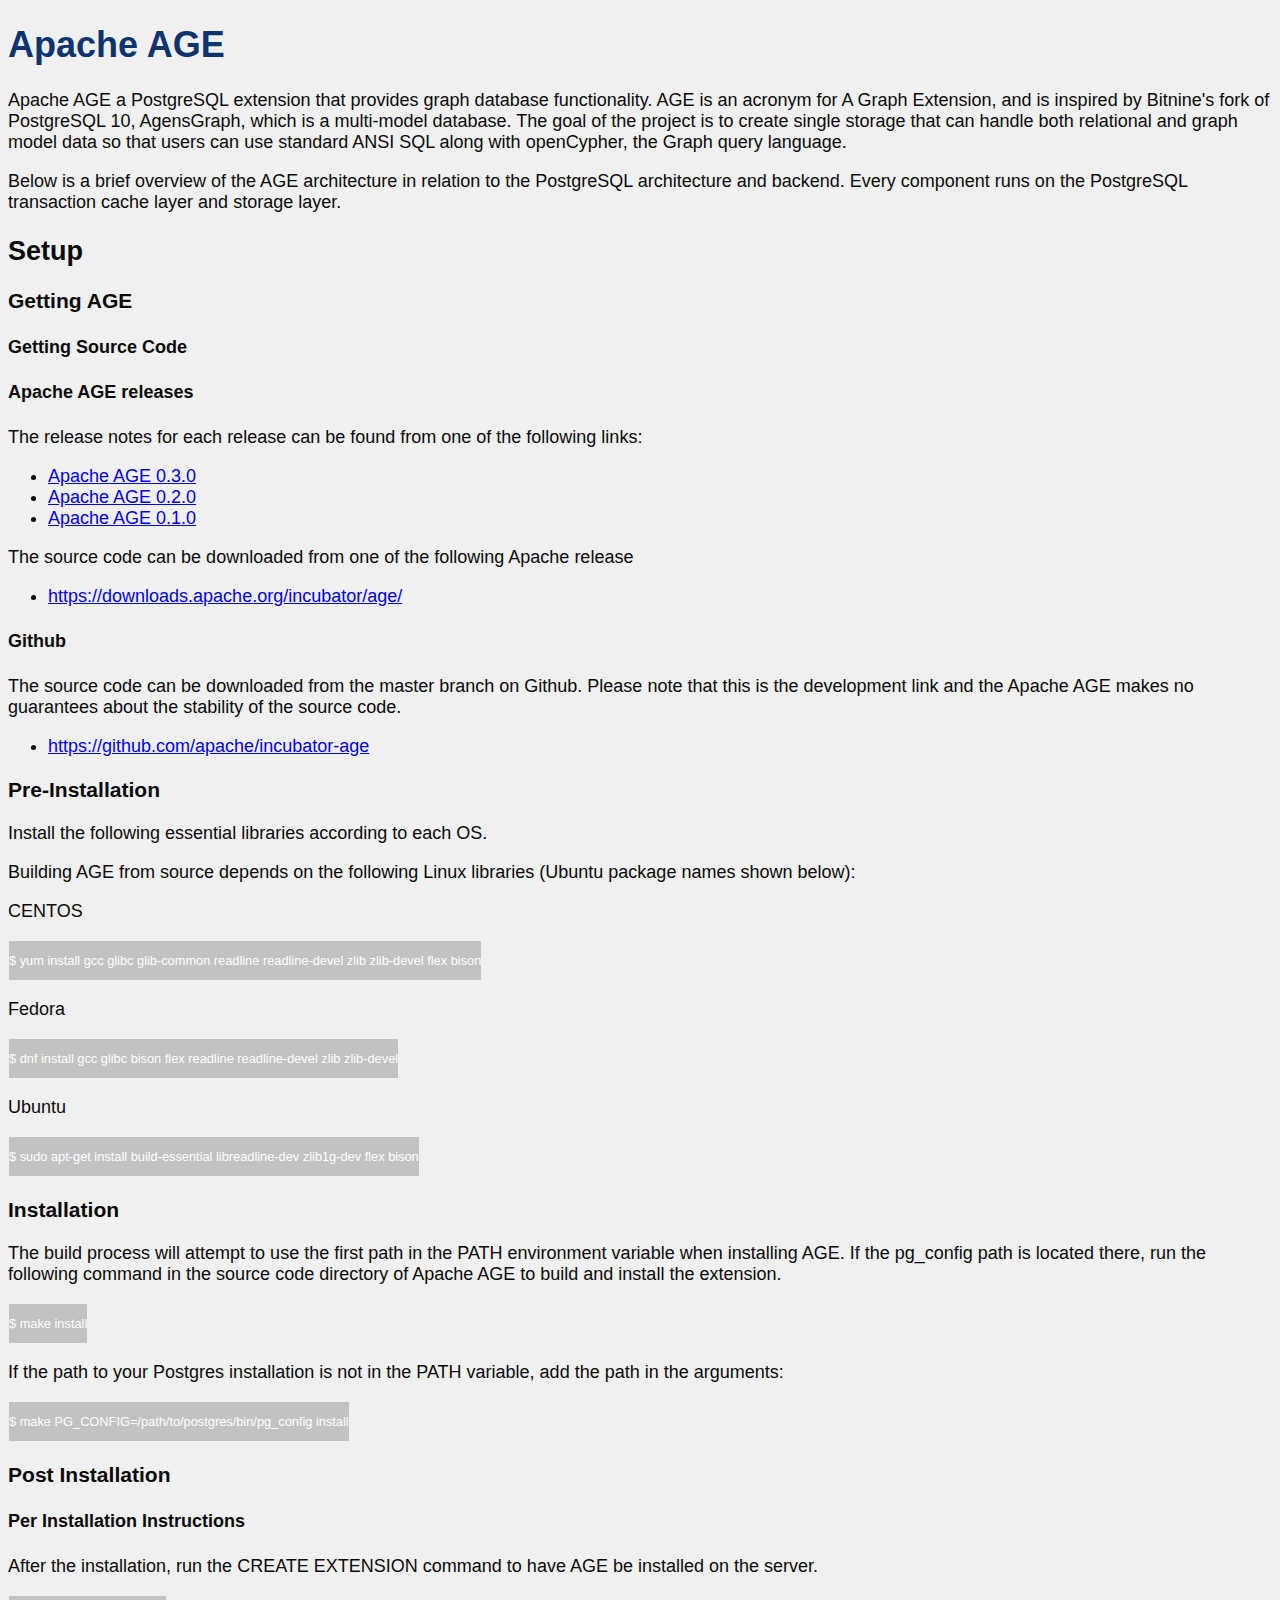
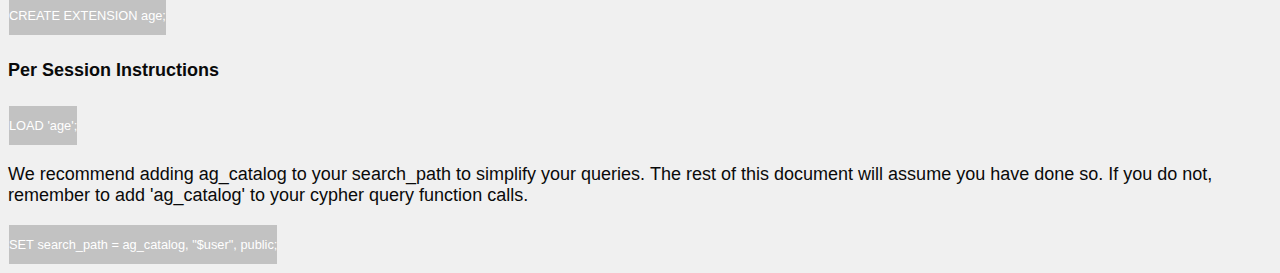
<file: h1Setup.html>
<!DOCTYPE html>
<html>
<head>
  <title>Apache AGE</title>
  <link rel="stylesheet" type="text/css" href="css/style.css">
</head>
<body>
    <h1>Apache AGE</h1>
    <p>Apache AGE a PostgreSQL extension that provides graph database functionality. AGE is an acronym for A Graph Extension, and is inspired by Bitnine's fork of PostgreSQL 10, AgensGraph, which is a multi-model database. The goal of the project is to create single storage that can handle both relational and graph model data so that users can use standard ANSI SQL along with openCypher, the Graph query language.</p>
    <p>Below is a brief overview of the AGE architecture in relation to the PostgreSQL architecture and backend. Every component runs on the PostgreSQL transaction cache layer and storage layer.</p>
    <h2>Setup</h2>
    <h3>Getting AGE</h3>
    <h4>Getting Source Code</h4>
    <h4>Apache AGE releases</h4>
    <p>The release notes for each release can be found from one of the following links:</p>
    <ul>
      <li>
        <a href="https://www.google.com/url?q=https://github.com/apache/incubator-age/releases/tag/v0.3.0.rc0-incubating&amp;sa=D&amp;source=editors&amp;ust=1623828904421000&amp;usg=AOvVaw2XEQVkryqSYZFfwbnEHRJX">Apache AGE 0.3.0</a>
      </li>
      <li>
        <a href="https://www.google.com/url?q=https://github.com/apache/incubator-age/releases/tag/v0.2.0&amp;sa=D&amp;source=editors&amp;ust=1623828904422000&amp;usg=AOvVaw27ur8B0dZ7p_PXuzjGouX1">Apache AGE 0.2.0</a>
      </li>
      <li>
        <a href="https://www.google.com/url?q=https://github.com/apache/incubator-age/releases/tag/v0.1.0&amp;sa=D&amp;source=editors&amp;ust=1623828904422000&amp;usg=AOvVaw3GuXqBmf3YmppeWDngyOYB">Apache AGE 0.1.0</a>
      </li>
    </ul>
    <p>The source code can be downloaded from one of the following Apache release</p>
    <ul>
      <li>
        <a href="https://www.google.com/url?q=https://downloads.apache.org/incubator/age/&amp;sa=D&amp;source=editors&amp;ust=1623828904423000&amp;usg=AOvVaw3PNfi3aohwtFTqq2fLAu23">https://downloads.apache.org/incubator/age/</a>
      </li>
    </ul>
    <h4>Github</h4>
    <p>The source code can be downloaded from the master branch on Github. Please note that this is the development link and the Apache AGE makes no guarantees about the stability of the source code.</p>
    <ul>
      <li>
        <a href="https://www.google.com/url?q=https://github.com/apache/incubator-age&amp;sa=D&amp;source=editors&amp;ust=1623828904424000&amp;usg=AOvVaw3V-F8POgOXGwfWq8sms-st">https://github.com/apache/incubator-age</a>
      </li>
    </ul>
    <h3>Pre-Installation</h3>
    <p>Install the following essential libraries according to each OS.</p>
    <p>Building AGE from source depends on the following Linux libraries (Ubuntu package names shown below):</p>
    <p>CENTOS</p>
    <table>
      <tbody>
        <tr>
          <td colspan="1" rowspan="1">
            <p>$&nbsp;yum install gcc glibc glib-common readline readline-devel zlib zlib-devel flex bison</p>
          </td>
        </tr>
      </tbody>
    </table>
    <p>Fedora</p>
    <table>
      <tbody>
        <tr>
          <td colspan="1" rowspan="1">
            <p>$&nbsp;dnf install gcc glibc bison flex readline readline-devel zlib zlib-devel</p>
          </td>
        </tr>
      </tbody>
    </table>
    <p>Ubuntu</p>
    <table>
      <tbody>
        <tr>
          <td colspan="1" rowspan="1">
            <p>$&nbsp;sudo apt-get install build-essential libreadline-dev zlib1g-dev flex bison</p>
          </td>
        </tr>
      </tbody>
    </table>
    <h3>Installation</h3>
    <p>The build process will attempt to use the first path in the PATH environment variable when installing AGE. If the pg_config path is located there, run the following command in the source code directory of Apache AGE to build and install the extension.</p>
    <table>
      <tbody>
        <tr>
          <td colspan="1" rowspan="1">
            <p>$&nbsp;make install</p>
          </td>
        </tr>
      </tbody>
    </table>
    <p>If the path to your Postgres installation is not in the PATH variable, add the path in the arguments:</p>
    <table>
      <tbody>
        <tr>
          <td colspan="1" rowspan="1">
            <p>$&nbsp;make PG_CONFIG=/path/to/postgres/bin/pg_config install</p>
          </td>
        </tr>
      </tbody>
    </table>
    <h3>Post Installation</h3>
    <h4>Per Installation Instructions</h4>
    <p>After the installation, run the CREATE EXTENSION command to have AGE be installed on the server.</p>
    <table>
      <tbody>
        <tr>
          <td colspan="1" rowspan="1">
            <p>CREATE&nbsp;EXTENSION age;</p>
          </td>
        </tr>
      </tbody>
    </table>
    <h4>Per Session Instructions</h4>
    <table>
      <tbody>
        <tr>
          <td colspan="1" rowspan="1">
            <p>LOAD&nbsp;'age';</p>
          </td>
        </tr>
      </tbody>
    </table>
    <p>We recommend adding ag_catalog to your search_path to simplify your queries.&nbsp;The rest of this document will assume you have done so. If you do not, remember to add 'ag_catalog' to your cypher query function calls.</p>
    <table>
      <tbody>
        <tr>
          <td colspan="1" rowspan="1">
            <p>SET&nbsp;search_path = ag_catalog, "$user", public;</p>
          </td>
        </tr>
      </tbody>
    </table>
</body>
</html>
</file>
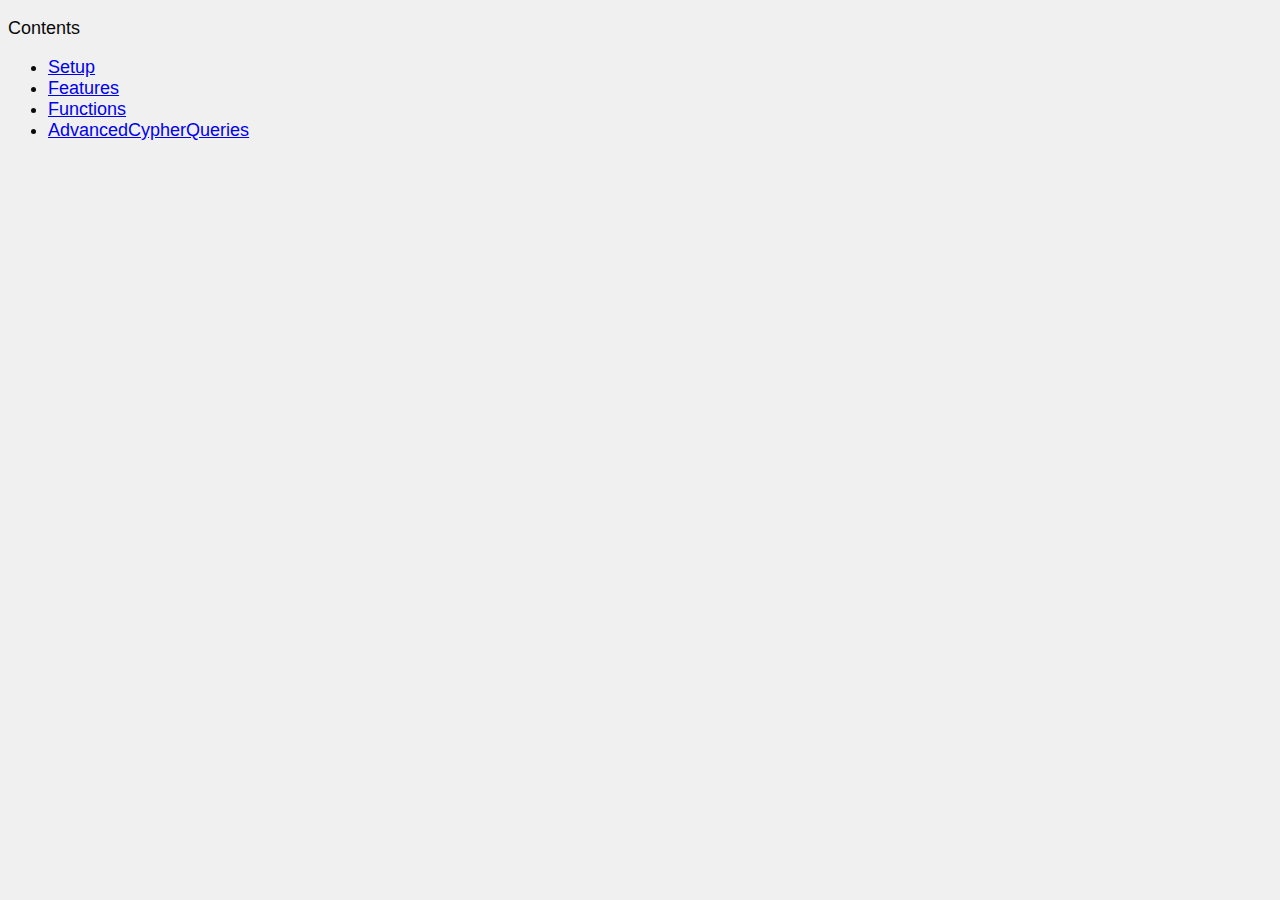
<file: old_index.html>
<!DOCTYPE html>
<html>
<head>
  <title>Apache AGE</title>
  <link rel="stylesheet" type="text/css" href="css/style.css">
</head>
<body>
  <p>Contents</p>
  <ul>
    <li><a href="h1Setup.html">Setup</a></li>
    <li><a href="h1Features.html">Features</a></li>
    <li><a href="h1Functions.html">Functions</a></li>  
    <li><a href="h1Advanced Cypher Queries.html">AdvancedCypherQueries</a></li>    
  </ul>
</body>
</html>
</file>
<file: css/style.css>
h1{
    color:rgb(12, 52, 112);
}

body{
    background-color: rgb(240,240,240);
    color: rgb(10, 10, 10);
    font-family: Arial, Helvetica, sans-serif;
    font-size: large;
}

tbody p {
    padding-top: 12px;
    padding-bottom: 12px;
    text-align: left;
    background-color: #5f6160;
    color: white;

}

table {
    border-collapse: collapse;
    border: 0px solid rgb(200, 200, 200);
    letter-spacing: 0px;
    font-family: sans-serif;
    font-size: .8rem;
}

table p {
    background-color: rgb(194,194,194);
    border: 0px;
    margin: 0px;
}
</file>
